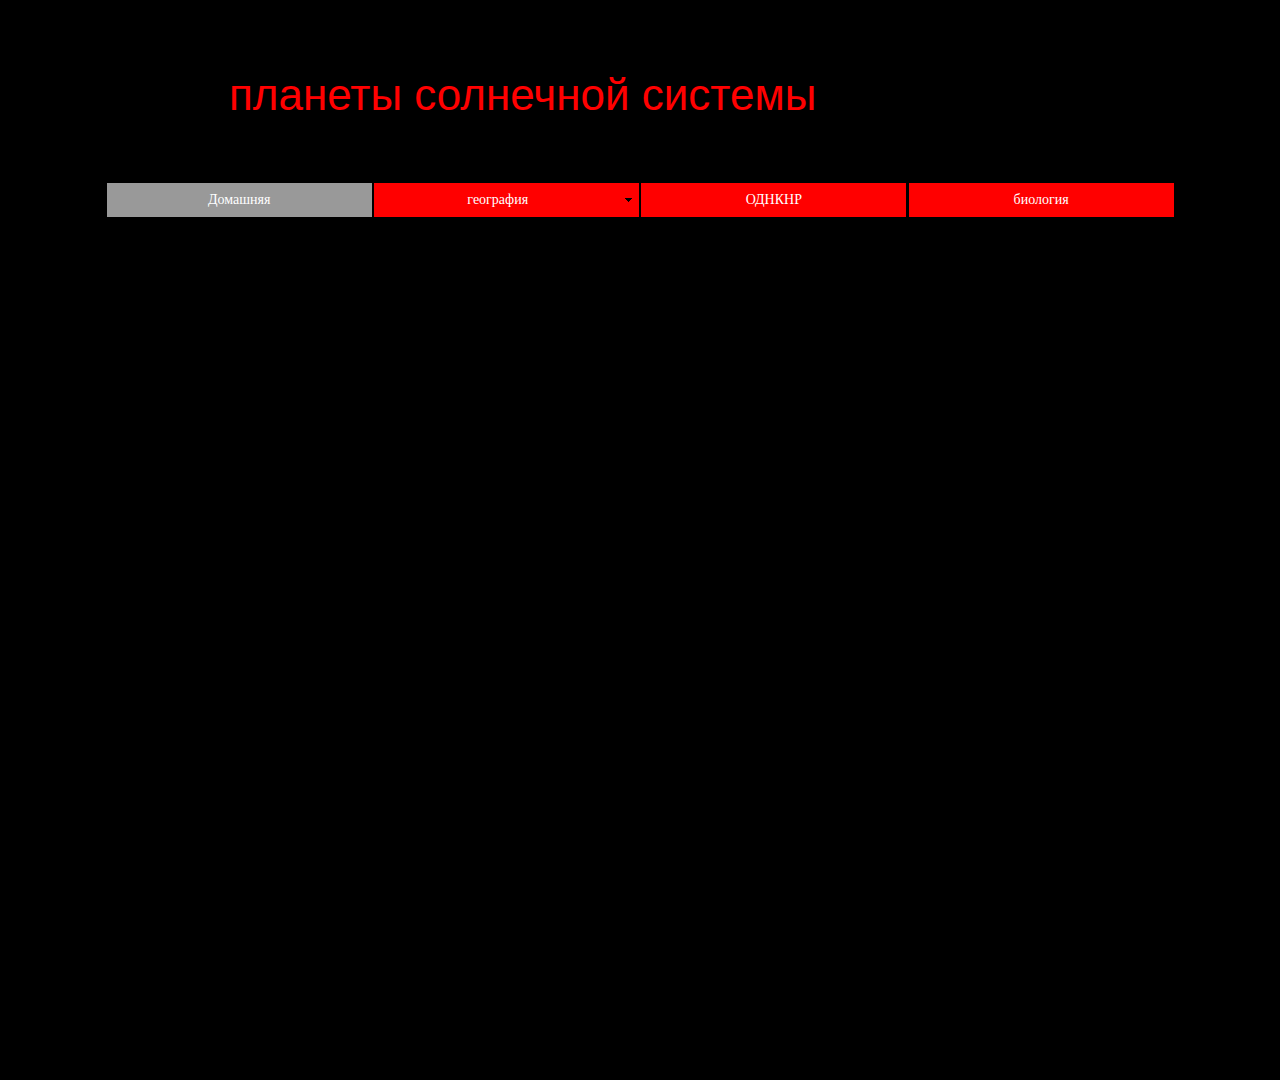
<file: index.html>
<!DOCTYPE html>
<html class="nojs html css_verticalspacer" lang="ru-RU">
 <head>

  <meta http-equiv="Content-type" content="text/html;charset=UTF-8"/>
  <meta name="generator" content="2017.0.0.363"/>
  <meta name="viewport" content="width=device-width, initial-scale=1.0"/>
  
  <script type="text/javascript">
   // Update the 'nojs'/'js' class on the html node
document.documentElement.className = document.documentElement.className.replace(/\bnojs\b/g, 'js');

// Check that all required assets are uploaded and up-to-date
if(typeof Muse == "undefined") window.Muse = {}; window.Muse.assets = {"required":["museutils.js", "museconfig.js", "jquery.musemenu.js", "jquery.watch.js", "require.js", "index.css"], "outOfDate":[]};
</script>
  
  <title>Домашняя</title>
  <!-- CSS -->
  <link rel="stylesheet" type="text/css" href="css/site_global.css?crc=443350757"/>
  <link rel="stylesheet" type="text/css" href="css/master_______-a.css?crc=315464184"/>
  <link rel="stylesheet" type="text/css" href="css/index.css?crc=4058286572" id="pagesheet"/>
  <!-- JS includes -->
  <!--[if lt IE 9]>
  <script src="scripts/html5shiv.js?crc=4241844378" type="text/javascript"></script>
  <![endif]-->
   </head>
 <body>

  <div class="clearfix borderbox" id="page"><!-- column -->
   <!-- m_editable region-id="editable-static-tag-U102-BP_infinity" template="index.html" data-type="html" data-ice-options="disableImageResize,link" -->
   <div class="clearfix colelem" id="u102-4" data-muse-uid="U102" data-muse-type="txt_frame"><!-- content -->
    <p><span id="u102">&nbsp;&nbsp;&nbsp;&nbsp;&nbsp;&nbsp;&nbsp;&nbsp;&nbsp; планеты солнечной системы</span></p>
   </div>
   <!-- /m_editable -->
   <nav class="MenuBar clearfix colelem" id="menuu448"><!-- horizontal box -->
    <div class="MenuItemContainer borderbox clearfix grpelem" id="u470"><!-- vertical box -->
     <a class="nonblock nontext MenuItem MenuItemWithSubMenu MuseMenuActive borderbox clearfix colelem" id="u471" href="index.html" data-href="page:U93"><!-- horizontal box --><div class="MenuItemLabel NoWrap borderbox clearfix grpelem" id="u473-4"><!-- content --><p>Домашняя</p></div></a>
    </div>
    <div class="MenuItemContainer borderbox clearfix grpelem" id="u855"><!-- vertical box -->
     <a class="nonblock nontext MenuItem MenuItemWithSubMenu borderbox clearfix colelem" id="u856" href="%d0%b3%d0%b5%d0%be%d0%b3%d1%80%d0%b0%d1%84%d0%b8%d1%8f.html" data-href="page:U854"><!-- horizontal box --><div class="MenuItemLabel NoWrap borderbox clearfix grpelem" id="u858-4"><!-- content --><p>география</p></div><div class="borderbox grpelem" id="u857"><!-- content --></div></a>
     <div class="SubMenu MenuLevel1 borderbox clearfix" id="u860"><!-- vertical box -->
      <ul class="SubMenuView borderbox clearfix colelem" id="u861"><!-- vertical box -->
       <li class="MenuItemContainer borderbox clearfix colelem" id="u954"><!-- horizontal box --><a class="nonblock nontext MenuItem MenuItemWithSubMenu borderbox clearfix grpelem" id="u956" href="%d0%bf%d0%bb%d0%b0%d0%bd%d0%b5%d1%82%d1%8b.html" data-href="page:U887"><!-- horizontal box --><div class="MenuItemLabel NoWrap borderbox clearfix grpelem" id="u960-4"><!-- content --><div id="u960-3"><p>планеты</p></div></div><div class="borderbox grpelem" id="u962"><!-- content --></div></a><div class="SubMenu MenuLevel2 borderbox clearfix" id="u964"><!-- vertical box --><ul class="SubMenuView borderbox clearfix colelem" id="u966"><!-- vertical box --><li class="MenuItemContainer borderbox clearfix colelem" id="u975"><!-- horizontal box --><a class="nonblock nontext MenuItem MenuItemWithSubMenu borderbox clearfix grpelem" id="u977" href="%d1%81%d0%b0%d1%82%d1%83%d1%80%d0%bd.html" data-href="page:U162"><!-- horizontal box --><div class="MenuItemLabel NoWrap borderbox clearfix grpelem" id="u981-4"><!-- content --><div id="u981-3"><p>сатурн</p></div></div><div class="borderbox grpelem" id="u983"><!-- content --></div></a><div class="SubMenu MenuLevel2 borderbox clearfix" id="u985"><!-- vertical box --><ul class="SubMenuView borderbox clearfix colelem" id="u987"><!-- vertical box --><li class="MenuItemContainer borderbox clearfix colelem" id="u996"><!-- horizontal box --><a class="nonblock nontext MenuItem MenuItemWithSubMenu borderbox clearfix grpelem" id="u998" href="%d1%8e%d0%bf%d0%b8%d1%82%d0%b5%d1%80.html" data-href="page:U195"><!-- horizontal box --><div class="MenuItemLabel NoWrap borderbox clearfix grpelem" id="u1002-4"><!-- content --><div id="u1002-3"><p>юпитер</p></div></div><div class="borderbox grpelem" id="u1004"><!-- content --></div></a><div class="SubMenu MenuLevel2 borderbox clearfix" id="u1006"><!-- vertical box --><ul class="SubMenuView borderbox clearfix colelem" id="u1008"><!-- vertical box --><li class="MenuItemContainer borderbox clearfix colelem" id="u1067"><!-- horizontal box --><a class="nonblock nontext MenuItem MenuItemWithSubMenu borderbox clearfix grpelem" id="u1070" href="%d0%bd%d0%b5%d0%bf%d1%82%d1%83%d0%bd.html" data-href="page:U261"><!-- horizontal box --><div class="MenuItemLabel NoWrap borderbox clearfix grpelem" id="u1072-4"><!-- content --><div id="u1072-3"><p>нептун</p></div></div><div class="borderbox grpelem" id="u1071"><!-- content --></div></a><div class="SubMenu MenuLevel2 borderbox clearfix" id="u1068"><!-- vertical box --><ul class="SubMenuView borderbox clearfix colelem" id="u1069"><!-- vertical box --><li class="MenuItemContainer borderbox clearfix colelem" id="u1088"><!-- horizontal box --><a class="nonblock nontext MenuItem MenuItemWithSubMenu borderbox clearfix grpelem" id="u1090" href="%d0%b2%d0%b5%d0%bd%d0%b5%d1%80%d0%b0.html" data-href="page:U228"><!-- horizontal box --><div class="MenuItemLabel NoWrap borderbox clearfix grpelem" id="u1094-4"><!-- content --><div id="u1094-3"><p>венера</p></div></div><div class="borderbox grpelem" id="u1096"><!-- content --></div></a><div class="SubMenu MenuLevel2 borderbox clearfix" id="u1098"><!-- vertical box --><ul class="SubMenuView borderbox clearfix colelem" id="u1100"><!-- vertical box --><li class="MenuItemContainer borderbox clearfix colelem" id="u1156"><!-- horizontal box --><a class="nonblock nontext MenuItem MenuItemWithSubMenu borderbox clearfix grpelem" id="u1158" href="%d1%83%d1%80%d0%b0%d0%bd.html" data-href="page:U294"><!-- horizontal box --><div class="MenuItemLabel NoWrap borderbox clearfix grpelem" id="u1162-4"><!-- content --><div id="u1162-3"><p>уран</p></div></div><div class="borderbox grpelem" id="u1164"><!-- content --></div></a><div class="SubMenu MenuLevel2 borderbox clearfix" id="u1166"><!-- vertical box --><ul class="SubMenuView borderbox clearfix colelem" id="u1168"><!-- vertical box --><li class="MenuItemContainer borderbox clearfix colelem" id="u1245"><!-- horizontal box --><a class="nonblock nontext MenuItem MenuItemWithSubMenu borderbox clearfix grpelem" id="u1247" href="%d0%b7%d0%b5%d0%bc%d0%bb%d1%8f.html" data-href="page:U360"><!-- horizontal box --><div class="MenuItemLabel NoWrap borderbox clearfix grpelem" id="u1251-4"><!-- content --><div id="u1251-3"><p>земля</p></div></div><div class="borderbox grpelem" id="u1253"><!-- content --></div></a><div class="SubMenu MenuLevel2 borderbox clearfix" id="u1255"><!-- vertical box --><ul class="SubMenuView borderbox clearfix colelem" id="u1257"><!-- vertical box --><li class="MenuItemContainer borderbox clearfix colelem" id="u1334"><!-- horizontal box --><a class="nonblock nontext MenuItem MenuItemWithSubMenu borderbox clearfix grpelem" id="u1336" href="%d0%bc%d0%b0%d1%80%d1%81.html" data-href="page:U426"><!-- horizontal box --><div class="MenuItemLabel NoWrap borderbox clearfix grpelem" id="u1340-4"><!-- content --><div id="u1340-3"><p>марс</p></div></div><div class="borderbox grpelem" id="u1342"><!-- content --></div></a><div class="SubMenu MenuLevel2 borderbox clearfix" id="u1344"><!-- vertical box --><ul class="SubMenuView borderbox clearfix colelem" id="u1346"><!-- vertical box --><li class="MenuItemContainer borderbox clearfix colelem" id="u1486"><!-- horizontal box --><a class="nonblock nontext MenuItem MenuItemWithSubMenu borderbox clearfix grpelem" id="u1488" href="%d0%bc%d0%b5%d1%80%d0%ba%d1%83%d1%80%d0%b8%d0%b9.html" data-href="page:U327"><!-- horizontal box --><div class="MenuItemLabel NoWrap borderbox clearfix grpelem" id="u1492-4"><!-- content --><div id="u1492-3"><p>меркурий</p></div></div></a></li></ul></div></li></ul></div></li></ul></div></li></ul></div></li></ul></div></li></ul></div></li></ul></div></li></ul></div></li>
      </ul>
     </div>
    </div>
    <div class="MenuItemContainer borderbox clearfix grpelem" id="u900"><!-- vertical box -->
     <a class="nonblock nontext MenuItem MenuItemWithSubMenu borderbox clearfix colelem" id="u901" href="%d0%be%d0%b4%d0%bd%d0%ba%d0%bd%d1%80.html" data-href="page:U899"><!-- horizontal box --><div class="MenuItemLabel NoWrap borderbox clearfix grpelem" id="u904-4"><!-- content --><p>ОДНКНР</p></div></a>
    </div>
    <div class="MenuItemContainer borderbox clearfix grpelem" id="u933"><!-- vertical box -->
     <a class="nonblock nontext MenuItem MenuItemWithSubMenu borderbox clearfix colelem" id="u936" href="%d0%b1%d0%b8%d0%be%d0%bb%d0%be%d0%b3%d0%b8%d1%8f.html" data-href="page:U932"><!-- horizontal box --><div class="MenuItemLabel NoWrap borderbox clearfix grpelem" id="u937-4"><!-- content --><p>биология</p></div></a>
    </div>
   </nav>
   <div class="verticalspacer" data-offset-top="132" data-content-above-spacer="217" data-content-below-spacer="863"></div>
  </div>
  <!-- Other scripts -->
  <script type="text/javascript">
   window.Muse.assets.check=function(d){if(!window.Muse.assets.checked){window.Muse.assets.checked=!0;var b={},c=function(a,b){if(window.getComputedStyle){var c=window.getComputedStyle(a,null);return c&&c.getPropertyValue(b)||c&&c[b]||""}if(document.documentElement.currentStyle)return(c=a.currentStyle)&&c[b]||a.style&&a.style[b]||"";return""},a=function(a){if(a.match(/^rgb/))return a=a.replace(/\s+/g,"").match(/([\d\,]+)/gi)[0].split(","),(parseInt(a[0])<<16)+(parseInt(a[1])<<8)+parseInt(a[2]);if(a.match(/^\#/))return parseInt(a.substr(1),
16);return 0},g=function(g){for(var f=document.getElementsByTagName("link"),h=0;h<f.length;h++)if("text/css"==f[h].type){var i=(f[h].href||"").match(/\/?css\/([\w\-]+\.css)\?crc=(\d+)/);if(!i||!i[1]||!i[2])break;b[i[1]]=i[2]}f=document.createElement("div");f.className="version";f.style.cssText="display:none; width:1px; height:1px;";document.getElementsByTagName("body")[0].appendChild(f);for(h=0;h<Muse.assets.required.length;){var i=Muse.assets.required[h],l=i.match(/([\w\-\.]+)\.(\w+)$/),k=l&&l[1]?
l[1]:null,l=l&&l[2]?l[2]:null;switch(l.toLowerCase()){case "css":k=k.replace(/\W/gi,"_").replace(/^([^a-z])/gi,"_$1");f.className+=" "+k;k=a(c(f,"color"));l=a(c(f,"backgroundColor"));k!=0||l!=0?(Muse.assets.required.splice(h,1),"undefined"!=typeof b[i]&&(k!=b[i]>>>24||l!=(b[i]&16777215))&&Muse.assets.outOfDate.push(i)):h++;f.className="version";break;case "js":h++;break;default:throw Error("Unsupported file type: "+l);}}d?d().jquery!="1.8.3"&&Muse.assets.outOfDate.push("jquery-1.8.3.min.js"):Muse.assets.required.push("jquery-1.8.3.min.js");
f.parentNode.removeChild(f);if(Muse.assets.outOfDate.length||Muse.assets.required.length)f="Некоторые файлы на сервере могут отсутствовать или быть некорректными. Очистите кэш-память браузера и повторите попытку. Если проблему не удается устранить, свяжитесь с разработчиками сайта.",g&&Muse.assets.outOfDate.length&&(f+="\nOut of date: "+Muse.assets.outOfDate.join(",")),g&&Muse.assets.required.length&&(f+="\nMissing: "+Muse.assets.required.join(",")),alert(f)};location&&location.search&&location.search.match&&location.search.match(/muse_debug/gi)?setTimeout(function(){g(!0)},5E3):g()}};
var muse_init=function(){require.config({baseUrl:""});require(["jquery","museutils","whatinput","jquery.musemenu","jquery.watch"],function(d){var $ = d;$(document).ready(function(){try{
window.Muse.assets.check($);/* body */
Muse.Utils.transformMarkupToFixBrowserProblemsPreInit();/* body */
Muse.Utils.prepHyperlinks(true);/* body */
Muse.Utils.fullPage('#page');/* 100% height page */
Muse.Utils.initWidget('.MenuBar', ['#bp_infinity'], function(elem) { return $(elem).museMenu(); });/* unifiedNavBar */
Muse.Utils.showWidgetsWhenReady();/* body */
Muse.Utils.transformMarkupToFixBrowserProblems();/* body */
}catch(b){if(b&&"function"==typeof b.notify?b.notify():Muse.Assert.fail("Error calling selector function: "+b),false)throw b;}})})};

</script>
  <!-- RequireJS script -->
  <script src="scripts/require.js?crc=244322403" type="text/javascript" async data-main="scripts/museconfig.js?crc=36584860" onload="if (requirejs) requirejs.onError = function(requireType, requireModule) { if (requireType && requireType.toString && requireType.toString().indexOf && 0 <= requireType.toString().indexOf('#scripterror')) window.Muse.assets.check(); }" onerror="window.Muse.assets.check();"></script>
   </body>
</html>
</file>
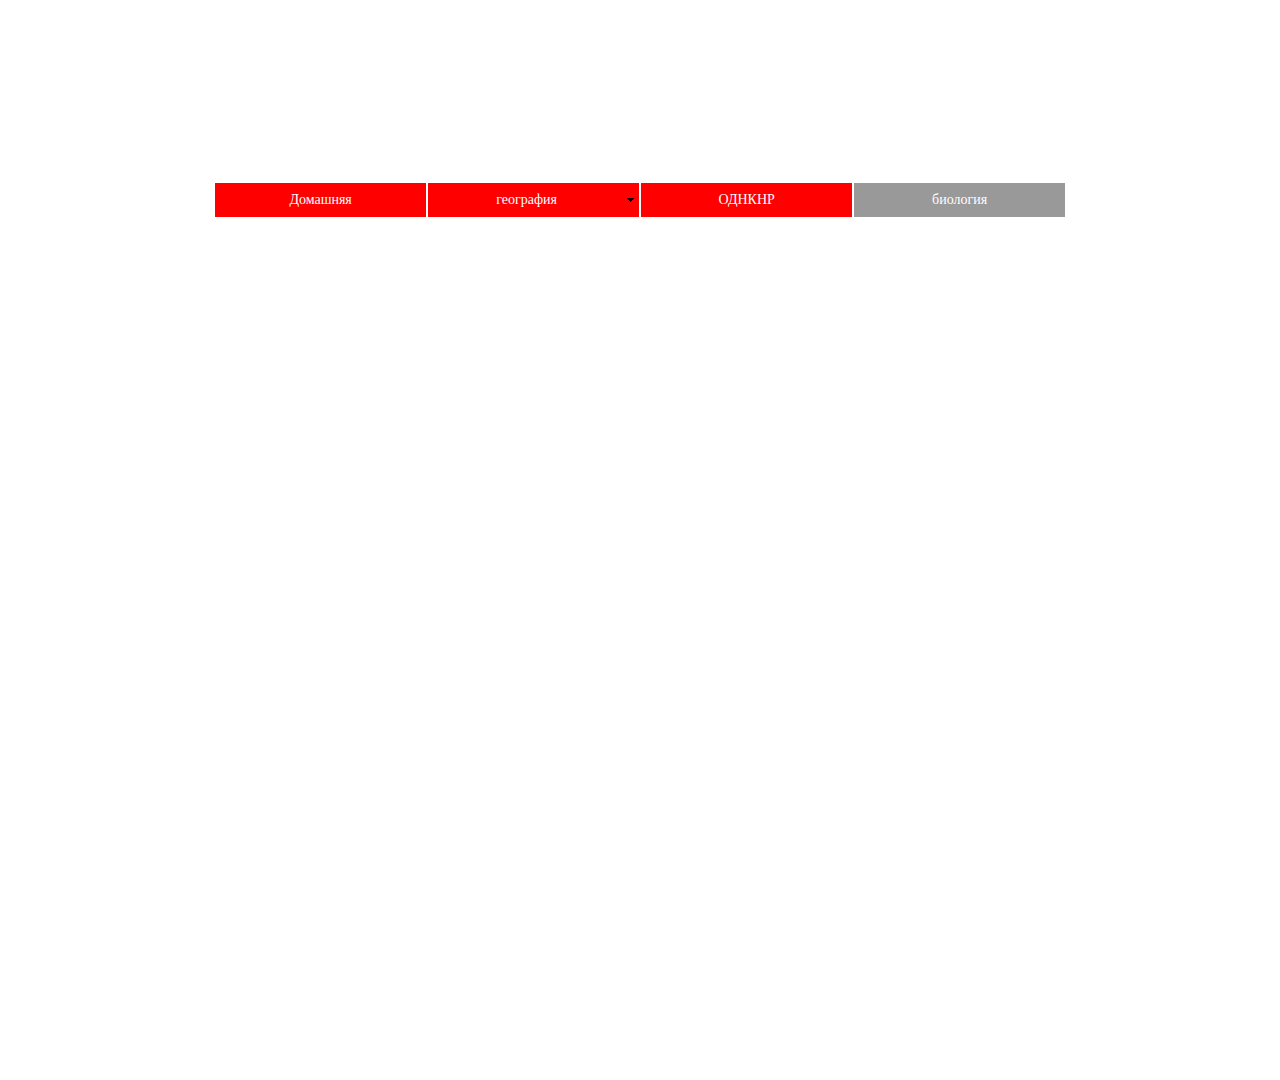
<file: биология.html>
<!DOCTYPE html>
<html class="nojs html css_verticalspacer" lang="ru-RU">
 <head>

  <meta http-equiv="Content-type" content="text/html;charset=UTF-8"/>
  <meta name="generator" content="2017.0.0.363"/>
  <meta name="viewport" content="width=device-width, initial-scale=1.0"/>
  
  <script type="text/javascript">
   // Update the 'nojs'/'js' class on the html node
document.documentElement.className = document.documentElement.className.replace(/\bnojs\b/g, 'js');

// Check that all required assets are uploaded and up-to-date
if(typeof Muse == "undefined") window.Muse = {}; window.Muse.assets = {"required":["museutils.js", "museconfig.js", "jquery.musemenu.js", "jquery.watch.js", "require.js", "________1.css"], "outOfDate":[]};
</script>
  
  <title>биология</title>
  <!-- CSS -->
  <link rel="stylesheet" type="text/css" href="css/site_global.css?crc=443350757"/>
  <link rel="stylesheet" type="text/css" href="css/master_______-a.css?crc=315464184"/>
  <link rel="stylesheet" type="text/css" href="css/________1.css?crc=409770607" id="pagesheet"/>
  <!-- JS includes -->
  <!--[if lt IE 9]>
  <script src="scripts/html5shiv.js?crc=4241844378" type="text/javascript"></script>
  <![endif]-->
   </head>
 <body>

  <div class="clearfix borderbox" id="page"><!-- column -->
   <nav class="MenuBar clearfix colelem" id="menuu448"><!-- horizontal box -->
    <div class="MenuItemContainer borderbox clearfix grpelem" id="u470"><!-- vertical box -->
     <a class="nonblock nontext MenuItem MenuItemWithSubMenu borderbox clearfix colelem" id="u471" href="index.html" data-href="page:U93"><!-- horizontal box --><div class="MenuItemLabel NoWrap borderbox clearfix grpelem" id="u473-4"><!-- content --><p>Домашняя</p></div></a>
    </div>
    <div class="MenuItemContainer borderbox clearfix grpelem" id="u855"><!-- vertical box -->
     <a class="nonblock nontext MenuItem MenuItemWithSubMenu borderbox clearfix colelem" id="u856" href="%d0%b3%d0%b5%d0%be%d0%b3%d1%80%d0%b0%d1%84%d0%b8%d1%8f.html" data-href="page:U854"><!-- horizontal box --><div class="MenuItemLabel NoWrap borderbox clearfix grpelem" id="u858-4"><!-- content --><p>география</p></div><div class="borderbox grpelem" id="u857"><!-- content --></div></a>
     <div class="SubMenu MenuLevel1 borderbox clearfix" id="u860"><!-- vertical box -->
      <ul class="SubMenuView borderbox clearfix colelem" id="u861"><!-- vertical box -->
       <li class="MenuItemContainer borderbox clearfix colelem" id="u954"><!-- horizontal box --><a class="nonblock nontext MenuItem MenuItemWithSubMenu borderbox clearfix grpelem" id="u956" href="%d0%bf%d0%bb%d0%b0%d0%bd%d0%b5%d1%82%d1%8b.html" data-href="page:U887"><!-- horizontal box --><div class="MenuItemLabel NoWrap borderbox clearfix grpelem" id="u960-4"><!-- content --><div id="u960-3"><p>планеты</p></div></div><div class="borderbox grpelem" id="u962"><!-- content --></div></a><div class="SubMenu MenuLevel2 borderbox clearfix" id="u964"><!-- vertical box --><ul class="SubMenuView borderbox clearfix colelem" id="u966"><!-- vertical box --><li class="MenuItemContainer borderbox clearfix colelem" id="u975"><!-- horizontal box --><a class="nonblock nontext MenuItem MenuItemWithSubMenu borderbox clearfix grpelem" id="u977" href="%d1%81%d0%b0%d1%82%d1%83%d1%80%d0%bd.html" data-href="page:U162"><!-- horizontal box --><div class="MenuItemLabel NoWrap borderbox clearfix grpelem" id="u981-4"><!-- content --><div id="u981-3"><p>сатурн</p></div></div><div class="borderbox grpelem" id="u983"><!-- content --></div></a><div class="SubMenu MenuLevel2 borderbox clearfix" id="u985"><!-- vertical box --><ul class="SubMenuView borderbox clearfix colelem" id="u987"><!-- vertical box --><li class="MenuItemContainer borderbox clearfix colelem" id="u996"><!-- horizontal box --><a class="nonblock nontext MenuItem MenuItemWithSubMenu borderbox clearfix grpelem" id="u998" href="%d1%8e%d0%bf%d0%b8%d1%82%d0%b5%d1%80.html" data-href="page:U195"><!-- horizontal box --><div class="MenuItemLabel NoWrap borderbox clearfix grpelem" id="u1002-4"><!-- content --><div id="u1002-3"><p>юпитер</p></div></div><div class="borderbox grpelem" id="u1004"><!-- content --></div></a><div class="SubMenu MenuLevel2 borderbox clearfix" id="u1006"><!-- vertical box --><ul class="SubMenuView borderbox clearfix colelem" id="u1008"><!-- vertical box --><li class="MenuItemContainer borderbox clearfix colelem" id="u1067"><!-- horizontal box --><a class="nonblock nontext MenuItem MenuItemWithSubMenu borderbox clearfix grpelem" id="u1070" href="%d0%bd%d0%b5%d0%bf%d1%82%d1%83%d0%bd.html" data-href="page:U261"><!-- horizontal box --><div class="MenuItemLabel NoWrap borderbox clearfix grpelem" id="u1072-4"><!-- content --><div id="u1072-3"><p>нептун</p></div></div><div class="borderbox grpelem" id="u1071"><!-- content --></div></a><div class="SubMenu MenuLevel2 borderbox clearfix" id="u1068"><!-- vertical box --><ul class="SubMenuView borderbox clearfix colelem" id="u1069"><!-- vertical box --><li class="MenuItemContainer borderbox clearfix colelem" id="u1088"><!-- horizontal box --><a class="nonblock nontext MenuItem MenuItemWithSubMenu borderbox clearfix grpelem" id="u1090" href="%d0%b2%d0%b5%d0%bd%d0%b5%d1%80%d0%b0.html" data-href="page:U228"><!-- horizontal box --><div class="MenuItemLabel NoWrap borderbox clearfix grpelem" id="u1094-4"><!-- content --><div id="u1094-3"><p>венера</p></div></div><div class="borderbox grpelem" id="u1096"><!-- content --></div></a><div class="SubMenu MenuLevel2 borderbox clearfix" id="u1098"><!-- vertical box --><ul class="SubMenuView borderbox clearfix colelem" id="u1100"><!-- vertical box --><li class="MenuItemContainer borderbox clearfix colelem" id="u1156"><!-- horizontal box --><a class="nonblock nontext MenuItem MenuItemWithSubMenu borderbox clearfix grpelem" id="u1158" href="%d1%83%d1%80%d0%b0%d0%bd.html" data-href="page:U294"><!-- horizontal box --><div class="MenuItemLabel NoWrap borderbox clearfix grpelem" id="u1162-4"><!-- content --><div id="u1162-3"><p>уран</p></div></div><div class="borderbox grpelem" id="u1164"><!-- content --></div></a><div class="SubMenu MenuLevel2 borderbox clearfix" id="u1166"><!-- vertical box --><ul class="SubMenuView borderbox clearfix colelem" id="u1168"><!-- vertical box --><li class="MenuItemContainer borderbox clearfix colelem" id="u1245"><!-- horizontal box --><a class="nonblock nontext MenuItem MenuItemWithSubMenu borderbox clearfix grpelem" id="u1247" href="%d0%b7%d0%b5%d0%bc%d0%bb%d1%8f.html" data-href="page:U360"><!-- horizontal box --><div class="MenuItemLabel NoWrap borderbox clearfix grpelem" id="u1251-4"><!-- content --><div id="u1251-3"><p>земля</p></div></div><div class="borderbox grpelem" id="u1253"><!-- content --></div></a><div class="SubMenu MenuLevel2 borderbox clearfix" id="u1255"><!-- vertical box --><ul class="SubMenuView borderbox clearfix colelem" id="u1257"><!-- vertical box --><li class="MenuItemContainer borderbox clearfix colelem" id="u1334"><!-- horizontal box --><a class="nonblock nontext MenuItem MenuItemWithSubMenu borderbox clearfix grpelem" id="u1336" href="%d0%bc%d0%b0%d1%80%d1%81.html" data-href="page:U426"><!-- horizontal box --><div class="MenuItemLabel NoWrap borderbox clearfix grpelem" id="u1340-4"><!-- content --><div id="u1340-3"><p>марс</p></div></div><div class="borderbox grpelem" id="u1342"><!-- content --></div></a><div class="SubMenu MenuLevel2 borderbox clearfix" id="u1344"><!-- vertical box --><ul class="SubMenuView borderbox clearfix colelem" id="u1346"><!-- vertical box --><li class="MenuItemContainer borderbox clearfix colelem" id="u1486"><!-- horizontal box --><a class="nonblock nontext MenuItem MenuItemWithSubMenu borderbox clearfix grpelem" id="u1488" href="%d0%bc%d0%b5%d1%80%d0%ba%d1%83%d1%80%d0%b8%d0%b9.html" data-href="page:U327"><!-- horizontal box --><div class="MenuItemLabel NoWrap borderbox clearfix grpelem" id="u1492-4"><!-- content --><div id="u1492-3"><p>меркурий</p></div></div></a></li></ul></div></li></ul></div></li></ul></div></li></ul></div></li></ul></div></li></ul></div></li></ul></div></li></ul></div></li>
      </ul>
     </div>
    </div>
    <div class="MenuItemContainer borderbox clearfix grpelem" id="u900"><!-- vertical box -->
     <a class="nonblock nontext MenuItem MenuItemWithSubMenu borderbox clearfix colelem" id="u901" href="%d0%be%d0%b4%d0%bd%d0%ba%d0%bd%d1%80.html" data-href="page:U899"><!-- horizontal box --><div class="MenuItemLabel NoWrap borderbox clearfix grpelem" id="u904-4"><!-- content --><p>ОДНКНР</p></div></a>
    </div>
    <div class="MenuItemContainer borderbox clearfix grpelem" id="u933"><!-- vertical box -->
     <a class="nonblock nontext MenuItem MenuItemWithSubMenu MuseMenuActive borderbox clearfix colelem" id="u936" href="%d0%b1%d0%b8%d0%be%d0%bb%d0%be%d0%b3%d0%b8%d1%8f.html" data-href="page:U932"><!-- horizontal box --><div class="MenuItemLabel NoWrap borderbox clearfix grpelem" id="u937-4"><!-- content --><p>биология</p></div></a>
    </div>
   </nav>
   <div class="verticalspacer" data-offset-top="0" data-content-above-spacer="217" data-content-below-spacer="863"></div>
  </div>
  <!-- Other scripts -->
  <script type="text/javascript">
   window.Muse.assets.check=function(d){if(!window.Muse.assets.checked){window.Muse.assets.checked=!0;var b={},c=function(a,b){if(window.getComputedStyle){var c=window.getComputedStyle(a,null);return c&&c.getPropertyValue(b)||c&&c[b]||""}if(document.documentElement.currentStyle)return(c=a.currentStyle)&&c[b]||a.style&&a.style[b]||"";return""},a=function(a){if(a.match(/^rgb/))return a=a.replace(/\s+/g,"").match(/([\d\,]+)/gi)[0].split(","),(parseInt(a[0])<<16)+(parseInt(a[1])<<8)+parseInt(a[2]);if(a.match(/^\#/))return parseInt(a.substr(1),
16);return 0},g=function(g){for(var f=document.getElementsByTagName("link"),h=0;h<f.length;h++)if("text/css"==f[h].type){var i=(f[h].href||"").match(/\/?css\/([\w\-]+\.css)\?crc=(\d+)/);if(!i||!i[1]||!i[2])break;b[i[1]]=i[2]}f=document.createElement("div");f.className="version";f.style.cssText="display:none; width:1px; height:1px;";document.getElementsByTagName("body")[0].appendChild(f);for(h=0;h<Muse.assets.required.length;){var i=Muse.assets.required[h],l=i.match(/([\w\-\.]+)\.(\w+)$/),k=l&&l[1]?
l[1]:null,l=l&&l[2]?l[2]:null;switch(l.toLowerCase()){case "css":k=k.replace(/\W/gi,"_").replace(/^([^a-z])/gi,"_$1");f.className+=" "+k;k=a(c(f,"color"));l=a(c(f,"backgroundColor"));k!=0||l!=0?(Muse.assets.required.splice(h,1),"undefined"!=typeof b[i]&&(k!=b[i]>>>24||l!=(b[i]&16777215))&&Muse.assets.outOfDate.push(i)):h++;f.className="version";break;case "js":h++;break;default:throw Error("Unsupported file type: "+l);}}d?d().jquery!="1.8.3"&&Muse.assets.outOfDate.push("jquery-1.8.3.min.js"):Muse.assets.required.push("jquery-1.8.3.min.js");
f.parentNode.removeChild(f);if(Muse.assets.outOfDate.length||Muse.assets.required.length)f="Некоторые файлы на сервере могут отсутствовать или быть некорректными. Очистите кэш-память браузера и повторите попытку. Если проблему не удается устранить, свяжитесь с разработчиками сайта.",g&&Muse.assets.outOfDate.length&&(f+="\nOut of date: "+Muse.assets.outOfDate.join(",")),g&&Muse.assets.required.length&&(f+="\nMissing: "+Muse.assets.required.join(",")),alert(f)};location&&location.search&&location.search.match&&location.search.match(/muse_debug/gi)?setTimeout(function(){g(!0)},5E3):g()}};
var muse_init=function(){require.config({baseUrl:""});require(["jquery","museutils","whatinput","jquery.musemenu","jquery.watch"],function(d){var $ = d;$(document).ready(function(){try{
window.Muse.assets.check($);/* body */
Muse.Utils.transformMarkupToFixBrowserProblemsPreInit();/* body */
Muse.Utils.prepHyperlinks(true);/* body */
Muse.Utils.fullPage('#page');/* 100% height page */
Muse.Utils.initWidget('.MenuBar', ['#bp_infinity'], function(elem) { return $(elem).museMenu(); });/* unifiedNavBar */
Muse.Utils.showWidgetsWhenReady();/* body */
Muse.Utils.transformMarkupToFixBrowserProblems();/* body */
}catch(b){if(b&&"function"==typeof b.notify?b.notify():Muse.Assert.fail("Error calling selector function: "+b),false)throw b;}})})};

</script>
  <!-- RequireJS script -->
  <script src="scripts/require.js?crc=244322403" type="text/javascript" async data-main="scripts/museconfig.js?crc=36584860" onload="if (requirejs) requirejs.onError = function(requireType, requireModule) { if (requireType && requireType.toString && requireType.toString().indexOf && 0 <= requireType.toString().indexOf('#scripterror')) window.Muse.assets.check(); }" onerror="window.Muse.assets.check();"></script>
   </body>
</html>
</file>
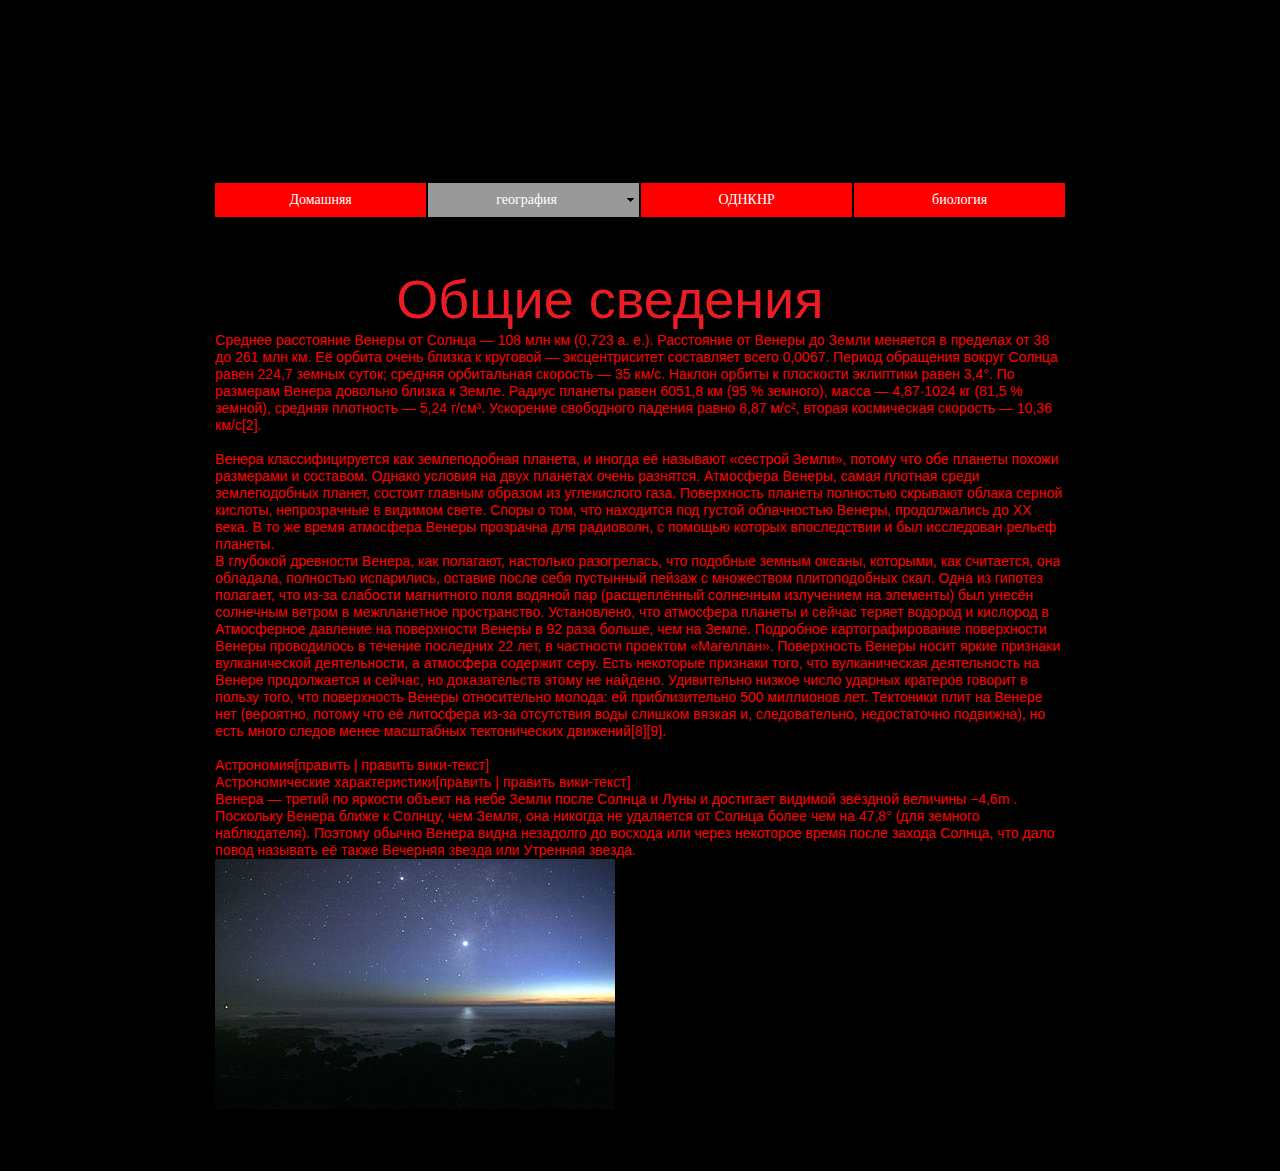
<file: венера.html>
<!DOCTYPE html>
<html class="nojs html css_verticalspacer" lang="ru-RU">
 <head>

  <meta http-equiv="Content-type" content="text/html;charset=UTF-8"/>
  <meta name="generator" content="2017.0.0.363"/>
  <meta name="viewport" content="width=device-width, initial-scale=1.0"/>
  
  <script type="text/javascript">
   // Update the 'nojs'/'js' class on the html node
document.documentElement.className = document.documentElement.className.replace(/\bnojs\b/g, 'js');

// Check that all required assets are uploaded and up-to-date
if(typeof Muse == "undefined") window.Muse = {}; window.Muse.assets = {"required":["museutils.js", "museconfig.js", "jquery.musemenu.js", "jquery.watch.js", "require.js", "______3.css"], "outOfDate":[]};
</script>
  
  <title>венера</title>
  <!-- CSS -->
  <link rel="stylesheet" type="text/css" href="css/site_global.css?crc=443350757"/>
  <link rel="stylesheet" type="text/css" href="css/master_______-a.css?crc=315464184"/>
  <link rel="stylesheet" type="text/css" href="css/______3.css?crc=91095760" id="pagesheet"/>
  <!-- JS includes -->
  <!--[if lt IE 9]>
  <script src="scripts/html5shiv.js?crc=4241844378" type="text/javascript"></script>
  <![endif]-->
   </head>
 <body>

  <div class="clearfix borderbox" id="page"><!-- column -->
   <nav class="MenuBar clearfix colelem" id="menuu448"><!-- horizontal box -->
    <div class="MenuItemContainer borderbox clearfix grpelem" id="u470"><!-- vertical box -->
     <a class="nonblock nontext MenuItem MenuItemWithSubMenu borderbox clearfix colelem" id="u471" href="index.html" data-href="page:U93"><!-- horizontal box --><div class="MenuItemLabel NoWrap borderbox clearfix grpelem" id="u473-4"><!-- content --><p>Домашняя</p></div></a>
    </div>
    <div class="MenuItemContainer borderbox clearfix grpelem" id="u855"><!-- vertical box -->
     <a class="nonblock nontext MenuItem MenuItemWithSubMenu borderbox clearfix colelem" id="u856" href="%d0%b3%d0%b5%d0%be%d0%b3%d1%80%d0%b0%d1%84%d0%b8%d1%8f.html" data-href="page:U854"><!-- horizontal box --><div class="MenuItemLabel NoWrap borderbox clearfix grpelem" id="u858-4"><!-- content --><p>география</p></div><div class="borderbox grpelem" id="u857"><!-- content --></div></a>
     <div class="SubMenu MenuLevel1 borderbox clearfix" id="u860"><!-- vertical box -->
      <ul class="SubMenuView borderbox clearfix colelem" id="u861"><!-- vertical box -->
       <li class="MenuItemContainer borderbox clearfix colelem" id="u954"><!-- horizontal box --><a class="nonblock nontext MenuItem MenuItemWithSubMenu borderbox clearfix grpelem" id="u956" href="%d0%bf%d0%bb%d0%b0%d0%bd%d0%b5%d1%82%d1%8b.html" data-href="page:U887"><!-- horizontal box --><div class="MenuItemLabel NoWrap borderbox clearfix grpelem" id="u960-4"><!-- content --><div id="u960-3"><p>планеты</p></div></div><div class="borderbox grpelem" id="u962"><!-- content --></div></a><div class="SubMenu MenuLevel2 borderbox clearfix" id="u964"><!-- vertical box --><ul class="SubMenuView borderbox clearfix colelem" id="u966"><!-- vertical box --><li class="MenuItemContainer borderbox clearfix colelem" id="u975"><!-- horizontal box --><a class="nonblock nontext MenuItem MenuItemWithSubMenu borderbox clearfix grpelem" id="u977" href="%d1%81%d0%b0%d1%82%d1%83%d1%80%d0%bd.html" data-href="page:U162"><!-- horizontal box --><div class="MenuItemLabel NoWrap borderbox clearfix grpelem" id="u981-4"><!-- content --><div id="u981-3"><p>сатурн</p></div></div><div class="borderbox grpelem" id="u983"><!-- content --></div></a><div class="SubMenu MenuLevel2 borderbox clearfix" id="u985"><!-- vertical box --><ul class="SubMenuView borderbox clearfix colelem" id="u987"><!-- vertical box --><li class="MenuItemContainer borderbox clearfix colelem" id="u996"><!-- horizontal box --><a class="nonblock nontext MenuItem MenuItemWithSubMenu borderbox clearfix grpelem" id="u998" href="%d1%8e%d0%bf%d0%b8%d1%82%d0%b5%d1%80.html" data-href="page:U195"><!-- horizontal box --><div class="MenuItemLabel NoWrap borderbox clearfix grpelem" id="u1002-4"><!-- content --><div id="u1002-3"><p>юпитер</p></div></div><div class="borderbox grpelem" id="u1004"><!-- content --></div></a><div class="SubMenu MenuLevel2 borderbox clearfix" id="u1006"><!-- vertical box --><ul class="SubMenuView borderbox clearfix colelem" id="u1008"><!-- vertical box --><li class="MenuItemContainer borderbox clearfix colelem" id="u1067"><!-- horizontal box --><a class="nonblock nontext MenuItem MenuItemWithSubMenu borderbox clearfix grpelem" id="u1070" href="%d0%bd%d0%b5%d0%bf%d1%82%d1%83%d0%bd.html" data-href="page:U261"><!-- horizontal box --><div class="MenuItemLabel NoWrap borderbox clearfix grpelem" id="u1072-4"><!-- content --><div id="u1072-3"><p>нептун</p></div></div><div class="borderbox grpelem" id="u1071"><!-- content --></div></a><div class="SubMenu MenuLevel2 borderbox clearfix" id="u1068"><!-- vertical box --><ul class="SubMenuView borderbox clearfix colelem" id="u1069"><!-- vertical box --><li class="MenuItemContainer borderbox clearfix colelem" id="u1088"><!-- horizontal box --><a class="nonblock nontext MenuItem MenuItemWithSubMenu MuseMenuActive borderbox clearfix grpelem" id="u1090" href="%d0%b2%d0%b5%d0%bd%d0%b5%d1%80%d0%b0.html" data-href="page:U228"><!-- horizontal box --><div class="MenuItemLabel NoWrap borderbox clearfix grpelem" id="u1094-4"><!-- content --><div id="u1094-3"><p>венера</p></div></div><div class="borderbox grpelem" id="u1096"><!-- content --></div></a><div class="SubMenu MenuLevel2 borderbox clearfix" id="u1098"><!-- vertical box --><ul class="SubMenuView borderbox clearfix colelem" id="u1100"><!-- vertical box --><li class="MenuItemContainer borderbox clearfix colelem" id="u1156"><!-- horizontal box --><a class="nonblock nontext MenuItem MenuItemWithSubMenu borderbox clearfix grpelem" id="u1158" href="%d1%83%d1%80%d0%b0%d0%bd.html" data-href="page:U294"><!-- horizontal box --><div class="MenuItemLabel NoWrap borderbox clearfix grpelem" id="u1162-4"><!-- content --><div id="u1162-3"><p>уран</p></div></div><div class="borderbox grpelem" id="u1164"><!-- content --></div></a><div class="SubMenu MenuLevel2 borderbox clearfix" id="u1166"><!-- vertical box --><ul class="SubMenuView borderbox clearfix colelem" id="u1168"><!-- vertical box --><li class="MenuItemContainer borderbox clearfix colelem" id="u1245"><!-- horizontal box --><a class="nonblock nontext MenuItem MenuItemWithSubMenu borderbox clearfix grpelem" id="u1247" href="%d0%b7%d0%b5%d0%bc%d0%bb%d1%8f.html" data-href="page:U360"><!-- horizontal box --><div class="MenuItemLabel NoWrap borderbox clearfix grpelem" id="u1251-4"><!-- content --><div id="u1251-3"><p>земля</p></div></div><div class="borderbox grpelem" id="u1253"><!-- content --></div></a><div class="SubMenu MenuLevel2 borderbox clearfix" id="u1255"><!-- vertical box --><ul class="SubMenuView borderbox clearfix colelem" id="u1257"><!-- vertical box --><li class="MenuItemContainer borderbox clearfix colelem" id="u1334"><!-- horizontal box --><a class="nonblock nontext MenuItem MenuItemWithSubMenu borderbox clearfix grpelem" id="u1336" href="%d0%bc%d0%b0%d1%80%d1%81.html" data-href="page:U426"><!-- horizontal box --><div class="MenuItemLabel NoWrap borderbox clearfix grpelem" id="u1340-4"><!-- content --><div id="u1340-3"><p>марс</p></div></div><div class="borderbox grpelem" id="u1342"><!-- content --></div></a><div class="SubMenu MenuLevel2 borderbox clearfix" id="u1344"><!-- vertical box --><ul class="SubMenuView borderbox clearfix colelem" id="u1346"><!-- vertical box --><li class="MenuItemContainer borderbox clearfix colelem" id="u1486"><!-- horizontal box --><a class="nonblock nontext MenuItem MenuItemWithSubMenu borderbox clearfix grpelem" id="u1488" href="%d0%bc%d0%b5%d1%80%d0%ba%d1%83%d1%80%d0%b8%d0%b9.html" data-href="page:U327"><!-- horizontal box --><div class="MenuItemLabel NoWrap borderbox clearfix grpelem" id="u1492-4"><!-- content --><div id="u1492-3"><p>меркурий</p></div></div></a></li></ul></div></li></ul></div></li></ul></div></li></ul></div></li></ul></div></li></ul></div></li></ul></div></li></ul></div></li>
      </ul>
     </div>
    </div>
    <div class="MenuItemContainer borderbox clearfix grpelem" id="u900"><!-- vertical box -->
     <a class="nonblock nontext MenuItem MenuItemWithSubMenu borderbox clearfix colelem" id="u901" href="%d0%be%d0%b4%d0%bd%d0%ba%d0%bd%d1%80.html" data-href="page:U899"><!-- horizontal box --><div class="MenuItemLabel NoWrap borderbox clearfix grpelem" id="u904-4"><!-- content --><p>ОДНКНР</p></div></a>
    </div>
    <div class="MenuItemContainer borderbox clearfix grpelem" id="u933"><!-- vertical box -->
     <a class="nonblock nontext MenuItem MenuItemWithSubMenu borderbox clearfix colelem" id="u936" href="%d0%b1%d0%b8%d0%be%d0%bb%d0%be%d0%b3%d0%b8%d1%8f.html" data-href="page:U932"><!-- horizontal box --><div class="MenuItemLabel NoWrap borderbox clearfix grpelem" id="u937-4"><!-- content --><p>биология</p></div></a>
    </div>
   </nav>
   <div class="clearfix colelem" id="pu782-21"><!-- group -->
    <!-- m_editable region-id="editable-static-tag-U782-BP_infinity" template="венера.html" data-type="html" data-ice-options="disableImageResize,link" -->
    <div class="clearfix grpelem" id="u782-21" data-muse-uid="U782" data-muse-type="txt_frame"><!-- content -->
     <p id="u782-3"><span id="u782">&nbsp;&nbsp;&nbsp;&nbsp;&nbsp;&nbsp;&nbsp; </span><span id="u782-2">&nbsp;&nbsp;&nbsp;&nbsp;&nbsp;&nbsp;&nbsp;&nbsp;&nbsp; Общие сведения</span></p>
     <p id="u782-5">Среднее расстояние Венеры от Солнца — 108 млн км (0,723 а. е.). Расстояние от Венеры до Земли меняется в пределах от 38 до 261 млн км. Её орбита очень близка к круговой — эксцентриситет составляет всего 0,0067. Период обращения вокруг Солнца равен 224,7 земных суток; средняя орбитальная скорость — 35 км/с. Наклон орбиты к плоскости эклиптики равен 3,4°. По размерам Венера довольно близка к Земле. Радиус планеты равен 6051,8 км (95 % земного), масса — 4,87·1024 кг (81,5 % земной), средняя плотность — 5,24 г/см³. Ускорение свободного падения равно 8,87 м/с², вторая космическая скорость — 10,36 км/с[2].</p>
     <p id="u782-6">&nbsp;</p>
     <p id="u782-8">Венера классифицируется как землеподобная планета, и иногда её называют «сестрой Земли», потому что обе планеты похожи размерами и составом. Однако условия на двух планетах очень разнятся. Атмосфера Венеры, самая плотная среди землеподобных планет, состоит главным образом из углекислого газа. Поверхность планеты полностью скрывают облака серной кислоты, непрозрачные в видимом свете. Споры о том, что находится под густой облачностью Венеры, продолжались до XX века. В то же время атмосфера Венеры прозрачна для радиоволн, с помощью которых впоследствии и был исследован рельеф планеты.</p>
     <p id="u782-10">В глубокой древности Венера, как полагают, настолько разогрелась, что подобные земным океаны, которыми, как считается, она обладала, полностью испарились, оставив после себя пустынный пейзаж с множеством плитоподобных скал. Одна из гипотез полагает, что из-за слабости магнитного поля водяной пар (расщеплённый солнечным излучением на элементы) был унесён солнечным ветром в межпланетное пространство. Установлено, что атмосфера планеты и сейчас теряет водород и кислород в Атмосферное давление на поверхности Венеры в 92 раза больше, чем на Земле. Подробное картографирование поверхности Венеры проводилось в течение последних 22 лет, в частности проектом «Магеллан». Поверхность Венеры носит яркие признаки вулканической деятельности, а атмосфера содержит серу. Есть некоторые признаки того, что вулканическая деятельность на Венере продолжается и сейчас, но доказательств этому не найдено. Удивительно низкое число ударных кратеров говорит в пользу того, что поверхность Венеры относительно молода: ей приблизительно 500 миллионов лет. Тектоники плит на Венере нет (вероятно, потому что её литосфера из-за отсутствия воды слишком вязкая и, следовательно, недостаточно подвижна), но есть много следов менее масштабных тектонических движений[8][9].</p>
     <p id="u782-11">&nbsp;</p>
     <p id="u782-13">Астрономия[править | править вики-текст]</p>
     <p id="u782-15">Астрономические характеристики[править | править вики-текст]</p>
     <p id="u782-17">Венера — третий по яркости объект на небе Земли после Солнца и Луны и достигает видимой звёздной величины −4,6m . Поскольку Венера ближе к Солнцу, чем Земля, она никогда не удаляется от Солнца более чем на 47,8° (для земного наблюдателя). Поэтому обычно Венера видна незадолго до восхода или через некоторое время после захода Солнца, что дало повод называть её также Вечерняя звезда или Утренняя звезда.</p>
     <p id="u782-18">&nbsp;</p>
     <p id="u782-19">&nbsp;</p>
    </div>
    <!-- /m_editable -->
    <!-- m_editable region-id="editable-static-tag-U785-BP_infinity" template="венера.html" data-type="image" -->
    <div class="clip_frame grpelem" id="u785" data-muse-uid="U785" data-muse-type="img_frame"><!-- image -->
     <img class="block" id="u785_img" src="images/400px-venus-pacific-levelled.jpg?crc=132971660" alt="" data-muse-src="images/400px-venus-pacific-levelled.jpg?crc=132971660" data-image-width="400" data-image-height="250"/>
    </div>
    <!-- /m_editable -->
   </div>
   <div class="verticalspacer" data-offset-top="1109" data-content-above-spacer="1109" data-content-below-spacer="62"></div>
  </div>
  <!-- Other scripts -->
  <script type="text/javascript">
   window.Muse.assets.check=function(d){if(!window.Muse.assets.checked){window.Muse.assets.checked=!0;var b={},c=function(a,b){if(window.getComputedStyle){var c=window.getComputedStyle(a,null);return c&&c.getPropertyValue(b)||c&&c[b]||""}if(document.documentElement.currentStyle)return(c=a.currentStyle)&&c[b]||a.style&&a.style[b]||"";return""},a=function(a){if(a.match(/^rgb/))return a=a.replace(/\s+/g,"").match(/([\d\,]+)/gi)[0].split(","),(parseInt(a[0])<<16)+(parseInt(a[1])<<8)+parseInt(a[2]);if(a.match(/^\#/))return parseInt(a.substr(1),
16);return 0},g=function(g){for(var f=document.getElementsByTagName("link"),h=0;h<f.length;h++)if("text/css"==f[h].type){var i=(f[h].href||"").match(/\/?css\/([\w\-]+\.css)\?crc=(\d+)/);if(!i||!i[1]||!i[2])break;b[i[1]]=i[2]}f=document.createElement("div");f.className="version";f.style.cssText="display:none; width:1px; height:1px;";document.getElementsByTagName("body")[0].appendChild(f);for(h=0;h<Muse.assets.required.length;){var i=Muse.assets.required[h],l=i.match(/([\w\-\.]+)\.(\w+)$/),k=l&&l[1]?
l[1]:null,l=l&&l[2]?l[2]:null;switch(l.toLowerCase()){case "css":k=k.replace(/\W/gi,"_").replace(/^([^a-z])/gi,"_$1");f.className+=" "+k;k=a(c(f,"color"));l=a(c(f,"backgroundColor"));k!=0||l!=0?(Muse.assets.required.splice(h,1),"undefined"!=typeof b[i]&&(k!=b[i]>>>24||l!=(b[i]&16777215))&&Muse.assets.outOfDate.push(i)):h++;f.className="version";break;case "js":h++;break;default:throw Error("Unsupported file type: "+l);}}d?d().jquery!="1.8.3"&&Muse.assets.outOfDate.push("jquery-1.8.3.min.js"):Muse.assets.required.push("jquery-1.8.3.min.js");
f.parentNode.removeChild(f);if(Muse.assets.outOfDate.length||Muse.assets.required.length)f="Некоторые файлы на сервере могут отсутствовать или быть некорректными. Очистите кэш-память браузера и повторите попытку. Если проблему не удается устранить, свяжитесь с разработчиками сайта.",g&&Muse.assets.outOfDate.length&&(f+="\nOut of date: "+Muse.assets.outOfDate.join(",")),g&&Muse.assets.required.length&&(f+="\nMissing: "+Muse.assets.required.join(",")),alert(f)};location&&location.search&&location.search.match&&location.search.match(/muse_debug/gi)?setTimeout(function(){g(!0)},5E3):g()}};
var muse_init=function(){require.config({baseUrl:""});require(["jquery","museutils","whatinput","jquery.musemenu","jquery.watch"],function(d){var $ = d;$(document).ready(function(){try{
window.Muse.assets.check($);/* body */
Muse.Utils.transformMarkupToFixBrowserProblemsPreInit();/* body */
Muse.Utils.prepHyperlinks(true);/* body */
Muse.Utils.fullPage('#page');/* 100% height page */
Muse.Utils.initWidget('.MenuBar', ['#bp_infinity'], function(elem) { return $(elem).museMenu(); });/* unifiedNavBar */
Muse.Utils.showWidgetsWhenReady();/* body */
Muse.Utils.transformMarkupToFixBrowserProblems();/* body */
}catch(b){if(b&&"function"==typeof b.notify?b.notify():Muse.Assert.fail("Error calling selector function: "+b),false)throw b;}})})};

</script>
  <!-- RequireJS script -->
  <script src="scripts/require.js?crc=244322403" type="text/javascript" async data-main="scripts/museconfig.js?crc=36584860" onload="if (requirejs) requirejs.onError = function(requireType, requireModule) { if (requireType && requireType.toString && requireType.toString().indexOf && 0 <= requireType.toString().indexOf('#scripterror')) window.Muse.assets.check(); }" onerror="window.Muse.assets.check();"></script>
   </body>
</html>
</file>
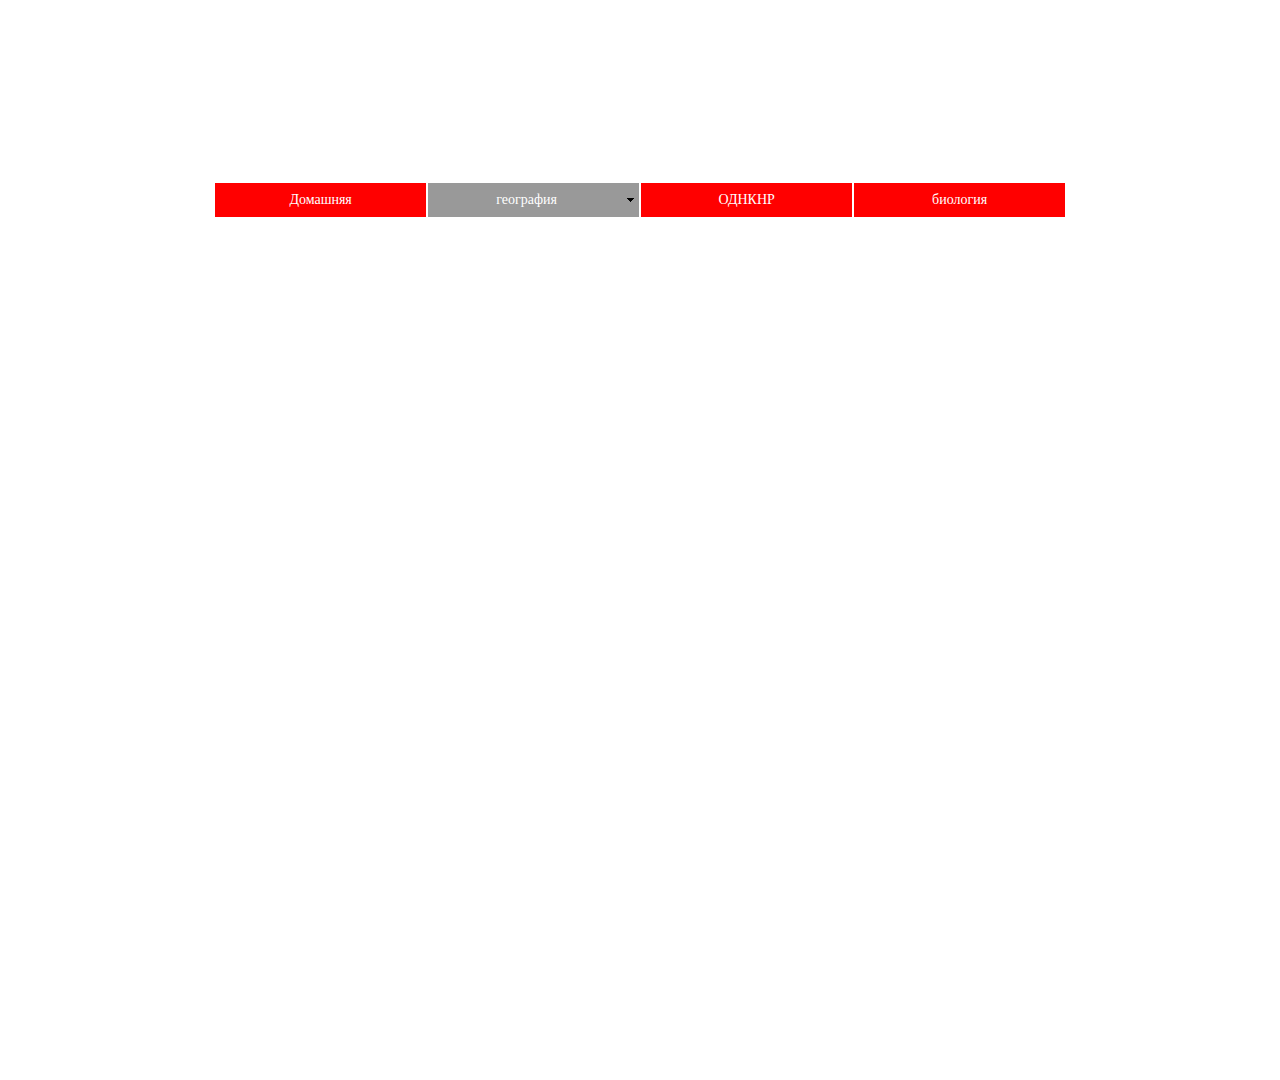
<file: география.html>
<!DOCTYPE html>
<html class="nojs html css_verticalspacer" lang="ru-RU">
 <head>

  <meta http-equiv="Content-type" content="text/html;charset=UTF-8"/>
  <meta name="generator" content="2017.0.0.363"/>
  <meta name="viewport" content="width=device-width, initial-scale=1.0"/>
  
  <script type="text/javascript">
   // Update the 'nojs'/'js' class on the html node
document.documentElement.className = document.documentElement.className.replace(/\bnojs\b/g, 'js');

// Check that all required assets are uploaded and up-to-date
if(typeof Muse == "undefined") window.Muse = {}; window.Muse.assets = {"required":["museutils.js", "museconfig.js", "jquery.musemenu.js", "jquery.watch.js", "require.js", "_________.css"], "outOfDate":[]};
</script>
  
  <title>география</title>
  <!-- CSS -->
  <link rel="stylesheet" type="text/css" href="css/site_global.css?crc=443350757"/>
  <link rel="stylesheet" type="text/css" href="css/master_______-a.css?crc=315464184"/>
  <link rel="stylesheet" type="text/css" href="css/_________.css?crc=409770607" id="pagesheet"/>
  <!-- JS includes -->
  <!--[if lt IE 9]>
  <script src="scripts/html5shiv.js?crc=4241844378" type="text/javascript"></script>
  <![endif]-->
   </head>
 <body>

  <div class="clearfix borderbox" id="page"><!-- column -->
   <nav class="MenuBar clearfix colelem" id="menuu448"><!-- horizontal box -->
    <div class="MenuItemContainer borderbox clearfix grpelem" id="u470"><!-- vertical box -->
     <a class="nonblock nontext MenuItem MenuItemWithSubMenu borderbox clearfix colelem" id="u471" href="index.html" data-href="page:U93"><!-- horizontal box --><div class="MenuItemLabel NoWrap borderbox clearfix grpelem" id="u473-4"><!-- content --><p>Домашняя</p></div></a>
    </div>
    <div class="MenuItemContainer borderbox clearfix grpelem" id="u855"><!-- vertical box -->
     <a class="nonblock nontext MenuItem MenuItemWithSubMenu MuseMenuActive borderbox clearfix colelem" id="u856" href="%d0%b3%d0%b5%d0%be%d0%b3%d1%80%d0%b0%d1%84%d0%b8%d1%8f.html" data-href="page:U854"><!-- horizontal box --><div class="MenuItemLabel NoWrap borderbox clearfix grpelem" id="u858-4"><!-- content --><p>география</p></div><div class="borderbox grpelem" id="u857"><!-- content --></div></a>
     <div class="SubMenu MenuLevel1 borderbox clearfix" id="u860"><!-- vertical box -->
      <ul class="SubMenuView borderbox clearfix colelem" id="u861"><!-- vertical box -->
       <li class="MenuItemContainer borderbox clearfix colelem" id="u954"><!-- horizontal box --><a class="nonblock nontext MenuItem MenuItemWithSubMenu borderbox clearfix grpelem" id="u956" href="%d0%bf%d0%bb%d0%b0%d0%bd%d0%b5%d1%82%d1%8b.html" data-href="page:U887"><!-- horizontal box --><div class="MenuItemLabel NoWrap borderbox clearfix grpelem" id="u960-4"><!-- content --><div id="u960-3"><p>планеты</p></div></div><div class="borderbox grpelem" id="u962"><!-- content --></div></a><div class="SubMenu MenuLevel2 borderbox clearfix" id="u964"><!-- vertical box --><ul class="SubMenuView borderbox clearfix colelem" id="u966"><!-- vertical box --><li class="MenuItemContainer borderbox clearfix colelem" id="u975"><!-- horizontal box --><a class="nonblock nontext MenuItem MenuItemWithSubMenu borderbox clearfix grpelem" id="u977" href="%d1%81%d0%b0%d1%82%d1%83%d1%80%d0%bd.html" data-href="page:U162"><!-- horizontal box --><div class="MenuItemLabel NoWrap borderbox clearfix grpelem" id="u981-4"><!-- content --><div id="u981-3"><p>сатурн</p></div></div><div class="borderbox grpelem" id="u983"><!-- content --></div></a><div class="SubMenu MenuLevel2 borderbox clearfix" id="u985"><!-- vertical box --><ul class="SubMenuView borderbox clearfix colelem" id="u987"><!-- vertical box --><li class="MenuItemContainer borderbox clearfix colelem" id="u996"><!-- horizontal box --><a class="nonblock nontext MenuItem MenuItemWithSubMenu borderbox clearfix grpelem" id="u998" href="%d1%8e%d0%bf%d0%b8%d1%82%d0%b5%d1%80.html" data-href="page:U195"><!-- horizontal box --><div class="MenuItemLabel NoWrap borderbox clearfix grpelem" id="u1002-4"><!-- content --><div id="u1002-3"><p>юпитер</p></div></div><div class="borderbox grpelem" id="u1004"><!-- content --></div></a><div class="SubMenu MenuLevel2 borderbox clearfix" id="u1006"><!-- vertical box --><ul class="SubMenuView borderbox clearfix colelem" id="u1008"><!-- vertical box --><li class="MenuItemContainer borderbox clearfix colelem" id="u1067"><!-- horizontal box --><a class="nonblock nontext MenuItem MenuItemWithSubMenu borderbox clearfix grpelem" id="u1070" href="%d0%bd%d0%b5%d0%bf%d1%82%d1%83%d0%bd.html" data-href="page:U261"><!-- horizontal box --><div class="MenuItemLabel NoWrap borderbox clearfix grpelem" id="u1072-4"><!-- content --><div id="u1072-3"><p>нептун</p></div></div><div class="borderbox grpelem" id="u1071"><!-- content --></div></a><div class="SubMenu MenuLevel2 borderbox clearfix" id="u1068"><!-- vertical box --><ul class="SubMenuView borderbox clearfix colelem" id="u1069"><!-- vertical box --><li class="MenuItemContainer borderbox clearfix colelem" id="u1088"><!-- horizontal box --><a class="nonblock nontext MenuItem MenuItemWithSubMenu borderbox clearfix grpelem" id="u1090" href="%d0%b2%d0%b5%d0%bd%d0%b5%d1%80%d0%b0.html" data-href="page:U228"><!-- horizontal box --><div class="MenuItemLabel NoWrap borderbox clearfix grpelem" id="u1094-4"><!-- content --><div id="u1094-3"><p>венера</p></div></div><div class="borderbox grpelem" id="u1096"><!-- content --></div></a><div class="SubMenu MenuLevel2 borderbox clearfix" id="u1098"><!-- vertical box --><ul class="SubMenuView borderbox clearfix colelem" id="u1100"><!-- vertical box --><li class="MenuItemContainer borderbox clearfix colelem" id="u1156"><!-- horizontal box --><a class="nonblock nontext MenuItem MenuItemWithSubMenu borderbox clearfix grpelem" id="u1158" href="%d1%83%d1%80%d0%b0%d0%bd.html" data-href="page:U294"><!-- horizontal box --><div class="MenuItemLabel NoWrap borderbox clearfix grpelem" id="u1162-4"><!-- content --><div id="u1162-3"><p>уран</p></div></div><div class="borderbox grpelem" id="u1164"><!-- content --></div></a><div class="SubMenu MenuLevel2 borderbox clearfix" id="u1166"><!-- vertical box --><ul class="SubMenuView borderbox clearfix colelem" id="u1168"><!-- vertical box --><li class="MenuItemContainer borderbox clearfix colelem" id="u1245"><!-- horizontal box --><a class="nonblock nontext MenuItem MenuItemWithSubMenu borderbox clearfix grpelem" id="u1247" href="%d0%b7%d0%b5%d0%bc%d0%bb%d1%8f.html" data-href="page:U360"><!-- horizontal box --><div class="MenuItemLabel NoWrap borderbox clearfix grpelem" id="u1251-4"><!-- content --><div id="u1251-3"><p>земля</p></div></div><div class="borderbox grpelem" id="u1253"><!-- content --></div></a><div class="SubMenu MenuLevel2 borderbox clearfix" id="u1255"><!-- vertical box --><ul class="SubMenuView borderbox clearfix colelem" id="u1257"><!-- vertical box --><li class="MenuItemContainer borderbox clearfix colelem" id="u1334"><!-- horizontal box --><a class="nonblock nontext MenuItem MenuItemWithSubMenu borderbox clearfix grpelem" id="u1336" href="%d0%bc%d0%b0%d1%80%d1%81.html" data-href="page:U426"><!-- horizontal box --><div class="MenuItemLabel NoWrap borderbox clearfix grpelem" id="u1340-4"><!-- content --><div id="u1340-3"><p>марс</p></div></div><div class="borderbox grpelem" id="u1342"><!-- content --></div></a><div class="SubMenu MenuLevel2 borderbox clearfix" id="u1344"><!-- vertical box --><ul class="SubMenuView borderbox clearfix colelem" id="u1346"><!-- vertical box --><li class="MenuItemContainer borderbox clearfix colelem" id="u1486"><!-- horizontal box --><a class="nonblock nontext MenuItem MenuItemWithSubMenu borderbox clearfix grpelem" id="u1488" href="%d0%bc%d0%b5%d1%80%d0%ba%d1%83%d1%80%d0%b8%d0%b9.html" data-href="page:U327"><!-- horizontal box --><div class="MenuItemLabel NoWrap borderbox clearfix grpelem" id="u1492-4"><!-- content --><div id="u1492-3"><p>меркурий</p></div></div></a></li></ul></div></li></ul></div></li></ul></div></li></ul></div></li></ul></div></li></ul></div></li></ul></div></li></ul></div></li>
      </ul>
     </div>
    </div>
    <div class="MenuItemContainer borderbox clearfix grpelem" id="u900"><!-- vertical box -->
     <a class="nonblock nontext MenuItem MenuItemWithSubMenu borderbox clearfix colelem" id="u901" href="%d0%be%d0%b4%d0%bd%d0%ba%d0%bd%d1%80.html" data-href="page:U899"><!-- horizontal box --><div class="MenuItemLabel NoWrap borderbox clearfix grpelem" id="u904-4"><!-- content --><p>ОДНКНР</p></div></a>
    </div>
    <div class="MenuItemContainer borderbox clearfix grpelem" id="u933"><!-- vertical box -->
     <a class="nonblock nontext MenuItem MenuItemWithSubMenu borderbox clearfix colelem" id="u936" href="%d0%b1%d0%b8%d0%be%d0%bb%d0%be%d0%b3%d0%b8%d1%8f.html" data-href="page:U932"><!-- horizontal box --><div class="MenuItemLabel NoWrap borderbox clearfix grpelem" id="u937-4"><!-- content --><p>биология</p></div></a>
    </div>
   </nav>
   <div class="verticalspacer" data-offset-top="0" data-content-above-spacer="217" data-content-below-spacer="863"></div>
  </div>
  <!-- Other scripts -->
  <script type="text/javascript">
   window.Muse.assets.check=function(d){if(!window.Muse.assets.checked){window.Muse.assets.checked=!0;var b={},c=function(a,b){if(window.getComputedStyle){var c=window.getComputedStyle(a,null);return c&&c.getPropertyValue(b)||c&&c[b]||""}if(document.documentElement.currentStyle)return(c=a.currentStyle)&&c[b]||a.style&&a.style[b]||"";return""},a=function(a){if(a.match(/^rgb/))return a=a.replace(/\s+/g,"").match(/([\d\,]+)/gi)[0].split(","),(parseInt(a[0])<<16)+(parseInt(a[1])<<8)+parseInt(a[2]);if(a.match(/^\#/))return parseInt(a.substr(1),
16);return 0},g=function(g){for(var f=document.getElementsByTagName("link"),h=0;h<f.length;h++)if("text/css"==f[h].type){var i=(f[h].href||"").match(/\/?css\/([\w\-]+\.css)\?crc=(\d+)/);if(!i||!i[1]||!i[2])break;b[i[1]]=i[2]}f=document.createElement("div");f.className="version";f.style.cssText="display:none; width:1px; height:1px;";document.getElementsByTagName("body")[0].appendChild(f);for(h=0;h<Muse.assets.required.length;){var i=Muse.assets.required[h],l=i.match(/([\w\-\.]+)\.(\w+)$/),k=l&&l[1]?
l[1]:null,l=l&&l[2]?l[2]:null;switch(l.toLowerCase()){case "css":k=k.replace(/\W/gi,"_").replace(/^([^a-z])/gi,"_$1");f.className+=" "+k;k=a(c(f,"color"));l=a(c(f,"backgroundColor"));k!=0||l!=0?(Muse.assets.required.splice(h,1),"undefined"!=typeof b[i]&&(k!=b[i]>>>24||l!=(b[i]&16777215))&&Muse.assets.outOfDate.push(i)):h++;f.className="version";break;case "js":h++;break;default:throw Error("Unsupported file type: "+l);}}d?d().jquery!="1.8.3"&&Muse.assets.outOfDate.push("jquery-1.8.3.min.js"):Muse.assets.required.push("jquery-1.8.3.min.js");
f.parentNode.removeChild(f);if(Muse.assets.outOfDate.length||Muse.assets.required.length)f="Некоторые файлы на сервере могут отсутствовать или быть некорректными. Очистите кэш-память браузера и повторите попытку. Если проблему не удается устранить, свяжитесь с разработчиками сайта.",g&&Muse.assets.outOfDate.length&&(f+="\nOut of date: "+Muse.assets.outOfDate.join(",")),g&&Muse.assets.required.length&&(f+="\nMissing: "+Muse.assets.required.join(",")),alert(f)};location&&location.search&&location.search.match&&location.search.match(/muse_debug/gi)?setTimeout(function(){g(!0)},5E3):g()}};
var muse_init=function(){require.config({baseUrl:""});require(["jquery","museutils","whatinput","jquery.musemenu","jquery.watch"],function(d){var $ = d;$(document).ready(function(){try{
window.Muse.assets.check($);/* body */
Muse.Utils.transformMarkupToFixBrowserProblemsPreInit();/* body */
Muse.Utils.prepHyperlinks(true);/* body */
Muse.Utils.fullPage('#page');/* 100% height page */
Muse.Utils.initWidget('.MenuBar', ['#bp_infinity'], function(elem) { return $(elem).museMenu(); });/* unifiedNavBar */
Muse.Utils.showWidgetsWhenReady();/* body */
Muse.Utils.transformMarkupToFixBrowserProblems();/* body */
}catch(b){if(b&&"function"==typeof b.notify?b.notify():Muse.Assert.fail("Error calling selector function: "+b),false)throw b;}})})};

</script>
  <!-- RequireJS script -->
  <script src="scripts/require.js?crc=244322403" type="text/javascript" async data-main="scripts/museconfig.js?crc=36584860" onload="if (requirejs) requirejs.onError = function(requireType, requireModule) { if (requireType && requireType.toString && requireType.toString().indexOf && 0 <= requireType.toString().indexOf('#scripterror')) window.Muse.assets.check(); }" onerror="window.Muse.assets.check();"></script>
   </body>
</html>
</file>
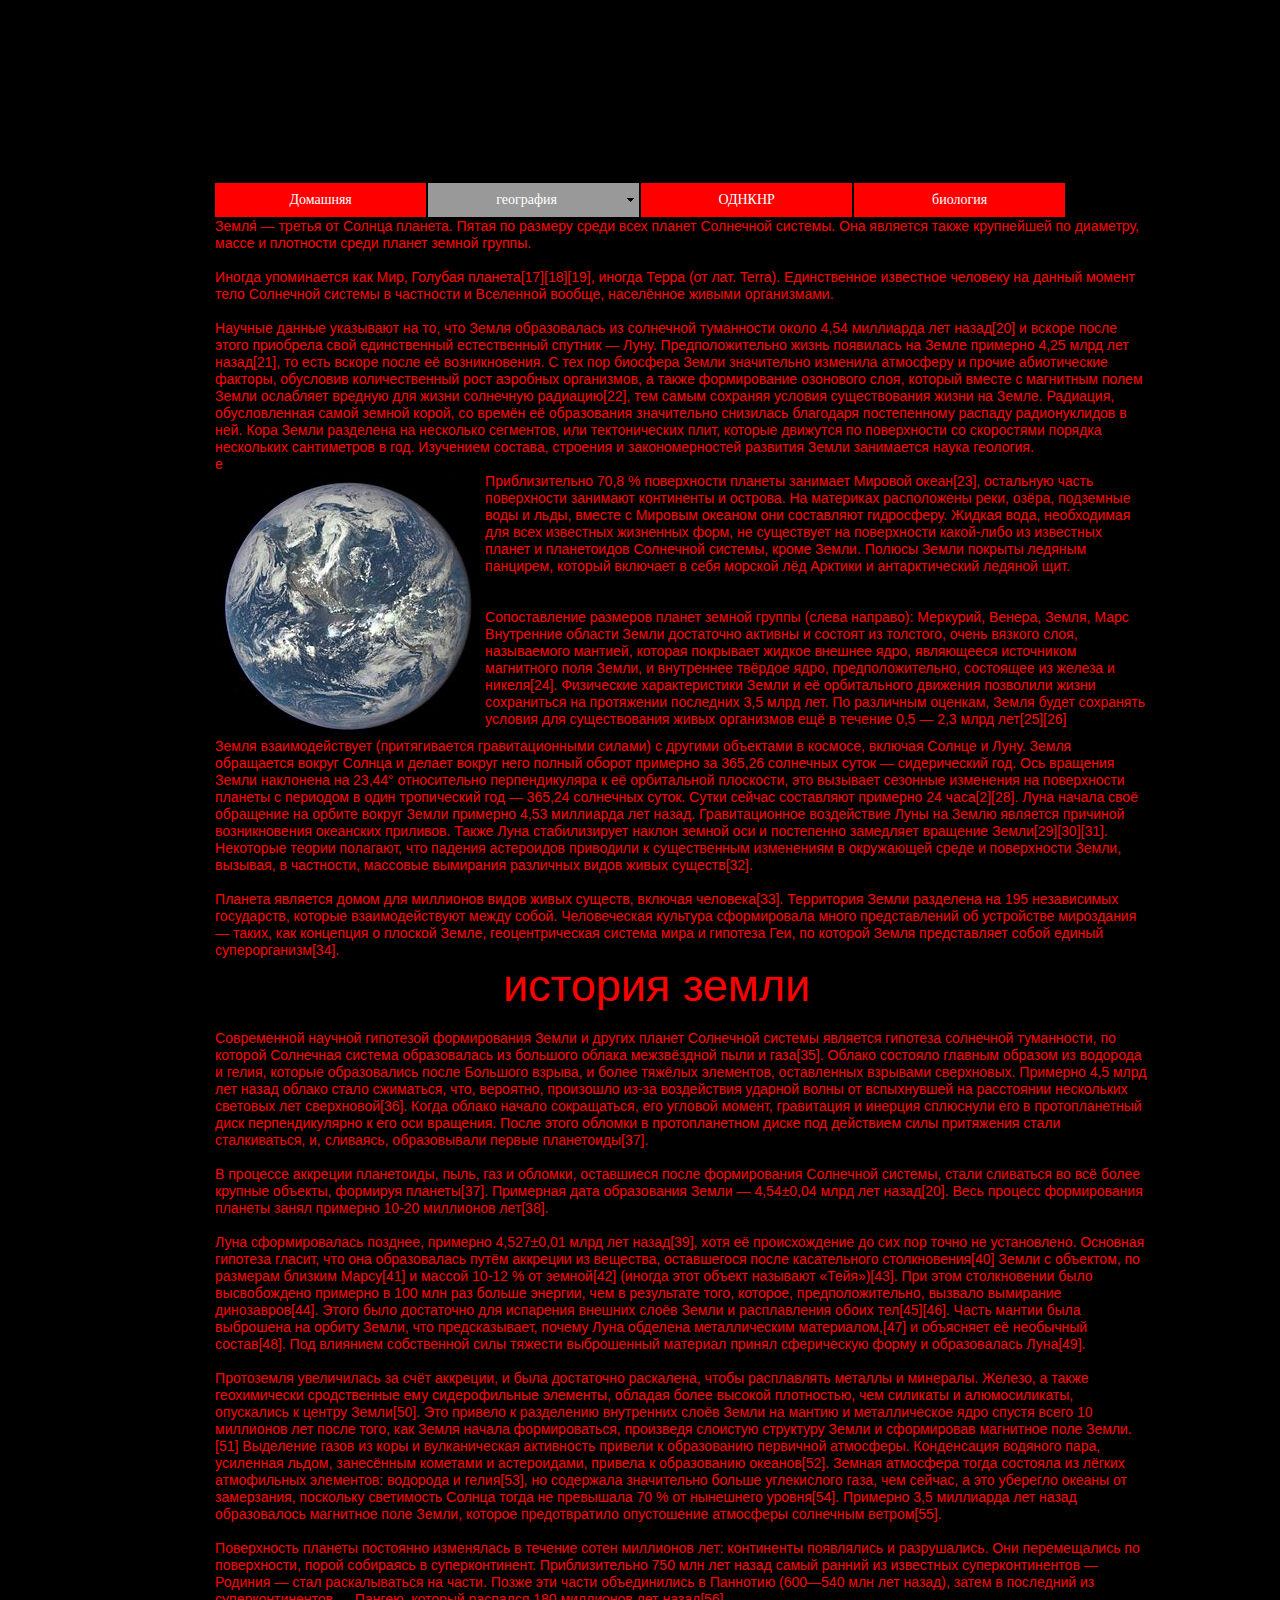
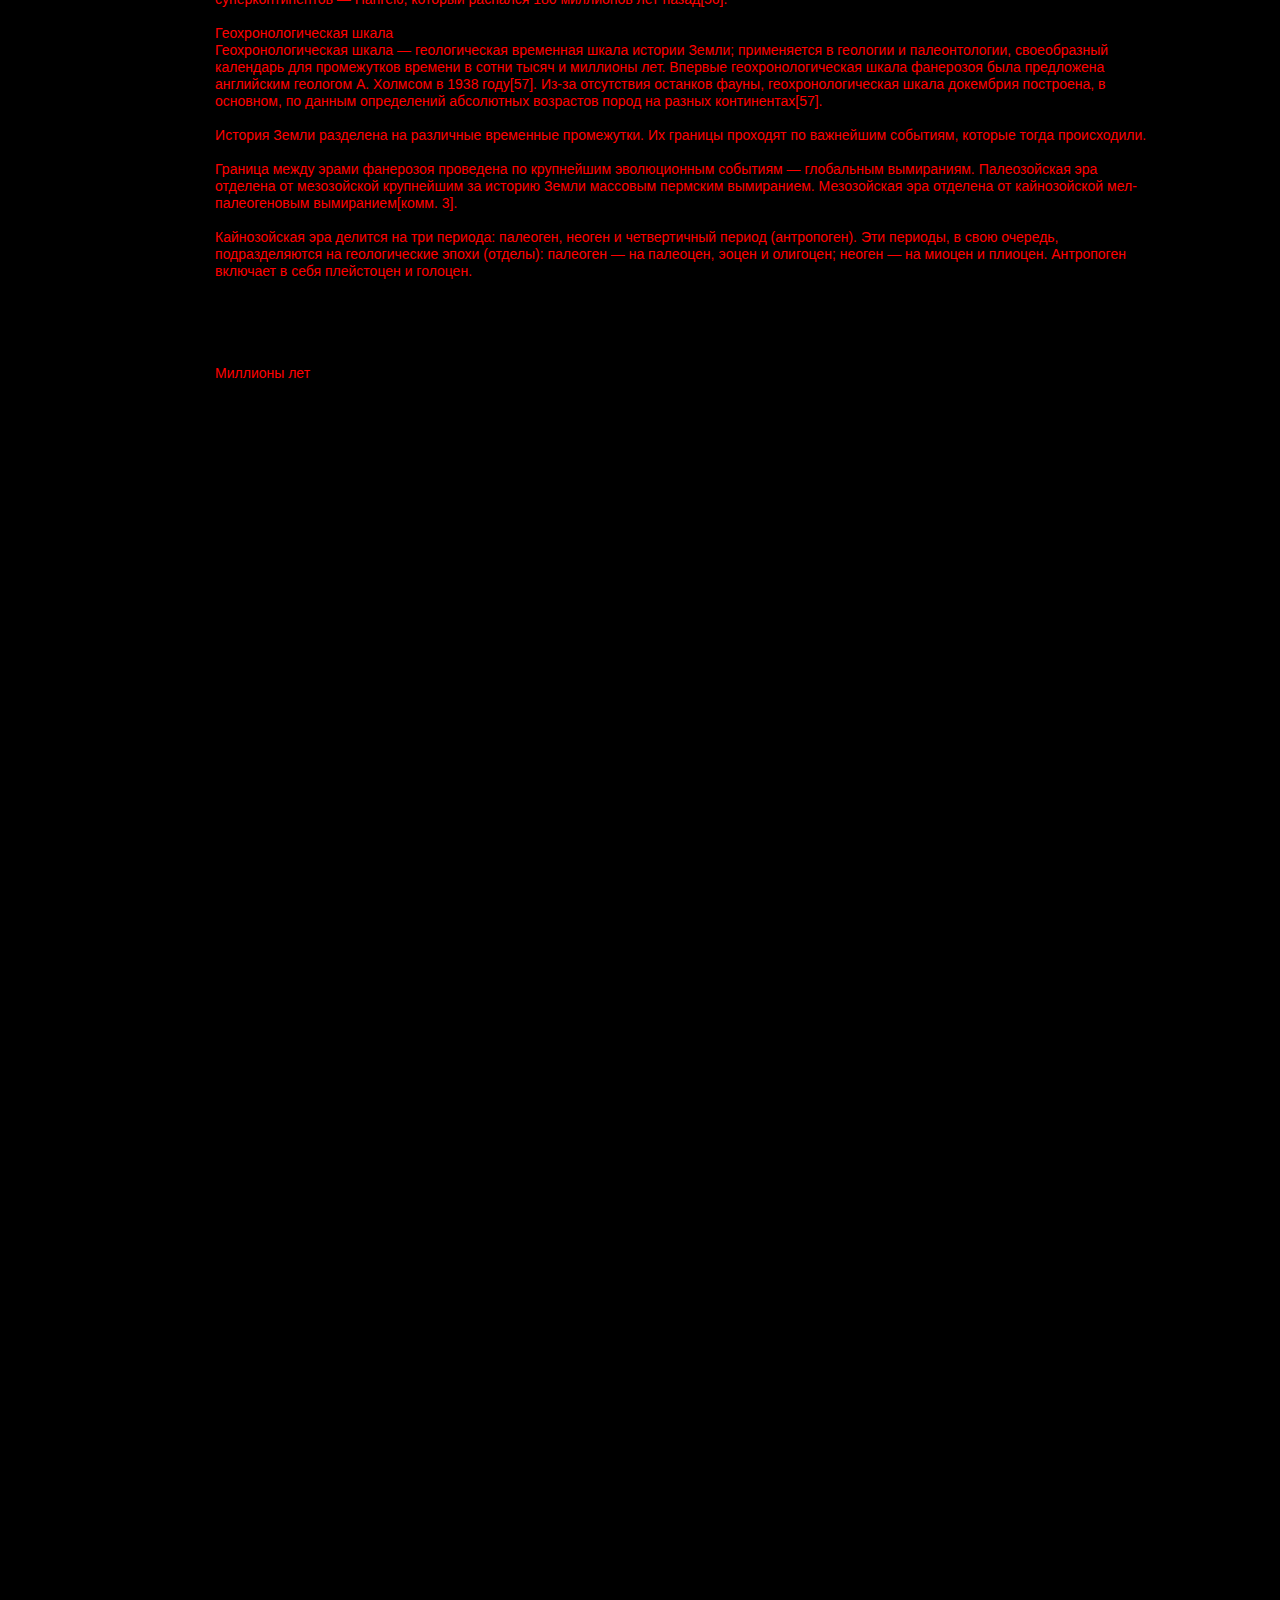
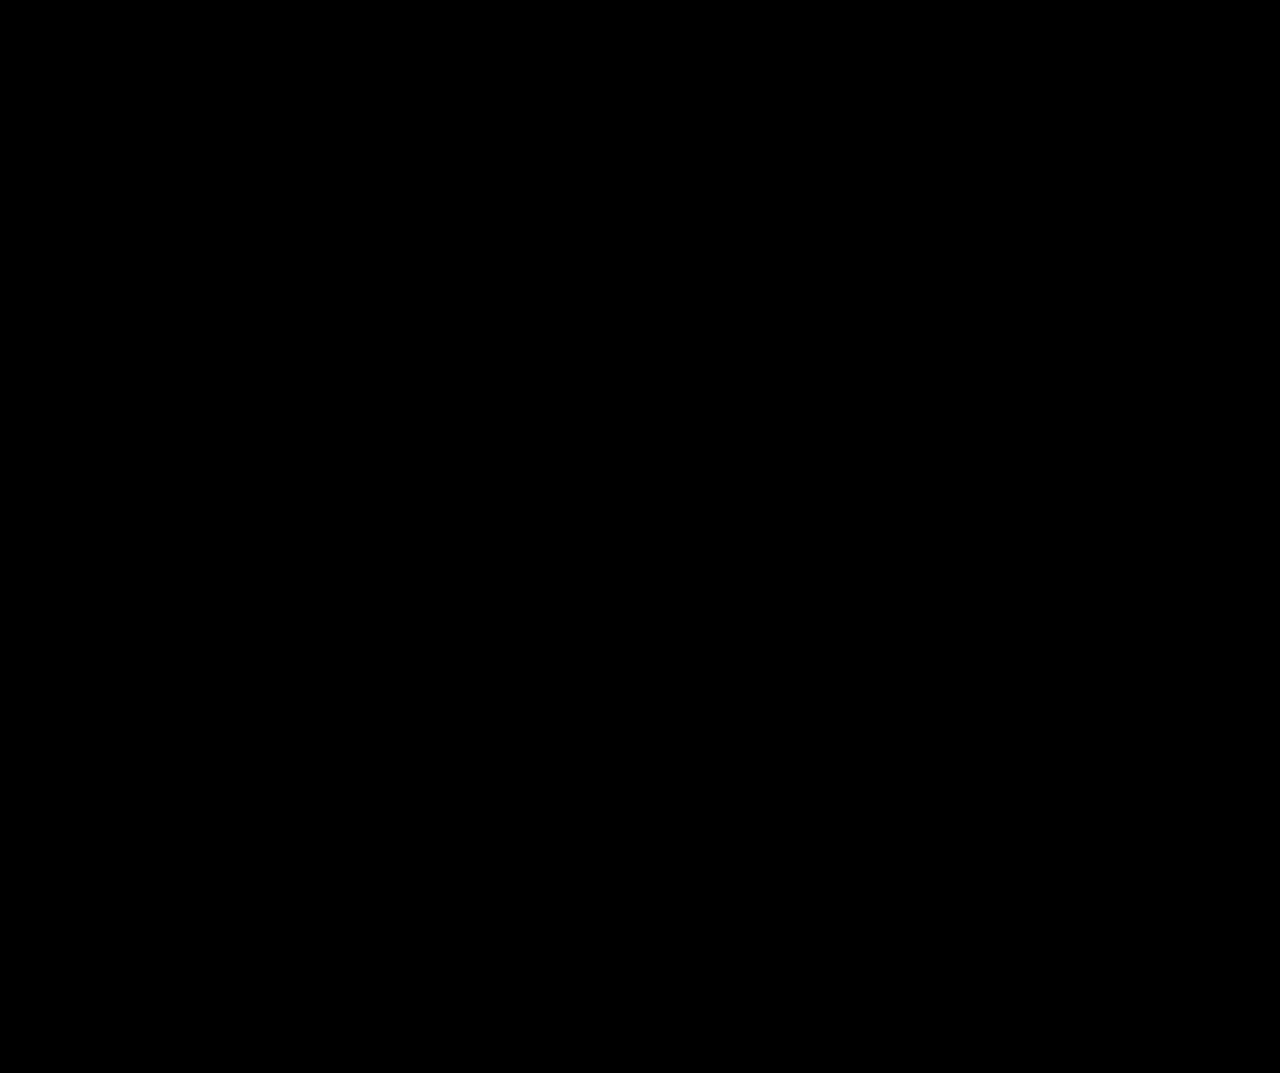
<file: земля.html>
<!DOCTYPE html>
<html class="nojs html css_verticalspacer" lang="ru-RU">
 <head>

  <meta http-equiv="Content-type" content="text/html;charset=UTF-8"/>
  <meta name="generator" content="2017.0.0.363"/>
  <meta name="viewport" content="width=device-width, initial-scale=1.0"/>
  
  <script type="text/javascript">
   // Update the 'nojs'/'js' class on the html node
document.documentElement.className = document.documentElement.className.replace(/\bnojs\b/g, 'js');

// Check that all required assets are uploaded and up-to-date
if(typeof Muse == "undefined") window.Muse = {}; window.Muse.assets = {"required":["museutils.js", "museconfig.js", "jquery.musemenu.js", "jquery.watch.js", "require.js", "_____.css"], "outOfDate":[]};
</script>
  
  <title>земля</title>
  <!-- CSS -->
  <link rel="stylesheet" type="text/css" href="css/site_global.css?crc=443350757"/>
  <link rel="stylesheet" type="text/css" href="css/master_______-a.css?crc=315464184"/>
  <link rel="stylesheet" type="text/css" href="css/_____.css?crc=127769315" id="pagesheet"/>
  <!-- JS includes -->
  <!--[if lt IE 9]>
  <script src="scripts/html5shiv.js?crc=4241844378" type="text/javascript"></script>
  <![endif]-->
   </head>
 <body>

  <div class="clearfix borderbox" id="page"><!-- column -->
   <nav class="MenuBar clearfix colelem" id="menuu448"><!-- horizontal box -->
    <div class="MenuItemContainer borderbox clearfix grpelem" id="u470"><!-- vertical box -->
     <a class="nonblock nontext MenuItem MenuItemWithSubMenu borderbox clearfix colelem" id="u471" href="index.html" data-href="page:U93"><!-- horizontal box --><div class="MenuItemLabel NoWrap borderbox clearfix grpelem" id="u473-4"><!-- content --><p>Домашняя</p></div></a>
    </div>
    <div class="MenuItemContainer borderbox clearfix grpelem" id="u855"><!-- vertical box -->
     <a class="nonblock nontext MenuItem MenuItemWithSubMenu borderbox clearfix colelem" id="u856" href="%d0%b3%d0%b5%d0%be%d0%b3%d1%80%d0%b0%d1%84%d0%b8%d1%8f.html" data-href="page:U854"><!-- horizontal box --><div class="MenuItemLabel NoWrap borderbox clearfix grpelem" id="u858-4"><!-- content --><p>география</p></div><div class="borderbox grpelem" id="u857"><!-- content --></div></a>
     <div class="SubMenu MenuLevel1 borderbox clearfix" id="u860"><!-- vertical box -->
      <ul class="SubMenuView borderbox clearfix colelem" id="u861"><!-- vertical box -->
       <li class="MenuItemContainer borderbox clearfix colelem" id="u954"><!-- horizontal box --><a class="nonblock nontext MenuItem MenuItemWithSubMenu borderbox clearfix grpelem" id="u956" href="%d0%bf%d0%bb%d0%b0%d0%bd%d0%b5%d1%82%d1%8b.html" data-href="page:U887"><!-- horizontal box --><div class="MenuItemLabel NoWrap borderbox clearfix grpelem" id="u960-4"><!-- content --><div id="u960-3"><p>планеты</p></div></div><div class="borderbox grpelem" id="u962"><!-- content --></div></a><div class="SubMenu MenuLevel2 borderbox clearfix" id="u964"><!-- vertical box --><ul class="SubMenuView borderbox clearfix colelem" id="u966"><!-- vertical box --><li class="MenuItemContainer borderbox clearfix colelem" id="u975"><!-- horizontal box --><a class="nonblock nontext MenuItem MenuItemWithSubMenu borderbox clearfix grpelem" id="u977" href="%d1%81%d0%b0%d1%82%d1%83%d1%80%d0%bd.html" data-href="page:U162"><!-- horizontal box --><div class="MenuItemLabel NoWrap borderbox clearfix grpelem" id="u981-4"><!-- content --><div id="u981-3"><p>сатурн</p></div></div><div class="borderbox grpelem" id="u983"><!-- content --></div></a><div class="SubMenu MenuLevel2 borderbox clearfix" id="u985"><!-- vertical box --><ul class="SubMenuView borderbox clearfix colelem" id="u987"><!-- vertical box --><li class="MenuItemContainer borderbox clearfix colelem" id="u996"><!-- horizontal box --><a class="nonblock nontext MenuItem MenuItemWithSubMenu borderbox clearfix grpelem" id="u998" href="%d1%8e%d0%bf%d0%b8%d1%82%d0%b5%d1%80.html" data-href="page:U195"><!-- horizontal box --><div class="MenuItemLabel NoWrap borderbox clearfix grpelem" id="u1002-4"><!-- content --><div id="u1002-3"><p>юпитер</p></div></div><div class="borderbox grpelem" id="u1004"><!-- content --></div></a><div class="SubMenu MenuLevel2 borderbox clearfix" id="u1006"><!-- vertical box --><ul class="SubMenuView borderbox clearfix colelem" id="u1008"><!-- vertical box --><li class="MenuItemContainer borderbox clearfix colelem" id="u1067"><!-- horizontal box --><a class="nonblock nontext MenuItem MenuItemWithSubMenu borderbox clearfix grpelem" id="u1070" href="%d0%bd%d0%b5%d0%bf%d1%82%d1%83%d0%bd.html" data-href="page:U261"><!-- horizontal box --><div class="MenuItemLabel NoWrap borderbox clearfix grpelem" id="u1072-4"><!-- content --><div id="u1072-3"><p>нептун</p></div></div><div class="borderbox grpelem" id="u1071"><!-- content --></div></a><div class="SubMenu MenuLevel2 borderbox clearfix" id="u1068"><!-- vertical box --><ul class="SubMenuView borderbox clearfix colelem" id="u1069"><!-- vertical box --><li class="MenuItemContainer borderbox clearfix colelem" id="u1088"><!-- horizontal box --><a class="nonblock nontext MenuItem MenuItemWithSubMenu borderbox clearfix grpelem" id="u1090" href="%d0%b2%d0%b5%d0%bd%d0%b5%d1%80%d0%b0.html" data-href="page:U228"><!-- horizontal box --><div class="MenuItemLabel NoWrap borderbox clearfix grpelem" id="u1094-4"><!-- content --><div id="u1094-3"><p>венера</p></div></div><div class="borderbox grpelem" id="u1096"><!-- content --></div></a><div class="SubMenu MenuLevel2 borderbox clearfix" id="u1098"><!-- vertical box --><ul class="SubMenuView borderbox clearfix colelem" id="u1100"><!-- vertical box --><li class="MenuItemContainer borderbox clearfix colelem" id="u1156"><!-- horizontal box --><a class="nonblock nontext MenuItem MenuItemWithSubMenu borderbox clearfix grpelem" id="u1158" href="%d1%83%d1%80%d0%b0%d0%bd.html" data-href="page:U294"><!-- horizontal box --><div class="MenuItemLabel NoWrap borderbox clearfix grpelem" id="u1162-4"><!-- content --><div id="u1162-3"><p>уран</p></div></div><div class="borderbox grpelem" id="u1164"><!-- content --></div></a><div class="SubMenu MenuLevel2 borderbox clearfix" id="u1166"><!-- vertical box --><ul class="SubMenuView borderbox clearfix colelem" id="u1168"><!-- vertical box --><li class="MenuItemContainer borderbox clearfix colelem" id="u1245"><!-- horizontal box --><a class="nonblock nontext MenuItem MenuItemWithSubMenu MuseMenuActive borderbox clearfix grpelem" id="u1247" href="%d0%b7%d0%b5%d0%bc%d0%bb%d1%8f.html" data-href="page:U360"><!-- horizontal box --><div class="MenuItemLabel NoWrap borderbox clearfix grpelem" id="u1251-4"><!-- content --><div id="u1251-3"><p>земля</p></div></div><div class="borderbox grpelem" id="u1253"><!-- content --></div></a><div class="SubMenu MenuLevel2 borderbox clearfix" id="u1255"><!-- vertical box --><ul class="SubMenuView borderbox clearfix colelem" id="u1257"><!-- vertical box --><li class="MenuItemContainer borderbox clearfix colelem" id="u1334"><!-- horizontal box --><a class="nonblock nontext MenuItem MenuItemWithSubMenu borderbox clearfix grpelem" id="u1336" href="%d0%bc%d0%b0%d1%80%d1%81.html" data-href="page:U426"><!-- horizontal box --><div class="MenuItemLabel NoWrap borderbox clearfix grpelem" id="u1340-4"><!-- content --><div id="u1340-3"><p>марс</p></div></div><div class="borderbox grpelem" id="u1342"><!-- content --></div></a><div class="SubMenu MenuLevel2 borderbox clearfix" id="u1344"><!-- vertical box --><ul class="SubMenuView borderbox clearfix colelem" id="u1346"><!-- vertical box --><li class="MenuItemContainer borderbox clearfix colelem" id="u1486"><!-- horizontal box --><a class="nonblock nontext MenuItem MenuItemWithSubMenu borderbox clearfix grpelem" id="u1488" href="%d0%bc%d0%b5%d1%80%d0%ba%d1%83%d1%80%d0%b8%d0%b9.html" data-href="page:U327"><!-- horizontal box --><div class="MenuItemLabel NoWrap borderbox clearfix grpelem" id="u1492-4"><!-- content --><div id="u1492-3"><p>меркурий</p></div></div></a></li></ul></div></li></ul></div></li></ul></div></li></ul></div></li></ul></div></li></ul></div></li></ul></div></li></ul></div></li>
      </ul>
     </div>
    </div>
    <div class="MenuItemContainer borderbox clearfix grpelem" id="u900"><!-- vertical box -->
     <a class="nonblock nontext MenuItem MenuItemWithSubMenu borderbox clearfix colelem" id="u901" href="%d0%be%d0%b4%d0%bd%d0%ba%d0%bd%d1%80.html" data-href="page:U899"><!-- horizontal box --><div class="MenuItemLabel NoWrap borderbox clearfix grpelem" id="u904-4"><!-- content --><p>ОДНКНР</p></div></a>
    </div>
    <div class="MenuItemContainer borderbox clearfix grpelem" id="u933"><!-- vertical box -->
     <a class="nonblock nontext MenuItem MenuItemWithSubMenu borderbox clearfix colelem" id="u936" href="%d0%b1%d0%b8%d0%be%d0%bb%d0%be%d0%b3%d0%b8%d1%8f.html" data-href="page:U932"><!-- horizontal box --><div class="MenuItemLabel NoWrap borderbox clearfix grpelem" id="u937-4"><!-- content --><p>биология</p></div></a>
    </div>
   </nav>
   <!-- m_editable region-id="editable-static-tag-U684-BP_infinity" template="земля.html" data-type="html" data-ice-options="disableImageResize,link" -->
   <div class="clearfix colelem" id="u684-12" data-muse-uid="U684" data-muse-type="txt_frame"><!-- content -->
    <p><span id="u684">Земля́ — третья от Солнца планета. Пятая по размеру среди всех планет Солнечной системы. Она является также крупнейшей по диаметру, массе и плотности среди планет земной группы.</span></p>
    <p>&nbsp;</p>
    <p>Иногда упоминается как Мир, Голубая планета[17][18][19], иногда Терра (от лат. Terra). Единственное известное человеку на данный момент тело Солнечной системы в частности и Вселенной вообще, населённое живыми организмами.</p>
    <p>&nbsp;</p>
    <p>Научные данные указывают на то, что Земля образовалась из солнечной туманности около 4,54 миллиарда лет назад[20] и вскоре после этого приобрела свой единственный естественный спутник — Луну. Предположительно жизнь появилась на Земле примерно 4,25 млрд лет назад[21], то есть вскоре после её возникновения. С тех пор биосфера Земли значительно изменила атмосферу и прочие абиотические факторы, обусловив количественный рост аэробных организмов, а также формирование озонового слоя, который вместе с магнитным полем Земли ослабляет вредную для жизни солнечную радиацию[22], тем самым сохраняя условия существования жизни на Земле. Радиация, обусловленная самой земной корой, со времён её образования значительно снизилась благодаря постепенному распаду радионуклидов в ней. Кора Земли разделена на несколько сегментов, или тектонических плит, которые движутся по поверхности со скоростями порядка нескольких сантиметров в год. Изучением состава, строения и закономерностей развития Земли занимается наука геология.</p>
    <p><span id="u684-9">е</span></p>
   </div>
   <!-- /m_editable -->
   <div class="clearfix colelem" id="pu674"><!-- group -->
    <!-- m_editable region-id="editable-static-tag-U674-BP_infinity" template="земля.html" data-type="image" -->
    <div class="clip_frame grpelem" id="u674" data-muse-uid="U674" data-muse-type="img_frame"><!-- image -->
     <img class="block" id="u674_img" src="images/earth-dscovr-20150706-ifv.jpg?crc=3803789035" alt="" data-muse-src="images/earth-dscovr-20150706-ifv.jpg?crc=3803789035" data-image-width="270" data-image-height="265"/>
    </div>
    <!-- /m_editable -->
    <!-- m_editable region-id="editable-static-tag-U687-BP_infinity" template="земля.html" data-type="html" data-ice-options="disableImageResize,link" -->
    <div class="clearfix grpelem" id="u687-12" data-muse-uid="U687" data-muse-type="txt_frame"><!-- content -->
     <p id="u687-2">Приблизительно 70,8 % поверхности планеты занимает Мировой океан[23], остальную часть поверхности занимают континенты и острова. На материках расположены реки, озёра, подземные воды и льды, вместе с Мировым океаном они составляют гидросферу. Жидкая вода, необходимая для всех известных жизненных форм, не существует на поверхности какой-либо из известных планет и планетоидов Солнечной системы, кроме Земли. Полюсы Земли покрыты ледяным панцирем, который включает в себя морской лёд Арктики и антарктический ледяной щит.</p>
     <p id="u687-3">&nbsp;</p>
     <p id="u687-4">&nbsp;</p>
     <p id="u687-6">Сопоставление размеров планет земной группы (слева направо): Меркурий, Венера, Земля, Марс</p>
     <p id="u687-8">Внутренние области Земли достаточно активны и состоят из толстого, очень вязкого слоя, называемого мантией, которая покрывает жидкое внешнее ядро, являющееся источником магнитного поля Земли, и внутреннее твёрдое ядро, предположительно, состоящее из железа и никеля[24]. Физические характеристики Земли и её орбитального движения позволили жизни сохраниться на протяжении последних 3,5 млрд лет. По различным оценкам, Земля будет сохранять условия для существования живых организмов ещё в течение 0,5 — 2,3 млрд лет[25][26]</p>
     <p id="u687-9">&nbsp;</p>
     <p>&nbsp;</p>
    </div>
    <!-- /m_editable -->
    <!-- m_editable region-id="editable-static-tag-U690-BP_infinity" template="земля.html" data-type="html" data-ice-options="disableImageResize,link" -->
    <div class="clearfix grpelem" id="u690-48" data-muse-uid="U690" data-muse-type="txt_frame"><!-- content -->
     <p id="u690-2">Земля взаимодействует (притягивается гравитационными силами) с другими объектами в космосе, включая Солнце и Луну. Земля обращается вокруг Солнца и делает вокруг него полный оборот примерно за 365,26 солнечных суток — сидерический год. Ось вращения Земли наклонена на 23,44° относительно перпендикуляра к её орбитальной плоскости, это вызывает сезонные изменения на поверхности планеты с периодом в один тропический год — 365,24 солнечных суток. Сутки сейчас составляют примерно 24 часа[2][28]. Луна начала своё обращение на орбите вокруг Земли примерно 4,53 миллиарда лет назад. Гравитационное воздействие Луны на Землю является причиной возникновения океанских приливов. Также Луна стабилизирует наклон земной оси и постепенно замедляет вращение Земли[29][30][31]. Некоторые теории полагают, что падения астероидов приводили к существенным изменениям в окружающей среде и поверхности Земли, вызывая, в частности, массовые вымирания различных видов живых существ[32].</p>
     <p id="u690-3">&nbsp;</p>
     <p id="u690-5">Планета является домом для миллионов видов живых существ, включая человека[33]. Территория Земли разделена на 195 независимых государств, которые взаимодействуют между собой. Человеческая культура сформировала много представлений об устройстве мироздания — таких, как концепция о плоской Земле, геоцентрическая система мира и гипотеза Геи, по которой Земля представляет собой единый суперорганизм[34].</p>
     <p id="u690-8"><span id="u690-6">&nbsp;&nbsp;&nbsp;&nbsp;&nbsp;&nbsp;&nbsp;&nbsp;&nbsp;&nbsp;&nbsp;&nbsp;&nbsp;&nbsp;&nbsp;&nbsp;&nbsp;&nbsp;&nbsp;&nbsp;&nbsp;&nbsp;&nbsp;&nbsp;&nbsp;&nbsp;&nbsp;&nbsp;&nbsp;&nbsp;&nbsp;&nbsp;&nbsp;&nbsp;&nbsp;&nbsp;&nbsp;&nbsp;&nbsp;&nbsp;&nbsp;&nbsp;&nbsp;&nbsp;&nbsp;&nbsp;&nbsp;&nbsp;&nbsp;&nbsp;&nbsp;&nbsp;&nbsp;&nbsp;&nbsp;&nbsp;&nbsp;&nbsp;&nbsp;&nbsp;&nbsp;&nbsp;&nbsp;&nbsp;&nbsp;&nbsp;&nbsp;&nbsp;&nbsp;&nbsp;&nbsp;&nbsp;&nbsp; </span><span id="u690-7">история земли</span></p>
     <p id="u690-9">&nbsp;</p>
     <p id="u690-11"><span id="u690-10">Современной научной гипотезой формирования Земли и других планет Солнечной системы является гипотеза солнечной туманности, по которой Солнечная система образовалась из большого облака межзвёздной пыли и газа[35]. Облако состояло главным образом из водорода и гелия, которые образовались после Большого взрыва, и более тяжёлых элементов, оставленных взрывами сверхновых. Примерно 4,5 млрд лет назад облако стало сжиматься, что, вероятно, произошло из-за воздействия ударной волны от вспыхнувшей на расстоянии нескольких световых лет сверхновой[36]. Когда облако начало сокращаться, его угловой момент, гравитация и инерция сплюснули его в протопланетный диск перпендикулярно к его оси вращения. После этого обломки в протопланетном диске под действием силы притяжения стали сталкиваться, и, сливаясь, образовывали первые планетоиды[37].</span></p>
     <p id="u690-12">&nbsp;</p>
     <p id="u690-14">В процессе аккреции планетоиды, пыль, газ и обломки, оставшиеся после формирования Солнечной системы, стали сливаться во всё более крупные объекты, формируя планеты[37]. Примерная дата образования Земли — 4,54±0,04 млрд лет назад[20]. Весь процесс формирования планеты занял примерно 10-20 миллионов лет[38].</p>
     <p id="u690-15">&nbsp;</p>
     <p id="u690-17">Луна сформировалась позднее, примерно 4,527±0,01 млрд лет назад[39], хотя её происхождение до сих пор точно не установлено. Основная гипотеза гласит, что она образовалась путём аккреции из вещества, оставшегося после касательного столкновения[40] Земли с объектом, по размерам близким Марсу[41] и массой 10-12 % от земной[42] (иногда этот объект называют «Тейя»)[43]. При этом столкновении было высвобождено примерно в 100 млн раз больше энергии, чем в результате того, которое, предположительно, вызвало вымирание динозавров[44]. Этого было достаточно для испарения внешних слоёв Земли и расплавления обоих тел[45][46]. Часть мантии была выброшена на орбиту Земли, что предсказывает, почему Луна обделена металлическим материалом,[47] и объясняет её необычный состав[48]. Под влиянием собственной силы тяжести выброшенный материал принял сферическую форму и образовалась Луна[49].</p>
     <p id="u690-18">&nbsp;</p>
     <p id="u690-20">Протоземля увеличилась за счёт аккреции, и была достаточно раскалена, чтобы расплавлять металлы и минералы. Железо, а также геохимически сродственные ему сидерофильные элементы, обладая более высокой плотностью, чем силикаты и алюмосиликаты, опускались к центру Земли[50]. Это привело к разделению внутренних слоёв Земли на мантию и металлическое ядро спустя всего 10 миллионов лет после того, как Земля начала формироваться, произведя слоистую структуру Земли и сформировав магнитное поле Земли.[51] Выделение газов из коры и вулканическая активность привели к образованию первичной атмосферы. Конденсация водяного пара, усиленная льдом, занесённым кометами и астероидами, привела к образованию океанов[52]. Земная атмосфера тогда состояла из лёгких атмофильных элементов: водорода и гелия[53], но содержала значительно больше углекислого газа, чем сейчас, а это уберегло океаны от замерзания, поскольку светимость Солнца тогда не превышала 70 % от нынешнего уровня[54]. Примерно 3,5 миллиарда лет назад образовалось магнитное поле Земли, которое предотвратило опустошение атмосферы солнечным ветром[55].</p>
     <p id="u690-21">&nbsp;</p>
     <p id="u690-23">Поверхность планеты постоянно изменялась в течение сотен миллионов лет: континенты появлялись и разрушались. Они перемещались по поверхности, порой собираясь в суперконтинент. Приблизительно 750 млн лет назад самый ранний из известных суперконтинентов — Родиния — стал раскалываться на части. Позже эти части объединились в Паннотию (600—540 млн лет назад), затем в последний из суперконтинентов — Пангею, который распался 180 миллионов лет назад[56].</p>
     <p id="u690-24">&nbsp;</p>
     <p id="u690-26">Геохронологическая шкала</p>
     <p id="u690-28">Геохронологическая шкала — геологическая временная шкала истории Земли; применяется в геологии и палеонтологии, своеобразный календарь для промежутков времени в сотни тысяч и миллионы лет. Впервые геохронологическая шкала фанерозоя была предложена английским геологом А. Холмсом в 1938 году[57]. Из-за отсутствия останков фауны, геохронологическая шкала докембрия построена, в основном, по данным определений абсолютных возрастов пород на разных континентах[57].</p>
     <p id="u690-29">&nbsp;</p>
     <p id="u690-31">История Земли разделена на различные временные промежутки. Их границы проходят по важнейшим событиям, которые тогда происходили.</p>
     <p id="u690-32">&nbsp;</p>
     <p id="u690-34">Граница между эрами фанерозоя проведена по крупнейшим эволюционным событиям — глобальным вымираниям. Палеозойская эра отделена от мезозойской крупнейшим за историю Земли массовым пермским вымиранием. Мезозойская эра отделена от кайнозойской мел-палеогеновым вымиранием[комм. 3].</p>
     <p id="u690-35">&nbsp;</p>
     <p id="u690-37">Кайнозойская эра делится на три периода: палеоген, неоген и четвертичный период (антропоген). Эти периоды, в свою очередь, подразделяются на геологические эпохи (отделы): палеоген — на палеоцен, эоцен и олигоцен; неоген — на миоцен и плиоцен. Антропоген включает в себя плейстоцен и голоцен.</p>
     <p id="u690-38">&nbsp;</p>
     <p id="u690-39">&nbsp;</p>
     <p id="u690-40">&nbsp;</p>
     <p id="u690-41">&nbsp;</p>
     <p id="u690-42">&nbsp;</p>
     <p id="u690-44">Миллионы лет</p>
     <p id="u690-45">&nbsp;</p>
     <p>&nbsp;</p>
    </div>
    <!-- /m_editable -->
   </div>
   <div class="verticalspacer" data-offset-top="2087" data-content-above-spacer="2087" data-content-below-spacer="2257"></div>
  </div>
  <!-- Other scripts -->
  <script type="text/javascript">
   window.Muse.assets.check=function(d){if(!window.Muse.assets.checked){window.Muse.assets.checked=!0;var b={},c=function(a,b){if(window.getComputedStyle){var c=window.getComputedStyle(a,null);return c&&c.getPropertyValue(b)||c&&c[b]||""}if(document.documentElement.currentStyle)return(c=a.currentStyle)&&c[b]||a.style&&a.style[b]||"";return""},a=function(a){if(a.match(/^rgb/))return a=a.replace(/\s+/g,"").match(/([\d\,]+)/gi)[0].split(","),(parseInt(a[0])<<16)+(parseInt(a[1])<<8)+parseInt(a[2]);if(a.match(/^\#/))return parseInt(a.substr(1),
16);return 0},g=function(g){for(var f=document.getElementsByTagName("link"),h=0;h<f.length;h++)if("text/css"==f[h].type){var i=(f[h].href||"").match(/\/?css\/([\w\-]+\.css)\?crc=(\d+)/);if(!i||!i[1]||!i[2])break;b[i[1]]=i[2]}f=document.createElement("div");f.className="version";f.style.cssText="display:none; width:1px; height:1px;";document.getElementsByTagName("body")[0].appendChild(f);for(h=0;h<Muse.assets.required.length;){var i=Muse.assets.required[h],l=i.match(/([\w\-\.]+)\.(\w+)$/),k=l&&l[1]?
l[1]:null,l=l&&l[2]?l[2]:null;switch(l.toLowerCase()){case "css":k=k.replace(/\W/gi,"_").replace(/^([^a-z])/gi,"_$1");f.className+=" "+k;k=a(c(f,"color"));l=a(c(f,"backgroundColor"));k!=0||l!=0?(Muse.assets.required.splice(h,1),"undefined"!=typeof b[i]&&(k!=b[i]>>>24||l!=(b[i]&16777215))&&Muse.assets.outOfDate.push(i)):h++;f.className="version";break;case "js":h++;break;default:throw Error("Unsupported file type: "+l);}}d?d().jquery!="1.8.3"&&Muse.assets.outOfDate.push("jquery-1.8.3.min.js"):Muse.assets.required.push("jquery-1.8.3.min.js");
f.parentNode.removeChild(f);if(Muse.assets.outOfDate.length||Muse.assets.required.length)f="Некоторые файлы на сервере могут отсутствовать или быть некорректными. Очистите кэш-память браузера и повторите попытку. Если проблему не удается устранить, свяжитесь с разработчиками сайта.",g&&Muse.assets.outOfDate.length&&(f+="\nOut of date: "+Muse.assets.outOfDate.join(",")),g&&Muse.assets.required.length&&(f+="\nMissing: "+Muse.assets.required.join(",")),alert(f)};location&&location.search&&location.search.match&&location.search.match(/muse_debug/gi)?setTimeout(function(){g(!0)},5E3):g()}};
var muse_init=function(){require.config({baseUrl:""});require(["jquery","museutils","whatinput","jquery.musemenu","jquery.watch"],function(d){var $ = d;$(document).ready(function(){try{
window.Muse.assets.check($);/* body */
Muse.Utils.transformMarkupToFixBrowserProblemsPreInit();/* body */
Muse.Utils.prepHyperlinks(true);/* body */
Muse.Utils.fullPage('#page');/* 100% height page */
Muse.Utils.initWidget('.MenuBar', ['#bp_infinity'], function(elem) { return $(elem).museMenu(); });/* unifiedNavBar */
Muse.Utils.showWidgetsWhenReady();/* body */
Muse.Utils.transformMarkupToFixBrowserProblems();/* body */
}catch(b){if(b&&"function"==typeof b.notify?b.notify():Muse.Assert.fail("Error calling selector function: "+b),false)throw b;}})})};

</script>
  <!-- RequireJS script -->
  <script src="scripts/require.js?crc=244322403" type="text/javascript" async data-main="scripts/museconfig.js?crc=36584860" onload="if (requirejs) requirejs.onError = function(requireType, requireModule) { if (requireType && requireType.toString && requireType.toString().indexOf && 0 <= requireType.toString().indexOf('#scripterror')) window.Muse.assets.check(); }" onerror="window.Muse.assets.check();"></script>
   </body>
</html>
</file>
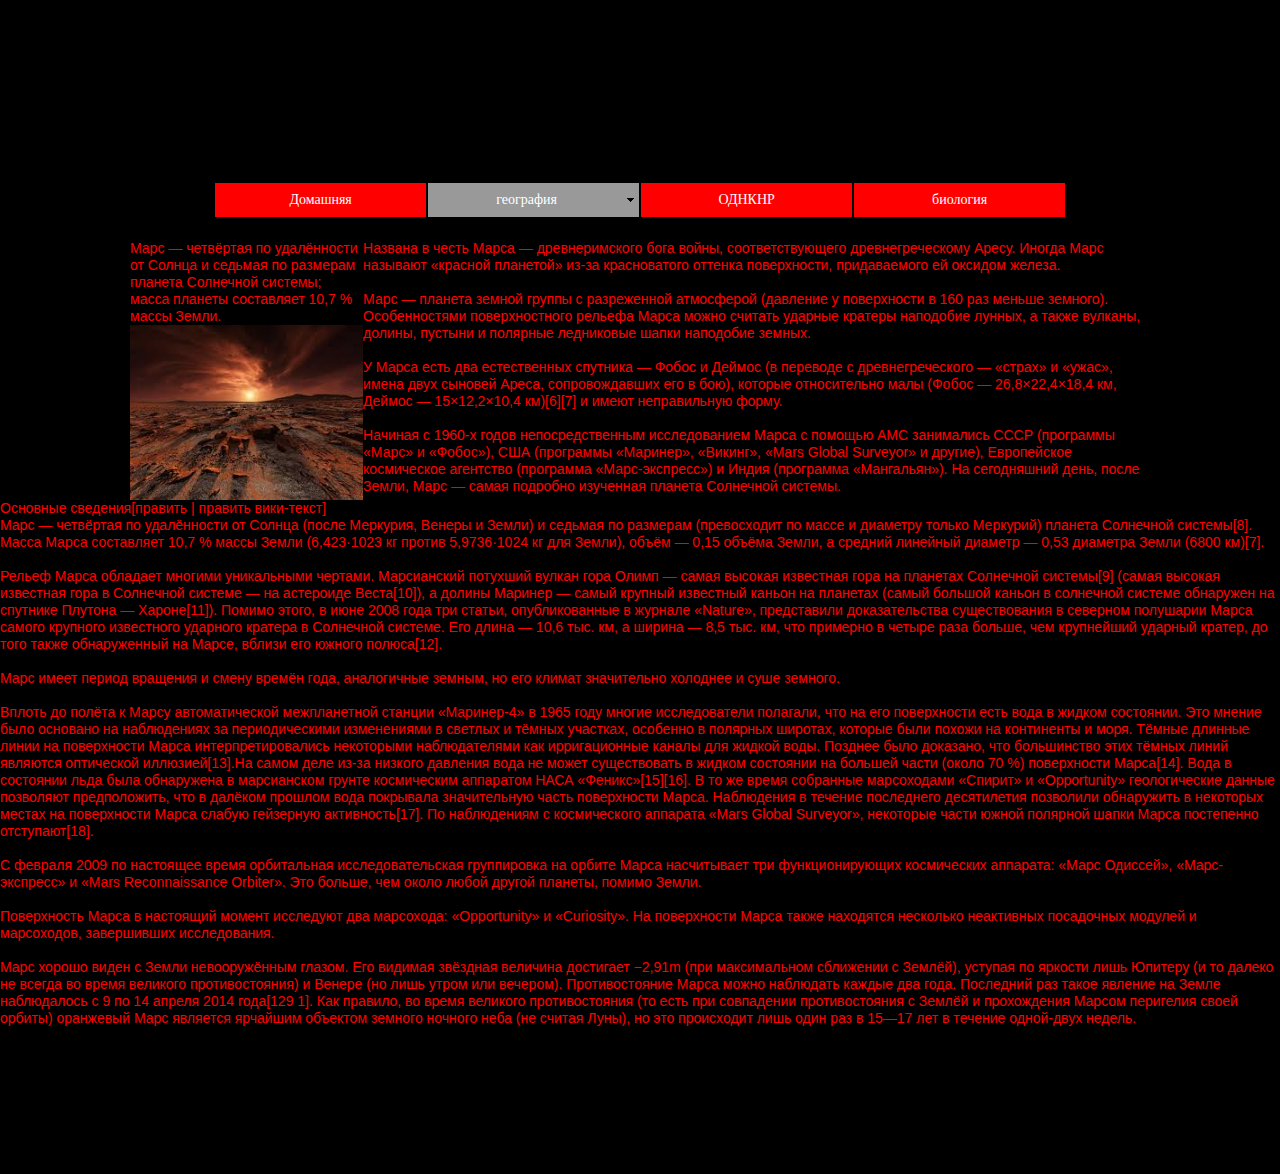
<file: марс.html>
<!DOCTYPE html>
<html class="nojs html css_verticalspacer" lang="ru-RU">
 <head>

  <meta http-equiv="Content-type" content="text/html;charset=UTF-8"/>
  <meta name="generator" content="2017.0.0.363"/>
  <meta name="viewport" content="width=device-width, initial-scale=1.0"/>
  
  <script type="text/javascript">
   // Update the 'nojs'/'js' class on the html node
document.documentElement.className = document.documentElement.className.replace(/\bnojs\b/g, 'js');

// Check that all required assets are uploaded and up-to-date
if(typeof Muse == "undefined") window.Muse = {}; window.Muse.assets = {"required":["museutils.js", "museconfig.js", "jquery.musemenu.js", "jquery.watch.js", "require.js", "____1.css"], "outOfDate":[]};
</script>
  
  <title>марс</title>
  <!-- CSS -->
  <link rel="stylesheet" type="text/css" href="css/site_global.css?crc=443350757"/>
  <link rel="stylesheet" type="text/css" href="css/master_______-a.css?crc=315464184"/>
  <link rel="stylesheet" type="text/css" href="css/____1.css?crc=4033182244" id="pagesheet"/>
  <!-- JS includes -->
  <!--[if lt IE 9]>
  <script src="scripts/html5shiv.js?crc=4241844378" type="text/javascript"></script>
  <![endif]-->
   </head>
 <body>

  <div class="clearfix borderbox" id="page"><!-- column -->
   <nav class="MenuBar clearfix colelem" id="menuu448"><!-- horizontal box -->
    <div class="MenuItemContainer borderbox clearfix grpelem" id="u470"><!-- vertical box -->
     <a class="nonblock nontext MenuItem MenuItemWithSubMenu borderbox clearfix colelem" id="u471" href="index.html" data-href="page:U93"><!-- horizontal box --><div class="MenuItemLabel NoWrap borderbox clearfix grpelem" id="u473-4"><!-- content --><p>Домашняя</p></div></a>
    </div>
    <div class="MenuItemContainer borderbox clearfix grpelem" id="u855"><!-- vertical box -->
     <a class="nonblock nontext MenuItem MenuItemWithSubMenu borderbox clearfix colelem" id="u856" href="%d0%b3%d0%b5%d0%be%d0%b3%d1%80%d0%b0%d1%84%d0%b8%d1%8f.html" data-href="page:U854"><!-- horizontal box --><div class="MenuItemLabel NoWrap borderbox clearfix grpelem" id="u858-4"><!-- content --><p>география</p></div><div class="borderbox grpelem" id="u857"><!-- content --></div></a>
     <div class="SubMenu MenuLevel1 borderbox clearfix" id="u860"><!-- vertical box -->
      <ul class="SubMenuView borderbox clearfix colelem" id="u861"><!-- vertical box -->
       <li class="MenuItemContainer borderbox clearfix colelem" id="u954"><!-- horizontal box --><a class="nonblock nontext MenuItem MenuItemWithSubMenu borderbox clearfix grpelem" id="u956" href="%d0%bf%d0%bb%d0%b0%d0%bd%d0%b5%d1%82%d1%8b.html" data-href="page:U887"><!-- horizontal box --><div class="MenuItemLabel NoWrap borderbox clearfix grpelem" id="u960-4"><!-- content --><div id="u960-3"><p>планеты</p></div></div><div class="borderbox grpelem" id="u962"><!-- content --></div></a><div class="SubMenu MenuLevel2 borderbox clearfix" id="u964"><!-- vertical box --><ul class="SubMenuView borderbox clearfix colelem" id="u966"><!-- vertical box --><li class="MenuItemContainer borderbox clearfix colelem" id="u975"><!-- horizontal box --><a class="nonblock nontext MenuItem MenuItemWithSubMenu borderbox clearfix grpelem" id="u977" href="%d1%81%d0%b0%d1%82%d1%83%d1%80%d0%bd.html" data-href="page:U162"><!-- horizontal box --><div class="MenuItemLabel NoWrap borderbox clearfix grpelem" id="u981-4"><!-- content --><div id="u981-3"><p>сатурн</p></div></div><div class="borderbox grpelem" id="u983"><!-- content --></div></a><div class="SubMenu MenuLevel2 borderbox clearfix" id="u985"><!-- vertical box --><ul class="SubMenuView borderbox clearfix colelem" id="u987"><!-- vertical box --><li class="MenuItemContainer borderbox clearfix colelem" id="u996"><!-- horizontal box --><a class="nonblock nontext MenuItem MenuItemWithSubMenu borderbox clearfix grpelem" id="u998" href="%d1%8e%d0%bf%d0%b8%d1%82%d0%b5%d1%80.html" data-href="page:U195"><!-- horizontal box --><div class="MenuItemLabel NoWrap borderbox clearfix grpelem" id="u1002-4"><!-- content --><div id="u1002-3"><p>юпитер</p></div></div><div class="borderbox grpelem" id="u1004"><!-- content --></div></a><div class="SubMenu MenuLevel2 borderbox clearfix" id="u1006"><!-- vertical box --><ul class="SubMenuView borderbox clearfix colelem" id="u1008"><!-- vertical box --><li class="MenuItemContainer borderbox clearfix colelem" id="u1067"><!-- horizontal box --><a class="nonblock nontext MenuItem MenuItemWithSubMenu borderbox clearfix grpelem" id="u1070" href="%d0%bd%d0%b5%d0%bf%d1%82%d1%83%d0%bd.html" data-href="page:U261"><!-- horizontal box --><div class="MenuItemLabel NoWrap borderbox clearfix grpelem" id="u1072-4"><!-- content --><div id="u1072-3"><p>нептун</p></div></div><div class="borderbox grpelem" id="u1071"><!-- content --></div></a><div class="SubMenu MenuLevel2 borderbox clearfix" id="u1068"><!-- vertical box --><ul class="SubMenuView borderbox clearfix colelem" id="u1069"><!-- vertical box --><li class="MenuItemContainer borderbox clearfix colelem" id="u1088"><!-- horizontal box --><a class="nonblock nontext MenuItem MenuItemWithSubMenu borderbox clearfix grpelem" id="u1090" href="%d0%b2%d0%b5%d0%bd%d0%b5%d1%80%d0%b0.html" data-href="page:U228"><!-- horizontal box --><div class="MenuItemLabel NoWrap borderbox clearfix grpelem" id="u1094-4"><!-- content --><div id="u1094-3"><p>венера</p></div></div><div class="borderbox grpelem" id="u1096"><!-- content --></div></a><div class="SubMenu MenuLevel2 borderbox clearfix" id="u1098"><!-- vertical box --><ul class="SubMenuView borderbox clearfix colelem" id="u1100"><!-- vertical box --><li class="MenuItemContainer borderbox clearfix colelem" id="u1156"><!-- horizontal box --><a class="nonblock nontext MenuItem MenuItemWithSubMenu borderbox clearfix grpelem" id="u1158" href="%d1%83%d1%80%d0%b0%d0%bd.html" data-href="page:U294"><!-- horizontal box --><div class="MenuItemLabel NoWrap borderbox clearfix grpelem" id="u1162-4"><!-- content --><div id="u1162-3"><p>уран</p></div></div><div class="borderbox grpelem" id="u1164"><!-- content --></div></a><div class="SubMenu MenuLevel2 borderbox clearfix" id="u1166"><!-- vertical box --><ul class="SubMenuView borderbox clearfix colelem" id="u1168"><!-- vertical box --><li class="MenuItemContainer borderbox clearfix colelem" id="u1245"><!-- horizontal box --><a class="nonblock nontext MenuItem MenuItemWithSubMenu borderbox clearfix grpelem" id="u1247" href="%d0%b7%d0%b5%d0%bc%d0%bb%d1%8f.html" data-href="page:U360"><!-- horizontal box --><div class="MenuItemLabel NoWrap borderbox clearfix grpelem" id="u1251-4"><!-- content --><div id="u1251-3"><p>земля</p></div></div><div class="borderbox grpelem" id="u1253"><!-- content --></div></a><div class="SubMenu MenuLevel2 borderbox clearfix" id="u1255"><!-- vertical box --><ul class="SubMenuView borderbox clearfix colelem" id="u1257"><!-- vertical box --><li class="MenuItemContainer borderbox clearfix colelem" id="u1334"><!-- horizontal box --><a class="nonblock nontext MenuItem MenuItemWithSubMenu MuseMenuActive borderbox clearfix grpelem" id="u1336" href="%d0%bc%d0%b0%d1%80%d1%81.html" data-href="page:U426"><!-- horizontal box --><div class="MenuItemLabel NoWrap borderbox clearfix grpelem" id="u1340-4"><!-- content --><div id="u1340-3"><p>марс</p></div></div><div class="borderbox grpelem" id="u1342"><!-- content --></div></a><div class="SubMenu MenuLevel2 borderbox clearfix" id="u1344"><!-- vertical box --><ul class="SubMenuView borderbox clearfix colelem" id="u1346"><!-- vertical box --><li class="MenuItemContainer borderbox clearfix colelem" id="u1486"><!-- horizontal box --><a class="nonblock nontext MenuItem MenuItemWithSubMenu borderbox clearfix grpelem" id="u1488" href="%d0%bc%d0%b5%d1%80%d0%ba%d1%83%d1%80%d0%b8%d0%b9.html" data-href="page:U327"><!-- horizontal box --><div class="MenuItemLabel NoWrap borderbox clearfix grpelem" id="u1492-4"><!-- content --><div id="u1492-3"><p>меркурий</p></div></div></a></li></ul></div></li></ul></div></li></ul></div></li></ul></div></li></ul></div></li></ul></div></li></ul></div></li></ul></div></li>
      </ul>
     </div>
    </div>
    <div class="MenuItemContainer borderbox clearfix grpelem" id="u900"><!-- vertical box -->
     <a class="nonblock nontext MenuItem MenuItemWithSubMenu borderbox clearfix colelem" id="u901" href="%d0%be%d0%b4%d0%bd%d0%ba%d0%bd%d1%80.html" data-href="page:U899"><!-- horizontal box --><div class="MenuItemLabel NoWrap borderbox clearfix grpelem" id="u904-4"><!-- content --><p>ОДНКНР</p></div></a>
    </div>
    <div class="MenuItemContainer borderbox clearfix grpelem" id="u933"><!-- vertical box -->
     <a class="nonblock nontext MenuItem MenuItemWithSubMenu borderbox clearfix colelem" id="u936" href="%d0%b1%d0%b8%d0%be%d0%bb%d0%be%d0%b3%d0%b8%d1%8f.html" data-href="page:U932"><!-- horizontal box --><div class="MenuItemLabel NoWrap borderbox clearfix grpelem" id="u937-4"><!-- content --><p>биология</p></div></a>
    </div>
   </nav>
   <div class="clearfix colelem" id="pu646"><!-- group -->
    <!-- m_editable region-id="editable-static-tag-U646-BP_infinity" template="марс.html" data-type="image" -->
    <div class="clip_frame grpelem" id="u646" data-muse-uid="U646" data-muse-type="img_frame"><!-- image -->
     <img class="block" id="u646_img" src="images/imgres.jpg?crc=216950020" alt="" data-muse-src="images/imgres.jpg?crc=216950020" data-image-width="233" data-image-height="175"/>
    </div>
    <!-- /m_editable -->
    <!-- m_editable region-id="editable-static-tag-U665-BP_infinity" template="марс.html" data-type="html" data-ice-options="disableImageResize,link" -->
    <div class="clearfix grpelem" id="u665-4" data-muse-uid="U665" data-muse-type="txt_frame"><!-- content -->
     <p>Марс — четвёртая по удалённости от Солнца и седьмая по размерам планета Солнечной системы; масса планеты составляет 10,7 % массы Земли.</p>
    </div>
    <!-- /m_editable -->
    <!-- m_editable region-id="editable-static-tag-U668-BP_infinity" template="марс.html" data-type="html" data-ice-options="disableImageResize,link" -->
    <div class="clearfix grpelem" id="u668-14" data-muse-uid="U668" data-muse-type="txt_frame"><!-- content -->
     <p id="u668-2">Названа в честь Марса — древнеримского бога войны, соответствующего древнегреческому Аресу. Иногда Марс называют «красной планетой» из-за красноватого оттенка поверхности, придаваемого ей оксидом железа.</p>
     <p id="u668-3">&nbsp;</p>
     <p id="u668-5">Марс — планета земной группы с разреженной атмосферой (давление у поверхности в 160 раз меньше земного). Особенностями поверхностного рельефа Марса можно считать ударные кратеры наподобие лунных, а также вулканы, долины, пустыни и полярные ледниковые шапки наподобие земных.</p>
     <p id="u668-6">&nbsp;</p>
     <p id="u668-8">У Марса есть два естественных спутника — Фобос и Деймос (в переводе с древнегреческого — «страх» и «ужас», имена двух сыновей Ареса, сопровождавших его в бою), которые относительно малы (Фобос — 26,8×22,4×18,4 км, Деймос — 15×12,2×10,4 км)[6][7] и имеют неправильную форму.</p>
     <p id="u668-9">&nbsp;</p>
     <p id="u668-11">Начиная с 1960-х годов непосредственным исследованием Марса с помощью АМС занимались СССР (программы «Марс» и «Фобос»), США (программы «Маринер», «Викинг», «Mars Global Surveyor» и другие), Европейское космическое агентство (программа «Марс-экспресс») и Индия (программа «Мангальян»). На сегодняшний день, после Земли, Марс — самая подробно изученная планета Солнечной системы.</p>
     <p>&nbsp;</p>
    </div>
    <!-- /m_editable -->
    <div class="browser_width grpelem" id="u671-29-bw">
     <!-- m_editable region-id="editable-static-tag-U671-BP_infinity" template="марс.html" data-type="html" data-ice-options="disableImageResize,link" -->
     <div class="clearfix" id="u671-29" data-muse-uid="U671" data-muse-type="txt_frame"><!-- content -->
      <p id="u671-2">Основные сведения[править | править вики-текст]</p>
      <p id="u671-4">Марс — четвёртая по удалённости от Солнца (после Меркурия, Венеры и Земли) и седьмая по размерам (превосходит по массе и диаметру только Меркурий) планета Солнечной системы[8]. Масса Марса составляет 10,7 % массы Земли (6,423·1023 кг против 5,9736·1024 кг для Земли), объём — 0,15 объёма Земли, а средний линейный диаметр — 0,53 диаметра Земли (6800 км)[7].</p>
      <p id="u671-5">&nbsp;</p>
      <p id="u671-7">Рельеф Марса обладает многими уникальными чертами. Марсианский потухший вулкан гора Олимп — самая высокая известная гора на планетах Солнечной системы[9] (самая высокая известная гора в Солнечной системе — на астероиде Веста[10]), а долины Маринер — самый крупный известный каньон на планетах (самый большой каньон в солнечной системе обнаружен на спутнике Плутона — Хароне[11]). Помимо этого, в июне 2008 года три статьи, опубликованные в журнале «Nature», представили доказательства существования в северном полушарии Марса самого крупного известного ударного кратера в Солнечной системе. Его длина — 10,6 тыс. км, а ширина — 8,5 тыс. км, что примерно в четыре раза больше, чем крупнейший ударный кратер, до того также обнаруженный на Марсе, вблизи его южного полюса[12].</p>
      <p id="u671-8">&nbsp;</p>
      <p id="u671-10">Марс имеет период вращения и смену времён года, аналогичные земным, но его климат значительно холоднее и суше земного.</p>
      <p id="u671-11">&nbsp;</p>
      <p id="u671-13">Вплоть до полёта к Марсу автоматической межпланетной станции «Маринер-4» в 1965 году многие исследователи полагали, что на его поверхности есть вода в жидком состоянии. Это мнение было основано на наблюдениях за периодическими изменениями в светлых и тёмных участках, особенно в полярных широтах, которые были похожи на континенты и моря. Тёмные длинные линии на поверхности Марса интерпретировались некоторыми наблюдателями как ирригационные каналы для жидкой воды. Позднее было доказано, что большинство этих тёмных линий являются оптической иллюзией[13].На самом деле из-за низкого давления вода не может существовать в жидком состоянии на большей части (около 70 %) поверхности Марса[14]. Вода в состоянии льда была обнаружена в марсианском грунте космическим аппаратом НАСА «Феникс»[15][16]. В то же время собранные марсоходами «Спирит» и «Opportunity» геологические данные позволяют предположить, что в далёком прошлом вода покрывала значительную часть поверхности Марса. Наблюдения в течение последнего десятилетия позволили обнаружить в некоторых местах на поверхности Марса слабую гейзерную активность[17]. По наблюдениям с космического аппарата «Mars Global Surveyor», некоторые части южной полярной шапки Марса постепенно отступают[18].</p>
      <p id="u671-14">&nbsp;</p>
      <p id="u671-16">С февраля 2009 по настоящее время орбитальная исследовательская группировка на орбите Марса насчитывает три функционирующих космических аппарата: «Марс Одиссей», «Марс-экспресс» и «Mars Reconnaissance Orbiter». Это больше, чем около любой другой планеты, помимо Земли.</p>
      <p id="u671-17">&nbsp;</p>
      <p id="u671-19">Поверхность Марса в настоящий момент исследуют два марсохода: «Opportunity» и «Curiosity». На поверхности Марса также находятся несколько неактивных посадочных модулей и марсоходов, завершивших исследования.</p>
      <p id="u671-20">&nbsp;</p>
      <p id="u671-22">Марс хорошо виден с Земли невооружённым глазом. Его видимая звёздная величина достигает −2,91m (при максимальном сближении с Землёй), уступая по яркости лишь Юпитеру (и то далеко не всегда во время великого противостояния) и Венере (но лишь утром или вечером). Противостояние Марса можно наблюдать каждые два года. Последний раз такое явление на Земле наблюдалось с 9 по 14 апреля 2014 года[129 1]. Как правило, во время великого противостояния (то есть при совпадении противостояния с Землёй и прохождения Марсом перигелия своей орбиты) оранжевый Марс является ярчайшим объектом земного ночного неба (не считая Луны), но это происходит лишь один раз в 15—17 лет в течение одной-двух недель.</p>
      <p id="u671-23">&nbsp;</p>
      <p id="u671-24">&nbsp;</p>
      <p id="u671-25">&nbsp;</p>
      <p id="u671-26">&nbsp;</p>
      <p>&nbsp;</p>
     </div>
     <!-- /m_editable -->
    </div>
   </div>
   <div class="verticalspacer" data-offset-top="1197" data-content-above-spacer="1196" data-content-below-spacer="62"></div>
  </div>
  <!-- Other scripts -->
  <script type="text/javascript">
   window.Muse.assets.check=function(d){if(!window.Muse.assets.checked){window.Muse.assets.checked=!0;var b={},c=function(a,b){if(window.getComputedStyle){var c=window.getComputedStyle(a,null);return c&&c.getPropertyValue(b)||c&&c[b]||""}if(document.documentElement.currentStyle)return(c=a.currentStyle)&&c[b]||a.style&&a.style[b]||"";return""},a=function(a){if(a.match(/^rgb/))return a=a.replace(/\s+/g,"").match(/([\d\,]+)/gi)[0].split(","),(parseInt(a[0])<<16)+(parseInt(a[1])<<8)+parseInt(a[2]);if(a.match(/^\#/))return parseInt(a.substr(1),
16);return 0},g=function(g){for(var f=document.getElementsByTagName("link"),h=0;h<f.length;h++)if("text/css"==f[h].type){var i=(f[h].href||"").match(/\/?css\/([\w\-]+\.css)\?crc=(\d+)/);if(!i||!i[1]||!i[2])break;b[i[1]]=i[2]}f=document.createElement("div");f.className="version";f.style.cssText="display:none; width:1px; height:1px;";document.getElementsByTagName("body")[0].appendChild(f);for(h=0;h<Muse.assets.required.length;){var i=Muse.assets.required[h],l=i.match(/([\w\-\.]+)\.(\w+)$/),k=l&&l[1]?
l[1]:null,l=l&&l[2]?l[2]:null;switch(l.toLowerCase()){case "css":k=k.replace(/\W/gi,"_").replace(/^([^a-z])/gi,"_$1");f.className+=" "+k;k=a(c(f,"color"));l=a(c(f,"backgroundColor"));k!=0||l!=0?(Muse.assets.required.splice(h,1),"undefined"!=typeof b[i]&&(k!=b[i]>>>24||l!=(b[i]&16777215))&&Muse.assets.outOfDate.push(i)):h++;f.className="version";break;case "js":h++;break;default:throw Error("Unsupported file type: "+l);}}d?d().jquery!="1.8.3"&&Muse.assets.outOfDate.push("jquery-1.8.3.min.js"):Muse.assets.required.push("jquery-1.8.3.min.js");
f.parentNode.removeChild(f);if(Muse.assets.outOfDate.length||Muse.assets.required.length)f="Некоторые файлы на сервере могут отсутствовать или быть некорректными. Очистите кэш-память браузера и повторите попытку. Если проблему не удается устранить, свяжитесь с разработчиками сайта.",g&&Muse.assets.outOfDate.length&&(f+="\nOut of date: "+Muse.assets.outOfDate.join(",")),g&&Muse.assets.required.length&&(f+="\nMissing: "+Muse.assets.required.join(",")),alert(f)};location&&location.search&&location.search.match&&location.search.match(/muse_debug/gi)?setTimeout(function(){g(!0)},5E3):g()}};
var muse_init=function(){require.config({baseUrl:""});require(["jquery","museutils","whatinput","jquery.musemenu","jquery.watch"],function(d){var $ = d;$(document).ready(function(){try{
window.Muse.assets.check($);/* body */
Muse.Utils.transformMarkupToFixBrowserProblemsPreInit();/* body */
Muse.Utils.prepHyperlinks(true);/* body */
Muse.Utils.resizeHeight('.browser_width');/* resize height */
Muse.Utils.requestAnimationFrame(function() { $('body').addClass('initialized'); });/* mark body as initialized */
Muse.Utils.fullPage('#page');/* 100% height page */
Muse.Utils.initWidget('.MenuBar', ['#bp_infinity'], function(elem) { return $(elem).museMenu(); });/* unifiedNavBar */
Muse.Utils.showWidgetsWhenReady();/* body */
Muse.Utils.transformMarkupToFixBrowserProblems();/* body */
}catch(b){if(b&&"function"==typeof b.notify?b.notify():Muse.Assert.fail("Error calling selector function: "+b),false)throw b;}})})};

</script>
  <!-- RequireJS script -->
  <script src="scripts/require.js?crc=244322403" type="text/javascript" async data-main="scripts/museconfig.js?crc=36584860" onload="if (requirejs) requirejs.onError = function(requireType, requireModule) { if (requireType && requireType.toString && requireType.toString().indexOf && 0 <= requireType.toString().indexOf('#scripterror')) window.Muse.assets.check(); }" onerror="window.Muse.assets.check();"></script>
   </body>
</html>
</file>
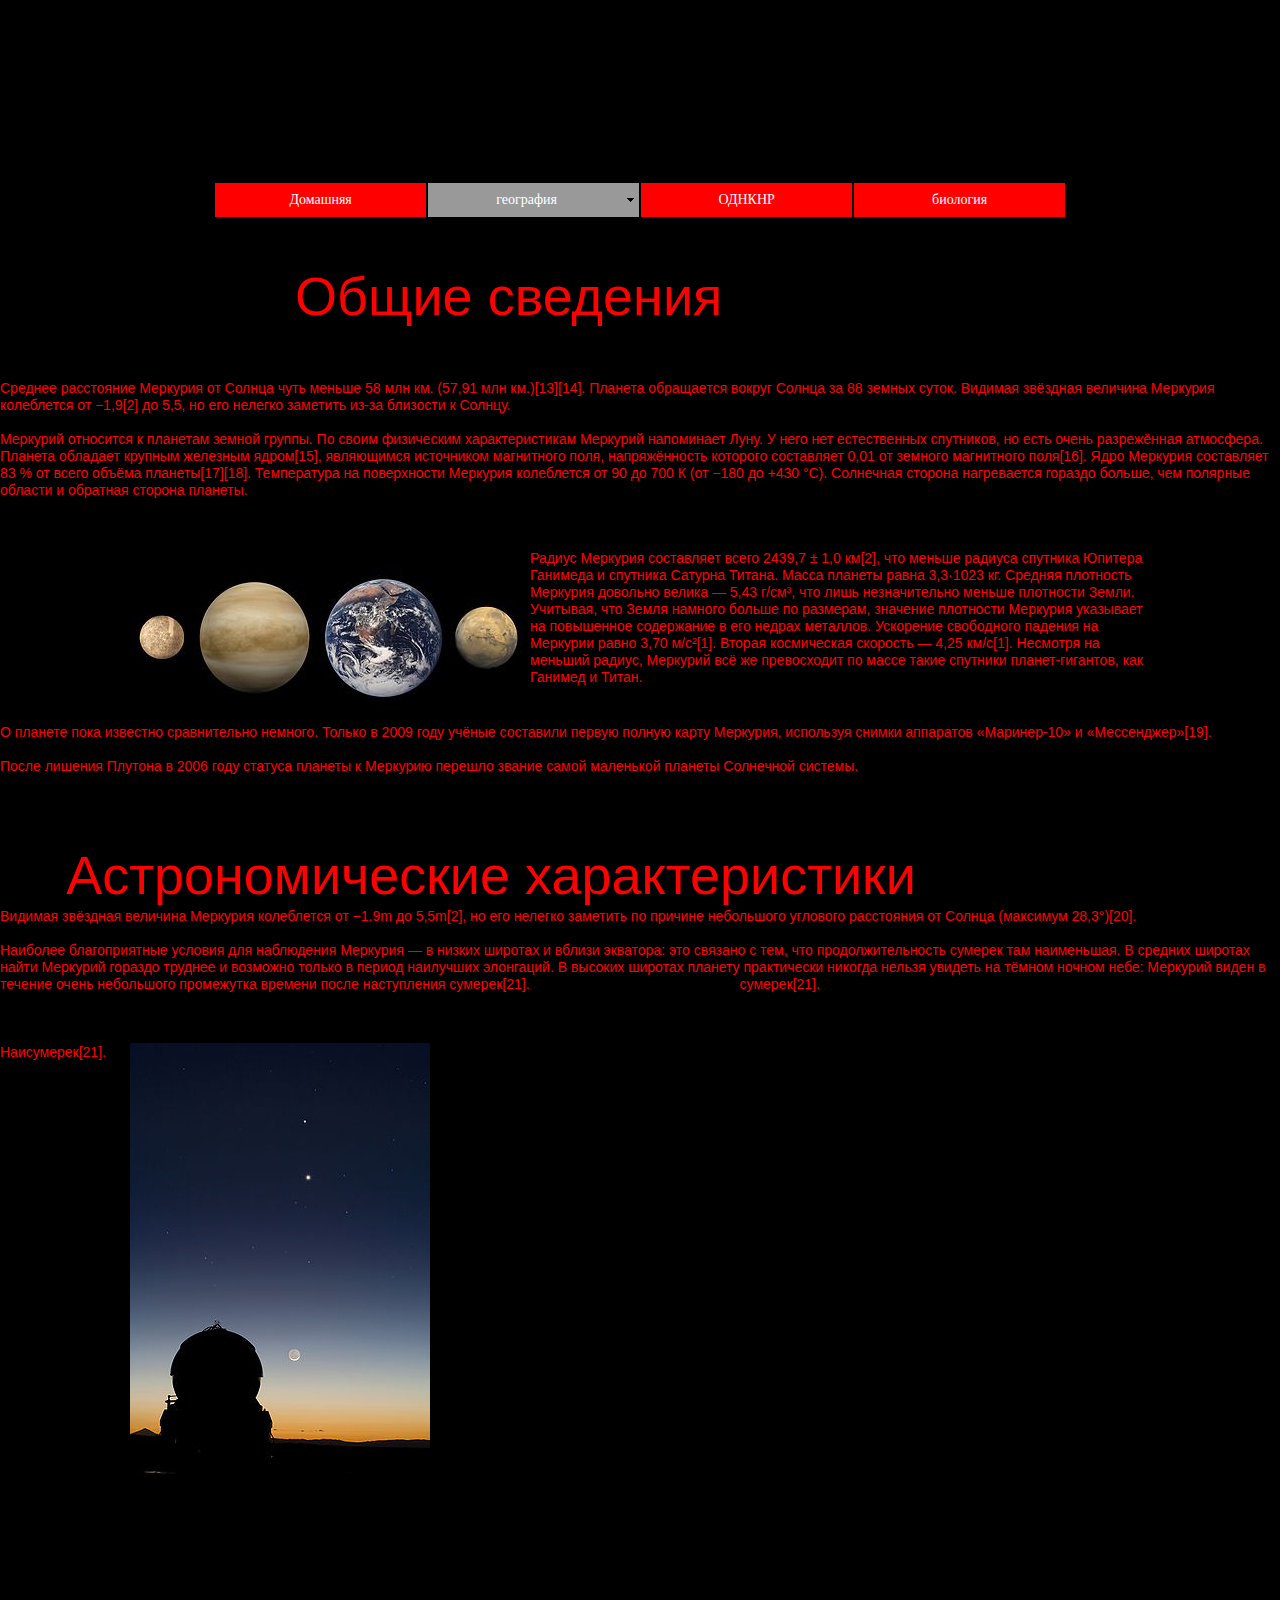
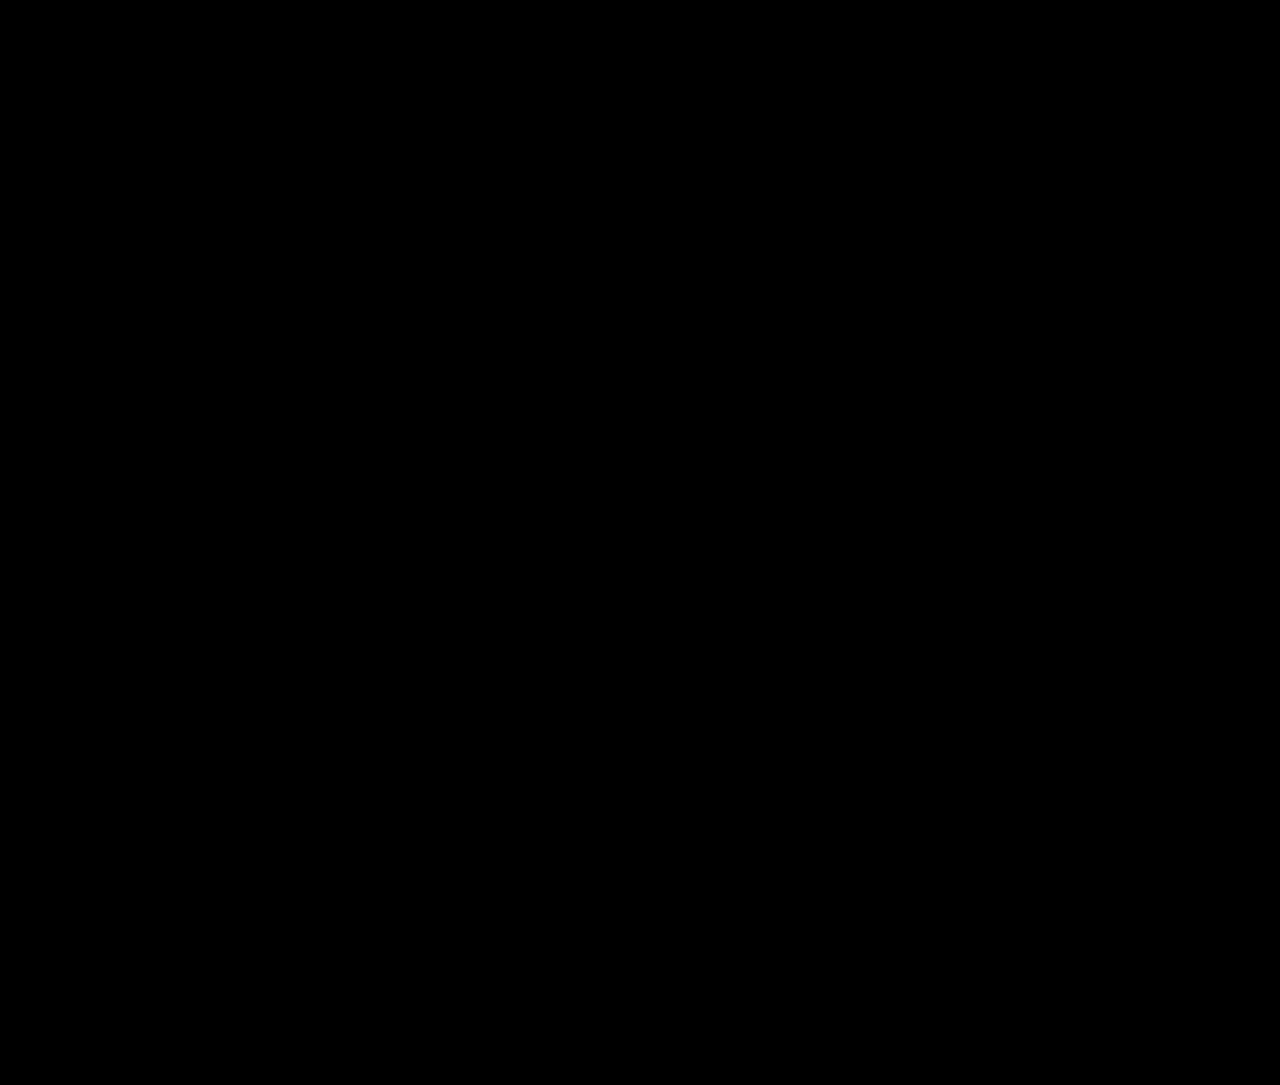
<file: меркурий.html>
<!DOCTYPE html>
<html class="nojs html css_verticalspacer" lang="ru-RU">
 <head>

  <meta http-equiv="Content-type" content="text/html;charset=UTF-8"/>
  <meta name="generator" content="2017.0.0.363"/>
  <meta name="viewport" content="width=device-width, initial-scale=1.0"/>
  
  <script type="text/javascript">
   // Update the 'nojs'/'js' class on the html node
document.documentElement.className = document.documentElement.className.replace(/\bnojs\b/g, 'js');

// Check that all required assets are uploaded and up-to-date
if(typeof Muse == "undefined") window.Muse = {}; window.Muse.assets = {"required":["museutils.js", "museconfig.js", "jquery.musemenu.js", "jquery.watch.js", "require.js", "________.css"], "outOfDate":[]};
</script>
  
  <title>меркурий</title>
  <!-- CSS -->
  <link rel="stylesheet" type="text/css" href="css/site_global.css?crc=443350757"/>
  <link rel="stylesheet" type="text/css" href="css/master_______-a.css?crc=315464184"/>
  <link rel="stylesheet" type="text/css" href="css/________.css?crc=4082350627" id="pagesheet"/>
  <!-- JS includes -->
  <!--[if lt IE 9]>
  <script src="scripts/html5shiv.js?crc=4241844378" type="text/javascript"></script>
  <![endif]-->
   </head>
 <body>

  <div class="clearfix borderbox" id="page"><!-- column -->
   <nav class="MenuBar clearfix colelem" id="menuu448"><!-- horizontal box -->
    <div class="MenuItemContainer borderbox clearfix grpelem" id="u470"><!-- vertical box -->
     <a class="nonblock nontext MenuItem MenuItemWithSubMenu borderbox clearfix colelem" id="u471" href="index.html" data-href="page:U93"><!-- horizontal box --><div class="MenuItemLabel NoWrap borderbox clearfix grpelem" id="u473-4"><!-- content --><p>Домашняя</p></div></a>
    </div>
    <div class="MenuItemContainer borderbox clearfix grpelem" id="u855"><!-- vertical box -->
     <a class="nonblock nontext MenuItem MenuItemWithSubMenu borderbox clearfix colelem" id="u856" href="%d0%b3%d0%b5%d0%be%d0%b3%d1%80%d0%b0%d1%84%d0%b8%d1%8f.html" data-href="page:U854"><!-- horizontal box --><div class="MenuItemLabel NoWrap borderbox clearfix grpelem" id="u858-4"><!-- content --><p>география</p></div><div class="borderbox grpelem" id="u857"><!-- content --></div></a>
     <div class="SubMenu MenuLevel1 borderbox clearfix" id="u860"><!-- vertical box -->
      <ul class="SubMenuView borderbox clearfix colelem" id="u861"><!-- vertical box -->
       <li class="MenuItemContainer borderbox clearfix colelem" id="u954"><!-- horizontal box --><a class="nonblock nontext MenuItem MenuItemWithSubMenu borderbox clearfix grpelem" id="u956" href="%d0%bf%d0%bb%d0%b0%d0%bd%d0%b5%d1%82%d1%8b.html" data-href="page:U887"><!-- horizontal box --><div class="MenuItemLabel NoWrap borderbox clearfix grpelem" id="u960-4"><!-- content --><div id="u960-3"><p>планеты</p></div></div><div class="borderbox grpelem" id="u962"><!-- content --></div></a><div class="SubMenu MenuLevel2 borderbox clearfix" id="u964"><!-- vertical box --><ul class="SubMenuView borderbox clearfix colelem" id="u966"><!-- vertical box --><li class="MenuItemContainer borderbox clearfix colelem" id="u975"><!-- horizontal box --><a class="nonblock nontext MenuItem MenuItemWithSubMenu borderbox clearfix grpelem" id="u977" href="%d1%81%d0%b0%d1%82%d1%83%d1%80%d0%bd.html" data-href="page:U162"><!-- horizontal box --><div class="MenuItemLabel NoWrap borderbox clearfix grpelem" id="u981-4"><!-- content --><div id="u981-3"><p>сатурн</p></div></div><div class="borderbox grpelem" id="u983"><!-- content --></div></a><div class="SubMenu MenuLevel2 borderbox clearfix" id="u985"><!-- vertical box --><ul class="SubMenuView borderbox clearfix colelem" id="u987"><!-- vertical box --><li class="MenuItemContainer borderbox clearfix colelem" id="u996"><!-- horizontal box --><a class="nonblock nontext MenuItem MenuItemWithSubMenu borderbox clearfix grpelem" id="u998" href="%d1%8e%d0%bf%d0%b8%d1%82%d0%b5%d1%80.html" data-href="page:U195"><!-- horizontal box --><div class="MenuItemLabel NoWrap borderbox clearfix grpelem" id="u1002-4"><!-- content --><div id="u1002-3"><p>юпитер</p></div></div><div class="borderbox grpelem" id="u1004"><!-- content --></div></a><div class="SubMenu MenuLevel2 borderbox clearfix" id="u1006"><!-- vertical box --><ul class="SubMenuView borderbox clearfix colelem" id="u1008"><!-- vertical box --><li class="MenuItemContainer borderbox clearfix colelem" id="u1067"><!-- horizontal box --><a class="nonblock nontext MenuItem MenuItemWithSubMenu borderbox clearfix grpelem" id="u1070" href="%d0%bd%d0%b5%d0%bf%d1%82%d1%83%d0%bd.html" data-href="page:U261"><!-- horizontal box --><div class="MenuItemLabel NoWrap borderbox clearfix grpelem" id="u1072-4"><!-- content --><div id="u1072-3"><p>нептун</p></div></div><div class="borderbox grpelem" id="u1071"><!-- content --></div></a><div class="SubMenu MenuLevel2 borderbox clearfix" id="u1068"><!-- vertical box --><ul class="SubMenuView borderbox clearfix colelem" id="u1069"><!-- vertical box --><li class="MenuItemContainer borderbox clearfix colelem" id="u1088"><!-- horizontal box --><a class="nonblock nontext MenuItem MenuItemWithSubMenu borderbox clearfix grpelem" id="u1090" href="%d0%b2%d0%b5%d0%bd%d0%b5%d1%80%d0%b0.html" data-href="page:U228"><!-- horizontal box --><div class="MenuItemLabel NoWrap borderbox clearfix grpelem" id="u1094-4"><!-- content --><div id="u1094-3"><p>венера</p></div></div><div class="borderbox grpelem" id="u1096"><!-- content --></div></a><div class="SubMenu MenuLevel2 borderbox clearfix" id="u1098"><!-- vertical box --><ul class="SubMenuView borderbox clearfix colelem" id="u1100"><!-- vertical box --><li class="MenuItemContainer borderbox clearfix colelem" id="u1156"><!-- horizontal box --><a class="nonblock nontext MenuItem MenuItemWithSubMenu borderbox clearfix grpelem" id="u1158" href="%d1%83%d1%80%d0%b0%d0%bd.html" data-href="page:U294"><!-- horizontal box --><div class="MenuItemLabel NoWrap borderbox clearfix grpelem" id="u1162-4"><!-- content --><div id="u1162-3"><p>уран</p></div></div><div class="borderbox grpelem" id="u1164"><!-- content --></div></a><div class="SubMenu MenuLevel2 borderbox clearfix" id="u1166"><!-- vertical box --><ul class="SubMenuView borderbox clearfix colelem" id="u1168"><!-- vertical box --><li class="MenuItemContainer borderbox clearfix colelem" id="u1245"><!-- horizontal box --><a class="nonblock nontext MenuItem MenuItemWithSubMenu borderbox clearfix grpelem" id="u1247" href="%d0%b7%d0%b5%d0%bc%d0%bb%d1%8f.html" data-href="page:U360"><!-- horizontal box --><div class="MenuItemLabel NoWrap borderbox clearfix grpelem" id="u1251-4"><!-- content --><div id="u1251-3"><p>земля</p></div></div><div class="borderbox grpelem" id="u1253"><!-- content --></div></a><div class="SubMenu MenuLevel2 borderbox clearfix" id="u1255"><!-- vertical box --><ul class="SubMenuView borderbox clearfix colelem" id="u1257"><!-- vertical box --><li class="MenuItemContainer borderbox clearfix colelem" id="u1334"><!-- horizontal box --><a class="nonblock nontext MenuItem MenuItemWithSubMenu borderbox clearfix grpelem" id="u1336" href="%d0%bc%d0%b0%d1%80%d1%81.html" data-href="page:U426"><!-- horizontal box --><div class="MenuItemLabel NoWrap borderbox clearfix grpelem" id="u1340-4"><!-- content --><div id="u1340-3"><p>марс</p></div></div><div class="borderbox grpelem" id="u1342"><!-- content --></div></a><div class="SubMenu MenuLevel2 borderbox clearfix" id="u1344"><!-- vertical box --><ul class="SubMenuView borderbox clearfix colelem" id="u1346"><!-- vertical box --><li class="MenuItemContainer borderbox clearfix colelem" id="u1486"><!-- horizontal box --><a class="nonblock nontext MenuItem MenuItemWithSubMenu MuseMenuActive borderbox clearfix grpelem" id="u1488" href="%d0%bc%d0%b5%d1%80%d0%ba%d1%83%d1%80%d0%b8%d0%b9.html" data-href="page:U327"><!-- horizontal box --><div class="MenuItemLabel NoWrap borderbox clearfix grpelem" id="u1492-4"><!-- content --><div id="u1492-3"><p>меркурий</p></div></div></a></li></ul></div></li></ul></div></li></ul></div></li></ul></div></li></ul></div></li></ul></div></li></ul></div></li></ul></div></li>
      </ul>
     </div>
    </div>
    <div class="MenuItemContainer borderbox clearfix grpelem" id="u900"><!-- vertical box -->
     <a class="nonblock nontext MenuItem MenuItemWithSubMenu borderbox clearfix colelem" id="u901" href="%d0%be%d0%b4%d0%bd%d0%ba%d0%bd%d1%80.html" data-href="page:U899"><!-- horizontal box --><div class="MenuItemLabel NoWrap borderbox clearfix grpelem" id="u904-4"><!-- content --><p>ОДНКНР</p></div></a>
    </div>
    <div class="MenuItemContainer borderbox clearfix grpelem" id="u933"><!-- vertical box -->
     <a class="nonblock nontext MenuItem MenuItemWithSubMenu borderbox clearfix colelem" id="u936" href="%d0%b1%d0%b8%d0%be%d0%bb%d0%be%d0%b3%d0%b8%d1%8f.html" data-href="page:U932"><!-- horizontal box --><div class="MenuItemLabel NoWrap borderbox clearfix grpelem" id="u937-4"><!-- content --><p>биология</p></div></a>
    </div>
   </nav>
   <div class="browser_width colelem" id="u693-16-bw">
    <!-- m_editable region-id="editable-static-tag-U693-BP_infinity" template="меркурий.html" data-type="html" data-ice-options="disableImageResize,link" -->
    <div class="clearfix" id="u693-16" data-muse-uid="U693" data-muse-type="txt_frame"><!-- content -->
     <p id="u693-3"><span id="u693">&nbsp;&nbsp;&nbsp;&nbsp;&nbsp;&nbsp;&nbsp;&nbsp;&nbsp;&nbsp;&nbsp;&nbsp;&nbsp;&nbsp;&nbsp;&nbsp;&nbsp;&nbsp;&nbsp;&nbsp;&nbsp;&nbsp;&nbsp;&nbsp;&nbsp;&nbsp;&nbsp;&nbsp;&nbsp;&nbsp;&nbsp;&nbsp;&nbsp;&nbsp;&nbsp;&nbsp;&nbsp;&nbsp;&nbsp;&nbsp;&nbsp;&nbsp;&nbsp;&nbsp; </span><span id="u693-2">&nbsp;&nbsp;&nbsp;&nbsp;&nbsp;&nbsp;&nbsp; Общие сведения</span></p>
     <p>&nbsp;</p>
     <p>&nbsp;</p>
     <p>&nbsp;</p>
     <p>Среднее расстояние Меркурия от Солнца чуть меньше 58 млн км. (57,91 млн км.)[13][14]. Планета обращается вокруг Солнца за 88 земных суток. Видимая звёздная величина Меркурия колеблется от −1,9[2] до 5,5, но его нелегко заметить из-за близости к Солнцу.</p>
     <p>&nbsp;</p>
     <p>Меркурий относится к планетам земной группы. По своим физическим характеристикам Меркурий напоминает Луну. У него нет естественных спутников, но есть очень разрежённая атмосфера. Планета обладает крупным железным ядром[15], являющимся источником магнитного поля, напряжённость которого составляет 0,01 от земного магнитного поля[16]. Ядро Меркурия составляет 83 % от всего объёма планеты[17][18]. Температура на поверхности Меркурия колеблется от 90 до 700 К (от −180 до +430 °C). Солнечная сторона нагревается гораздо больше, чем полярные области и обратная сторона планеты.</p>
     <p>&nbsp;</p>
     <p>&nbsp;</p>
     <p>&nbsp;</p>
    </div>
    <!-- /m_editable -->
   </div>
   <div class="clearfix colelem" id="pu696"><!-- group -->
    <!-- m_editable region-id="editable-static-tag-U696-BP_infinity" template="меркурий.html" data-type="image" -->
    <div class="clip_frame grpelem" id="u696" data-muse-uid="U696" data-muse-type="img_frame"><!-- image -->
     <img class="block" id="u696_img" src="images/400px-terrestrial_planet_size_comparisons.jpg?crc=141006200" alt="" data-muse-src="images/400px-terrestrial_planet_size_comparisons.jpg?crc=141006200" data-image-width="400" data-image-height="174"/>
    </div>
    <!-- /m_editable -->
    <!-- m_editable region-id="editable-static-tag-U706-BP_infinity" template="меркурий.html" data-type="html" data-ice-options="disableImageResize,link" -->
    <div class="clearfix grpelem" id="u706-7" data-muse-uid="U706" data-muse-type="txt_frame"><!-- content -->
     <p><span id="u706">Радиус Меркурия составляет всего 2439,7 ± 1,0 км[2], что меньше радиуса спутника Юпитера Ганимеда и спутника Сатурна Титана. Масса планеты равна 3,3·1023 кг. Средняя плотность Меркурия довольно велика — 5,43 г/см³, что лишь незначительно меньше плотности Земли. Учитывая, что Земля намного больше по размерам, значение плотности Меркурия указывает на повышенное содержание в его недрах металлов. Ускорение свободного падения на Меркурии равно 3,70 м/с²[1]. Вторая космическая скорость — 4,25 км/с[1]. Несмотря на меньший радиус, Меркурий всё же превосходит по массе такие спутники планет-гигантов, как Ганимед и Титан.</span></p>
     <p>&nbsp;</p>
     <p>&nbsp;</p>
     <p>&nbsp;</p>
    </div>
    <!-- /m_editable -->
    <div class="browser_width grpelem" id="u709-36-bw">
     <!-- m_editable region-id="editable-static-tag-U709-BP_infinity" template="меркурий.html" data-type="html" data-ice-options="disableImageResize,link" -->
     <div class="clearfix" id="u709-36" data-muse-uid="U709" data-muse-type="txt_frame"><!-- content -->
      <p>О планете пока известно сравнительно немного. Только в 2009 году учёные составили первую полную карту Меркурия, используя снимки аппаратов «Маринер-10» и «Мессенджер»[19].</p>
      <p>&nbsp;</p>
      <p>После лишения Плутона в 2006 году статуса планеты к Меркурию перешло звание самой маленькой планеты Солнечной системы.</p>
      <p>&nbsp;</p>
      <p>&nbsp;</p>
      <p>&nbsp;</p>
      <p>&nbsp;</p>
      <p id="u709-12"><span id="u709-10">&nbsp;&nbsp;&nbsp;&nbsp;&nbsp;&nbsp;&nbsp;&nbsp;&nbsp;&nbsp;&nbsp;&nbsp;&nbsp;&nbsp;&nbsp;&nbsp; </span><span id="u709-11"> Астрономические характеристики</span></p>
      <p>Видимая звёздная величина Меркурия колеблется от −1.9m до 5,5m[2], но его нелегко заметить по причине небольшого углового расстояния от Солнца (максимум 28,3°)[20].</p>
      <p id="u709-15">&nbsp;</p>
      <p>Наиболее благоприятные условия для наблюдения Меркурия — в низких широтах и вблизи экватора: это связано с тем, что продолжительность сумерек там наименьшая. В средних широтах найти Меркурий гораздо труднее и возможно только в период наилучших элонгаций. В высоких широтах планету практически никогда нельзя увидеть на тёмном ночном небе: Меркурий виден в течение очень небольшого промежутка времени после наступления сумерек[21].&nbsp;&nbsp;&nbsp;&nbsp;&nbsp;&nbsp;&nbsp;&nbsp;&nbsp;&nbsp;&nbsp;&nbsp;&nbsp;&nbsp;&nbsp;&nbsp;&nbsp;&nbsp;&nbsp;&nbsp;&nbsp;&nbsp;&nbsp;&nbsp;&nbsp;&nbsp;&nbsp;&nbsp;&nbsp;&nbsp;&nbsp;&nbsp;&nbsp;&nbsp;&nbsp;&nbsp;&nbsp;&nbsp;&nbsp;&nbsp;&nbsp;&nbsp;&nbsp;&nbsp;&nbsp;&nbsp;&nbsp;&nbsp;&nbsp;&nbsp;&nbsp;&nbsp;&nbsp; сумерек[21].</p>
      <p>&nbsp;</p>
      <p>&nbsp;</p>
      <p>&nbsp;</p>
      <p>Наисумерек[21].</p>
      <p>&nbsp;</p>
      <p>&nbsp;</p>
      <p>&nbsp;</p>
      <p>&nbsp;</p>
      <p>&nbsp;</p>
      <p>&nbsp;</p>
      <p>&nbsp;</p>
      <p>&nbsp;</p>
      <p>&nbsp;</p>
      <p>&nbsp;</p>
      <p id="u709-33">&nbsp;</p>
      <p id="u709-34">&nbsp;</p>
     </div>
     <!-- /m_editable -->
    </div>
    <!-- m_editable region-id="editable-static-tag-U712-BP_infinity" template="меркурий.html" data-type="image" -->
    <div class="clip_frame grpelem" id="u712" data-muse-uid="U712" data-muse-type="img_frame"><!-- image -->
     <img class="block" id="u712_img" src="images/300px-mercury%2c_venus_and_the_moon_align.jpg?crc=220778236" alt="" data-muse-src="images/300px-mercury%2c_venus_and_the_moon_align.jpg?crc=220778236" data-image-width="300" data-image-height="444"/>
    </div>
    <!-- /m_editable -->
   </div>
   <div class="verticalspacer" data-offset-top="2640" data-content-above-spacer="2640" data-content-below-spacer="62"></div>
  </div>
  <!-- Other scripts -->
  <script type="text/javascript">
   window.Muse.assets.check=function(d){if(!window.Muse.assets.checked){window.Muse.assets.checked=!0;var b={},c=function(a,b){if(window.getComputedStyle){var c=window.getComputedStyle(a,null);return c&&c.getPropertyValue(b)||c&&c[b]||""}if(document.documentElement.currentStyle)return(c=a.currentStyle)&&c[b]||a.style&&a.style[b]||"";return""},a=function(a){if(a.match(/^rgb/))return a=a.replace(/\s+/g,"").match(/([\d\,]+)/gi)[0].split(","),(parseInt(a[0])<<16)+(parseInt(a[1])<<8)+parseInt(a[2]);if(a.match(/^\#/))return parseInt(a.substr(1),
16);return 0},g=function(g){for(var f=document.getElementsByTagName("link"),h=0;h<f.length;h++)if("text/css"==f[h].type){var i=(f[h].href||"").match(/\/?css\/([\w\-]+\.css)\?crc=(\d+)/);if(!i||!i[1]||!i[2])break;b[i[1]]=i[2]}f=document.createElement("div");f.className="version";f.style.cssText="display:none; width:1px; height:1px;";document.getElementsByTagName("body")[0].appendChild(f);for(h=0;h<Muse.assets.required.length;){var i=Muse.assets.required[h],l=i.match(/([\w\-\.]+)\.(\w+)$/),k=l&&l[1]?
l[1]:null,l=l&&l[2]?l[2]:null;switch(l.toLowerCase()){case "css":k=k.replace(/\W/gi,"_").replace(/^([^a-z])/gi,"_$1");f.className+=" "+k;k=a(c(f,"color"));l=a(c(f,"backgroundColor"));k!=0||l!=0?(Muse.assets.required.splice(h,1),"undefined"!=typeof b[i]&&(k!=b[i]>>>24||l!=(b[i]&16777215))&&Muse.assets.outOfDate.push(i)):h++;f.className="version";break;case "js":h++;break;default:throw Error("Unsupported file type: "+l);}}d?d().jquery!="1.8.3"&&Muse.assets.outOfDate.push("jquery-1.8.3.min.js"):Muse.assets.required.push("jquery-1.8.3.min.js");
f.parentNode.removeChild(f);if(Muse.assets.outOfDate.length||Muse.assets.required.length)f="Некоторые файлы на сервере могут отсутствовать или быть некорректными. Очистите кэш-память браузера и повторите попытку. Если проблему не удается устранить, свяжитесь с разработчиками сайта.",g&&Muse.assets.outOfDate.length&&(f+="\nOut of date: "+Muse.assets.outOfDate.join(",")),g&&Muse.assets.required.length&&(f+="\nMissing: "+Muse.assets.required.join(",")),alert(f)};location&&location.search&&location.search.match&&location.search.match(/muse_debug/gi)?setTimeout(function(){g(!0)},5E3):g()}};
var muse_init=function(){require.config({baseUrl:""});require(["jquery","museutils","whatinput","jquery.musemenu","jquery.watch"],function(d){var $ = d;$(document).ready(function(){try{
window.Muse.assets.check($);/* body */
Muse.Utils.transformMarkupToFixBrowserProblemsPreInit();/* body */
Muse.Utils.prepHyperlinks(true);/* body */
Muse.Utils.resizeHeight('.browser_width');/* resize height */
Muse.Utils.requestAnimationFrame(function() { $('body').addClass('initialized'); });/* mark body as initialized */
Muse.Utils.fullPage('#page');/* 100% height page */
Muse.Utils.initWidget('.MenuBar', ['#bp_infinity'], function(elem) { return $(elem).museMenu(); });/* unifiedNavBar */
Muse.Utils.showWidgetsWhenReady();/* body */
Muse.Utils.transformMarkupToFixBrowserProblems();/* body */
}catch(b){if(b&&"function"==typeof b.notify?b.notify():Muse.Assert.fail("Error calling selector function: "+b),false)throw b;}})})};

</script>
  <!-- RequireJS script -->
  <script src="scripts/require.js?crc=244322403" type="text/javascript" async data-main="scripts/museconfig.js?crc=36584860" onload="if (requirejs) requirejs.onError = function(requireType, requireModule) { if (requireType && requireType.toString && requireType.toString().indexOf && 0 <= requireType.toString().indexOf('#scripterror')) window.Muse.assets.check(); }" onerror="window.Muse.assets.check();"></script>
   </body>
</html>
</file>
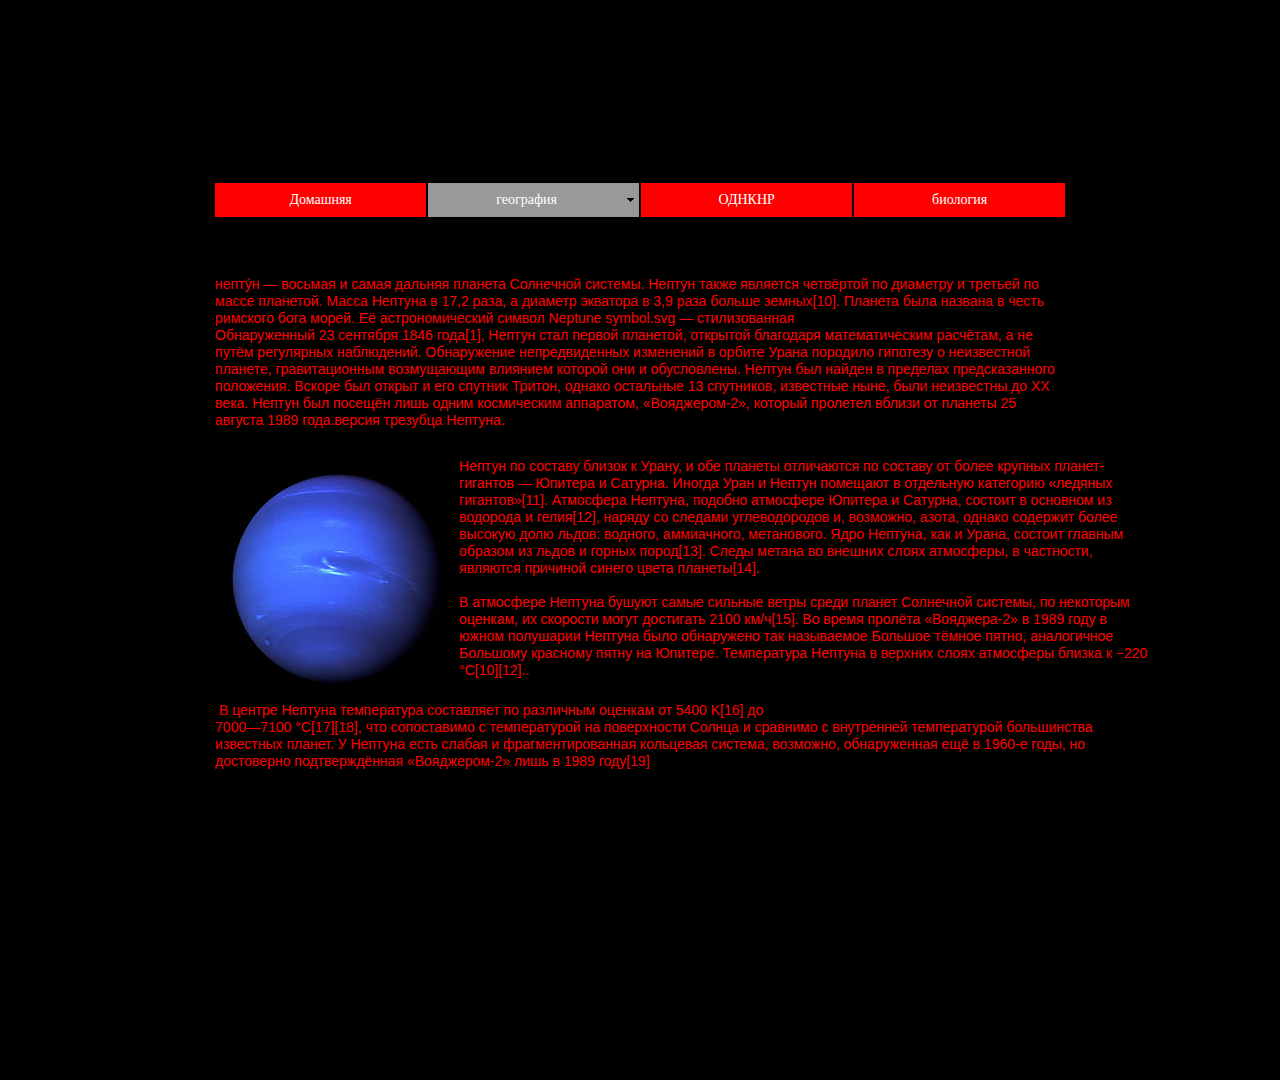
<file: нептун.html>
<!DOCTYPE html>
<html class="nojs html css_verticalspacer" lang="ru-RU">
 <head>

  <meta http-equiv="Content-type" content="text/html;charset=UTF-8"/>
  <meta name="generator" content="2017.0.0.363"/>
  <meta name="viewport" content="width=device-width, initial-scale=1.0"/>
  
  <script type="text/javascript">
   // Update the 'nojs'/'js' class on the html node
document.documentElement.className = document.documentElement.className.replace(/\bnojs\b/g, 'js');

// Check that all required assets are uploaded and up-to-date
if(typeof Muse == "undefined") window.Muse = {}; window.Muse.assets = {"required":["museutils.js", "museconfig.js", "jquery.musemenu.js", "jquery.watch.js", "require.js", "______2.css"], "outOfDate":[]};
</script>
  
  <title>нептун</title>
  <!-- CSS -->
  <link rel="stylesheet" type="text/css" href="css/site_global.css?crc=443350757"/>
  <link rel="stylesheet" type="text/css" href="css/master_______-a.css?crc=315464184"/>
  <link rel="stylesheet" type="text/css" href="css/______2.css?crc=137773404" id="pagesheet"/>
  <!-- JS includes -->
  <!--[if lt IE 9]>
  <script src="scripts/html5shiv.js?crc=4241844378" type="text/javascript"></script>
  <![endif]-->
   </head>
 <body>

  <div class="clearfix borderbox" id="page"><!-- column -->
   <nav class="MenuBar clearfix colelem" id="menuu448"><!-- horizontal box -->
    <div class="MenuItemContainer borderbox clearfix grpelem" id="u470"><!-- vertical box -->
     <a class="nonblock nontext MenuItem MenuItemWithSubMenu borderbox clearfix colelem" id="u471" href="index.html" data-href="page:U93"><!-- horizontal box --><div class="MenuItemLabel NoWrap borderbox clearfix grpelem" id="u473-4"><!-- content --><p>Домашняя</p></div></a>
    </div>
    <div class="MenuItemContainer borderbox clearfix grpelem" id="u855"><!-- vertical box -->
     <a class="nonblock nontext MenuItem MenuItemWithSubMenu borderbox clearfix colelem" id="u856" href="%d0%b3%d0%b5%d0%be%d0%b3%d1%80%d0%b0%d1%84%d0%b8%d1%8f.html" data-href="page:U854"><!-- horizontal box --><div class="MenuItemLabel NoWrap borderbox clearfix grpelem" id="u858-4"><!-- content --><p>география</p></div><div class="borderbox grpelem" id="u857"><!-- content --></div></a>
     <div class="SubMenu MenuLevel1 borderbox clearfix" id="u860"><!-- vertical box -->
      <ul class="SubMenuView borderbox clearfix colelem" id="u861"><!-- vertical box -->
       <li class="MenuItemContainer borderbox clearfix colelem" id="u954"><!-- horizontal box --><a class="nonblock nontext MenuItem MenuItemWithSubMenu borderbox clearfix grpelem" id="u956" href="%d0%bf%d0%bb%d0%b0%d0%bd%d0%b5%d1%82%d1%8b.html" data-href="page:U887"><!-- horizontal box --><div class="MenuItemLabel NoWrap borderbox clearfix grpelem" id="u960-4"><!-- content --><div id="u960-3"><p>планеты</p></div></div><div class="borderbox grpelem" id="u962"><!-- content --></div></a><div class="SubMenu MenuLevel2 borderbox clearfix" id="u964"><!-- vertical box --><ul class="SubMenuView borderbox clearfix colelem" id="u966"><!-- vertical box --><li class="MenuItemContainer borderbox clearfix colelem" id="u975"><!-- horizontal box --><a class="nonblock nontext MenuItem MenuItemWithSubMenu borderbox clearfix grpelem" id="u977" href="%d1%81%d0%b0%d1%82%d1%83%d1%80%d0%bd.html" data-href="page:U162"><!-- horizontal box --><div class="MenuItemLabel NoWrap borderbox clearfix grpelem" id="u981-4"><!-- content --><div id="u981-3"><p>сатурн</p></div></div><div class="borderbox grpelem" id="u983"><!-- content --></div></a><div class="SubMenu MenuLevel2 borderbox clearfix" id="u985"><!-- vertical box --><ul class="SubMenuView borderbox clearfix colelem" id="u987"><!-- vertical box --><li class="MenuItemContainer borderbox clearfix colelem" id="u996"><!-- horizontal box --><a class="nonblock nontext MenuItem MenuItemWithSubMenu borderbox clearfix grpelem" id="u998" href="%d1%8e%d0%bf%d0%b8%d1%82%d0%b5%d1%80.html" data-href="page:U195"><!-- horizontal box --><div class="MenuItemLabel NoWrap borderbox clearfix grpelem" id="u1002-4"><!-- content --><div id="u1002-3"><p>юпитер</p></div></div><div class="borderbox grpelem" id="u1004"><!-- content --></div></a><div class="SubMenu MenuLevel2 borderbox clearfix" id="u1006"><!-- vertical box --><ul class="SubMenuView borderbox clearfix colelem" id="u1008"><!-- vertical box --><li class="MenuItemContainer borderbox clearfix colelem" id="u1067"><!-- horizontal box --><a class="nonblock nontext MenuItem MenuItemWithSubMenu MuseMenuActive borderbox clearfix grpelem" id="u1070" href="%d0%bd%d0%b5%d0%bf%d1%82%d1%83%d0%bd.html" data-href="page:U261"><!-- horizontal box --><div class="MenuItemLabel NoWrap borderbox clearfix grpelem" id="u1072-4"><!-- content --><div id="u1072-3"><p>нептун</p></div></div><div class="borderbox grpelem" id="u1071"><!-- content --></div></a><div class="SubMenu MenuLevel2 borderbox clearfix" id="u1068"><!-- vertical box --><ul class="SubMenuView borderbox clearfix colelem" id="u1069"><!-- vertical box --><li class="MenuItemContainer borderbox clearfix colelem" id="u1088"><!-- horizontal box --><a class="nonblock nontext MenuItem MenuItemWithSubMenu borderbox clearfix grpelem" id="u1090" href="%d0%b2%d0%b5%d0%bd%d0%b5%d1%80%d0%b0.html" data-href="page:U228"><!-- horizontal box --><div class="MenuItemLabel NoWrap borderbox clearfix grpelem" id="u1094-4"><!-- content --><div id="u1094-3"><p>венера</p></div></div><div class="borderbox grpelem" id="u1096"><!-- content --></div></a><div class="SubMenu MenuLevel2 borderbox clearfix" id="u1098"><!-- vertical box --><ul class="SubMenuView borderbox clearfix colelem" id="u1100"><!-- vertical box --><li class="MenuItemContainer borderbox clearfix colelem" id="u1156"><!-- horizontal box --><a class="nonblock nontext MenuItem MenuItemWithSubMenu borderbox clearfix grpelem" id="u1158" href="%d1%83%d1%80%d0%b0%d0%bd.html" data-href="page:U294"><!-- horizontal box --><div class="MenuItemLabel NoWrap borderbox clearfix grpelem" id="u1162-4"><!-- content --><div id="u1162-3"><p>уран</p></div></div><div class="borderbox grpelem" id="u1164"><!-- content --></div></a><div class="SubMenu MenuLevel2 borderbox clearfix" id="u1166"><!-- vertical box --><ul class="SubMenuView borderbox clearfix colelem" id="u1168"><!-- vertical box --><li class="MenuItemContainer borderbox clearfix colelem" id="u1245"><!-- horizontal box --><a class="nonblock nontext MenuItem MenuItemWithSubMenu borderbox clearfix grpelem" id="u1247" href="%d0%b7%d0%b5%d0%bc%d0%bb%d1%8f.html" data-href="page:U360"><!-- horizontal box --><div class="MenuItemLabel NoWrap borderbox clearfix grpelem" id="u1251-4"><!-- content --><div id="u1251-3"><p>земля</p></div></div><div class="borderbox grpelem" id="u1253"><!-- content --></div></a><div class="SubMenu MenuLevel2 borderbox clearfix" id="u1255"><!-- vertical box --><ul class="SubMenuView borderbox clearfix colelem" id="u1257"><!-- vertical box --><li class="MenuItemContainer borderbox clearfix colelem" id="u1334"><!-- horizontal box --><a class="nonblock nontext MenuItem MenuItemWithSubMenu borderbox clearfix grpelem" id="u1336" href="%d0%bc%d0%b0%d1%80%d1%81.html" data-href="page:U426"><!-- horizontal box --><div class="MenuItemLabel NoWrap borderbox clearfix grpelem" id="u1340-4"><!-- content --><div id="u1340-3"><p>марс</p></div></div><div class="borderbox grpelem" id="u1342"><!-- content --></div></a><div class="SubMenu MenuLevel2 borderbox clearfix" id="u1344"><!-- vertical box --><ul class="SubMenuView borderbox clearfix colelem" id="u1346"><!-- vertical box --><li class="MenuItemContainer borderbox clearfix colelem" id="u1486"><!-- horizontal box --><a class="nonblock nontext MenuItem MenuItemWithSubMenu borderbox clearfix grpelem" id="u1488" href="%d0%bc%d0%b5%d1%80%d0%ba%d1%83%d1%80%d0%b8%d0%b9.html" data-href="page:U327"><!-- horizontal box --><div class="MenuItemLabel NoWrap borderbox clearfix grpelem" id="u1492-4"><!-- content --><div id="u1492-3"><p>меркурий</p></div></div></a></li></ul></div></li></ul></div></li></ul></div></li></ul></div></li></ul></div></li></ul></div></li></ul></div></li></ul></div></li>
      </ul>
     </div>
    </div>
    <div class="MenuItemContainer borderbox clearfix grpelem" id="u900"><!-- vertical box -->
     <a class="nonblock nontext MenuItem MenuItemWithSubMenu borderbox clearfix colelem" id="u901" href="%d0%be%d0%b4%d0%bd%d0%ba%d0%bd%d1%80.html" data-href="page:U899"><!-- horizontal box --><div class="MenuItemLabel NoWrap borderbox clearfix grpelem" id="u904-4"><!-- content --><p>ОДНКНР</p></div></a>
    </div>
    <div class="MenuItemContainer borderbox clearfix grpelem" id="u933"><!-- vertical box -->
     <a class="nonblock nontext MenuItem MenuItemWithSubMenu borderbox clearfix colelem" id="u936" href="%d0%b1%d0%b8%d0%be%d0%bb%d0%be%d0%b3%d0%b8%d1%8f.html" data-href="page:U932"><!-- horizontal box --><div class="MenuItemLabel NoWrap borderbox clearfix grpelem" id="u937-4"><!-- content --><p>биология</p></div></a>
    </div>
   </nav>
   <!-- m_editable region-id="editable-static-tag-U763-BP_infinity" template="нептун.html" data-type="html" data-ice-options="disableImageResize,link" -->
   <div class="clearfix colelem" id="u763-6" data-muse-uid="U763" data-muse-type="txt_frame"><!-- content -->
    <p>непту́н — восьмая и самая дальняя планета Солнечной системы. Нептун также является четвёртой по диаметру и третьей по массе планетой. Масса Нептуна в 17,2 раза, а диаметр экватора в 3,9 раза больше земных[10]. Планета была названа в честь римского бога морей. Её астрономический символ Neptune symbol.svg — стилизованная</p>
    <p>Обнаруженный 23 сентября 1846 года[1], Нептун стал первой планетой, открытой благодаря математическим расчётам, а не путём регулярных наблюдений. Обнаружение непредвиденных изменений в орбите Урана породило гипотезу о неизвестной планете, гравитационным возмущающим влиянием которой они и обусловлены. Нептун был найден в пределах предсказанного положения. Вскоре был открыт и его спутник Тритон, однако остальные 13 спутников, известные ныне, были неизвестны до XX века. Нептун был посещён лишь одним космическим аппаратом, «Вояджером-2», который пролетел вблизи от планеты 25 августа 1989 года.версия трезубца Нептуна.</p>
   </div>
   <!-- /m_editable -->
   <div class="clearfix colelem" id="pu766"><!-- group -->
    <!-- m_editable region-id="editable-static-tag-U766-BP_infinity" template="нептун.html" data-type="image" -->
    <div class="clip_frame grpelem" id="u766" data-muse-uid="U766" data-muse-type="img_frame"><!-- image -->
     <img class="block" id="u766_img" src="images/neptune_full.jpg?crc=4181451777" alt="" data-muse-src="images/neptune_full.jpg?crc=4181451777" data-image-width="240" data-image-height="240"/>
    </div>
    <!-- /m_editable -->
    <!-- m_editable region-id="editable-static-tag-U776-BP_infinity" template="нептун.html" data-type="html" data-ice-options="disableImageResize,link" -->
    <div class="clearfix grpelem" id="u776-9" data-muse-uid="U776" data-muse-type="txt_frame"><!-- content -->
     <p>Нептун по составу близок к Урану, и обе планеты отличаются по составу от более крупных планет-гигантов — Юпитера и Сатурна. Иногда Уран и Нептун помещают в отдельную категорию «ледяных гигантов»[11]. Атмосфера Нептуна, подобно атмосфере Юпитера и Сатурна, состоит в основном из водорода и гелия[12], наряду со следами углеводородов и, возможно, азота, однако содержит более высокую долю льдов: водного, аммиачного, метанового. Ядро Нептуна, как и Урана, состоит главным образом из льдов и горных пород[13]. Следы метана во внешних слоях атмосферы, в частности, являются причиной синего цвета планеты[14].</p>
     <p>&nbsp;</p>
     <p>В атмосфере Нептуна бушуют самые сильные ветры среди планет Солнечной системы, по некоторым оценкам, их скорости могут достигать 2100 км/ч[15]. Во время пролёта «Вояджера-2» в 1989 году в южном полушарии Нептуна было обнаружено так называемое Большое тёмное пятно, аналогичное Большому красному пятну на Юпитере. Температура Нептуна в верхних слоях атмосферы близка к −220 °C[10][12]..</p>
     <p>&nbsp;</p>
     <p>&nbsp;</p>
    </div>
    <!-- /m_editable -->
    <!-- m_editable region-id="editable-static-tag-U779-BP_infinity" template="нептун.html" data-type="html" data-ice-options="disableImageResize,link" -->
    <div class="clearfix grpelem" id="u779-6" data-muse-uid="U779" data-muse-type="txt_frame"><!-- content -->
     <p>&nbsp;В центре Нептуна температура составляет по различным оценкам от 5400 K[16] до</p>
     <p>7000—7100 °C[17][18], что сопоставимо с температурой на поверхности Солнца и сравнимо с внутренней температурой большинства известных планет. У Нептуна есть слабая и фрагментированная кольцевая система, возможно, обнаруженная ещё в 1960-е годы, но достоверно подтверждённая «Вояджером-2» лишь в 1989 году[19]</p>
    </div>
    <!-- /m_editable -->
   </div>
   <div class="verticalspacer" data-offset-top="930" data-content-above-spacer="930" data-content-below-spacer="150"></div>
  </div>
  <!-- Other scripts -->
  <script type="text/javascript">
   window.Muse.assets.check=function(d){if(!window.Muse.assets.checked){window.Muse.assets.checked=!0;var b={},c=function(a,b){if(window.getComputedStyle){var c=window.getComputedStyle(a,null);return c&&c.getPropertyValue(b)||c&&c[b]||""}if(document.documentElement.currentStyle)return(c=a.currentStyle)&&c[b]||a.style&&a.style[b]||"";return""},a=function(a){if(a.match(/^rgb/))return a=a.replace(/\s+/g,"").match(/([\d\,]+)/gi)[0].split(","),(parseInt(a[0])<<16)+(parseInt(a[1])<<8)+parseInt(a[2]);if(a.match(/^\#/))return parseInt(a.substr(1),
16);return 0},g=function(g){for(var f=document.getElementsByTagName("link"),h=0;h<f.length;h++)if("text/css"==f[h].type){var i=(f[h].href||"").match(/\/?css\/([\w\-]+\.css)\?crc=(\d+)/);if(!i||!i[1]||!i[2])break;b[i[1]]=i[2]}f=document.createElement("div");f.className="version";f.style.cssText="display:none; width:1px; height:1px;";document.getElementsByTagName("body")[0].appendChild(f);for(h=0;h<Muse.assets.required.length;){var i=Muse.assets.required[h],l=i.match(/([\w\-\.]+)\.(\w+)$/),k=l&&l[1]?
l[1]:null,l=l&&l[2]?l[2]:null;switch(l.toLowerCase()){case "css":k=k.replace(/\W/gi,"_").replace(/^([^a-z])/gi,"_$1");f.className+=" "+k;k=a(c(f,"color"));l=a(c(f,"backgroundColor"));k!=0||l!=0?(Muse.assets.required.splice(h,1),"undefined"!=typeof b[i]&&(k!=b[i]>>>24||l!=(b[i]&16777215))&&Muse.assets.outOfDate.push(i)):h++;f.className="version";break;case "js":h++;break;default:throw Error("Unsupported file type: "+l);}}d?d().jquery!="1.8.3"&&Muse.assets.outOfDate.push("jquery-1.8.3.min.js"):Muse.assets.required.push("jquery-1.8.3.min.js");
f.parentNode.removeChild(f);if(Muse.assets.outOfDate.length||Muse.assets.required.length)f="Некоторые файлы на сервере могут отсутствовать или быть некорректными. Очистите кэш-память браузера и повторите попытку. Если проблему не удается устранить, свяжитесь с разработчиками сайта.",g&&Muse.assets.outOfDate.length&&(f+="\nOut of date: "+Muse.assets.outOfDate.join(",")),g&&Muse.assets.required.length&&(f+="\nMissing: "+Muse.assets.required.join(",")),alert(f)};location&&location.search&&location.search.match&&location.search.match(/muse_debug/gi)?setTimeout(function(){g(!0)},5E3):g()}};
var muse_init=function(){require.config({baseUrl:""});require(["jquery","museutils","whatinput","jquery.musemenu","jquery.watch"],function(d){var $ = d;$(document).ready(function(){try{
window.Muse.assets.check($);/* body */
Muse.Utils.transformMarkupToFixBrowserProblemsPreInit();/* body */
Muse.Utils.prepHyperlinks(true);/* body */
Muse.Utils.fullPage('#page');/* 100% height page */
Muse.Utils.initWidget('.MenuBar', ['#bp_infinity'], function(elem) { return $(elem).museMenu(); });/* unifiedNavBar */
Muse.Utils.showWidgetsWhenReady();/* body */
Muse.Utils.transformMarkupToFixBrowserProblems();/* body */
}catch(b){if(b&&"function"==typeof b.notify?b.notify():Muse.Assert.fail("Error calling selector function: "+b),false)throw b;}})})};

</script>
  <!-- RequireJS script -->
  <script src="scripts/require.js?crc=244322403" type="text/javascript" async data-main="scripts/museconfig.js?crc=36584860" onload="if (requirejs) requirejs.onError = function(requireType, requireModule) { if (requireType && requireType.toString && requireType.toString().indexOf && 0 <= requireType.toString().indexOf('#scripterror')) window.Muse.assets.check(); }" onerror="window.Muse.assets.check();"></script>
   </body>
</html>
</file>
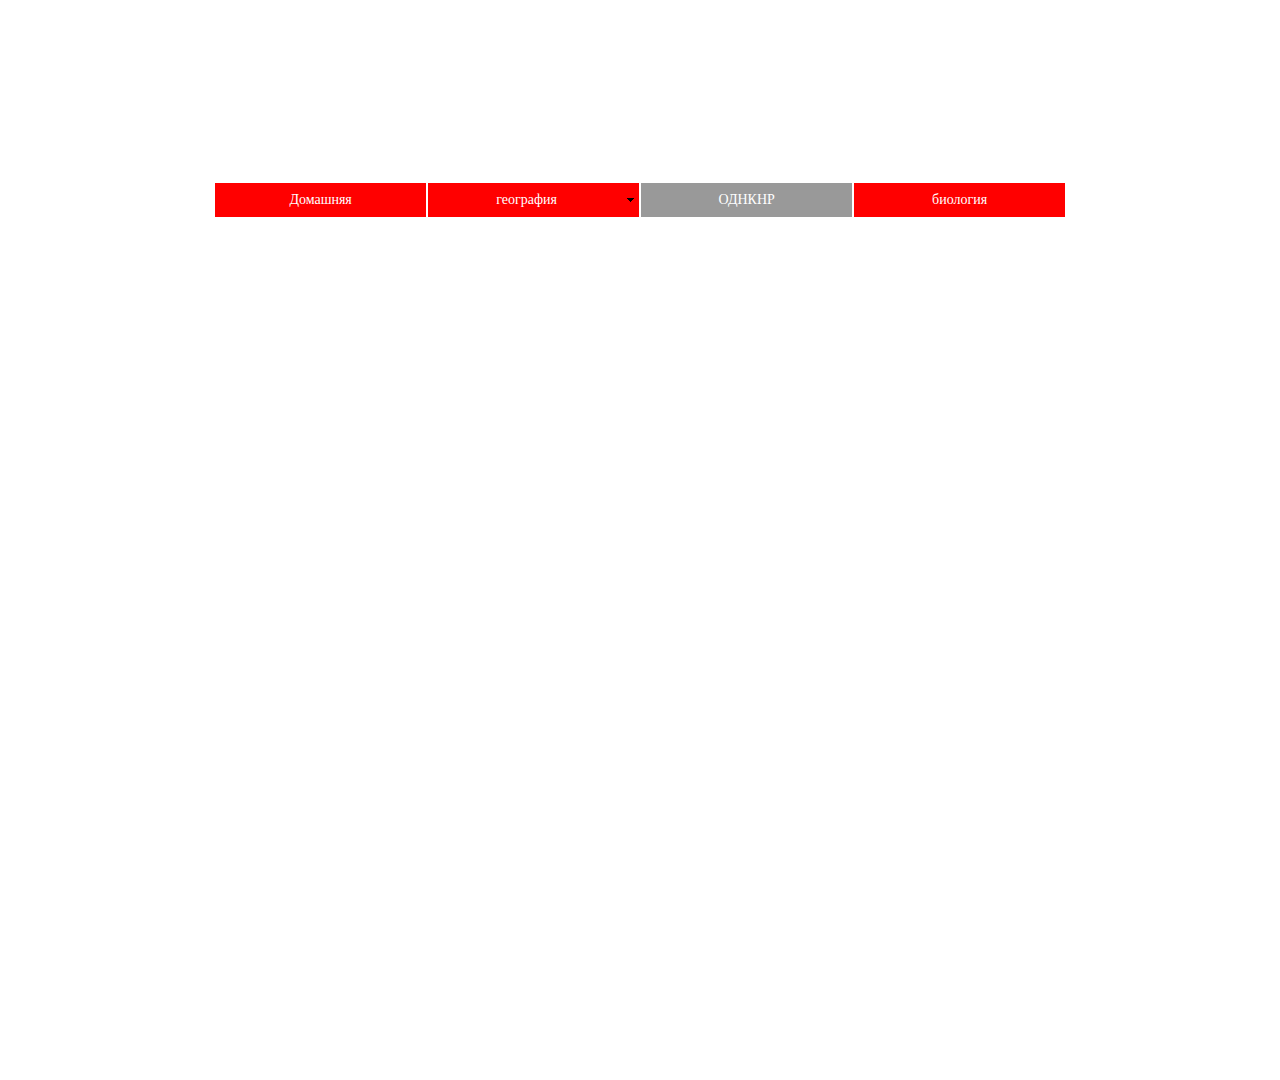
<file: однкнр.html>
<!DOCTYPE html>
<html class="nojs html css_verticalspacer" lang="ru-RU">
 <head>

  <meta http-equiv="Content-type" content="text/html;charset=UTF-8"/>
  <meta name="generator" content="2017.0.0.363"/>
  <meta name="viewport" content="width=device-width, initial-scale=1.0"/>
  
  <script type="text/javascript">
   // Update the 'nojs'/'js' class on the html node
document.documentElement.className = document.documentElement.className.replace(/\bnojs\b/g, 'js');

// Check that all required assets are uploaded and up-to-date
if(typeof Muse == "undefined") window.Muse = {}; window.Muse.assets = {"required":["museutils.js", "museconfig.js", "jquery.musemenu.js", "jquery.watch.js", "require.js", "______4.css"], "outOfDate":[]};
</script>
  
  <title>ОДНКНР</title>
  <!-- CSS -->
  <link rel="stylesheet" type="text/css" href="css/site_global.css?crc=443350757"/>
  <link rel="stylesheet" type="text/css" href="css/master_______-a.css?crc=315464184"/>
  <link rel="stylesheet" type="text/css" href="css/______4.css?crc=409770607" id="pagesheet"/>
  <!-- JS includes -->
  <!--[if lt IE 9]>
  <script src="scripts/html5shiv.js?crc=4241844378" type="text/javascript"></script>
  <![endif]-->
   </head>
 <body>

  <div class="clearfix borderbox" id="page"><!-- column -->
   <nav class="MenuBar clearfix colelem" id="menuu448"><!-- horizontal box -->
    <div class="MenuItemContainer borderbox clearfix grpelem" id="u470"><!-- vertical box -->
     <a class="nonblock nontext MenuItem MenuItemWithSubMenu borderbox clearfix colelem" id="u471" href="index.html" data-href="page:U93"><!-- horizontal box --><div class="MenuItemLabel NoWrap borderbox clearfix grpelem" id="u473-4"><!-- content --><p>Домашняя</p></div></a>
    </div>
    <div class="MenuItemContainer borderbox clearfix grpelem" id="u855"><!-- vertical box -->
     <a class="nonblock nontext MenuItem MenuItemWithSubMenu borderbox clearfix colelem" id="u856" href="%d0%b3%d0%b5%d0%be%d0%b3%d1%80%d0%b0%d1%84%d0%b8%d1%8f.html" data-href="page:U854"><!-- horizontal box --><div class="MenuItemLabel NoWrap borderbox clearfix grpelem" id="u858-4"><!-- content --><p>география</p></div><div class="borderbox grpelem" id="u857"><!-- content --></div></a>
     <div class="SubMenu MenuLevel1 borderbox clearfix" id="u860"><!-- vertical box -->
      <ul class="SubMenuView borderbox clearfix colelem" id="u861"><!-- vertical box -->
       <li class="MenuItemContainer borderbox clearfix colelem" id="u954"><!-- horizontal box --><a class="nonblock nontext MenuItem MenuItemWithSubMenu borderbox clearfix grpelem" id="u956" href="%d0%bf%d0%bb%d0%b0%d0%bd%d0%b5%d1%82%d1%8b.html" data-href="page:U887"><!-- horizontal box --><div class="MenuItemLabel NoWrap borderbox clearfix grpelem" id="u960-4"><!-- content --><div id="u960-3"><p>планеты</p></div></div><div class="borderbox grpelem" id="u962"><!-- content --></div></a><div class="SubMenu MenuLevel2 borderbox clearfix" id="u964"><!-- vertical box --><ul class="SubMenuView borderbox clearfix colelem" id="u966"><!-- vertical box --><li class="MenuItemContainer borderbox clearfix colelem" id="u975"><!-- horizontal box --><a class="nonblock nontext MenuItem MenuItemWithSubMenu borderbox clearfix grpelem" id="u977" href="%d1%81%d0%b0%d1%82%d1%83%d1%80%d0%bd.html" data-href="page:U162"><!-- horizontal box --><div class="MenuItemLabel NoWrap borderbox clearfix grpelem" id="u981-4"><!-- content --><div id="u981-3"><p>сатурн</p></div></div><div class="borderbox grpelem" id="u983"><!-- content --></div></a><div class="SubMenu MenuLevel2 borderbox clearfix" id="u985"><!-- vertical box --><ul class="SubMenuView borderbox clearfix colelem" id="u987"><!-- vertical box --><li class="MenuItemContainer borderbox clearfix colelem" id="u996"><!-- horizontal box --><a class="nonblock nontext MenuItem MenuItemWithSubMenu borderbox clearfix grpelem" id="u998" href="%d1%8e%d0%bf%d0%b8%d1%82%d0%b5%d1%80.html" data-href="page:U195"><!-- horizontal box --><div class="MenuItemLabel NoWrap borderbox clearfix grpelem" id="u1002-4"><!-- content --><div id="u1002-3"><p>юпитер</p></div></div><div class="borderbox grpelem" id="u1004"><!-- content --></div></a><div class="SubMenu MenuLevel2 borderbox clearfix" id="u1006"><!-- vertical box --><ul class="SubMenuView borderbox clearfix colelem" id="u1008"><!-- vertical box --><li class="MenuItemContainer borderbox clearfix colelem" id="u1067"><!-- horizontal box --><a class="nonblock nontext MenuItem MenuItemWithSubMenu borderbox clearfix grpelem" id="u1070" href="%d0%bd%d0%b5%d0%bf%d1%82%d1%83%d0%bd.html" data-href="page:U261"><!-- horizontal box --><div class="MenuItemLabel NoWrap borderbox clearfix grpelem" id="u1072-4"><!-- content --><div id="u1072-3"><p>нептун</p></div></div><div class="borderbox grpelem" id="u1071"><!-- content --></div></a><div class="SubMenu MenuLevel2 borderbox clearfix" id="u1068"><!-- vertical box --><ul class="SubMenuView borderbox clearfix colelem" id="u1069"><!-- vertical box --><li class="MenuItemContainer borderbox clearfix colelem" id="u1088"><!-- horizontal box --><a class="nonblock nontext MenuItem MenuItemWithSubMenu borderbox clearfix grpelem" id="u1090" href="%d0%b2%d0%b5%d0%bd%d0%b5%d1%80%d0%b0.html" data-href="page:U228"><!-- horizontal box --><div class="MenuItemLabel NoWrap borderbox clearfix grpelem" id="u1094-4"><!-- content --><div id="u1094-3"><p>венера</p></div></div><div class="borderbox grpelem" id="u1096"><!-- content --></div></a><div class="SubMenu MenuLevel2 borderbox clearfix" id="u1098"><!-- vertical box --><ul class="SubMenuView borderbox clearfix colelem" id="u1100"><!-- vertical box --><li class="MenuItemContainer borderbox clearfix colelem" id="u1156"><!-- horizontal box --><a class="nonblock nontext MenuItem MenuItemWithSubMenu borderbox clearfix grpelem" id="u1158" href="%d1%83%d1%80%d0%b0%d0%bd.html" data-href="page:U294"><!-- horizontal box --><div class="MenuItemLabel NoWrap borderbox clearfix grpelem" id="u1162-4"><!-- content --><div id="u1162-3"><p>уран</p></div></div><div class="borderbox grpelem" id="u1164"><!-- content --></div></a><div class="SubMenu MenuLevel2 borderbox clearfix" id="u1166"><!-- vertical box --><ul class="SubMenuView borderbox clearfix colelem" id="u1168"><!-- vertical box --><li class="MenuItemContainer borderbox clearfix colelem" id="u1245"><!-- horizontal box --><a class="nonblock nontext MenuItem MenuItemWithSubMenu borderbox clearfix grpelem" id="u1247" href="%d0%b7%d0%b5%d0%bc%d0%bb%d1%8f.html" data-href="page:U360"><!-- horizontal box --><div class="MenuItemLabel NoWrap borderbox clearfix grpelem" id="u1251-4"><!-- content --><div id="u1251-3"><p>земля</p></div></div><div class="borderbox grpelem" id="u1253"><!-- content --></div></a><div class="SubMenu MenuLevel2 borderbox clearfix" id="u1255"><!-- vertical box --><ul class="SubMenuView borderbox clearfix colelem" id="u1257"><!-- vertical box --><li class="MenuItemContainer borderbox clearfix colelem" id="u1334"><!-- horizontal box --><a class="nonblock nontext MenuItem MenuItemWithSubMenu borderbox clearfix grpelem" id="u1336" href="%d0%bc%d0%b0%d1%80%d1%81.html" data-href="page:U426"><!-- horizontal box --><div class="MenuItemLabel NoWrap borderbox clearfix grpelem" id="u1340-4"><!-- content --><div id="u1340-3"><p>марс</p></div></div><div class="borderbox grpelem" id="u1342"><!-- content --></div></a><div class="SubMenu MenuLevel2 borderbox clearfix" id="u1344"><!-- vertical box --><ul class="SubMenuView borderbox clearfix colelem" id="u1346"><!-- vertical box --><li class="MenuItemContainer borderbox clearfix colelem" id="u1486"><!-- horizontal box --><a class="nonblock nontext MenuItem MenuItemWithSubMenu borderbox clearfix grpelem" id="u1488" href="%d0%bc%d0%b5%d1%80%d0%ba%d1%83%d1%80%d0%b8%d0%b9.html" data-href="page:U327"><!-- horizontal box --><div class="MenuItemLabel NoWrap borderbox clearfix grpelem" id="u1492-4"><!-- content --><div id="u1492-3"><p>меркурий</p></div></div></a></li></ul></div></li></ul></div></li></ul></div></li></ul></div></li></ul></div></li></ul></div></li></ul></div></li></ul></div></li>
      </ul>
     </div>
    </div>
    <div class="MenuItemContainer borderbox clearfix grpelem" id="u900"><!-- vertical box -->
     <a class="nonblock nontext MenuItem MenuItemWithSubMenu MuseMenuActive borderbox clearfix colelem" id="u901" href="%d0%be%d0%b4%d0%bd%d0%ba%d0%bd%d1%80.html" data-href="page:U899"><!-- horizontal box --><div class="MenuItemLabel NoWrap borderbox clearfix grpelem" id="u904-4"><!-- content --><p>ОДНКНР</p></div></a>
    </div>
    <div class="MenuItemContainer borderbox clearfix grpelem" id="u933"><!-- vertical box -->
     <a class="nonblock nontext MenuItem MenuItemWithSubMenu borderbox clearfix colelem" id="u936" href="%d0%b1%d0%b8%d0%be%d0%bb%d0%be%d0%b3%d0%b8%d1%8f.html" data-href="page:U932"><!-- horizontal box --><div class="MenuItemLabel NoWrap borderbox clearfix grpelem" id="u937-4"><!-- content --><p>биология</p></div></a>
    </div>
   </nav>
   <div class="verticalspacer" data-offset-top="0" data-content-above-spacer="217" data-content-below-spacer="863"></div>
  </div>
  <!-- Other scripts -->
  <script type="text/javascript">
   window.Muse.assets.check=function(d){if(!window.Muse.assets.checked){window.Muse.assets.checked=!0;var b={},c=function(a,b){if(window.getComputedStyle){var c=window.getComputedStyle(a,null);return c&&c.getPropertyValue(b)||c&&c[b]||""}if(document.documentElement.currentStyle)return(c=a.currentStyle)&&c[b]||a.style&&a.style[b]||"";return""},a=function(a){if(a.match(/^rgb/))return a=a.replace(/\s+/g,"").match(/([\d\,]+)/gi)[0].split(","),(parseInt(a[0])<<16)+(parseInt(a[1])<<8)+parseInt(a[2]);if(a.match(/^\#/))return parseInt(a.substr(1),
16);return 0},g=function(g){for(var f=document.getElementsByTagName("link"),h=0;h<f.length;h++)if("text/css"==f[h].type){var i=(f[h].href||"").match(/\/?css\/([\w\-]+\.css)\?crc=(\d+)/);if(!i||!i[1]||!i[2])break;b[i[1]]=i[2]}f=document.createElement("div");f.className="version";f.style.cssText="display:none; width:1px; height:1px;";document.getElementsByTagName("body")[0].appendChild(f);for(h=0;h<Muse.assets.required.length;){var i=Muse.assets.required[h],l=i.match(/([\w\-\.]+)\.(\w+)$/),k=l&&l[1]?
l[1]:null,l=l&&l[2]?l[2]:null;switch(l.toLowerCase()){case "css":k=k.replace(/\W/gi,"_").replace(/^([^a-z])/gi,"_$1");f.className+=" "+k;k=a(c(f,"color"));l=a(c(f,"backgroundColor"));k!=0||l!=0?(Muse.assets.required.splice(h,1),"undefined"!=typeof b[i]&&(k!=b[i]>>>24||l!=(b[i]&16777215))&&Muse.assets.outOfDate.push(i)):h++;f.className="version";break;case "js":h++;break;default:throw Error("Unsupported file type: "+l);}}d?d().jquery!="1.8.3"&&Muse.assets.outOfDate.push("jquery-1.8.3.min.js"):Muse.assets.required.push("jquery-1.8.3.min.js");
f.parentNode.removeChild(f);if(Muse.assets.outOfDate.length||Muse.assets.required.length)f="Некоторые файлы на сервере могут отсутствовать или быть некорректными. Очистите кэш-память браузера и повторите попытку. Если проблему не удается устранить, свяжитесь с разработчиками сайта.",g&&Muse.assets.outOfDate.length&&(f+="\nOut of date: "+Muse.assets.outOfDate.join(",")),g&&Muse.assets.required.length&&(f+="\nMissing: "+Muse.assets.required.join(",")),alert(f)};location&&location.search&&location.search.match&&location.search.match(/muse_debug/gi)?setTimeout(function(){g(!0)},5E3):g()}};
var muse_init=function(){require.config({baseUrl:""});require(["jquery","museutils","whatinput","jquery.musemenu","jquery.watch"],function(d){var $ = d;$(document).ready(function(){try{
window.Muse.assets.check($);/* body */
Muse.Utils.transformMarkupToFixBrowserProblemsPreInit();/* body */
Muse.Utils.prepHyperlinks(true);/* body */
Muse.Utils.fullPage('#page');/* 100% height page */
Muse.Utils.initWidget('.MenuBar', ['#bp_infinity'], function(elem) { return $(elem).museMenu(); });/* unifiedNavBar */
Muse.Utils.showWidgetsWhenReady();/* body */
Muse.Utils.transformMarkupToFixBrowserProblems();/* body */
}catch(b){if(b&&"function"==typeof b.notify?b.notify():Muse.Assert.fail("Error calling selector function: "+b),false)throw b;}})})};

</script>
  <!-- RequireJS script -->
  <script src="scripts/require.js?crc=244322403" type="text/javascript" async data-main="scripts/museconfig.js?crc=36584860" onload="if (requirejs) requirejs.onError = function(requireType, requireModule) { if (requireType && requireType.toString && requireType.toString().indexOf && 0 <= requireType.toString().indexOf('#scripterror')) window.Muse.assets.check(); }" onerror="window.Muse.assets.check();"></script>
   </body>
</html>
</file>
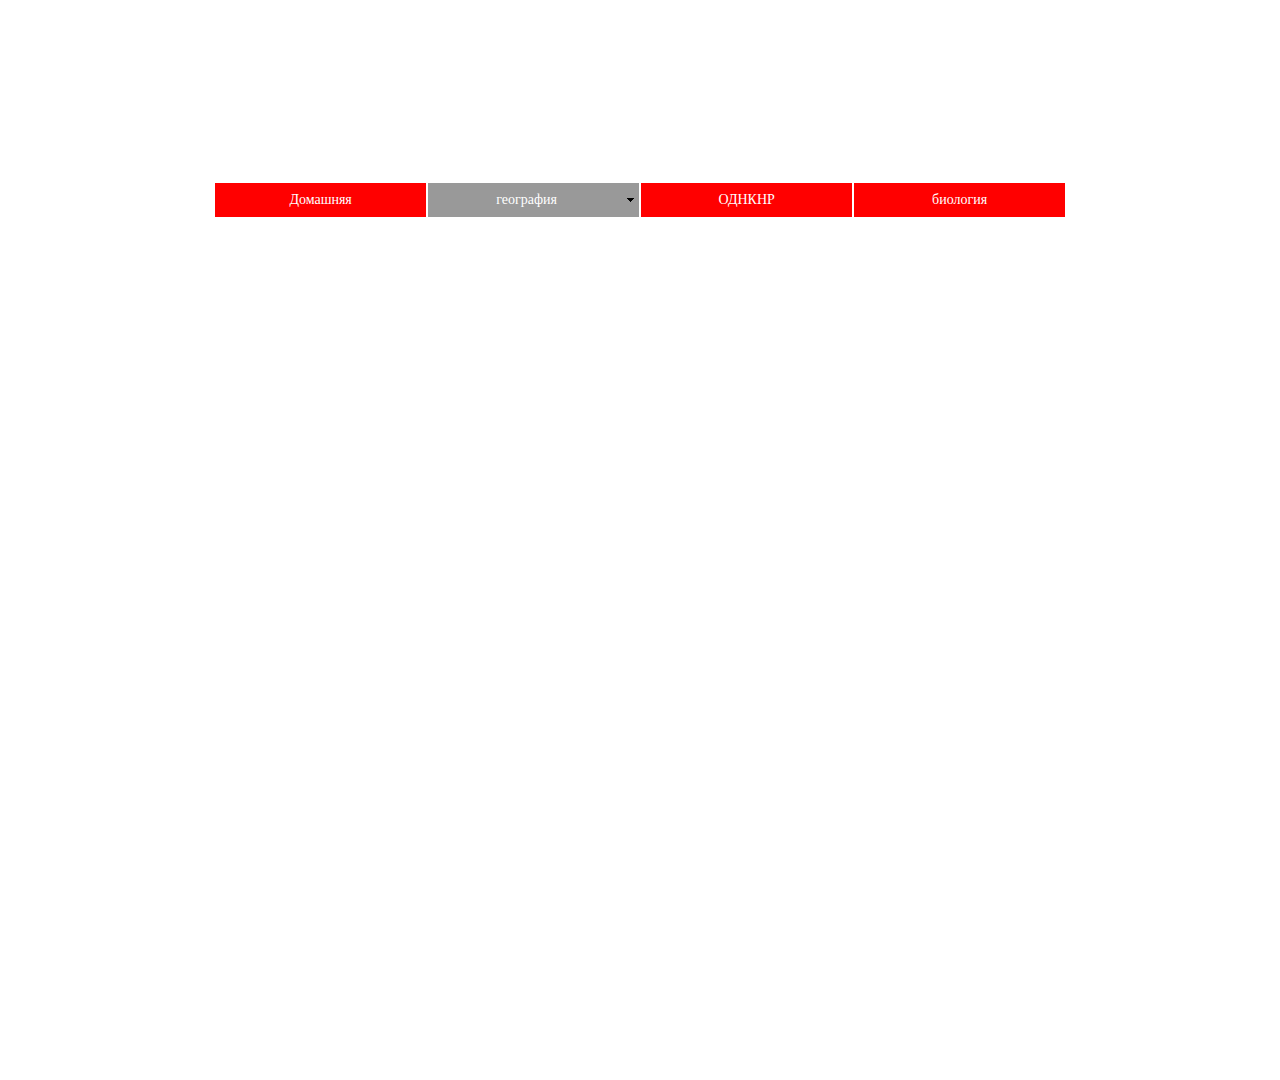
<file: планеты.html>
<!DOCTYPE html>
<html class="nojs html css_verticalspacer" lang="ru-RU">
 <head>

  <meta http-equiv="Content-type" content="text/html;charset=UTF-8"/>
  <meta name="generator" content="2017.0.0.363"/>
  <meta name="viewport" content="width=device-width, initial-scale=1.0"/>
  
  <script type="text/javascript">
   // Update the 'nojs'/'js' class on the html node
document.documentElement.className = document.documentElement.className.replace(/\bnojs\b/g, 'js');

// Check that all required assets are uploaded and up-to-date
if(typeof Muse == "undefined") window.Muse = {}; window.Muse.assets = {"required":["museutils.js", "museconfig.js", "jquery.musemenu.js", "jquery.watch.js", "require.js", "_______.css"], "outOfDate":[]};
</script>
  
  <title>планеты</title>
  <!-- CSS -->
  <link rel="stylesheet" type="text/css" href="css/site_global.css?crc=443350757"/>
  <link rel="stylesheet" type="text/css" href="css/master_______-a.css?crc=315464184"/>
  <link rel="stylesheet" type="text/css" href="css/_______.css?crc=409770607" id="pagesheet"/>
  <!-- JS includes -->
  <!--[if lt IE 9]>
  <script src="scripts/html5shiv.js?crc=4241844378" type="text/javascript"></script>
  <![endif]-->
   </head>
 <body>

  <div class="clearfix borderbox" id="page"><!-- column -->
   <nav class="MenuBar clearfix colelem" id="menuu448"><!-- horizontal box -->
    <div class="MenuItemContainer borderbox clearfix grpelem" id="u470"><!-- vertical box -->
     <a class="nonblock nontext MenuItem MenuItemWithSubMenu borderbox clearfix colelem" id="u471" href="index.html" data-href="page:U93"><!-- horizontal box --><div class="MenuItemLabel NoWrap borderbox clearfix grpelem" id="u473-4"><!-- content --><p>Домашняя</p></div></a>
    </div>
    <div class="MenuItemContainer borderbox clearfix grpelem" id="u855"><!-- vertical box -->
     <a class="nonblock nontext MenuItem MenuItemWithSubMenu borderbox clearfix colelem" id="u856" href="%d0%b3%d0%b5%d0%be%d0%b3%d1%80%d0%b0%d1%84%d0%b8%d1%8f.html" data-href="page:U854"><!-- horizontal box --><div class="MenuItemLabel NoWrap borderbox clearfix grpelem" id="u858-4"><!-- content --><p>география</p></div><div class="borderbox grpelem" id="u857"><!-- content --></div></a>
     <div class="SubMenu MenuLevel1 borderbox clearfix" id="u860"><!-- vertical box -->
      <ul class="SubMenuView borderbox clearfix colelem" id="u861"><!-- vertical box -->
       <li class="MenuItemContainer borderbox clearfix colelem" id="u954"><!-- horizontal box --><a class="nonblock nontext MenuItem MenuItemWithSubMenu MuseMenuActive borderbox clearfix grpelem" id="u956" href="%d0%bf%d0%bb%d0%b0%d0%bd%d0%b5%d1%82%d1%8b.html" data-href="page:U887"><!-- horizontal box --><div class="MenuItemLabel NoWrap borderbox clearfix grpelem" id="u960-4"><!-- content --><div id="u960-3"><p>планеты</p></div></div><div class="borderbox grpelem" id="u962"><!-- content --></div></a><div class="SubMenu MenuLevel2 borderbox clearfix" id="u964"><!-- vertical box --><ul class="SubMenuView borderbox clearfix colelem" id="u966"><!-- vertical box --><li class="MenuItemContainer borderbox clearfix colelem" id="u975"><!-- horizontal box --><a class="nonblock nontext MenuItem MenuItemWithSubMenu borderbox clearfix grpelem" id="u977" href="%d1%81%d0%b0%d1%82%d1%83%d1%80%d0%bd.html" data-href="page:U162"><!-- horizontal box --><div class="MenuItemLabel NoWrap borderbox clearfix grpelem" id="u981-4"><!-- content --><div id="u981-3"><p>сатурн</p></div></div><div class="borderbox grpelem" id="u983"><!-- content --></div></a><div class="SubMenu MenuLevel2 borderbox clearfix" id="u985"><!-- vertical box --><ul class="SubMenuView borderbox clearfix colelem" id="u987"><!-- vertical box --><li class="MenuItemContainer borderbox clearfix colelem" id="u996"><!-- horizontal box --><a class="nonblock nontext MenuItem MenuItemWithSubMenu borderbox clearfix grpelem" id="u998" href="%d1%8e%d0%bf%d0%b8%d1%82%d0%b5%d1%80.html" data-href="page:U195"><!-- horizontal box --><div class="MenuItemLabel NoWrap borderbox clearfix grpelem" id="u1002-4"><!-- content --><div id="u1002-3"><p>юпитер</p></div></div><div class="borderbox grpelem" id="u1004"><!-- content --></div></a><div class="SubMenu MenuLevel2 borderbox clearfix" id="u1006"><!-- vertical box --><ul class="SubMenuView borderbox clearfix colelem" id="u1008"><!-- vertical box --><li class="MenuItemContainer borderbox clearfix colelem" id="u1067"><!-- horizontal box --><a class="nonblock nontext MenuItem MenuItemWithSubMenu borderbox clearfix grpelem" id="u1070" href="%d0%bd%d0%b5%d0%bf%d1%82%d1%83%d0%bd.html" data-href="page:U261"><!-- horizontal box --><div class="MenuItemLabel NoWrap borderbox clearfix grpelem" id="u1072-4"><!-- content --><div id="u1072-3"><p>нептун</p></div></div><div class="borderbox grpelem" id="u1071"><!-- content --></div></a><div class="SubMenu MenuLevel2 borderbox clearfix" id="u1068"><!-- vertical box --><ul class="SubMenuView borderbox clearfix colelem" id="u1069"><!-- vertical box --><li class="MenuItemContainer borderbox clearfix colelem" id="u1088"><!-- horizontal box --><a class="nonblock nontext MenuItem MenuItemWithSubMenu borderbox clearfix grpelem" id="u1090" href="%d0%b2%d0%b5%d0%bd%d0%b5%d1%80%d0%b0.html" data-href="page:U228"><!-- horizontal box --><div class="MenuItemLabel NoWrap borderbox clearfix grpelem" id="u1094-4"><!-- content --><div id="u1094-3"><p>венера</p></div></div><div class="borderbox grpelem" id="u1096"><!-- content --></div></a><div class="SubMenu MenuLevel2 borderbox clearfix" id="u1098"><!-- vertical box --><ul class="SubMenuView borderbox clearfix colelem" id="u1100"><!-- vertical box --><li class="MenuItemContainer borderbox clearfix colelem" id="u1156"><!-- horizontal box --><a class="nonblock nontext MenuItem MenuItemWithSubMenu borderbox clearfix grpelem" id="u1158" href="%d1%83%d1%80%d0%b0%d0%bd.html" data-href="page:U294"><!-- horizontal box --><div class="MenuItemLabel NoWrap borderbox clearfix grpelem" id="u1162-4"><!-- content --><div id="u1162-3"><p>уран</p></div></div><div class="borderbox grpelem" id="u1164"><!-- content --></div></a><div class="SubMenu MenuLevel2 borderbox clearfix" id="u1166"><!-- vertical box --><ul class="SubMenuView borderbox clearfix colelem" id="u1168"><!-- vertical box --><li class="MenuItemContainer borderbox clearfix colelem" id="u1245"><!-- horizontal box --><a class="nonblock nontext MenuItem MenuItemWithSubMenu borderbox clearfix grpelem" id="u1247" href="%d0%b7%d0%b5%d0%bc%d0%bb%d1%8f.html" data-href="page:U360"><!-- horizontal box --><div class="MenuItemLabel NoWrap borderbox clearfix grpelem" id="u1251-4"><!-- content --><div id="u1251-3"><p>земля</p></div></div><div class="borderbox grpelem" id="u1253"><!-- content --></div></a><div class="SubMenu MenuLevel2 borderbox clearfix" id="u1255"><!-- vertical box --><ul class="SubMenuView borderbox clearfix colelem" id="u1257"><!-- vertical box --><li class="MenuItemContainer borderbox clearfix colelem" id="u1334"><!-- horizontal box --><a class="nonblock nontext MenuItem MenuItemWithSubMenu borderbox clearfix grpelem" id="u1336" href="%d0%bc%d0%b0%d1%80%d1%81.html" data-href="page:U426"><!-- horizontal box --><div class="MenuItemLabel NoWrap borderbox clearfix grpelem" id="u1340-4"><!-- content --><div id="u1340-3"><p>марс</p></div></div><div class="borderbox grpelem" id="u1342"><!-- content --></div></a><div class="SubMenu MenuLevel2 borderbox clearfix" id="u1344"><!-- vertical box --><ul class="SubMenuView borderbox clearfix colelem" id="u1346"><!-- vertical box --><li class="MenuItemContainer borderbox clearfix colelem" id="u1486"><!-- horizontal box --><a class="nonblock nontext MenuItem MenuItemWithSubMenu borderbox clearfix grpelem" id="u1488" href="%d0%bc%d0%b5%d1%80%d0%ba%d1%83%d1%80%d0%b8%d0%b9.html" data-href="page:U327"><!-- horizontal box --><div class="MenuItemLabel NoWrap borderbox clearfix grpelem" id="u1492-4"><!-- content --><div id="u1492-3"><p>меркурий</p></div></div></a></li></ul></div></li></ul></div></li></ul></div></li></ul></div></li></ul></div></li></ul></div></li></ul></div></li></ul></div></li>
      </ul>
     </div>
    </div>
    <div class="MenuItemContainer borderbox clearfix grpelem" id="u900"><!-- vertical box -->
     <a class="nonblock nontext MenuItem MenuItemWithSubMenu borderbox clearfix colelem" id="u901" href="%d0%be%d0%b4%d0%bd%d0%ba%d0%bd%d1%80.html" data-href="page:U899"><!-- horizontal box --><div class="MenuItemLabel NoWrap borderbox clearfix grpelem" id="u904-4"><!-- content --><p>ОДНКНР</p></div></a>
    </div>
    <div class="MenuItemContainer borderbox clearfix grpelem" id="u933"><!-- vertical box -->
     <a class="nonblock nontext MenuItem MenuItemWithSubMenu borderbox clearfix colelem" id="u936" href="%d0%b1%d0%b8%d0%be%d0%bb%d0%be%d0%b3%d0%b8%d1%8f.html" data-href="page:U932"><!-- horizontal box --><div class="MenuItemLabel NoWrap borderbox clearfix grpelem" id="u937-4"><!-- content --><p>биология</p></div></a>
    </div>
   </nav>
   <div class="verticalspacer" data-offset-top="0" data-content-above-spacer="217" data-content-below-spacer="863"></div>
  </div>
  <!-- Other scripts -->
  <script type="text/javascript">
   window.Muse.assets.check=function(d){if(!window.Muse.assets.checked){window.Muse.assets.checked=!0;var b={},c=function(a,b){if(window.getComputedStyle){var c=window.getComputedStyle(a,null);return c&&c.getPropertyValue(b)||c&&c[b]||""}if(document.documentElement.currentStyle)return(c=a.currentStyle)&&c[b]||a.style&&a.style[b]||"";return""},a=function(a){if(a.match(/^rgb/))return a=a.replace(/\s+/g,"").match(/([\d\,]+)/gi)[0].split(","),(parseInt(a[0])<<16)+(parseInt(a[1])<<8)+parseInt(a[2]);if(a.match(/^\#/))return parseInt(a.substr(1),
16);return 0},g=function(g){for(var f=document.getElementsByTagName("link"),h=0;h<f.length;h++)if("text/css"==f[h].type){var i=(f[h].href||"").match(/\/?css\/([\w\-]+\.css)\?crc=(\d+)/);if(!i||!i[1]||!i[2])break;b[i[1]]=i[2]}f=document.createElement("div");f.className="version";f.style.cssText="display:none; width:1px; height:1px;";document.getElementsByTagName("body")[0].appendChild(f);for(h=0;h<Muse.assets.required.length;){var i=Muse.assets.required[h],l=i.match(/([\w\-\.]+)\.(\w+)$/),k=l&&l[1]?
l[1]:null,l=l&&l[2]?l[2]:null;switch(l.toLowerCase()){case "css":k=k.replace(/\W/gi,"_").replace(/^([^a-z])/gi,"_$1");f.className+=" "+k;k=a(c(f,"color"));l=a(c(f,"backgroundColor"));k!=0||l!=0?(Muse.assets.required.splice(h,1),"undefined"!=typeof b[i]&&(k!=b[i]>>>24||l!=(b[i]&16777215))&&Muse.assets.outOfDate.push(i)):h++;f.className="version";break;case "js":h++;break;default:throw Error("Unsupported file type: "+l);}}d?d().jquery!="1.8.3"&&Muse.assets.outOfDate.push("jquery-1.8.3.min.js"):Muse.assets.required.push("jquery-1.8.3.min.js");
f.parentNode.removeChild(f);if(Muse.assets.outOfDate.length||Muse.assets.required.length)f="Некоторые файлы на сервере могут отсутствовать или быть некорректными. Очистите кэш-память браузера и повторите попытку. Если проблему не удается устранить, свяжитесь с разработчиками сайта.",g&&Muse.assets.outOfDate.length&&(f+="\nOut of date: "+Muse.assets.outOfDate.join(",")),g&&Muse.assets.required.length&&(f+="\nMissing: "+Muse.assets.required.join(",")),alert(f)};location&&location.search&&location.search.match&&location.search.match(/muse_debug/gi)?setTimeout(function(){g(!0)},5E3):g()}};
var muse_init=function(){require.config({baseUrl:""});require(["jquery","museutils","whatinput","jquery.musemenu","jquery.watch"],function(d){var $ = d;$(document).ready(function(){try{
window.Muse.assets.check($);/* body */
Muse.Utils.transformMarkupToFixBrowserProblemsPreInit();/* body */
Muse.Utils.prepHyperlinks(true);/* body */
Muse.Utils.fullPage('#page');/* 100% height page */
Muse.Utils.initWidget('.MenuBar', ['#bp_infinity'], function(elem) { return $(elem).museMenu(); });/* unifiedNavBar */
Muse.Utils.showWidgetsWhenReady();/* body */
Muse.Utils.transformMarkupToFixBrowserProblems();/* body */
}catch(b){if(b&&"function"==typeof b.notify?b.notify():Muse.Assert.fail("Error calling selector function: "+b),false)throw b;}})})};

</script>
  <!-- RequireJS script -->
  <script src="scripts/require.js?crc=244322403" type="text/javascript" async data-main="scripts/museconfig.js?crc=36584860" onload="if (requirejs) requirejs.onError = function(requireType, requireModule) { if (requireType && requireType.toString && requireType.toString().indexOf && 0 <= requireType.toString().indexOf('#scripterror')) window.Muse.assets.check(); }" onerror="window.Muse.assets.check();"></script>
   </body>
</html>
</file>
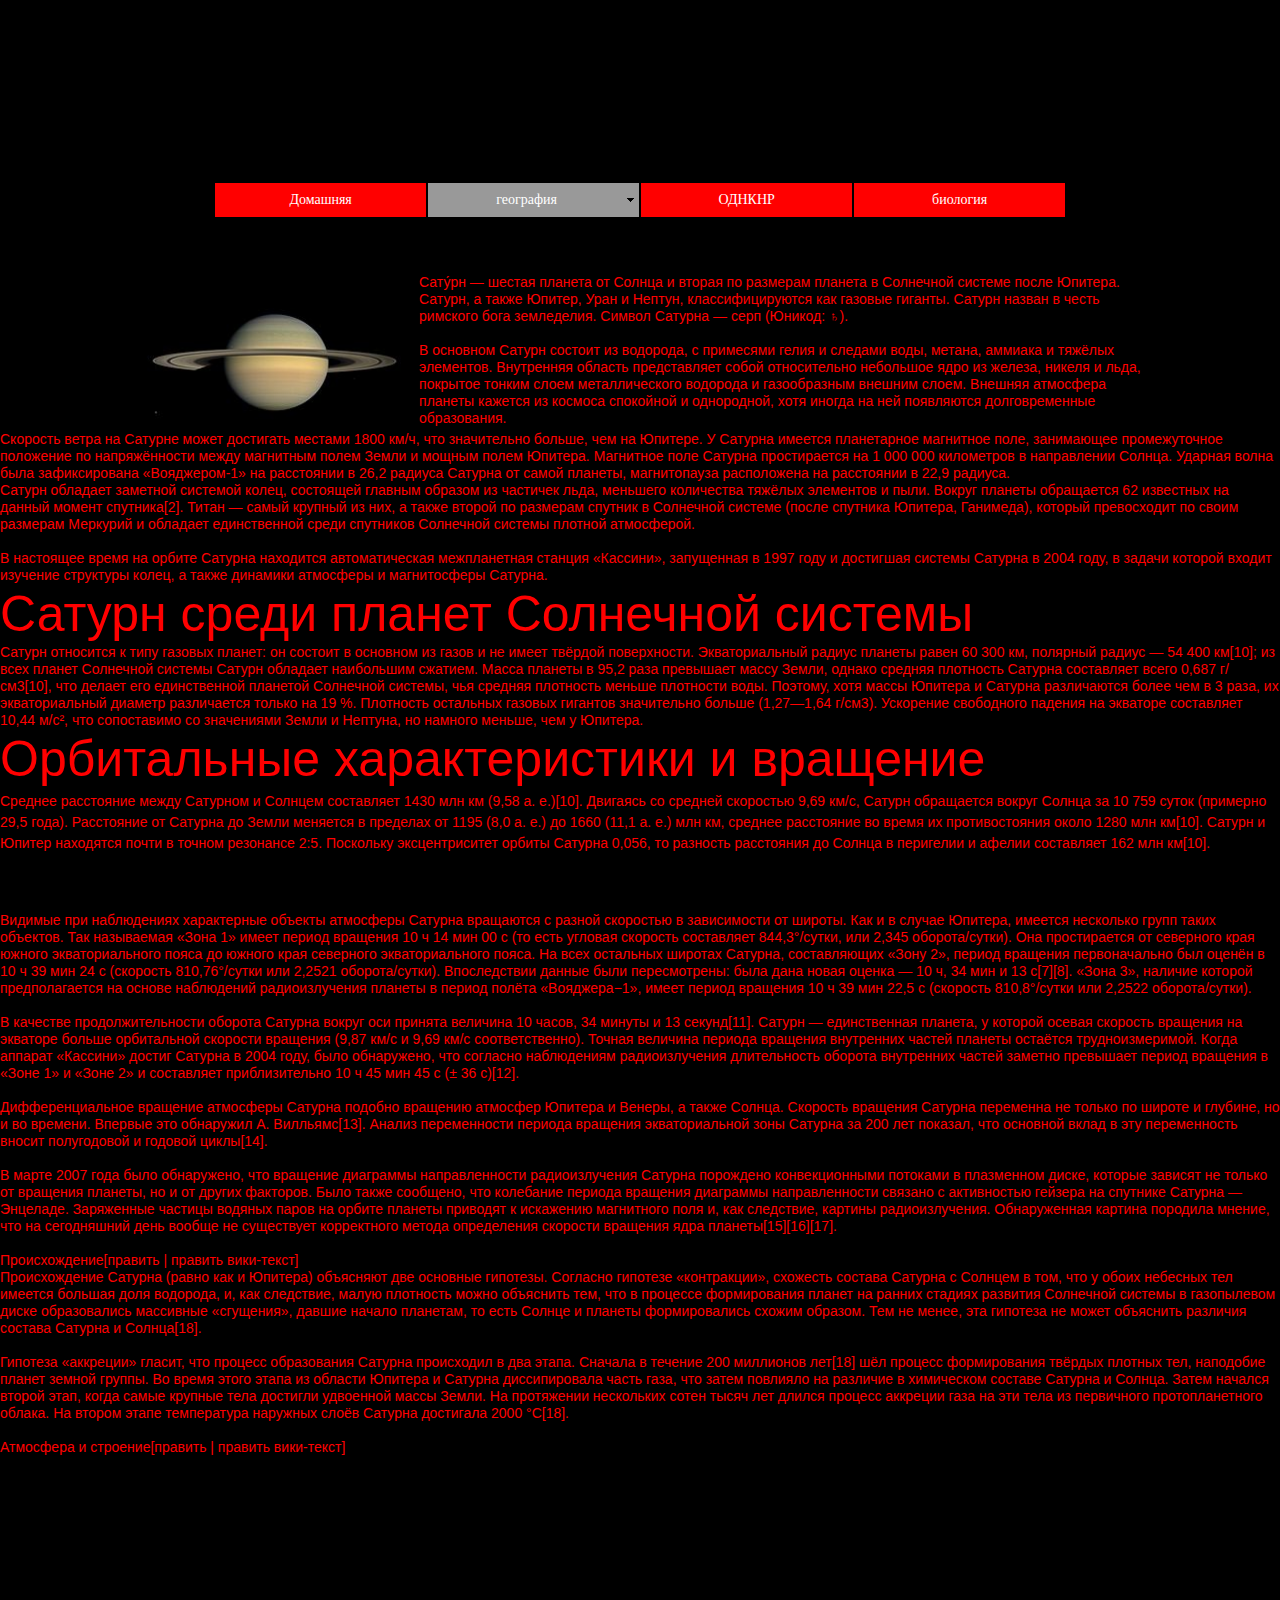
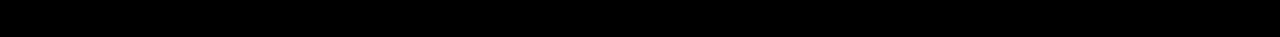
<file: сатурн.html>
<!DOCTYPE html>
<html class="nojs html css_verticalspacer" lang="ru-RU">
 <head>

  <meta http-equiv="Content-type" content="text/html;charset=UTF-8"/>
  <meta name="generator" content="2017.0.0.363"/>
  <meta name="viewport" content="width=device-width, initial-scale=1.0"/>
  
  <script type="text/javascript">
   // Update the 'nojs'/'js' class on the html node
document.documentElement.className = document.documentElement.className.replace(/\bnojs\b/g, 'js');

// Check that all required assets are uploaded and up-to-date
if(typeof Muse == "undefined") window.Muse = {}; window.Muse.assets = {"required":["museutils.js", "museconfig.js", "jquery.musemenu.js", "jquery.watch.js", "require.js", "______.css"], "outOfDate":[]};
</script>
  
  <title>сатурн</title>
  <!-- CSS -->
  <link rel="stylesheet" type="text/css" href="css/site_global.css?crc=443350757"/>
  <link rel="stylesheet" type="text/css" href="css/master_______-a.css?crc=315464184"/>
  <link rel="stylesheet" type="text/css" href="css/______.css?crc=78919797" id="pagesheet"/>
  <!-- JS includes -->
  <!--[if lt IE 9]>
  <script src="scripts/html5shiv.js?crc=4241844378" type="text/javascript"></script>
  <![endif]-->
   </head>
 <body>

  <div class="clearfix borderbox" id="page"><!-- column -->
   <nav class="MenuBar clearfix colelem" id="menuu448"><!-- horizontal box -->
    <div class="MenuItemContainer borderbox clearfix grpelem" id="u470"><!-- vertical box -->
     <a class="nonblock nontext MenuItem MenuItemWithSubMenu borderbox clearfix colelem" id="u471" href="index.html" data-href="page:U93"><!-- horizontal box --><div class="MenuItemLabel NoWrap borderbox clearfix grpelem" id="u473-4"><!-- content --><p>Домашняя</p></div></a>
    </div>
    <div class="MenuItemContainer borderbox clearfix grpelem" id="u855"><!-- vertical box -->
     <a class="nonblock nontext MenuItem MenuItemWithSubMenu borderbox clearfix colelem" id="u856" href="%d0%b3%d0%b5%d0%be%d0%b3%d1%80%d0%b0%d1%84%d0%b8%d1%8f.html" data-href="page:U854"><!-- horizontal box --><div class="MenuItemLabel NoWrap borderbox clearfix grpelem" id="u858-4"><!-- content --><p>география</p></div><div class="borderbox grpelem" id="u857"><!-- content --></div></a>
     <div class="SubMenu MenuLevel1 borderbox clearfix" id="u860"><!-- vertical box -->
      <ul class="SubMenuView borderbox clearfix colelem" id="u861"><!-- vertical box -->
       <li class="MenuItemContainer borderbox clearfix colelem" id="u954"><!-- horizontal box --><a class="nonblock nontext MenuItem MenuItemWithSubMenu borderbox clearfix grpelem" id="u956" href="%d0%bf%d0%bb%d0%b0%d0%bd%d0%b5%d1%82%d1%8b.html" data-href="page:U887"><!-- horizontal box --><div class="MenuItemLabel NoWrap borderbox clearfix grpelem" id="u960-4"><!-- content --><div id="u960-3"><p>планеты</p></div></div><div class="borderbox grpelem" id="u962"><!-- content --></div></a><div class="SubMenu MenuLevel2 borderbox clearfix" id="u964"><!-- vertical box --><ul class="SubMenuView borderbox clearfix colelem" id="u966"><!-- vertical box --><li class="MenuItemContainer borderbox clearfix colelem" id="u975"><!-- horizontal box --><a class="nonblock nontext MenuItem MenuItemWithSubMenu MuseMenuActive borderbox clearfix grpelem" id="u977" href="%d1%81%d0%b0%d1%82%d1%83%d1%80%d0%bd.html" data-href="page:U162"><!-- horizontal box --><div class="MenuItemLabel NoWrap borderbox clearfix grpelem" id="u981-4"><!-- content --><div id="u981-3"><p>сатурн</p></div></div><div class="borderbox grpelem" id="u983"><!-- content --></div></a><div class="SubMenu MenuLevel2 borderbox clearfix" id="u985"><!-- vertical box --><ul class="SubMenuView borderbox clearfix colelem" id="u987"><!-- vertical box --><li class="MenuItemContainer borderbox clearfix colelem" id="u996"><!-- horizontal box --><a class="nonblock nontext MenuItem MenuItemWithSubMenu borderbox clearfix grpelem" id="u998" href="%d1%8e%d0%bf%d0%b8%d1%82%d0%b5%d1%80.html" data-href="page:U195"><!-- horizontal box --><div class="MenuItemLabel NoWrap borderbox clearfix grpelem" id="u1002-4"><!-- content --><div id="u1002-3"><p>юпитер</p></div></div><div class="borderbox grpelem" id="u1004"><!-- content --></div></a><div class="SubMenu MenuLevel2 borderbox clearfix" id="u1006"><!-- vertical box --><ul class="SubMenuView borderbox clearfix colelem" id="u1008"><!-- vertical box --><li class="MenuItemContainer borderbox clearfix colelem" id="u1067"><!-- horizontal box --><a class="nonblock nontext MenuItem MenuItemWithSubMenu borderbox clearfix grpelem" id="u1070" href="%d0%bd%d0%b5%d0%bf%d1%82%d1%83%d0%bd.html" data-href="page:U261"><!-- horizontal box --><div class="MenuItemLabel NoWrap borderbox clearfix grpelem" id="u1072-4"><!-- content --><div id="u1072-3"><p>нептун</p></div></div><div class="borderbox grpelem" id="u1071"><!-- content --></div></a><div class="SubMenu MenuLevel2 borderbox clearfix" id="u1068"><!-- vertical box --><ul class="SubMenuView borderbox clearfix colelem" id="u1069"><!-- vertical box --><li class="MenuItemContainer borderbox clearfix colelem" id="u1088"><!-- horizontal box --><a class="nonblock nontext MenuItem MenuItemWithSubMenu borderbox clearfix grpelem" id="u1090" href="%d0%b2%d0%b5%d0%bd%d0%b5%d1%80%d0%b0.html" data-href="page:U228"><!-- horizontal box --><div class="MenuItemLabel NoWrap borderbox clearfix grpelem" id="u1094-4"><!-- content --><div id="u1094-3"><p>венера</p></div></div><div class="borderbox grpelem" id="u1096"><!-- content --></div></a><div class="SubMenu MenuLevel2 borderbox clearfix" id="u1098"><!-- vertical box --><ul class="SubMenuView borderbox clearfix colelem" id="u1100"><!-- vertical box --><li class="MenuItemContainer borderbox clearfix colelem" id="u1156"><!-- horizontal box --><a class="nonblock nontext MenuItem MenuItemWithSubMenu borderbox clearfix grpelem" id="u1158" href="%d1%83%d1%80%d0%b0%d0%bd.html" data-href="page:U294"><!-- horizontal box --><div class="MenuItemLabel NoWrap borderbox clearfix grpelem" id="u1162-4"><!-- content --><div id="u1162-3"><p>уран</p></div></div><div class="borderbox grpelem" id="u1164"><!-- content --></div></a><div class="SubMenu MenuLevel2 borderbox clearfix" id="u1166"><!-- vertical box --><ul class="SubMenuView borderbox clearfix colelem" id="u1168"><!-- vertical box --><li class="MenuItemContainer borderbox clearfix colelem" id="u1245"><!-- horizontal box --><a class="nonblock nontext MenuItem MenuItemWithSubMenu borderbox clearfix grpelem" id="u1247" href="%d0%b7%d0%b5%d0%bc%d0%bb%d1%8f.html" data-href="page:U360"><!-- horizontal box --><div class="MenuItemLabel NoWrap borderbox clearfix grpelem" id="u1251-4"><!-- content --><div id="u1251-3"><p>земля</p></div></div><div class="borderbox grpelem" id="u1253"><!-- content --></div></a><div class="SubMenu MenuLevel2 borderbox clearfix" id="u1255"><!-- vertical box --><ul class="SubMenuView borderbox clearfix colelem" id="u1257"><!-- vertical box --><li class="MenuItemContainer borderbox clearfix colelem" id="u1334"><!-- horizontal box --><a class="nonblock nontext MenuItem MenuItemWithSubMenu borderbox clearfix grpelem" id="u1336" href="%d0%bc%d0%b0%d1%80%d1%81.html" data-href="page:U426"><!-- horizontal box --><div class="MenuItemLabel NoWrap borderbox clearfix grpelem" id="u1340-4"><!-- content --><div id="u1340-3"><p>марс</p></div></div><div class="borderbox grpelem" id="u1342"><!-- content --></div></a><div class="SubMenu MenuLevel2 borderbox clearfix" id="u1344"><!-- vertical box --><ul class="SubMenuView borderbox clearfix colelem" id="u1346"><!-- vertical box --><li class="MenuItemContainer borderbox clearfix colelem" id="u1486"><!-- horizontal box --><a class="nonblock nontext MenuItem MenuItemWithSubMenu borderbox clearfix grpelem" id="u1488" href="%d0%bc%d0%b5%d1%80%d0%ba%d1%83%d1%80%d0%b8%d0%b9.html" data-href="page:U327"><!-- horizontal box --><div class="MenuItemLabel NoWrap borderbox clearfix grpelem" id="u1492-4"><!-- content --><div id="u1492-3"><p>меркурий</p></div></div></a></li></ul></div></li></ul></div></li></ul></div></li></ul></div></li></ul></div></li></ul></div></li></ul></div></li></ul></div></li>
      </ul>
     </div>
    </div>
    <div class="MenuItemContainer borderbox clearfix grpelem" id="u900"><!-- vertical box -->
     <a class="nonblock nontext MenuItem MenuItemWithSubMenu borderbox clearfix colelem" id="u901" href="%d0%be%d0%b4%d0%bd%d0%ba%d0%bd%d1%80.html" data-href="page:U899"><!-- horizontal box --><div class="MenuItemLabel NoWrap borderbox clearfix grpelem" id="u904-4"><!-- content --><p>ОДНКНР</p></div></a>
    </div>
    <div class="MenuItemContainer borderbox clearfix grpelem" id="u933"><!-- vertical box -->
     <a class="nonblock nontext MenuItem MenuItemWithSubMenu borderbox clearfix colelem" id="u936" href="%d0%b1%d0%b8%d0%be%d0%bb%d0%be%d0%b3%d0%b8%d1%8f.html" data-href="page:U932"><!-- horizontal box --><div class="MenuItemLabel NoWrap borderbox clearfix grpelem" id="u937-4"><!-- content --><p>биология</p></div></a>
    </div>
   </nav>
   <div class="clearfix colelem" id="pu827"><!-- group -->
    <!-- m_editable region-id="editable-static-tag-U827-BP_infinity" template="сатурн.html" data-type="image" -->
    <div class="clip_frame grpelem" id="u827" data-muse-uid="U827" data-muse-type="img_frame"><!-- image -->
     <img class="block" id="u827_img" src="images/saturn_during_equinox.jpg?crc=3864236657" alt="" data-muse-src="images/saturn_during_equinox.jpg?crc=3864236657" data-image-width="288" data-image-height="139"/>
    </div>
    <!-- /m_editable -->
    <!-- m_editable region-id="editable-static-tag-U837-BP_infinity" template="сатурн.html" data-type="html" data-ice-options="disableImageResize,link" -->
    <div class="clearfix grpelem" id="u837-7" data-muse-uid="U837" data-muse-type="txt_frame"><!-- content -->
     <p>Сату́рн — шестая планета от Солнца и вторая по размерам планета в Солнечной системе после Юпитера. Сатурн, а также Юпитер, Уран и Нептун, классифицируются как газовые гиганты. Сатурн назван в честь римского бога земледелия. Символ Сатурна — серп (Юникод: ♄).</p>
     <p>&nbsp;</p>
     <p>В основном Сатурн состоит из водорода, с примесями гелия и следами воды, метана, аммиака и тяжёлых элементов. Внутренняя область представляет собой относительно небольшое ядро из железа, никеля и льда, покрытое тонким слоем металлического водорода и газообразным внешним слоем. Внешняя атмосфера планеты кажется из космоса спокойной и однородной, хотя иногда на ней появляются долговременные образования.</p>
    </div>
    <!-- /m_editable -->
   </div>
   <div class="browser_width colelem" id="u840-47-bw">
    <!-- m_editable region-id="editable-static-tag-U840-BP_infinity" template="сатурн.html" data-type="html" data-ice-options="disableImageResize,link" -->
    <div class="clearfix" id="u840-47" data-muse-uid="U840" data-muse-type="txt_frame"><!-- content -->
     <p>Скорость ветра на Сатурне может достигать местами 1800 км/ч, что значительно больше, чем на Юпитере. У Сатурна имеется планетарное магнитное поле, занимающее промежуточное положение по напряжённости между магнитным полем Земли и мощным полем Юпитера. Магнитное поле Сатурна простирается на 1 000 000 километров в направлении Солнца. Ударная волна была зафиксирована «Вояджером-1» на расстоянии в 26,2 радиуса Сатурна от самой планеты, магнитопауза расположена на расстоянии в 22,9 радиуса.</p>
     <p>Сатурн обладает заметной системой колец, состоящей главным образом из частичек льда, меньшего количества тяжёлых элементов и пыли. Вокруг планеты обращается 62 известных на данный момент спутника[2]. Титан — самый крупный из них, а также второй по размерам спутник в Солнечной системе (после спутника Юпитера, Ганимеда), который превосходит по своим размерам Меркурий и обладает единственной среди спутников Солнечной системы плотной атмосферой.</p>
     <p>&nbsp;</p>
     <p>В настоящее время на орбите Сатурна находится автоматическая межпланетная станция «Кассини», запущенная в 1997 году и достигшая системы Сатурна в 2004 году, в задачи которой входит изучение структуры колец, а также динамики атмосферы и магнитосферы Сатурна.</p>
     <p id="u840-9">Сатурн среди планет Солнечной системы</p>
     <p id="u840-11">Сатурн относится к типу газовых планет: он состоит в основном из газов и не имеет твёрдой поверхности. Экваториальный радиус планеты равен 60 300 км, полярный радиус — 54 400 км[10]; из всех планет Солнечной системы Сатурн обладает наибольшим сжатием. Масса планеты в 95,2 раза превышает массу Земли, однако средняя плотность Сатурна составляет всего 0,687 г/см3[10], что делает его единственной планетой Солнечной системы, чья средняя плотность меньше плотности воды. Поэтому, хотя массы Юпитера и Сатурна различаются более чем в 3 раза, их экваториальный диаметр различается только на 19 %. Плотность остальных газовых гигантов значительно больше (1,27—1,64 г/см3). Ускорение свободного падения на экваторе составляет 10,44 м/с², что сопоставимо со значениями Земли и Нептуна, но намного меньше, чем у Юпитера.</p>
     <p id="u840-13">Орбитальные характеристики и вращение</p>
     <p id="u840-15"><span id="u840-14">Среднее расстояние между Сатурном и Солнцем составляет 1430 млн км (9,58 а. е.)[10]. Двигаясь со средней скоростью 9,69 км/с, Сатурн обращается вокруг Солнца за 10 759 суток (примерно 29,5 года). Расстояние от Сатурна до Земли меняется в пределах от 1195 (8,0 а. е.) до 1660 (11,1 а. е.) млн км, среднее расстояние во время их противостояния около 1280 млн км[10]. Сатурн и Юпитер находятся почти в точном резонансе 2:5. Поскольку эксцентриситет орбиты Сатурна 0,056, то разность расстояния до Солнца в перигелии и афелии составляет 162 млн км[10].</span></p>
     <p id="u840-16">&nbsp;</p>
     <p id="u840-18">Видимые при наблюдениях характерные объекты атмосферы Сатурна вращаются с разной скоростью в зависимости от широты. Как и в случае Юпитера, имеется несколько групп таких объектов. Так называемая «Зона 1» имеет период вращения 10 ч 14 мин 00 с (то есть угловая скорость составляет 844,3°/сутки, или 2,345 оборота/сутки). Она простирается от северного края южного экваториального пояса до южного края северного экваториального пояса. На всех остальных широтах Сатурна, составляющих «Зону 2», период вращения первоначально был оценён в 10 ч 39 мин 24 с (скорость 810,76°/сутки или 2,2521 оборота/сутки). Впоследствии данные были пересмотрены: была дана новая оценка — 10 ч, 34 мин и 13 с[7][8]. «Зона 3», наличие которой предполагается на основе наблюдений радиоизлучения планеты в период полёта «Вояджера−1», имеет период вращения 10 ч 39 мин 22,5 с (скорость 810,8°/сутки или 2,2522 оборота/сутки).</p>
     <p id="u840-19">&nbsp;</p>
     <p id="u840-21">В качестве продолжительности оборота Сатурна вокруг оси принята величина 10 часов, 34 минуты и 13 секунд[11]. Сатурн — единственная планета, у которой осевая скорость вращения на экваторе больше орбитальной скорости вращения (9,87 км/с и 9,69 км/с соответственно). Точная величина периода вращения внутренних частей планеты остаётся трудноизмеримой. Когда аппарат «Кассини» достиг Сатурна в 2004 году, было обнаружено, что согласно наблюдениям радиоизлучения длительность оборота внутренних частей заметно превышает период вращения в «Зоне 1» и «Зоне 2» и составляет приблизительно 10 ч 45 мин 45 с (± 36 с)[12].</p>
     <p id="u840-22">&nbsp;</p>
     <p id="u840-24">Дифференциальное вращение атмосферы Сатурна подобно вращению атмосфер Юпитера и Венеры, а также Солнца. Скорость вращения Сатурна переменна не только по широте и глубине, но и во времени. Впервые это обнаружил А. Вилльямс[13]. Анализ переменности периода вращения экваториальной зоны Сатурна за 200 лет показал, что основной вклад в эту переменность вносит полугодовой и годовой циклы[14].</p>
     <p id="u840-25">&nbsp;</p>
     <p id="u840-27">В марте 2007 года было обнаружено, что вращение диаграммы направленности радиоизлучения Сатурна порождено конвекционными потоками в плазменном диске, которые зависят не только от вращения планеты, но и от других факторов. Было также сообщено, что колебание периода вращения диаграммы направленности связано с активностью гейзера на спутнике Сатурна — Энцеладе. Заряженные частицы водяных паров на орбите планеты приводят к искажению магнитного поля и, как следствие, картины радиоизлучения. Обнаруженная картина породила мнение, что на сегодняшний день вообще не существует корректного метода определения скорости вращения ядра планеты[15][16][17].</p>
     <p id="u840-28">&nbsp;</p>
     <p id="u840-30">Происхождение[править | править вики-текст]</p>
     <p id="u840-32">Происхождение Сатурна (равно как и Юпитера) объясняют две основные гипотезы. Согласно гипотезе «контракции», схожесть состава Сатурна с Солнцем в том, что у обоих небесных тел имеется большая доля водорода, и, как следствие, малую плотность можно объяснить тем, что в процессе формирования планет на ранних стадиях развития Солнечной системы в газопылевом диске образовались массивные «сгущения», давшие начало планетам, то есть Солнце и планеты формировались схожим образом. Тем не менее, эта гипотеза не может объяснить различия состава Сатурна и Солнца[18].</p>
     <p id="u840-33">&nbsp;</p>
     <p id="u840-35">Гипотеза «аккреции» гласит, что процесс образования Сатурна происходил в два этапа. Сначала в течение 200 миллионов лет[18] шёл процесс формирования твёрдых плотных тел, наподобие планет земной группы. Во время этого этапа из области Юпитера и Сатурна диссипировала часть газа, что затем повлияло на различие в химическом составе Сатурна и Солнца. Затем начался второй этап, когда самые крупные тела достигли удвоенной массы Земли. На протяжении нескольких сотен тысяч лет длился процесс аккреции газа на эти тела из первичного протопланетного облака. На втором этапе температура наружных слоёв Сатурна достигала 2000 °C[18].</p>
     <p id="u840-36">&nbsp;</p>
     <p id="u840-38">Атмосфера и строение[править | править вики-текст]</p>
     <p id="u840-39">&nbsp;</p>
     <p id="u840-40">&nbsp;</p>
     <p id="u840-41">&nbsp;</p>
     <p id="u840-42">&nbsp;</p>
     <p>&nbsp;</p>
     <p>&nbsp;</p>
     <p>&nbsp;</p>
    </div>
    <!-- /m_editable -->
   </div>
   <div class="verticalspacer" data-offset-top="1733" data-content-above-spacer="1733" data-content-below-spacer="62"></div>
  </div>
  <!-- Other scripts -->
  <script type="text/javascript">
   window.Muse.assets.check=function(d){if(!window.Muse.assets.checked){window.Muse.assets.checked=!0;var b={},c=function(a,b){if(window.getComputedStyle){var c=window.getComputedStyle(a,null);return c&&c.getPropertyValue(b)||c&&c[b]||""}if(document.documentElement.currentStyle)return(c=a.currentStyle)&&c[b]||a.style&&a.style[b]||"";return""},a=function(a){if(a.match(/^rgb/))return a=a.replace(/\s+/g,"").match(/([\d\,]+)/gi)[0].split(","),(parseInt(a[0])<<16)+(parseInt(a[1])<<8)+parseInt(a[2]);if(a.match(/^\#/))return parseInt(a.substr(1),
16);return 0},g=function(g){for(var f=document.getElementsByTagName("link"),h=0;h<f.length;h++)if("text/css"==f[h].type){var i=(f[h].href||"").match(/\/?css\/([\w\-]+\.css)\?crc=(\d+)/);if(!i||!i[1]||!i[2])break;b[i[1]]=i[2]}f=document.createElement("div");f.className="version";f.style.cssText="display:none; width:1px; height:1px;";document.getElementsByTagName("body")[0].appendChild(f);for(h=0;h<Muse.assets.required.length;){var i=Muse.assets.required[h],l=i.match(/([\w\-\.]+)\.(\w+)$/),k=l&&l[1]?
l[1]:null,l=l&&l[2]?l[2]:null;switch(l.toLowerCase()){case "css":k=k.replace(/\W/gi,"_").replace(/^([^a-z])/gi,"_$1");f.className+=" "+k;k=a(c(f,"color"));l=a(c(f,"backgroundColor"));k!=0||l!=0?(Muse.assets.required.splice(h,1),"undefined"!=typeof b[i]&&(k!=b[i]>>>24||l!=(b[i]&16777215))&&Muse.assets.outOfDate.push(i)):h++;f.className="version";break;case "js":h++;break;default:throw Error("Unsupported file type: "+l);}}d?d().jquery!="1.8.3"&&Muse.assets.outOfDate.push("jquery-1.8.3.min.js"):Muse.assets.required.push("jquery-1.8.3.min.js");
f.parentNode.removeChild(f);if(Muse.assets.outOfDate.length||Muse.assets.required.length)f="Некоторые файлы на сервере могут отсутствовать или быть некорректными. Очистите кэш-память браузера и повторите попытку. Если проблему не удается устранить, свяжитесь с разработчиками сайта.",g&&Muse.assets.outOfDate.length&&(f+="\nOut of date: "+Muse.assets.outOfDate.join(",")),g&&Muse.assets.required.length&&(f+="\nMissing: "+Muse.assets.required.join(",")),alert(f)};location&&location.search&&location.search.match&&location.search.match(/muse_debug/gi)?setTimeout(function(){g(!0)},5E3):g()}};
var muse_init=function(){require.config({baseUrl:""});require(["jquery","museutils","whatinput","jquery.musemenu","jquery.watch"],function(d){var $ = d;$(document).ready(function(){try{
window.Muse.assets.check($);/* body */
Muse.Utils.transformMarkupToFixBrowserProblemsPreInit();/* body */
Muse.Utils.prepHyperlinks(true);/* body */
Muse.Utils.resizeHeight('.browser_width');/* resize height */
Muse.Utils.requestAnimationFrame(function() { $('body').addClass('initialized'); });/* mark body as initialized */
Muse.Utils.fullPage('#page');/* 100% height page */
Muse.Utils.initWidget('.MenuBar', ['#bp_infinity'], function(elem) { return $(elem).museMenu(); });/* unifiedNavBar */
Muse.Utils.showWidgetsWhenReady();/* body */
Muse.Utils.transformMarkupToFixBrowserProblems();/* body */
}catch(b){if(b&&"function"==typeof b.notify?b.notify():Muse.Assert.fail("Error calling selector function: "+b),false)throw b;}})})};

</script>
  <!-- RequireJS script -->
  <script src="scripts/require.js?crc=244322403" type="text/javascript" async data-main="scripts/museconfig.js?crc=36584860" onload="if (requirejs) requirejs.onError = function(requireType, requireModule) { if (requireType && requireType.toString && requireType.toString().indexOf && 0 <= requireType.toString().indexOf('#scripterror')) window.Muse.assets.check(); }" onerror="window.Muse.assets.check();"></script>
   </body>
</html>
</file>
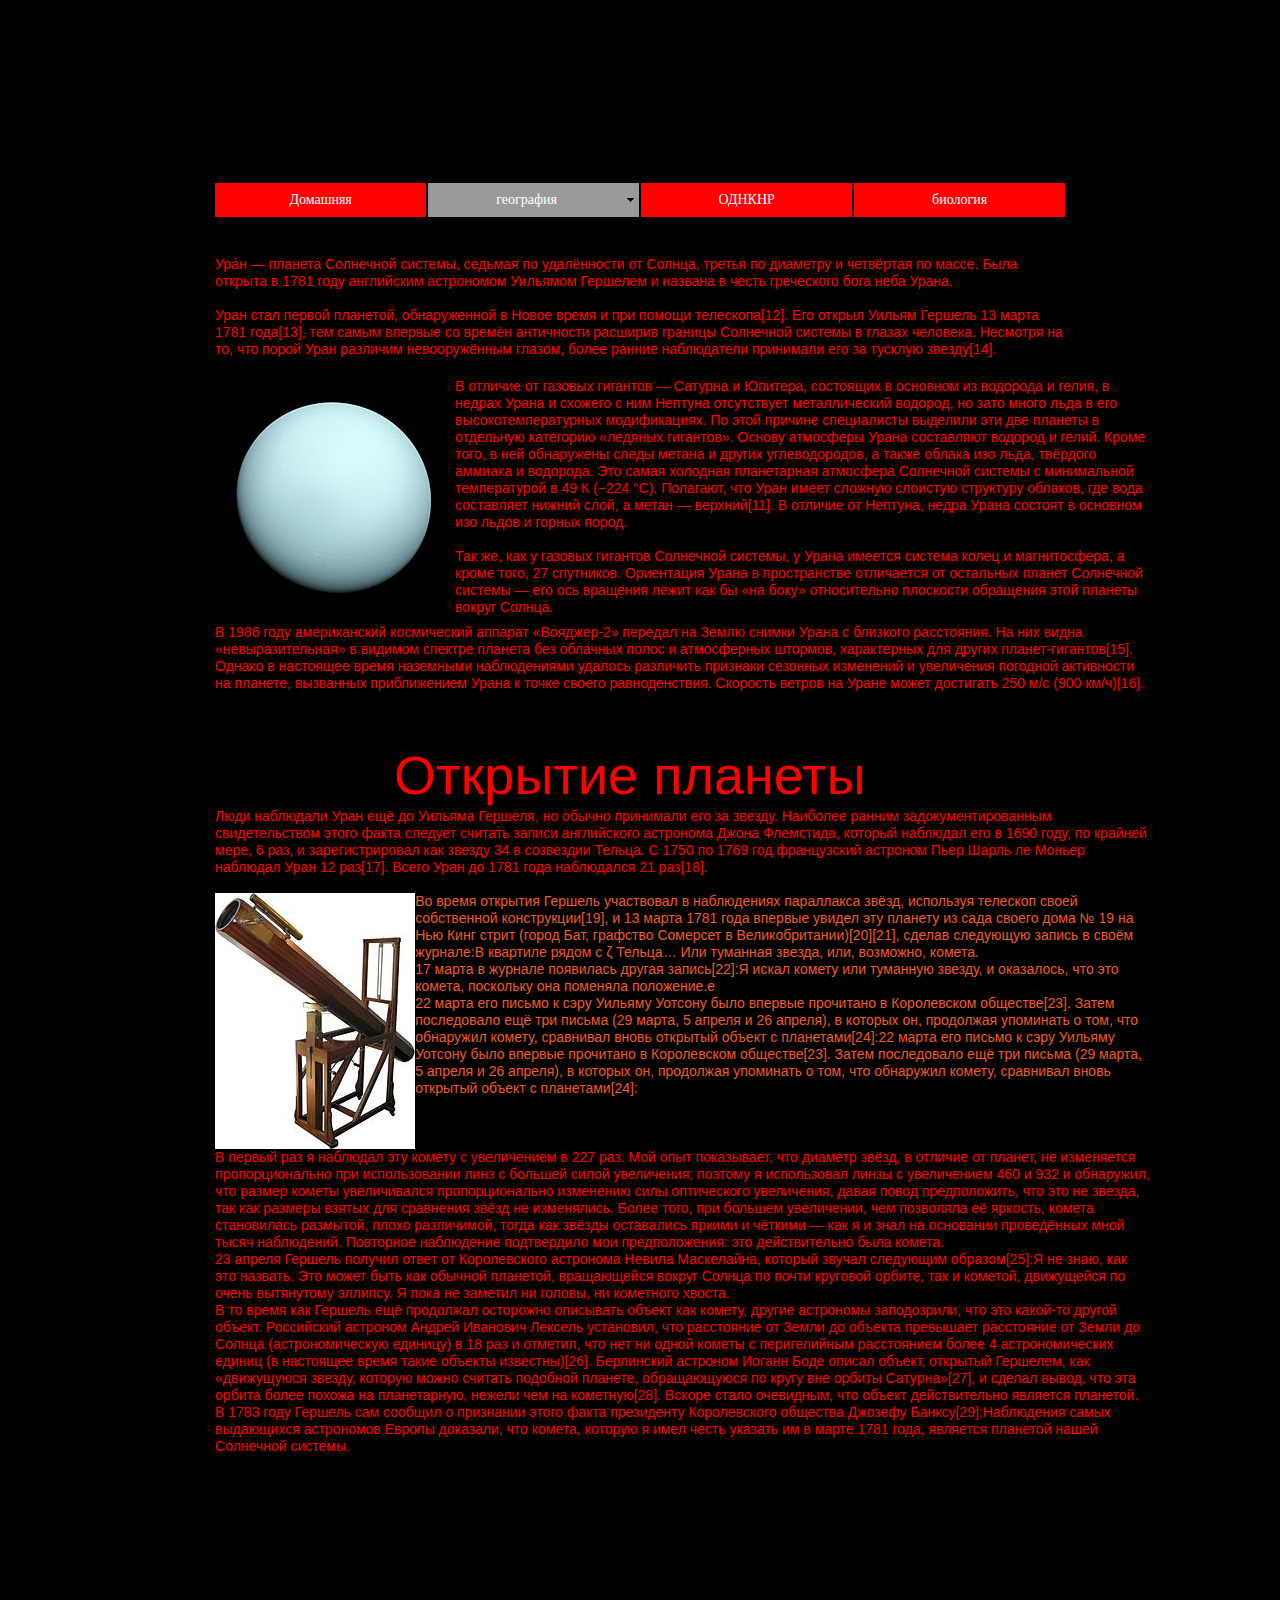
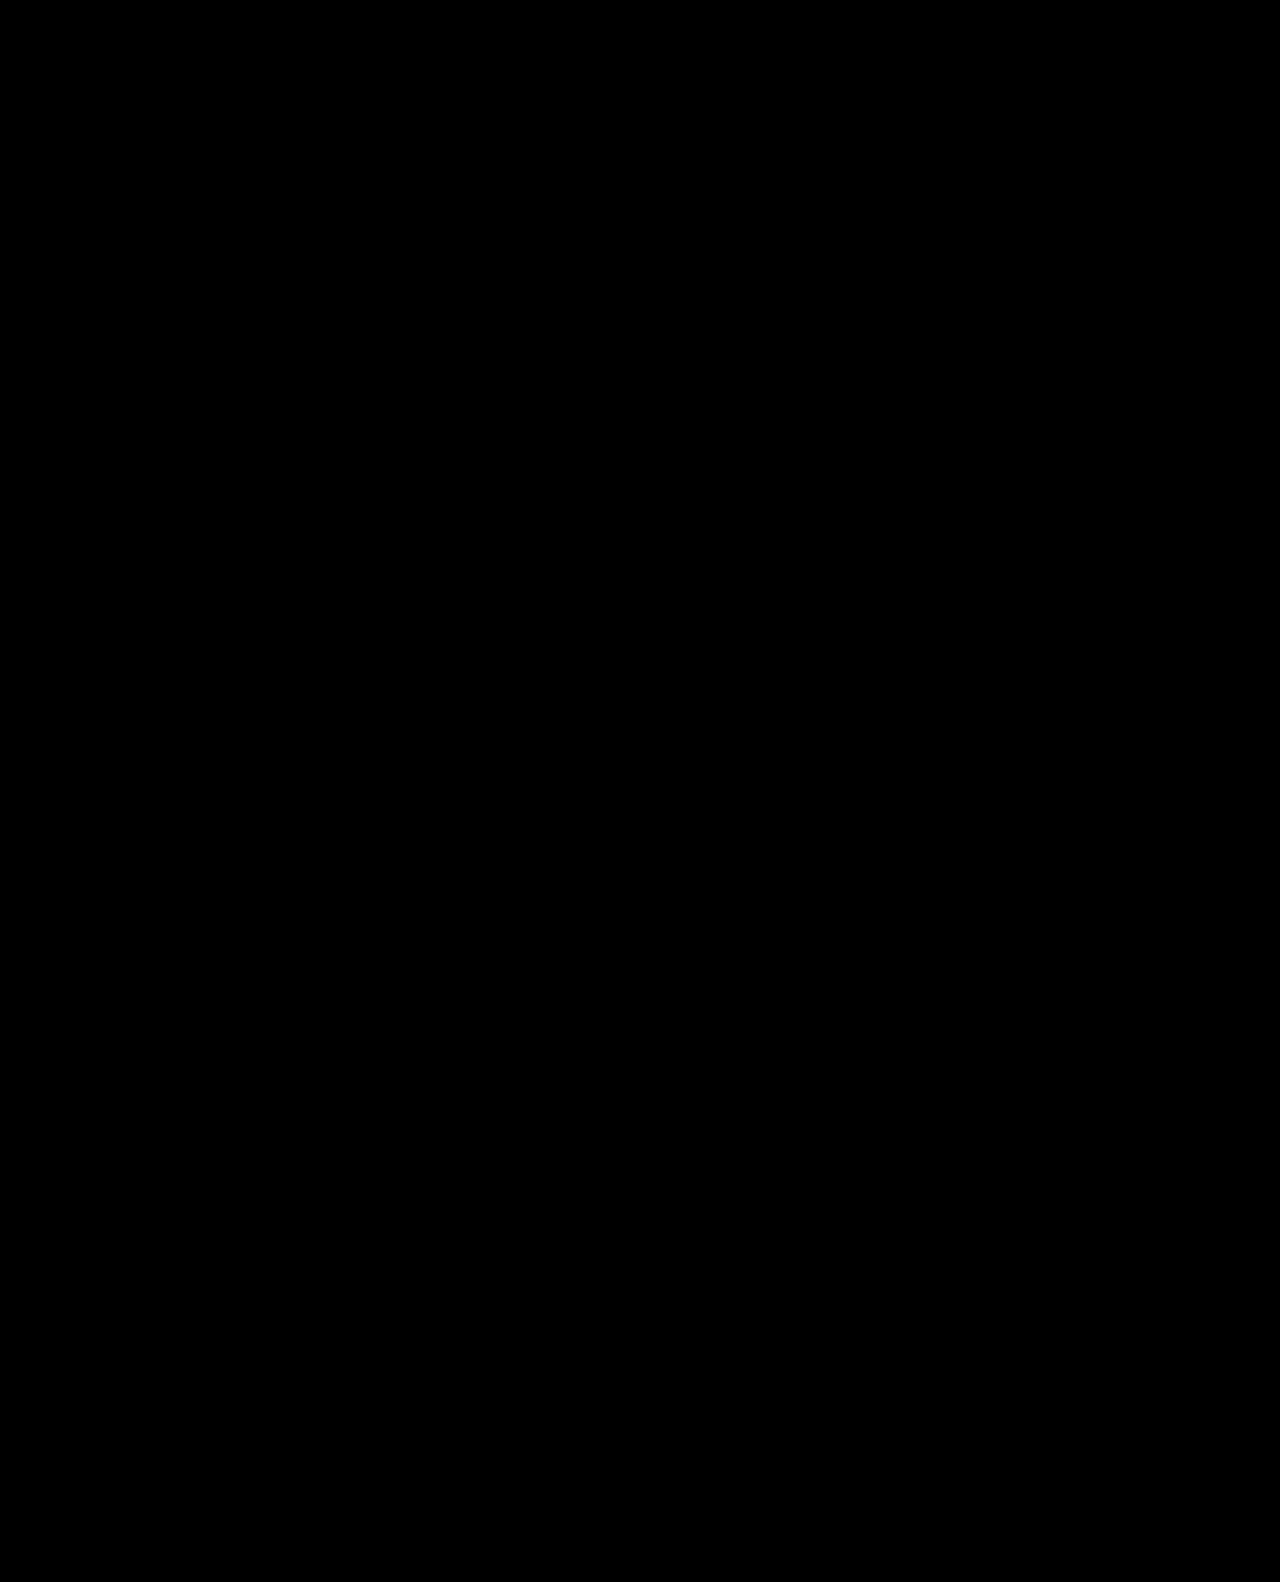
<file: уран.html>
<!DOCTYPE html>
<html class="nojs html css_verticalspacer" lang="ru-RU">
 <head>

  <meta http-equiv="Content-type" content="text/html;charset=UTF-8"/>
  <meta name="generator" content="2017.0.0.363"/>
  <meta name="viewport" content="width=device-width, initial-scale=1.0"/>
  
  <script type="text/javascript">
   // Update the 'nojs'/'js' class on the html node
document.documentElement.className = document.documentElement.className.replace(/\bnojs\b/g, 'js');

// Check that all required assets are uploaded and up-to-date
if(typeof Muse == "undefined") window.Muse = {}; window.Muse.assets = {"required":["museutils.js", "museconfig.js", "jquery.musemenu.js", "jquery.watch.js", "require.js", "____.css"], "outOfDate":[]};
</script>
  
  <title>уран</title>
  <!-- CSS -->
  <link rel="stylesheet" type="text/css" href="css/site_global.css?crc=443350757"/>
  <link rel="stylesheet" type="text/css" href="css/master_______-a.css?crc=315464184"/>
  <link rel="stylesheet" type="text/css" href="css/____.css?crc=261433252" id="pagesheet"/>
  <!-- JS includes -->
  <!--[if lt IE 9]>
  <script src="scripts/html5shiv.js?crc=4241844378" type="text/javascript"></script>
  <![endif]-->
   </head>
 <body>

  <div class="clearfix borderbox" id="page"><!-- column -->
   <nav class="MenuBar clearfix colelem" id="menuu448"><!-- horizontal box -->
    <div class="MenuItemContainer borderbox clearfix grpelem" id="u470"><!-- vertical box -->
     <a class="nonblock nontext MenuItem MenuItemWithSubMenu borderbox clearfix colelem" id="u471" href="index.html" data-href="page:U93"><!-- horizontal box --><div class="MenuItemLabel NoWrap borderbox clearfix grpelem" id="u473-4"><!-- content --><p>Домашняя</p></div></a>
    </div>
    <div class="MenuItemContainer borderbox clearfix grpelem" id="u855"><!-- vertical box -->
     <a class="nonblock nontext MenuItem MenuItemWithSubMenu borderbox clearfix colelem" id="u856" href="%d0%b3%d0%b5%d0%be%d0%b3%d1%80%d0%b0%d1%84%d0%b8%d1%8f.html" data-href="page:U854"><!-- horizontal box --><div class="MenuItemLabel NoWrap borderbox clearfix grpelem" id="u858-4"><!-- content --><p>география</p></div><div class="borderbox grpelem" id="u857"><!-- content --></div></a>
     <div class="SubMenu MenuLevel1 borderbox clearfix" id="u860"><!-- vertical box -->
      <ul class="SubMenuView borderbox clearfix colelem" id="u861"><!-- vertical box -->
       <li class="MenuItemContainer borderbox clearfix colelem" id="u954"><!-- horizontal box --><a class="nonblock nontext MenuItem MenuItemWithSubMenu borderbox clearfix grpelem" id="u956" href="%d0%bf%d0%bb%d0%b0%d0%bd%d0%b5%d1%82%d1%8b.html" data-href="page:U887"><!-- horizontal box --><div class="MenuItemLabel NoWrap borderbox clearfix grpelem" id="u960-4"><!-- content --><div id="u960-3"><p>планеты</p></div></div><div class="borderbox grpelem" id="u962"><!-- content --></div></a><div class="SubMenu MenuLevel2 borderbox clearfix" id="u964"><!-- vertical box --><ul class="SubMenuView borderbox clearfix colelem" id="u966"><!-- vertical box --><li class="MenuItemContainer borderbox clearfix colelem" id="u975"><!-- horizontal box --><a class="nonblock nontext MenuItem MenuItemWithSubMenu borderbox clearfix grpelem" id="u977" href="%d1%81%d0%b0%d1%82%d1%83%d1%80%d0%bd.html" data-href="page:U162"><!-- horizontal box --><div class="MenuItemLabel NoWrap borderbox clearfix grpelem" id="u981-4"><!-- content --><div id="u981-3"><p>сатурн</p></div></div><div class="borderbox grpelem" id="u983"><!-- content --></div></a><div class="SubMenu MenuLevel2 borderbox clearfix" id="u985"><!-- vertical box --><ul class="SubMenuView borderbox clearfix colelem" id="u987"><!-- vertical box --><li class="MenuItemContainer borderbox clearfix colelem" id="u996"><!-- horizontal box --><a class="nonblock nontext MenuItem MenuItemWithSubMenu borderbox clearfix grpelem" id="u998" href="%d1%8e%d0%bf%d0%b8%d1%82%d0%b5%d1%80.html" data-href="page:U195"><!-- horizontal box --><div class="MenuItemLabel NoWrap borderbox clearfix grpelem" id="u1002-4"><!-- content --><div id="u1002-3"><p>юпитер</p></div></div><div class="borderbox grpelem" id="u1004"><!-- content --></div></a><div class="SubMenu MenuLevel2 borderbox clearfix" id="u1006"><!-- vertical box --><ul class="SubMenuView borderbox clearfix colelem" id="u1008"><!-- vertical box --><li class="MenuItemContainer borderbox clearfix colelem" id="u1067"><!-- horizontal box --><a class="nonblock nontext MenuItem MenuItemWithSubMenu borderbox clearfix grpelem" id="u1070" href="%d0%bd%d0%b5%d0%bf%d1%82%d1%83%d0%bd.html" data-href="page:U261"><!-- horizontal box --><div class="MenuItemLabel NoWrap borderbox clearfix grpelem" id="u1072-4"><!-- content --><div id="u1072-3"><p>нептун</p></div></div><div class="borderbox grpelem" id="u1071"><!-- content --></div></a><div class="SubMenu MenuLevel2 borderbox clearfix" id="u1068"><!-- vertical box --><ul class="SubMenuView borderbox clearfix colelem" id="u1069"><!-- vertical box --><li class="MenuItemContainer borderbox clearfix colelem" id="u1088"><!-- horizontal box --><a class="nonblock nontext MenuItem MenuItemWithSubMenu borderbox clearfix grpelem" id="u1090" href="%d0%b2%d0%b5%d0%bd%d0%b5%d1%80%d0%b0.html" data-href="page:U228"><!-- horizontal box --><div class="MenuItemLabel NoWrap borderbox clearfix grpelem" id="u1094-4"><!-- content --><div id="u1094-3"><p>венера</p></div></div><div class="borderbox grpelem" id="u1096"><!-- content --></div></a><div class="SubMenu MenuLevel2 borderbox clearfix" id="u1098"><!-- vertical box --><ul class="SubMenuView borderbox clearfix colelem" id="u1100"><!-- vertical box --><li class="MenuItemContainer borderbox clearfix colelem" id="u1156"><!-- horizontal box --><a class="nonblock nontext MenuItem MenuItemWithSubMenu MuseMenuActive borderbox clearfix grpelem" id="u1158" href="%d1%83%d1%80%d0%b0%d0%bd.html" data-href="page:U294"><!-- horizontal box --><div class="MenuItemLabel NoWrap borderbox clearfix grpelem" id="u1162-4"><!-- content --><div id="u1162-3"><p>уран</p></div></div><div class="borderbox grpelem" id="u1164"><!-- content --></div></a><div class="SubMenu MenuLevel2 borderbox clearfix" id="u1166"><!-- vertical box --><ul class="SubMenuView borderbox clearfix colelem" id="u1168"><!-- vertical box --><li class="MenuItemContainer borderbox clearfix colelem" id="u1245"><!-- horizontal box --><a class="nonblock nontext MenuItem MenuItemWithSubMenu borderbox clearfix grpelem" id="u1247" href="%d0%b7%d0%b5%d0%bc%d0%bb%d1%8f.html" data-href="page:U360"><!-- horizontal box --><div class="MenuItemLabel NoWrap borderbox clearfix grpelem" id="u1251-4"><!-- content --><div id="u1251-3"><p>земля</p></div></div><div class="borderbox grpelem" id="u1253"><!-- content --></div></a><div class="SubMenu MenuLevel2 borderbox clearfix" id="u1255"><!-- vertical box --><ul class="SubMenuView borderbox clearfix colelem" id="u1257"><!-- vertical box --><li class="MenuItemContainer borderbox clearfix colelem" id="u1334"><!-- horizontal box --><a class="nonblock nontext MenuItem MenuItemWithSubMenu borderbox clearfix grpelem" id="u1336" href="%d0%bc%d0%b0%d1%80%d1%81.html" data-href="page:U426"><!-- horizontal box --><div class="MenuItemLabel NoWrap borderbox clearfix grpelem" id="u1340-4"><!-- content --><div id="u1340-3"><p>марс</p></div></div><div class="borderbox grpelem" id="u1342"><!-- content --></div></a><div class="SubMenu MenuLevel2 borderbox clearfix" id="u1344"><!-- vertical box --><ul class="SubMenuView borderbox clearfix colelem" id="u1346"><!-- vertical box --><li class="MenuItemContainer borderbox clearfix colelem" id="u1486"><!-- horizontal box --><a class="nonblock nontext MenuItem MenuItemWithSubMenu borderbox clearfix grpelem" id="u1488" href="%d0%bc%d0%b5%d1%80%d0%ba%d1%83%d1%80%d0%b8%d0%b9.html" data-href="page:U327"><!-- horizontal box --><div class="MenuItemLabel NoWrap borderbox clearfix grpelem" id="u1492-4"><!-- content --><div id="u1492-3"><p>меркурий</p></div></div></a></li></ul></div></li></ul></div></li></ul></div></li></ul></div></li></ul></div></li></ul></div></li></ul></div></li></ul></div></li>
      </ul>
     </div>
    </div>
    <div class="MenuItemContainer borderbox clearfix grpelem" id="u900"><!-- vertical box -->
     <a class="nonblock nontext MenuItem MenuItemWithSubMenu borderbox clearfix colelem" id="u901" href="%d0%be%d0%b4%d0%bd%d0%ba%d0%bd%d1%80.html" data-href="page:U899"><!-- horizontal box --><div class="MenuItemLabel NoWrap borderbox clearfix grpelem" id="u904-4"><!-- content --><p>ОДНКНР</p></div></a>
    </div>
    <div class="MenuItemContainer borderbox clearfix grpelem" id="u933"><!-- vertical box -->
     <a class="nonblock nontext MenuItem MenuItemWithSubMenu borderbox clearfix colelem" id="u936" href="%d0%b1%d0%b8%d0%be%d0%bb%d0%be%d0%b3%d0%b8%d1%8f.html" data-href="page:U932"><!-- horizontal box --><div class="MenuItemLabel NoWrap borderbox clearfix grpelem" id="u937-4"><!-- content --><p>биология</p></div></a>
    </div>
   </nav>
   <!-- m_editable region-id="editable-static-tag-U722-BP_infinity" template="уран.html" data-type="html" data-ice-options="disableImageResize,link" -->
   <div class="clearfix colelem" id="u722-8" data-muse-uid="U722" data-muse-type="txt_frame"><!-- content -->
    <p>Ура́н — планета Солнечной системы, седьмая по удалённости от Солнца, третья по диаметру и четвёртая по массе. Была открыта в 1781 году английским астрономом Уильямом Гершелем и названа в честь греческого бога неба Урана.</p>
    <p>&nbsp;</p>
    <p>Уран стал первой планетой, обнаруженной в Новое время и при помощи телескопа[12]. Его открыл Уильям Гершель 13 марта 1781 года[13], тем самым впервые со времён античности расширив границы Солнечной системы в глазах человека. Несмотря на то, что порой Уран различим невооружённым глазом, более ранние наблюдатели принимали его за тусклую звезду[14].</p>
    <p>&nbsp;</p>
   </div>
   <!-- /m_editable -->
   <div class="clearfix colelem" id="pu725"><!-- group -->
    <!-- m_editable region-id="editable-static-tag-U725-BP_infinity" template="уран.html" data-type="image" -->
    <div class="clip_frame grpelem" id="u725" data-muse-uid="U725" data-muse-type="img_frame"><!-- image -->
     <img class="block" id="u725_img" src="images/240px-uranus2.jpg?crc=4103641642" alt="" data-muse-src="images/240px-uranus2.jpg?crc=4103641642" data-image-width="240" data-image-height="240"/>
    </div>
    <!-- /m_editable -->
    <!-- m_editable region-id="editable-static-tag-U738-BP_infinity" template="уран.html" data-type="html" data-ice-options="disableImageResize,link" -->
    <div class="clearfix grpelem" id="u738-7" data-muse-uid="U738" data-muse-type="txt_frame"><!-- content -->
     <p>В отличие от газовых гигантов — Сатурна и Юпитера, состоящих в основном из водорода и гелия, в недрах Урана и схожего с ним Нептуна отсутствует металлический водород, но зато много льда в его высокотемпературных модификациях. По этой причине специалисты выделили эти две планеты в отдельную категорию «ледяных гигантов». Основу атмосферы Урана составляют водород и гелий. Кроме того, в ней обнаружены следы метана и других углеводородов, а также облака изо льда, твёрдого аммиака и водорода. Это самая холодная планетарная атмосфера Солнечной системы с минимальной температурой в 49 К (−224 °C). Полагают, что Уран имеет сложную слоистую структуру облаков, где вода составляет нижний слой, а метан — верхний[11]. В отличие от Нептуна, недра Урана состоят в основном изо льдов и горных пород.</p>
     <p>&nbsp;</p>
     <p>Так же, как у газовых гигантов Солнечной системы, у Урана имеется система колец и магнитосфера, а кроме того, 27 спутников. Ориентация Урана в пространстве отличается от остальных планет Солнечной системы — его ось вращения лежит как бы «на боку» относительно плоскости обращения этой планеты вокруг Солнца.</p>
    </div>
    <!-- /m_editable -->
   </div>
   <!-- m_editable region-id="editable-static-tag-U741-BP_infinity" template="уран.html" data-type="html" data-ice-options="disableImageResize,link" -->
   <div class="clearfix colelem" id="u741-13" data-muse-uid="U741" data-muse-type="txt_frame"><!-- content -->
    <p>В 1986 году американский космический аппарат «Вояджер-2» передал на Землю снимки Урана с близкого расстояния. На них видна «невыразительная» в видимом спектре планета без облачных полос и атмосферных штормов, характерных для других планет-гигантов[15]. Однако в настоящее время наземными наблюдениями удалось различить признаки сезонных изменений и увеличения погодной активности на планете, вызванных приближением Урана к точке своего равноденствия. Скорость ветров на Уране может достигать 250 м/с (900 км/ч)[16].</p>
    <p>&nbsp;</p>
    <p>&nbsp;</p>
    <p>&nbsp;</p>
    <p id="u741-8"><span id="u741-6">&nbsp;&nbsp;&nbsp;&nbsp;&nbsp;&nbsp;&nbsp;&nbsp;&nbsp;&nbsp;&nbsp;&nbsp;&nbsp;&nbsp;&nbsp;&nbsp;&nbsp;&nbsp;&nbsp;&nbsp;&nbsp;&nbsp;&nbsp;&nbsp;&nbsp;&nbsp;&nbsp;&nbsp;&nbsp;&nbsp;&nbsp;&nbsp;&nbsp;&nbsp;&nbsp;&nbsp;&nbsp;&nbsp;&nbsp;&nbsp;&nbsp;&nbsp;&nbsp;&nbsp;&nbsp; </span><span id="u741-7"> Открытие планеты</span></p>
    <p>Люди наблюдали Уран ещё до Уильяма Гершеля, но обычно принимали его за звезду. Наиболее ранним задокументированным свидетельством этого факта следует считать записи английского астронома Джона Флемстида, который наблюдал его в 1690 году, по крайней мере, 6 раз, и зарегистрировал как звезду 34 в созвездии Тельца. С 1750 по 1769 год французский астроном Пьер Шарль ле Моньер наблюдал Уран 12 раз[17]. Всего Уран до 1781 года наблюдался 21 раз[18].</p>
    <p>&nbsp;</p>
   </div>
   <!-- /m_editable -->
   <div class="clearfix colelem" id="pu744"><!-- group -->
    <!-- m_editable region-id="editable-static-tag-U744-BP_infinity" template="уран.html" data-type="image" -->
    <div class="clip_frame grpelem" id="u744" data-muse-uid="U744" data-muse-type="img_frame"><!-- image -->
     <img class="block" id="u744_img" src="images/200px-herscheltelescope.jpg?crc=396862210" alt="" data-muse-src="images/200px-herscheltelescope.jpg?crc=396862210" data-image-width="200" data-image-height="256"/>
    </div>
    <!-- /m_editable -->
    <!-- m_editable region-id="editable-static-tag-U757-BP_infinity" template="уран.html" data-type="html" data-ice-options="disableImageResize,link" -->
    <div class="clearfix grpelem" id="u757-12" data-muse-uid="U757" data-muse-type="txt_frame"><!-- content -->
     <p id="u757-2">Во время открытия Гершель участвовал в наблюдениях параллакса звёзд, используя телескоп своей собственной конструкции[19], и 13 марта 1781 года впервые увидел эту планету из сада своего дома № 19 на Нью Кинг стрит (город Бат, графство Сомерсет в Великобритании)[20][21], сделав следующую запись в своём</p>
     <p id="u757-4">журнале:В квартиле рядом с ζ Тельца… Или туманная звезда, или, возможно, комета.</p>
     <p id="u757-6">17 марта в журнале появилась другая запись[22]:Я искал комету или туманную звезду, и оказалось, что это комета, поскольку она поменяла положение.е</p>
     <p id="u757-8">22 марта его письмо к сэру Уильяму Уотсону было впервые прочитано в Королевском обществе[23]. Затем последовало ещё три письма (29 марта, 5 апреля и 26 апреля), в которых он, продолжая упоминать о том, что обнаружил комету, сравнивал вновь открытый объект с планетами[24]:22 марта его письмо к сэру Уильяму Уотсону было впервые прочитано в Королевском обществе[23]. Затем последовало ещё три письма (29 марта, 5 апреля и 26 апреля), в которых он, продолжая упоминать о том, что обнаружил комету, сравнивал вновь открытый объект с планетами[24]:</p>
     <p>&nbsp;</p>
     <p>&nbsp;</p>
    </div>
    <!-- /m_editable -->
   </div>
   <!-- m_editable region-id="editable-static-tag-U760-BP_infinity" template="уран.html" data-type="html" data-ice-options="disableImageResize,link" -->
   <div class="clearfix colelem" id="u760-35" data-muse-uid="U760" data-muse-type="txt_frame"><!-- content -->
    <p>В первый раз я наблюдал эту комету с увеличением в 227 раз. Мой опыт показывает, что диаметр звёзд, в отличие от планет, не изменяется пропорционально при использовании линз с большей силой увеличения; поэтому я использовал линзы с увеличением 460 и 932 и обнаружил, что размер кометы увеличивался пропорционально изменению силы оптического увеличения, давая повод предположить, что это не звезда, так как размеры взятых для сравнения звёзд не изменялись. Более того, при большем увеличении, чем позволяла её яркость, комета становилась размытой, плохо различимой, тогда как звёзды оставались яркими и чёткими — как я и знал на основании проведённых мной тысяч наблюдений. Повторное наблюдение подтвердило мои предположения: это действительно была комета.</p>
    <p>23 апреля Гершель получил ответ от Королевского астронома Невила Маскелайна, который звучал следующим образом[25]:Я не знаю, как это назвать. Это может быть как обычной планетой, вращающейся вокруг Солнца по почти круговой орбите, так и кометой, движущейся по очень вытянутому эллипсу. Я пока не заметил ни головы, ни кометного хвоста.</p>
    <p>В то время как Гершель ещё продолжал осторожно описывать объект как комету, другие астрономы заподозрили, что это какой-то другой объект. Российский астроном Андрей Иванович Лексель установил, что расстояние от Земли до объекта превышает расстояние от Земли до Солнца (астрономическую единицу) в 18 раз и отметил, что нет ни одной кометы с перигелийным расстоянием более 4 астрономических единиц (в настоящее время такие объекты известны)[26]. Берлинский астроном Иоганн Боде описал объект, открытый Гершелем, как «движущуюся звезду, которую можно считать подобной планете, обращающуюся по кругу вне орбиты Сатурна»[27], и сделал вывод, что эта орбита более похожа на планетарную, нежели чем на кометную[28]. Вскоре стало очевидным, что объект действительно является планетой. В 1783 году Гершель сам сообщил о признании этого факта президенту Королевского общества Джозефу Банксу[29]:Наблюдения самых выдающихся астрономов Европы доказали, что комета, которую я имел честь указать им в марте 1781 года, является планетой нашей Солнечной системы.</p>
    <p>&nbsp;</p>
    <p>&nbsp;</p>
    <p>&nbsp;</p>
    <p>&nbsp;</p>
    <p>&nbsp;</p>
    <p>&nbsp;</p>
    <p>&nbsp;</p>
    <p>&nbsp;</p>
    <p>&nbsp;</p>
    <p>&nbsp;</p>
    <p>&nbsp;</p>
    <p>&nbsp;</p>
    <p>&nbsp;</p>
    <p>&nbsp;</p>
    <p>&nbsp;</p>
    <p>&nbsp;</p>
    <p>&nbsp;</p>
    <p>&nbsp;</p>
    <p>&nbsp;</p>
    <p>&nbsp;</p>
    <p>&nbsp;</p>
    <p>&nbsp;</p>
    <p>&nbsp;</p>
    <p>&nbsp;</p>
    <p>&nbsp;</p>
    <p>&nbsp;</p>
    <p>&nbsp;</p>
   </div>
   <!-- /m_editable -->
   <div class="verticalspacer" data-offset-top="1979" data-content-above-spacer="1979" data-content-below-spacer="1268"></div>
  </div>
  <!-- Other scripts -->
  <script type="text/javascript">
   window.Muse.assets.check=function(d){if(!window.Muse.assets.checked){window.Muse.assets.checked=!0;var b={},c=function(a,b){if(window.getComputedStyle){var c=window.getComputedStyle(a,null);return c&&c.getPropertyValue(b)||c&&c[b]||""}if(document.documentElement.currentStyle)return(c=a.currentStyle)&&c[b]||a.style&&a.style[b]||"";return""},a=function(a){if(a.match(/^rgb/))return a=a.replace(/\s+/g,"").match(/([\d\,]+)/gi)[0].split(","),(parseInt(a[0])<<16)+(parseInt(a[1])<<8)+parseInt(a[2]);if(a.match(/^\#/))return parseInt(a.substr(1),
16);return 0},g=function(g){for(var f=document.getElementsByTagName("link"),h=0;h<f.length;h++)if("text/css"==f[h].type){var i=(f[h].href||"").match(/\/?css\/([\w\-]+\.css)\?crc=(\d+)/);if(!i||!i[1]||!i[2])break;b[i[1]]=i[2]}f=document.createElement("div");f.className="version";f.style.cssText="display:none; width:1px; height:1px;";document.getElementsByTagName("body")[0].appendChild(f);for(h=0;h<Muse.assets.required.length;){var i=Muse.assets.required[h],l=i.match(/([\w\-\.]+)\.(\w+)$/),k=l&&l[1]?
l[1]:null,l=l&&l[2]?l[2]:null;switch(l.toLowerCase()){case "css":k=k.replace(/\W/gi,"_").replace(/^([^a-z])/gi,"_$1");f.className+=" "+k;k=a(c(f,"color"));l=a(c(f,"backgroundColor"));k!=0||l!=0?(Muse.assets.required.splice(h,1),"undefined"!=typeof b[i]&&(k!=b[i]>>>24||l!=(b[i]&16777215))&&Muse.assets.outOfDate.push(i)):h++;f.className="version";break;case "js":h++;break;default:throw Error("Unsupported file type: "+l);}}d?d().jquery!="1.8.3"&&Muse.assets.outOfDate.push("jquery-1.8.3.min.js"):Muse.assets.required.push("jquery-1.8.3.min.js");
f.parentNode.removeChild(f);if(Muse.assets.outOfDate.length||Muse.assets.required.length)f="Некоторые файлы на сервере могут отсутствовать или быть некорректными. Очистите кэш-память браузера и повторите попытку. Если проблему не удается устранить, свяжитесь с разработчиками сайта.",g&&Muse.assets.outOfDate.length&&(f+="\nOut of date: "+Muse.assets.outOfDate.join(",")),g&&Muse.assets.required.length&&(f+="\nMissing: "+Muse.assets.required.join(",")),alert(f)};location&&location.search&&location.search.match&&location.search.match(/muse_debug/gi)?setTimeout(function(){g(!0)},5E3):g()}};
var muse_init=function(){require.config({baseUrl:""});require(["jquery","museutils","whatinput","jquery.musemenu","jquery.watch"],function(d){var $ = d;$(document).ready(function(){try{
window.Muse.assets.check($);/* body */
Muse.Utils.transformMarkupToFixBrowserProblemsPreInit();/* body */
Muse.Utils.prepHyperlinks(true);/* body */
Muse.Utils.fullPage('#page');/* 100% height page */
Muse.Utils.initWidget('.MenuBar', ['#bp_infinity'], function(elem) { return $(elem).museMenu(); });/* unifiedNavBar */
Muse.Utils.showWidgetsWhenReady();/* body */
Muse.Utils.transformMarkupToFixBrowserProblems();/* body */
}catch(b){if(b&&"function"==typeof b.notify?b.notify():Muse.Assert.fail("Error calling selector function: "+b),false)throw b;}})})};

</script>
  <!-- RequireJS script -->
  <script src="scripts/require.js?crc=244322403" type="text/javascript" async data-main="scripts/museconfig.js?crc=36584860" onload="if (requirejs) requirejs.onError = function(requireType, requireModule) { if (requireType && requireType.toString && requireType.toString().indexOf && 0 <= requireType.toString().indexOf('#scripterror')) window.Muse.assets.check(); }" onerror="window.Muse.assets.check();"></script>
   </body>
</html>
</file>
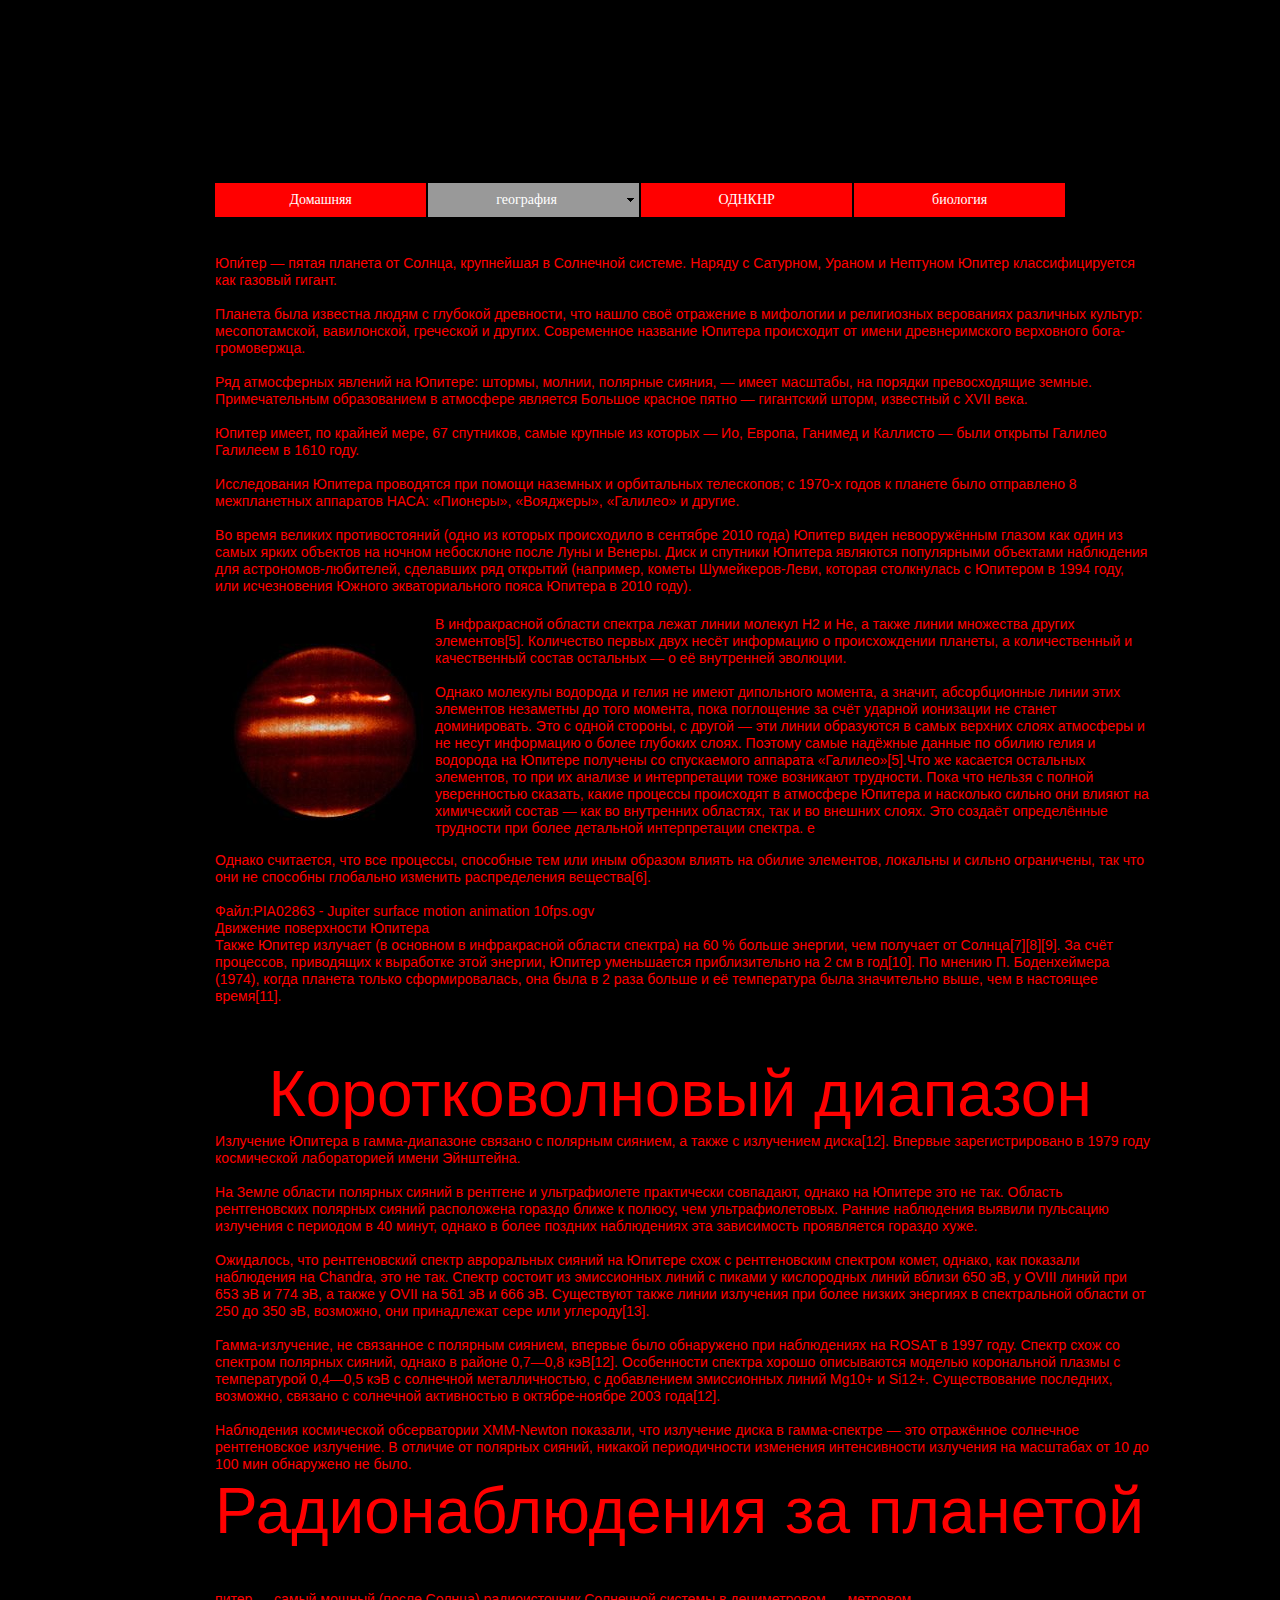
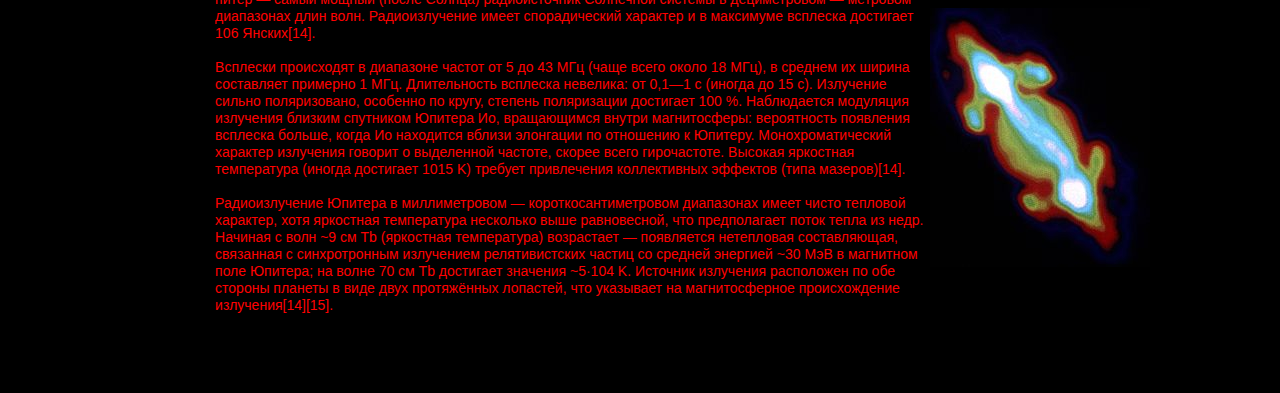
<file: юпитер.html>
<!DOCTYPE html>
<html class="nojs html css_verticalspacer" lang="ru-RU">
 <head>

  <meta http-equiv="Content-type" content="text/html;charset=UTF-8"/>
  <meta name="generator" content="2017.0.0.363"/>
  <meta name="viewport" content="width=device-width, initial-scale=1.0"/>
  
  <script type="text/javascript">
   // Update the 'nojs'/'js' class on the html node
document.documentElement.className = document.documentElement.className.replace(/\bnojs\b/g, 'js');

// Check that all required assets are uploaded and up-to-date
if(typeof Muse == "undefined") window.Muse = {}; window.Muse.assets = {"required":["museutils.js", "museconfig.js", "jquery.musemenu.js", "jquery.watch.js", "require.js", "______1.css"], "outOfDate":[]};
</script>
  
  <title>юпитер</title>
  <!-- CSS -->
  <link rel="stylesheet" type="text/css" href="css/site_global.css?crc=443350757"/>
  <link rel="stylesheet" type="text/css" href="css/master_______-a.css?crc=315464184"/>
  <link rel="stylesheet" type="text/css" href="css/______1.css?crc=85827624" id="pagesheet"/>
  <!-- JS includes -->
  <!--[if lt IE 9]>
  <script src="scripts/html5shiv.js?crc=4241844378" type="text/javascript"></script>
  <![endif]-->
   </head>
 <body>

  <div class="clearfix borderbox" id="page"><!-- column -->
   <nav class="MenuBar clearfix colelem" id="menuu448"><!-- horizontal box -->
    <div class="MenuItemContainer borderbox clearfix grpelem" id="u470"><!-- vertical box -->
     <a class="nonblock nontext MenuItem MenuItemWithSubMenu borderbox clearfix colelem" id="u471" href="index.html" data-href="page:U93"><!-- horizontal box --><div class="MenuItemLabel NoWrap borderbox clearfix grpelem" id="u473-4"><!-- content --><p>Домашняя</p></div></a>
    </div>
    <div class="MenuItemContainer borderbox clearfix grpelem" id="u855"><!-- vertical box -->
     <a class="nonblock nontext MenuItem MenuItemWithSubMenu borderbox clearfix colelem" id="u856" href="%d0%b3%d0%b5%d0%be%d0%b3%d1%80%d0%b0%d1%84%d0%b8%d1%8f.html" data-href="page:U854"><!-- horizontal box --><div class="MenuItemLabel NoWrap borderbox clearfix grpelem" id="u858-4"><!-- content --><p>география</p></div><div class="borderbox grpelem" id="u857"><!-- content --></div></a>
     <div class="SubMenu MenuLevel1 borderbox clearfix" id="u860"><!-- vertical box -->
      <ul class="SubMenuView borderbox clearfix colelem" id="u861"><!-- vertical box -->
       <li class="MenuItemContainer borderbox clearfix colelem" id="u954"><!-- horizontal box --><a class="nonblock nontext MenuItem MenuItemWithSubMenu borderbox clearfix grpelem" id="u956" href="%d0%bf%d0%bb%d0%b0%d0%bd%d0%b5%d1%82%d1%8b.html" data-href="page:U887"><!-- horizontal box --><div class="MenuItemLabel NoWrap borderbox clearfix grpelem" id="u960-4"><!-- content --><div id="u960-3"><p>планеты</p></div></div><div class="borderbox grpelem" id="u962"><!-- content --></div></a><div class="SubMenu MenuLevel2 borderbox clearfix" id="u964"><!-- vertical box --><ul class="SubMenuView borderbox clearfix colelem" id="u966"><!-- vertical box --><li class="MenuItemContainer borderbox clearfix colelem" id="u975"><!-- horizontal box --><a class="nonblock nontext MenuItem MenuItemWithSubMenu borderbox clearfix grpelem" id="u977" href="%d1%81%d0%b0%d1%82%d1%83%d1%80%d0%bd.html" data-href="page:U162"><!-- horizontal box --><div class="MenuItemLabel NoWrap borderbox clearfix grpelem" id="u981-4"><!-- content --><div id="u981-3"><p>сатурн</p></div></div><div class="borderbox grpelem" id="u983"><!-- content --></div></a><div class="SubMenu MenuLevel2 borderbox clearfix" id="u985"><!-- vertical box --><ul class="SubMenuView borderbox clearfix colelem" id="u987"><!-- vertical box --><li class="MenuItemContainer borderbox clearfix colelem" id="u996"><!-- horizontal box --><a class="nonblock nontext MenuItem MenuItemWithSubMenu MuseMenuActive borderbox clearfix grpelem" id="u998" href="%d1%8e%d0%bf%d0%b8%d1%82%d0%b5%d1%80.html" data-href="page:U195"><!-- horizontal box --><div class="MenuItemLabel NoWrap borderbox clearfix grpelem" id="u1002-4"><!-- content --><div id="u1002-3"><p>юпитер</p></div></div><div class="borderbox grpelem" id="u1004"><!-- content --></div></a><div class="SubMenu MenuLevel2 borderbox clearfix" id="u1006"><!-- vertical box --><ul class="SubMenuView borderbox clearfix colelem" id="u1008"><!-- vertical box --><li class="MenuItemContainer borderbox clearfix colelem" id="u1067"><!-- horizontal box --><a class="nonblock nontext MenuItem MenuItemWithSubMenu borderbox clearfix grpelem" id="u1070" href="%d0%bd%d0%b5%d0%bf%d1%82%d1%83%d0%bd.html" data-href="page:U261"><!-- horizontal box --><div class="MenuItemLabel NoWrap borderbox clearfix grpelem" id="u1072-4"><!-- content --><div id="u1072-3"><p>нептун</p></div></div><div class="borderbox grpelem" id="u1071"><!-- content --></div></a><div class="SubMenu MenuLevel2 borderbox clearfix" id="u1068"><!-- vertical box --><ul class="SubMenuView borderbox clearfix colelem" id="u1069"><!-- vertical box --><li class="MenuItemContainer borderbox clearfix colelem" id="u1088"><!-- horizontal box --><a class="nonblock nontext MenuItem MenuItemWithSubMenu borderbox clearfix grpelem" id="u1090" href="%d0%b2%d0%b5%d0%bd%d0%b5%d1%80%d0%b0.html" data-href="page:U228"><!-- horizontal box --><div class="MenuItemLabel NoWrap borderbox clearfix grpelem" id="u1094-4"><!-- content --><div id="u1094-3"><p>венера</p></div></div><div class="borderbox grpelem" id="u1096"><!-- content --></div></a><div class="SubMenu MenuLevel2 borderbox clearfix" id="u1098"><!-- vertical box --><ul class="SubMenuView borderbox clearfix colelem" id="u1100"><!-- vertical box --><li class="MenuItemContainer borderbox clearfix colelem" id="u1156"><!-- horizontal box --><a class="nonblock nontext MenuItem MenuItemWithSubMenu borderbox clearfix grpelem" id="u1158" href="%d1%83%d1%80%d0%b0%d0%bd.html" data-href="page:U294"><!-- horizontal box --><div class="MenuItemLabel NoWrap borderbox clearfix grpelem" id="u1162-4"><!-- content --><div id="u1162-3"><p>уран</p></div></div><div class="borderbox grpelem" id="u1164"><!-- content --></div></a><div class="SubMenu MenuLevel2 borderbox clearfix" id="u1166"><!-- vertical box --><ul class="SubMenuView borderbox clearfix colelem" id="u1168"><!-- vertical box --><li class="MenuItemContainer borderbox clearfix colelem" id="u1245"><!-- horizontal box --><a class="nonblock nontext MenuItem MenuItemWithSubMenu borderbox clearfix grpelem" id="u1247" href="%d0%b7%d0%b5%d0%bc%d0%bb%d1%8f.html" data-href="page:U360"><!-- horizontal box --><div class="MenuItemLabel NoWrap borderbox clearfix grpelem" id="u1251-4"><!-- content --><div id="u1251-3"><p>земля</p></div></div><div class="borderbox grpelem" id="u1253"><!-- content --></div></a><div class="SubMenu MenuLevel2 borderbox clearfix" id="u1255"><!-- vertical box --><ul class="SubMenuView borderbox clearfix colelem" id="u1257"><!-- vertical box --><li class="MenuItemContainer borderbox clearfix colelem" id="u1334"><!-- horizontal box --><a class="nonblock nontext MenuItem MenuItemWithSubMenu borderbox clearfix grpelem" id="u1336" href="%d0%bc%d0%b0%d1%80%d1%81.html" data-href="page:U426"><!-- horizontal box --><div class="MenuItemLabel NoWrap borderbox clearfix grpelem" id="u1340-4"><!-- content --><div id="u1340-3"><p>марс</p></div></div><div class="borderbox grpelem" id="u1342"><!-- content --></div></a><div class="SubMenu MenuLevel2 borderbox clearfix" id="u1344"><!-- vertical box --><ul class="SubMenuView borderbox clearfix colelem" id="u1346"><!-- vertical box --><li class="MenuItemContainer borderbox clearfix colelem" id="u1486"><!-- horizontal box --><a class="nonblock nontext MenuItem MenuItemWithSubMenu borderbox clearfix grpelem" id="u1488" href="%d0%bc%d0%b5%d1%80%d0%ba%d1%83%d1%80%d0%b8%d0%b9.html" data-href="page:U327"><!-- horizontal box --><div class="MenuItemLabel NoWrap borderbox clearfix grpelem" id="u1492-4"><!-- content --><div id="u1492-3"><p>меркурий</p></div></div></a></li></ul></div></li></ul></div></li></ul></div></li></ul></div></li></ul></div></li></ul></div></li></ul></div></li></ul></div></li>
      </ul>
     </div>
    </div>
    <div class="MenuItemContainer borderbox clearfix grpelem" id="u900"><!-- vertical box -->
     <a class="nonblock nontext MenuItem MenuItemWithSubMenu borderbox clearfix colelem" id="u901" href="%d0%be%d0%b4%d0%bd%d0%ba%d0%bd%d1%80.html" data-href="page:U899"><!-- horizontal box --><div class="MenuItemLabel NoWrap borderbox clearfix grpelem" id="u904-4"><!-- content --><p>ОДНКНР</p></div></a>
    </div>
    <div class="MenuItemContainer borderbox clearfix grpelem" id="u933"><!-- vertical box -->
     <a class="nonblock nontext MenuItem MenuItemWithSubMenu borderbox clearfix colelem" id="u936" href="%d0%b1%d0%b8%d0%be%d0%bb%d0%be%d0%b3%d0%b8%d1%8f.html" data-href="page:U932"><!-- horizontal box --><div class="MenuItemLabel NoWrap borderbox clearfix grpelem" id="u937-4"><!-- content --><p>биология</p></div></a>
    </div>
   </nav>
   <!-- m_editable region-id="editable-static-tag-U795-BP_infinity" template="юпитер.html" data-type="html" data-ice-options="disableImageResize,link" -->
   <div class="clearfix colelem" id="u795-20" data-muse-uid="U795" data-muse-type="txt_frame"><!-- content -->
    <p id="u795-2">Юпи́тер — пятая планета от Солнца, крупнейшая в Солнечной системе. Наряду с Сатурном, Ураном и Нептуном Юпитер классифицируется как газовый гигант.</p>
    <p id="u795-3">&nbsp;</p>
    <p id="u795-5">Планета была известна людям с глубокой древности, что нашло своё отражение в мифологии и религиозных верованиях различных культур: месопотамской, вавилонской, греческой и других. Современное название Юпитера происходит от имени древнеримского верховного бога-громовержца.</p>
    <p id="u795-6">&nbsp;</p>
    <p id="u795-8">Ряд атмосферных явлений на Юпитере: штормы, молнии, полярные сияния, — имеет масштабы, на порядки превосходящие земные. Примечательным образованием в атмосфере является Большое красное пятно — гигантский шторм, известный с XVII века.</p>
    <p id="u795-9">&nbsp;</p>
    <p id="u795-11">Юпитер имеет, по крайней мере, 67 спутников, самые крупные из которых — Ио, Европа, Ганимед и Каллисто — были открыты Галилео Галилеем в 1610 году.</p>
    <p id="u795-12">&nbsp;</p>
    <p id="u795-14">Исследования Юпитера проводятся при помощи наземных и орбитальных телескопов; с 1970-х годов к планете было отправлено 8 межпланетных аппаратов НАСА: «Пионеры», «Вояджеры», «Галилео» и другие.</p>
    <p id="u795-15">&nbsp;</p>
    <p id="u795-17">Во время великих противостояний (одно из которых происходило в сентябре 2010 года) Юпитер виден невооружённым глазом как один из самых ярких объектов на ночном небосклоне после Луны и Венеры. Диск и спутники Юпитера являются популярными объектами наблюдения для астрономов-любителей, сделавших ряд открытий (например, кометы Шумейкеров-Леви, которая столкнулась с Юпитером в 1994 году, или исчезновения Южного экваториального пояса Юпитера в 2010 году).</p>
    <p>&nbsp;</p>
   </div>
   <!-- /m_editable -->
   <div class="clearfix colelem" id="pu798"><!-- group -->
    <!-- m_editable region-id="editable-static-tag-U798-BP_infinity" template="юпитер.html" data-type="image" -->
    <div class="clip_frame grpelem" id="u798" data-muse-uid="U798" data-muse-type="img_frame"><!-- image -->
     <img class="block" id="u798_img" src="images/220px-thermal_emission_of_jupiter.jpg?crc=3914578914" alt="" data-muse-src="images/220px-thermal_emission_of_jupiter.jpg?crc=3914578914" data-image-width="220" data-image-height="240"/>
    </div>
    <!-- /m_editable -->
    <!-- m_editable region-id="editable-static-tag-U808-BP_infinity" template="юпитер.html" data-type="html" data-ice-options="disableImageResize,link" -->
    <div class="clearfix grpelem" id="u808-8" data-muse-uid="U808" data-muse-type="txt_frame"><!-- content -->
     <p>В инфракрасной области спектра лежат линии молекул H2 и He, а также линии множества других элементов[5]. Количество первых двух несёт информацию о происхождении планеты, а количественный и качественный состав остальных — о её внутренней эволюции.</p>
     <p>&nbsp;</p>
     <p>Однако молекулы водорода и гелия не имеют дипольного момента, а значит, абсорбционные линии этих элементов незаметны до того момента, пока поглощение за счёт ударной ионизации не станет доминировать. Это с одной стороны, с другой — эти линии образуются в самых верхних слоях атмосферы и не несут информацию о более глубоких слоях. Поэтому самые надёжные данные по обилию гелия и водорода на Юпитере получены со спускаемого аппарата «Галилео»[5].Что же касается остальных элементов, то при их анализе и интерпретации тоже возникают трудности. Пока что нельзя с полной уверенностью сказать, какие процессы происходят в атмосфере Юпитера и насколько сильно они влияют на химический состав — как во внутренних областях, так и во внешних слоях. Это создаёт определённые трудности при более детальной интерпретации спектра. е</p>
     <p>&nbsp;</p>
    </div>
    <!-- /m_editable -->
   </div>
   <!-- m_editable region-id="editable-static-tag-U811-BP_infinity" template="юпитер.html" data-type="html" data-ice-options="disableImageResize,link" -->
   <div class="clearfix colelem" id="u811-33" data-muse-uid="U811" data-muse-type="txt_frame"><!-- content -->
    <p>Однако считается, что все процессы, способные тем или иным образом влиять на обилие элементов, локальны и сильно ограничены, так что они не способны глобально изменить распределения вещества[6].</p>
    <p>&nbsp;</p>
    <p>Файл:PIA02863 - Jupiter surface motion animation 10fps.ogv</p>
    <p>Движение поверхности Юпитера</p>
    <p>Также Юпитер излучает (в основном в инфракрасной области спектра) на 60 % больше энергии, чем получает от Солнца[7][8][9]. За счёт процессов, приводящих к выработке этой энергии, Юпитер уменьшается приблизительно на 2 см в год[10]. По мнению П. Боденхеймера (1974), когда планета только сформировалась, она была в 2 раза больше и её температура была значительно выше, чем в настоящее время[11].</p>
    <p>&nbsp;</p>
    <p>&nbsp;</p>
    <p>&nbsp;</p>
    <p id="u811-14">&nbsp;&nbsp; Коротковолновый диапазон</p>
    <p id="u811-16">Излучение Юпитера в гамма-диапазоне связано с полярным сиянием, а также с излучением диска[12]. Впервые зарегистрировано в 1979 году космической лабораторией имени Эйнштейна.</p>
    <p id="u811-17">&nbsp;</p>
    <p id="u811-19">На Земле области полярных сияний в рентгене и ультрафиолете практически совпадают, однако на Юпитере это не так. Область рентгеновских полярных сияний расположена гораздо ближе к полюсу, чем ультрафиолетовых. Ранние наблюдения выявили пульсацию излучения с периодом в 40 минут, однако в более поздних наблюдениях эта зависимость проявляется гораздо хуже.</p>
    <p id="u811-20">&nbsp;</p>
    <p id="u811-22">Ожидалось, что рентгеновский спектр авроральных сияний на Юпитере схож с рентгеновским спектром комет, однако, как показали наблюдения на Chandra, это не так. Спектр состоит из эмиссионных линий с пиками у кислородных линий вблизи 650 эВ, у OVIII линий при 653 эВ и 774 эВ, а также у OVII на 561 эВ и 666 эВ. Существуют также линии излучения при более низких энергиях в спектральной области от 250 до 350 эВ, возможно, они принадлежат сере или углероду[13].</p>
    <p id="u811-23">&nbsp;</p>
    <p id="u811-25">Гамма-излучение, не связанное с полярным сиянием, впервые было обнаружено при наблюдениях на ROSAT в 1997 году. Спектр схож со спектром полярных сияний, однако в районе 0,7—0,8 кэВ[12]. Особенности спектра хорошо описываются моделью корональной плазмы с температурой 0,4—0,5 кэВ с солнечной металличностью, с добавлением эмиссионных линий Mg10+ и Si12+. Существование последних, возможно, связано с солнечной активностью в октябре-ноябре 2003 года[12].</p>
    <p id="u811-26">&nbsp;</p>
    <p id="u811-28">Наблюдения космической обсерватории XMM-Newton показали, что излучение диска в гамма-спектре — это отражённое солнечное рентгеновское излучение. В отличие от полярных сияний, никакой периодичности изменения интенсивности излучения на масштабах от 10 до 100 мин обнаружено не было.</p>
    <p id="u811-30">Радионаблюдения за планетой</p>
    <p>&nbsp;</p>
   </div>
   <!-- /m_editable -->
   <div class="clearfix colelem" id="pu824-11"><!-- group -->
    <!-- m_editable region-id="editable-static-tag-U824-BP_infinity" template="юпитер.html" data-type="html" data-ice-options="disableImageResize,link" -->
    <div class="clearfix grpelem" id="u824-11" data-muse-uid="U824" data-muse-type="txt_frame"><!-- content -->
     <p id="u824-2">питер — самый мощный (после Солнца) радиоисточник Солнечной системы в дециметровом — метровом диапазонах длин волн. Радиоизлучение имеет спорадический характер и в максимуме всплеска достигает 106 Янских[14].</p>
     <p id="u824-3">&nbsp;</p>
     <p id="u824-5">Всплески происходят в диапазоне частот от 5 до 43 МГц (чаще всего около 18 МГц), в среднем их ширина составляет примерно 1 МГц. Длительность всплеска невелика: от 0,1—1 с (иногда до 15 с). Излучение сильно поляризовано, особенно по кругу, степень поляризации достигает 100 %. Наблюдается модуляция излучения близким спутником Юпитера Ио, вращающимся внутри магнитосферы: вероятность появления всплеска больше, когда Ио находится вблизи элонгации по отношению к Юпитеру. Монохроматический характер излучения говорит о выделенной частоте, скорее всего гирочастоте. Высокая яркостная температура (иногда достигает 1015 K) требует привлечения коллективных эффектов (типа мазеров)[14].</p>
     <p id="u824-6">&nbsp;</p>
     <p id="u824-8">Радиоизлучение Юпитера в миллиметровом — короткосантиметровом диапазонах имеет чисто тепловой характер, хотя яркостная температура несколько выше равновесной, что предполагает поток тепла из недр. Начиная с волн ~9 см Tb (яркостная температура) возрастает — появляется нетепловая составляющая, связанная с синхротронным излучением релятивистских частиц со средней энергией ~30 МэВ в магнитном поле Юпитера; на волне 70 см Tb достигает значения ~5·104 K. Источник излучения расположен по обе стороны планеты в виде двух протяжённых лопастей, что указывает на магнитосферное происхождение излучения[14][15].</p>
     <p>&nbsp;</p>
    </div>
    <!-- /m_editable -->
    <!-- m_editable region-id="editable-static-tag-U814-BP_infinity" template="юпитер.html" data-type="image" -->
    <div class="clip_frame grpelem" id="u814" data-muse-uid="U814" data-muse-type="img_frame"><!-- image -->
     <img class="block" id="u814_img" src="images/220px-jupiterradiovlal.jpg?crc=169649390" alt="" data-muse-src="images/220px-jupiterradiovlal.jpg?crc=169649390" data-image-width="220" data-image-height="259"/>
    </div>
    <!-- /m_editable -->
   </div>
   <div class="verticalspacer" data-offset-top="1931" data-content-above-spacer="1931" data-content-below-spacer="62"></div>
  </div>
  <!-- Other scripts -->
  <script type="text/javascript">
   window.Muse.assets.check=function(d){if(!window.Muse.assets.checked){window.Muse.assets.checked=!0;var b={},c=function(a,b){if(window.getComputedStyle){var c=window.getComputedStyle(a,null);return c&&c.getPropertyValue(b)||c&&c[b]||""}if(document.documentElement.currentStyle)return(c=a.currentStyle)&&c[b]||a.style&&a.style[b]||"";return""},a=function(a){if(a.match(/^rgb/))return a=a.replace(/\s+/g,"").match(/([\d\,]+)/gi)[0].split(","),(parseInt(a[0])<<16)+(parseInt(a[1])<<8)+parseInt(a[2]);if(a.match(/^\#/))return parseInt(a.substr(1),
16);return 0},g=function(g){for(var f=document.getElementsByTagName("link"),h=0;h<f.length;h++)if("text/css"==f[h].type){var i=(f[h].href||"").match(/\/?css\/([\w\-]+\.css)\?crc=(\d+)/);if(!i||!i[1]||!i[2])break;b[i[1]]=i[2]}f=document.createElement("div");f.className="version";f.style.cssText="display:none; width:1px; height:1px;";document.getElementsByTagName("body")[0].appendChild(f);for(h=0;h<Muse.assets.required.length;){var i=Muse.assets.required[h],l=i.match(/([\w\-\.]+)\.(\w+)$/),k=l&&l[1]?
l[1]:null,l=l&&l[2]?l[2]:null;switch(l.toLowerCase()){case "css":k=k.replace(/\W/gi,"_").replace(/^([^a-z])/gi,"_$1");f.className+=" "+k;k=a(c(f,"color"));l=a(c(f,"backgroundColor"));k!=0||l!=0?(Muse.assets.required.splice(h,1),"undefined"!=typeof b[i]&&(k!=b[i]>>>24||l!=(b[i]&16777215))&&Muse.assets.outOfDate.push(i)):h++;f.className="version";break;case "js":h++;break;default:throw Error("Unsupported file type: "+l);}}d?d().jquery!="1.8.3"&&Muse.assets.outOfDate.push("jquery-1.8.3.min.js"):Muse.assets.required.push("jquery-1.8.3.min.js");
f.parentNode.removeChild(f);if(Muse.assets.outOfDate.length||Muse.assets.required.length)f="Некоторые файлы на сервере могут отсутствовать или быть некорректными. Очистите кэш-память браузера и повторите попытку. Если проблему не удается устранить, свяжитесь с разработчиками сайта.",g&&Muse.assets.outOfDate.length&&(f+="\nOut of date: "+Muse.assets.outOfDate.join(",")),g&&Muse.assets.required.length&&(f+="\nMissing: "+Muse.assets.required.join(",")),alert(f)};location&&location.search&&location.search.match&&location.search.match(/muse_debug/gi)?setTimeout(function(){g(!0)},5E3):g()}};
var muse_init=function(){require.config({baseUrl:""});require(["jquery","museutils","whatinput","jquery.musemenu","jquery.watch"],function(d){var $ = d;$(document).ready(function(){try{
window.Muse.assets.check($);/* body */
Muse.Utils.transformMarkupToFixBrowserProblemsPreInit();/* body */
Muse.Utils.prepHyperlinks(true);/* body */
Muse.Utils.fullPage('#page');/* 100% height page */
Muse.Utils.initWidget('.MenuBar', ['#bp_infinity'], function(elem) { return $(elem).museMenu(); });/* unifiedNavBar */
Muse.Utils.showWidgetsWhenReady();/* body */
Muse.Utils.transformMarkupToFixBrowserProblems();/* body */
}catch(b){if(b&&"function"==typeof b.notify?b.notify():Muse.Assert.fail("Error calling selector function: "+b),false)throw b;}})})};

</script>
  <!-- RequireJS script -->
  <script src="scripts/require.js?crc=244322403" type="text/javascript" async data-main="scripts/museconfig.js?crc=36584860" onload="if (requirejs) requirejs.onError = function(requireType, requireModule) { if (requireType && requireType.toString && requireType.toString().indexOf && 0 <= requireType.toString().indexOf('#scripterror')) window.Muse.assets.check(); }" onerror="window.Muse.assets.check();"></script>
   </body>
</html>
</file>
<file: css/site_global.css>
html{min-height:100%;min-width:100%;-ms-text-size-adjust:none;}body,div,dl,dt,dd,ul,ol,li,nav,h1,h2,h3,h4,h5,h6,pre,code,form,fieldset,legend,input,button,textarea,p,blockquote,th,td,a{margin:0px;padding:0px;border-width:0px;border-style:solid;border-color:transparent;-webkit-transform-origin:left top;-ms-transform-origin:left top;-o-transform-origin:left top;transform-origin:left top;background-repeat:no-repeat;}button.submit-btn{-moz-box-sizing:content-box;-webkit-box-sizing:content-box;box-sizing:content-box;}.transition{-webkit-transition-property:background-image,background-position,background-color,border-color,border-radius,color,font-size,font-style,font-weight,letter-spacing,line-height,text-align,box-shadow,text-shadow,opacity;transition-property:background-image,background-position,background-color,border-color,border-radius,color,font-size,font-style,font-weight,letter-spacing,line-height,text-align,box-shadow,text-shadow,opacity;}.transition *{-webkit-transition:inherit;transition:inherit;}table{border-collapse:collapse;border-spacing:0px;}fieldset,img{border:0px;border-style:solid;-webkit-transform-origin:left top;-ms-transform-origin:left top;-o-transform-origin:left top;transform-origin:left top;}address,caption,cite,code,dfn,em,strong,th,var,optgroup{font-style:inherit;font-weight:inherit;}del,ins{text-decoration:none;}li{list-style:none;}caption,th{text-align:left;}h1,h2,h3,h4,h5,h6{font-size:100%;font-weight:inherit;}input,button,textarea,select,optgroup,option{font-family:inherit;font-size:inherit;font-style:inherit;font-weight:inherit;}.form-grp input,.form-grp textarea{-webkit-appearance:none;-webkit-border-radius:0;}body{font-family:Arial, Helvetica Neue, Helvetica, sans-serif;text-align:left;font-size:14px;line-height:17px;word-wrap:break-word;text-rendering:optimizeLegibility;-moz-font-feature-settings:'liga';-ms-font-feature-settings:'liga';-webkit-font-feature-settings:'liga';font-feature-settings:'liga';}a:link{color:#0000FF;text-decoration:underline;}a:visited{color:#800080;text-decoration:underline;}a:hover{color:#0000FF;text-decoration:underline;}a:active{color:#EE0000;text-decoration:underline;}a.nontext{color:black;text-decoration:none;font-style:normal;font-weight:normal;}.normal_text{color:#000000;direction:ltr;font-family:Arial, Helvetica Neue, Helvetica, sans-serif;font-size:14px;font-style:normal;font-weight:normal;letter-spacing:0px;line-height:17px;text-align:left;text-decoration:none;text-indent:0px;text-transform:none;vertical-align:0px;padding:0px;}.list0 li:before{position:absolute;right:100%;letter-spacing:0px;text-decoration:none;font-weight:normal;font-style:normal;}.rtl-list li:before{right:auto;left:100%;}.nls-None > li:before,.nls-None .list3 > li:before,.nls-None .list6 > li:before{margin-right:6px;content:'•';}.nls-None .list1 > li:before,.nls-None .list4 > li:before,.nls-None .list7 > li:before{margin-right:6px;content:'○';}.nls-None,.nls-None .list1,.nls-None .list2,.nls-None .list3,.nls-None .list4,.nls-None .list5,.nls-None .list6,.nls-None .list7,.nls-None .list8{padding-left:34px;}.nls-None.rtl-list,.nls-None .list1.rtl-list,.nls-None .list2.rtl-list,.nls-None .list3.rtl-list,.nls-None .list4.rtl-list,.nls-None .list5.rtl-list,.nls-None .list6.rtl-list,.nls-None .list7.rtl-list,.nls-None .list8.rtl-list{padding-left:0px;padding-right:34px;}.nls-None .list2 > li:before,.nls-None .list5 > li:before,.nls-None .list8 > li:before{margin-right:6px;content:'-';}.nls-None.rtl-list > li:before,.nls-None .list1.rtl-list > li:before,.nls-None .list2.rtl-list > li:before,.nls-None .list3.rtl-list > li:before,.nls-None .list4.rtl-list > li:before,.nls-None .list5.rtl-list > li:before,.nls-None .list6.rtl-list > li:before,.nls-None .list7.rtl-list > li:before,.nls-None .list8.rtl-list > li:before{margin-right:0px;margin-left:6px;}.TabbedPanelsTab{white-space:nowrap;}.MenuBar .MenuBarView,.MenuBar .SubMenuView{display:block;list-style:none;}.MenuBar .SubMenu{display:none;position:absolute;}.NoWrap{white-space:nowrap;word-wrap:normal;}.rootelem{margin-left:auto;margin-right:auto;}.colelem{display:inline;float:left;clear:both;}.clearfix:after{content:"\0020";visibility:hidden;display:block;height:0px;clear:both;}*:first-child+html .clearfix{zoom:1;}.clip_frame{overflow:hidden;}.popup_anchor{position:relative;width:0px;height:0px;}.popup_element{z-index:100000;}.svg{display:block;vertical-align:top;}span.wrap{content:'';clear:left;display:block;}span.actAsInlineDiv{display:inline-block;}.position_content,.excludeFromNormalFlow{float:left;}.preload_images{position:absolute;overflow:hidden;left:-9999px;top:-9999px;height:1px;width:1px;}.preload{height:1px;width:1px;}.animateStates{-webkit-transition:0.3s ease-in-out;-moz-transition:0.3s ease-in-out;-o-transition:0.3s ease-in-out;transition:0.3s ease-in-out;}[data-whatinput="mouse"] *:focus,[data-whatinput="touch"] *:focus,input:focus,textarea:focus{outline:none;}textarea{resize:none;overflow:auto;}.fld-prompt{pointer-events:none;}.wrapped-input{position:absolute;top:0px;left:0px;background:transparent;border:none;}.submit-btn{z-index:50000;cursor:pointer;}.anchor_item{width:22px;height:18px;}.MenuBar .SubMenuVisible,.MenuBarVertical .SubMenuVisible,.MenuBar .SubMenu .SubMenuVisible,.popup_element.Active,span.actAsPara,.actAsDiv,a.nonblock.nontext,img.block{display:block;}.widget_invisible,.js .invi,.js .mse_pre_init{visibility:hidden;}.ose_ei{visibility:hidden;z-index:0;}.no_vert_scroll{overflow-y:hidden;}.always_vert_scroll{overflow-y:scroll;}.always_horz_scroll{overflow-x:scroll;}.fullscreen{overflow:hidden;left:0px;top:0px;position:fixed;height:100%;width:100%;-moz-box-sizing:border-box;-webkit-box-sizing:border-box;-ms-box-sizing:border-box;box-sizing:border-box;}.fullwidth{position:absolute;}.borderbox{-moz-box-sizing:border-box;-webkit-box-sizing:border-box;-ms-box-sizing:border-box;box-sizing:border-box;}.scroll_wrapper{position:absolute;overflow:auto;left:0px;right:0px;top:0px;bottom:0px;padding-top:0px;padding-bottom:0px;margin-top:0px;margin-bottom:0px;}.browser_width > *{position:absolute;left:0px;right:0px;}.grpelem,.accordion_wrapper{display:inline;float:left;}.fld-checkbox input[type=checkbox],.fld-radiobutton input[type=radio]{position:absolute;overflow:hidden;clip:rect(0px, 0px, 0px, 0px);height:1px;width:1px;margin:-1px;padding:0px;border:0px;}.fld-checkbox input[type=checkbox] + label,.fld-radiobutton input[type=radio] + label{display:inline-block;background-repeat:no-repeat;cursor:pointer;float:left;width:100%;height:100%;}.pointer_cursor,.fld-recaptcha-mode,.fld-recaptcha-refresh,.fld-recaptcha-help{cursor:pointer;}p,h1,h2,h3,h4,h5,h6,ol,ul,span.actAsPara{max-height:1000000px;}.superscript{vertical-align:super;font-size:66%;line-height:0px;}.subscript{vertical-align:sub;font-size:66%;line-height:0px;}.horizontalSlideShow{-ms-touch-action:pan-y;touch-action:pan-y;}.verticalSlideShow{-ms-touch-action:pan-x;touch-action:pan-x;}.colelem100,.verticalspacer{clear:both;}.list0 li,.MenuBar .MenuItemContainer,.SlideShowContentPanel .fullscreen img,.css_verticalspacer .verticalspacer{position:relative;}.popup_element.Inactive,.js .disn,.js .an_invi,.hidden,.breakpoint{display:none;}#muse_css_mq{position:absolute;display:none;background-color:#FFFFFE;}.fluid_height_spacer{width:0.01px;}.muse_check_css{display:none;position:fixed;}@media screen and (-webkit-min-device-pixel-ratio:0){body{text-rendering:auto;}}
</file>
<file: css/master_______-a.css>
#menuu448{border-width:0px;border-color:transparent;background-color:transparent;}#u471{background-color:#FF0000;}#u471:hover{background-color:#973A00;}#u471:active{background-color:#F15A24;}#u473-4{border-width:0px;border-color:transparent;background-color:transparent;text-align:center;color:#FFFFFF;font-family:Georgia, Palatino, Palatino Linotype, Times, Times New Roman, serif;}#u856{background-color:#FF0000;}#u856:hover{background-color:#973A00;}#u856:active{background-color:#F15A24;}#u858-4{border-width:0px;border-color:transparent;background-color:transparent;text-align:center;color:#FFFFFF;font-family:Georgia, Palatino, Palatino Linotype, Times, Times New Roman, serif;}#u857{opacity:1;-ms-filter:"progid:DXImageTransform.Microsoft.Alpha(Opacity=100)";filter:alpha(opacity=100);background:transparent url("../images/arrowmenudown.png?crc=345214036") no-repeat center center;}#u856:hover #u857{background-repeat:no-repeat;background-position:center center;}#u856:active #u857{background-repeat:no-repeat;background-position:center center;}#u956{border-style:solid;border-width:1px;border-color:#777777;background-color:#FFFFFF;}#u956:hover{background-color:#AAAAAA;}#u470,#u855,#u860,#u861,#u954,#u960-4{background-color:transparent;}#u962{opacity:1;-ms-filter:"progid:DXImageTransform.Microsoft.Alpha(Opacity=100)";filter:alpha(opacity=100);background:transparent url("../images/arrowmenuright.png?crc=4175204551") no-repeat center center;}#u856.MuseMenuActive #u857,#u956:hover #u962{background-repeat:no-repeat;background-position:center center;}#u977{border-style:solid;border-width:1px;border-color:#777777;background-color:#FFFFFF;}#u977:hover{background-color:#AAAAAA;}#u964,#u966,#u975,#u981-4{background-color:transparent;}#u983{opacity:1;-ms-filter:"progid:DXImageTransform.Microsoft.Alpha(Opacity=100)";filter:alpha(opacity=100);background:transparent url("../images/arrowmenuright.png?crc=4175204551") no-repeat center center;}#u956.MuseMenuActive #u962,#u977:hover #u983{background-repeat:no-repeat;background-position:center center;}#u998{border-style:solid;border-width:1px;border-color:#777777;background-color:#FFFFFF;}#u998:hover{background-color:#AAAAAA;}#u985,#u987,#u996,#u1002-4{background-color:transparent;}#u1004{opacity:1;-ms-filter:"progid:DXImageTransform.Microsoft.Alpha(Opacity=100)";filter:alpha(opacity=100);background:transparent url("../images/arrowmenuright.png?crc=4175204551") no-repeat center center;}#u977.MuseMenuActive #u983,#u998:hover #u1004{background-repeat:no-repeat;background-position:center center;}#u1070{border-style:solid;border-width:1px;border-color:#777777;background-color:#FFFFFF;}#u1070:hover{background-color:#AAAAAA;}#u1006,#u1008,#u1067,#u1072-4{background-color:transparent;}#u1071{opacity:1;-ms-filter:"progid:DXImageTransform.Microsoft.Alpha(Opacity=100)";filter:alpha(opacity=100);background:transparent url("../images/arrowmenuright.png?crc=4175204551") no-repeat center center;}#u998.MuseMenuActive #u1004,#u1070:hover #u1071{background-repeat:no-repeat;background-position:center center;}#u1090{border-style:solid;border-width:1px;border-color:#777777;background-color:#FFFFFF;}#u1090:hover{background-color:#AAAAAA;}#u1068,#u1069,#u1088,#u1094-4{background-color:transparent;}#u1096{opacity:1;-ms-filter:"progid:DXImageTransform.Microsoft.Alpha(Opacity=100)";filter:alpha(opacity=100);background:transparent url("../images/arrowmenuright.png?crc=4175204551") no-repeat center center;}#u1070.MuseMenuActive #u1071,#u1090:hover #u1096{background-repeat:no-repeat;background-position:center center;}#u1158{border-style:solid;border-width:1px;border-color:#777777;background-color:#FFFFFF;}#u1158:hover{background-color:#AAAAAA;}#u1098,#u1100,#u1156,#u1162-4{background-color:transparent;}#u1164{opacity:1;-ms-filter:"progid:DXImageTransform.Microsoft.Alpha(Opacity=100)";filter:alpha(opacity=100);background:transparent url("../images/arrowmenuright.png?crc=4175204551") no-repeat center center;}#u1090.MuseMenuActive #u1096,#u1158:hover #u1164{background-repeat:no-repeat;background-position:center center;}#u1247{border-style:solid;border-width:1px;border-color:#777777;background-color:#FFFFFF;}#u1247:hover{background-color:#AAAAAA;}#u1166,#u1168,#u1245,#u1251-4{background-color:transparent;}#u1253{opacity:1;-ms-filter:"progid:DXImageTransform.Microsoft.Alpha(Opacity=100)";filter:alpha(opacity=100);background:transparent url("../images/arrowmenuright.png?crc=4175204551") no-repeat center center;}#u1158.MuseMenuActive #u1164,#u1247:hover #u1253{background-repeat:no-repeat;background-position:center center;}#u1336{border-style:solid;border-width:1px;border-color:#777777;background-color:#FFFFFF;}#u1336:hover{background-color:#AAAAAA;}#u1255,#u1257,#u1334,#u1340-4{background-color:transparent;}#u1342{opacity:1;-ms-filter:"progid:DXImageTransform.Microsoft.Alpha(Opacity=100)";filter:alpha(opacity=100);background:transparent url("../images/arrowmenuright.png?crc=4175204551") no-repeat center center;}#u1247.MuseMenuActive #u1253,#u1336:hover #u1342{background-repeat:no-repeat;background-position:center center;}#u1336.MuseMenuActive #u1342{background-repeat:no-repeat;background-position:center center;}#u1488{border-style:solid;border-width:1px;border-color:#777777;background-color:#FFFFFF;}#u1488:hover{background-color:#AAAAAA;}#u956.MuseMenuActive,#u977.MuseMenuActive,#u998.MuseMenuActive,#u1070.MuseMenuActive,#u1090.MuseMenuActive,#u1158.MuseMenuActive,#u1247.MuseMenuActive,#u1336.MuseMenuActive,#u1488.MuseMenuActive{background-color:#666666;}#u1344,#u1346,#u1486,#u1492-4{background-color:transparent;}#u960-3,#u981-3,#u1002-3,#u1072-3,#u1094-3,#u1162-3,#u1251-3,#u1340-3,#u1492-3{text-align:center;font-size:11px;line-height:13px;}#u901{background-color:#FF0000;}#u901:hover{background-color:#973A00;}#u901:active{background-color:#F15A24;}#u904-4{border-width:0px;border-color:transparent;background-color:transparent;text-align:center;color:#FFFFFF;font-family:Georgia, Palatino, Palatino Linotype, Times, Times New Roman, serif;}#u900,#u933{background-color:transparent;}#u936{background-color:#FF0000;}#u936:hover{background-color:#973A00;}#u936:active{background-color:#F15A24;}#u471.MuseMenuActive,#u856.MuseMenuActive,#u901.MuseMenuActive,#u936.MuseMenuActive{background-color:#999999;}#u937-4{border-width:0px;border-color:transparent;background-color:transparent;text-align:center;color:#FFFFFF;font-family:Georgia, Palatino, Palatino Linotype, Times, Times New Roman, serif;}.MenuItem{cursor:pointer;}
</file>
<file: css/index.css>
.version.index{color:#0000F1;background-color:#E489EC;}#muse_css_mq{background-color:#FFFFFF;}#page{z-index:1;min-height:149px;background-image:none;border-width:0px;border-color:#000000;background-color:transparent;padding-top:68px;padding-bottom:863px;width:100%;margin-left:auto;margin-right:auto;}#u102-4{z-index:108;min-height:64px;background-color:transparent;font-size:44px;line-height:53px;color:#FF0000;position:relative;width:83.34%;margin-left:8.34%;}#u102{font-size:44px;}#menuu448{z-index:2;margin-top:51px;position:relative;width:83.34%;margin-left:8.34%;}#u470{min-height:34px;position:relative;margin-right:-10000px;width:24.83%;}#u471{padding-bottom:17px;position:relative;width:100%;}#u471:hover{min-height:0px;width:100%;margin:0px 0px 0px 0%;}#u471:active{min-height:0px;width:100%;margin:0px 0px 0px 0%;}#u473-4{min-height:17px;position:relative;margin-right:-10000px;top:8px;width:100%;}#u471:hover #u473-4{padding-top:0px;padding-bottom:0px;min-height:17px;width:100%;margin:0px -10000px 0px 0%;}#u471:active #u473-4{padding-top:0px;padding-bottom:0px;min-height:17px;width:100%;margin:0px -10000px 0px 0%;}#u855{min-height:34px;position:relative;margin-right:-10000px;width:24.83%;left:25.06%;}#u856{padding-bottom:17px;position:relative;width:100%;}#u471.MuseMenuActive,#u856:hover{min-height:0px;width:100%;margin:0px 0px 0px 0%;}#u856:active{min-height:0px;width:100%;margin:0px 0px 0px 0%;}#u858-4{min-height:17px;position:relative;margin-right:-10000px;top:8px;width:93.37%;}#u856:hover #u858-4{padding-top:0px;padding-bottom:0px;min-height:17px;width:93.37%;margin:0px -10000px 0px 0%;}#u856:active #u858-4{padding-top:0px;padding-bottom:0px;min-height:17px;width:93.37%;margin:0px -10000px 0px 0%;}#u856.MuseMenuActive #u858-4{padding-top:0px;padding-bottom:0px;min-height:17px;width:93.37%;margin:0px -10000px 0px 0%;}#u857{z-index:15;height:14px;position:relative;margin-right:-10000px;top:10px;width:6.64%;left:93.37%;}#u856:hover #u857{height:14px;min-height:0px;width:6.64%;margin:0px -10000px 0px 0%;}#u856:active #u857{height:14px;min-height:0px;width:6.64%;margin:0px -10000px 0px 0%;}#u856.MuseMenuActive #u857{height:14px;min-height:0px;width:6.64%;margin:0px -10000px 0px 0%;}#u860{top:34px;width:56.88%;}#u956{padding-bottom:6px;position:relative;margin-right:-10000px;width:100%;}#u956:hover{min-height:0px;width:100%;margin:0px -10000px 0px 0%;}#u960-4{min-height:13px;padding-top:4px;position:relative;margin-right:-10000px;top:3px;width:81.67%;left:2.5%;}#u956:hover #u960-4{padding-top:4px;padding-bottom:0px;min-height:13px;width:81.67%;margin:0px -10000px 0px 0%;}#u962{z-index:24;height:14px;position:relative;margin-right:-10000px;top:5px;width:11.67%;left:85%;}#u956:hover #u962{height:14px;min-height:0px;width:11.67%;margin:0px -10000px 0px 0%;}#u977{padding-bottom:6px;position:relative;margin-right:-10000px;width:100%;}#u956.MuseMenuActive,#u977:hover{min-height:0px;width:100%;margin:0px -10000px 0px 0%;}#u981-4{min-height:13px;padding-top:4px;position:relative;margin-right:-10000px;top:3px;width:81.67%;left:2.5%;}#u956.MuseMenuActive #u960-4,#u977:hover #u981-4{padding-top:4px;padding-bottom:0px;min-height:13px;width:81.67%;margin:0px -10000px 0px 0%;}#u983{z-index:33;height:14px;position:relative;margin-right:-10000px;top:5px;width:11.67%;left:85%;}#u956.MuseMenuActive #u962,#u977:hover #u983{height:14px;min-height:0px;width:11.67%;margin:0px -10000px 0px 0%;}#u998{padding-bottom:6px;position:relative;margin-right:-10000px;width:100%;}#u977.MuseMenuActive,#u998:hover{min-height:0px;width:100%;margin:0px -10000px 0px 0%;}#u1002-4{min-height:13px;padding-top:4px;position:relative;margin-right:-10000px;top:3px;width:81.67%;left:2.5%;}#u977.MuseMenuActive #u981-4,#u998:hover #u1002-4{padding-top:4px;padding-bottom:0px;min-height:13px;width:81.67%;margin:0px -10000px 0px 0%;}#u1004{z-index:42;height:14px;position:relative;margin-right:-10000px;top:5px;width:11.67%;left:85%;}#u977.MuseMenuActive #u983,#u998:hover #u1004{height:14px;min-height:0px;width:11.67%;margin:0px -10000px 0px 0%;}#u1070{padding-bottom:6px;position:relative;margin-right:-10000px;width:100%;}#u998.MuseMenuActive,#u1070:hover{min-height:0px;width:100%;margin:0px -10000px 0px 0%;}#u1072-4{min-height:13px;padding-top:4px;position:relative;margin-right:-10000px;top:3px;width:81.67%;left:2.5%;}#u998.MuseMenuActive #u1002-4,#u1070:hover #u1072-4{padding-top:4px;padding-bottom:0px;min-height:13px;width:81.67%;margin:0px -10000px 0px 0%;}#u1071{z-index:51;height:14px;position:relative;margin-right:-10000px;top:5px;width:11.67%;left:85%;}#u998.MuseMenuActive #u1004,#u1070:hover #u1071{height:14px;min-height:0px;width:11.67%;margin:0px -10000px 0px 0%;}#u1090{padding-bottom:6px;position:relative;margin-right:-10000px;width:100%;}#u1070.MuseMenuActive,#u1090:hover{min-height:0px;width:100%;margin:0px -10000px 0px 0%;}#u1094-4{min-height:13px;padding-top:4px;position:relative;margin-right:-10000px;top:3px;width:81.67%;left:2.5%;}#u1070.MuseMenuActive #u1072-4,#u1090:hover #u1094-4{padding-top:4px;padding-bottom:0px;min-height:13px;width:81.67%;margin:0px -10000px 0px 0%;}#u1096{z-index:60;height:14px;position:relative;margin-right:-10000px;top:5px;width:11.67%;left:85%;}#u1070.MuseMenuActive #u1071,#u1090:hover #u1096{height:14px;min-height:0px;width:11.67%;margin:0px -10000px 0px 0%;}#u1158{padding-bottom:6px;position:relative;margin-right:-10000px;width:100%;}#u1090.MuseMenuActive,#u1158:hover{min-height:0px;width:100%;margin:0px -10000px 0px 0%;}#u1162-4{min-height:13px;padding-top:4px;position:relative;margin-right:-10000px;top:3px;width:81.67%;left:2.5%;}#u1090.MuseMenuActive #u1094-4,#u1158:hover #u1162-4{padding-top:4px;padding-bottom:0px;min-height:13px;width:81.67%;margin:0px -10000px 0px 0%;}#u1164{z-index:69;height:14px;position:relative;margin-right:-10000px;top:5px;width:11.67%;left:85%;}#u1090.MuseMenuActive #u1096,#u1158:hover #u1164{height:14px;min-height:0px;width:11.67%;margin:0px -10000px 0px 0%;}#u1247{padding-bottom:6px;position:relative;margin-right:-10000px;width:100%;}#u1158.MuseMenuActive,#u1247:hover{min-height:0px;width:100%;margin:0px -10000px 0px 0%;}#u1251-4{min-height:13px;padding-top:4px;position:relative;margin-right:-10000px;top:3px;width:81.67%;left:2.5%;}#u1158.MuseMenuActive #u1162-4,#u1247:hover #u1251-4{padding-top:4px;padding-bottom:0px;min-height:13px;width:81.67%;margin:0px -10000px 0px 0%;}#u1253{z-index:78;height:14px;position:relative;margin-right:-10000px;top:5px;width:11.67%;left:85%;}#u1158.MuseMenuActive #u1164,#u1247:hover #u1253{height:14px;min-height:0px;width:11.67%;margin:0px -10000px 0px 0%;}#u1336{padding-bottom:6px;position:relative;margin-right:-10000px;width:100%;}#u1247.MuseMenuActive,#u1336:hover{min-height:0px;width:100%;margin:0px -10000px 0px 0%;}#u1340-4{min-height:13px;padding-top:4px;position:relative;margin-right:-10000px;top:3px;width:81.67%;left:2.5%;}#u1247.MuseMenuActive #u1251-4,#u1336:hover #u1340-4{padding-top:4px;padding-bottom:0px;min-height:13px;width:81.67%;margin:0px -10000px 0px 0%;}#u1336.MuseMenuActive #u1340-4{padding-top:4px;padding-bottom:0px;min-height:13px;width:81.67%;margin:0px -10000px 0px 0%;}#u1342{z-index:87;height:14px;position:relative;margin-right:-10000px;top:5px;width:11.67%;left:85%;}#u1247.MuseMenuActive #u1253,#u1336:hover #u1342{height:14px;min-height:0px;width:11.67%;margin:0px -10000px 0px 0%;}#u1336.MuseMenuActive #u1342{height:14px;min-height:0px;width:11.67%;margin:0px -10000px 0px 0%;}#u964,#u985,#u1006,#u1068,#u1098,#u1166,#u1255,#u1344{width:100%;left:100%;}#u861,#u954,#u966,#u975,#u987,#u996,#u1008,#u1067,#u1069,#u1088,#u1100,#u1156,#u1168,#u1245,#u1257,#u1334,#u1346,#u1486{position:relative;width:100%;}#u1488{padding-bottom:6px;position:relative;margin-right:-10000px;width:100%;}#u1336.MuseMenuActive,#u1488:hover{min-height:0px;width:100%;margin:0px -10000px 0px 0%;}#u1488.MuseMenuActive{min-height:0px;width:100%;margin:0px -10000px 0px 0%;}#u1492-4{min-height:13px;padding-top:4px;position:relative;margin-right:-10000px;top:3px;width:94.17%;left:2.5%;}#u1488:hover #u1492-4{padding-top:4px;padding-bottom:0px;min-height:13px;width:94.17%;margin:0px -10000px 0px 0%;}#u1488.MuseMenuActive #u1492-4{padding-top:4px;padding-bottom:0px;min-height:13px;width:94.17%;margin:0px -10000px 0px 0%;}#u960-3,#u981-3,#u1002-3,#u1072-3,#u1094-3,#u1162-3,#u1251-3,#u1340-3,#u1492-3{margin-left:2px;margin-right:2px;}#u900{min-height:34px;position:relative;margin-right:-10000px;width:24.83%;left:50.12%;}#u901{padding-bottom:17px;position:relative;width:100%;}#u856.MuseMenuActive,#u901:hover{min-height:0px;width:100%;margin:0px 0px 0px 0%;}#u901:active{min-height:0px;width:100%;margin:0px 0px 0px 0%;}#u904-4{min-height:17px;position:relative;margin-right:-10000px;top:8px;width:100%;}#u471.MuseMenuActive #u473-4,#u901:hover #u904-4{padding-top:0px;padding-bottom:0px;min-height:17px;width:100%;margin:0px -10000px 0px 0%;}#u901:active #u904-4{padding-top:0px;padding-bottom:0px;min-height:17px;width:100%;margin:0px -10000px 0px 0%;}#u933{min-height:34px;position:relative;margin-right:-10000px;width:24.83%;left:75.18%;}#u936{padding-bottom:17px;position:relative;width:100%;}#u901.MuseMenuActive,#u936:hover{min-height:0px;width:100%;margin:0px 0px 0px 0%;}#u936:active{min-height:0px;width:100%;margin:0px 0px 0px 0%;}#u936.MuseMenuActive{min-height:0px;width:100%;margin:0px 0px 0px 0%;}#u937-4{min-height:17px;position:relative;margin-right:-10000px;top:8px;width:100%;}#u901.MuseMenuActive #u904-4,#u936:hover #u937-4{padding-top:0px;padding-bottom:0px;min-height:17px;width:100%;margin:0px -10000px 0px 0%;}#u936:active #u937-4{padding-top:0px;padding-bottom:0px;min-height:17px;width:100%;margin:0px -10000px 0px 0%;}#u936.MuseMenuActive #u937-4{padding-top:0px;padding-bottom:0px;min-height:17px;width:100%;margin:0px -10000px 0px 0%;}.css_verticalspacer .verticalspacer{height:calc(100vh - 1080px);}.html{background-color:#000000;}body{position:relative;min-width:1020px;}
</file>
<file: css/________1.css>
.version._________1{color:#000018;background-color:#6C9A6F;}#page{z-index:1;min-height:34px;background-image:none;border-width:0px;border-color:#000000;background-color:transparent;padding-top:183px;padding-bottom:863px;width:100%;max-width:1020px;margin-left:auto;margin-right:auto;}#menuu448{z-index:2;position:relative;width:83.34%;margin-left:8.34%;}#u470{min-height:34px;position:relative;margin-right:-10000px;width:24.83%;}#u471{padding-bottom:17px;position:relative;width:100%;}#u471:hover{min-height:0px;width:100%;margin:0px 0px 0px 0%;}#u471:active{min-height:0px;width:100%;margin:0px 0px 0px 0%;}#u473-4{min-height:17px;position:relative;margin-right:-10000px;top:8px;width:100%;}#u471:hover #u473-4{padding-top:0px;padding-bottom:0px;min-height:17px;width:100%;margin:0px -10000px 0px 0%;}#u471:active #u473-4{padding-top:0px;padding-bottom:0px;min-height:17px;width:100%;margin:0px -10000px 0px 0%;}#u855{min-height:34px;position:relative;margin-right:-10000px;width:24.83%;left:25.06%;}#u856{padding-bottom:17px;position:relative;width:100%;}#u471.MuseMenuActive,#u856:hover{min-height:0px;width:100%;margin:0px 0px 0px 0%;}#u856:active{min-height:0px;width:100%;margin:0px 0px 0px 0%;}#u858-4{min-height:17px;position:relative;margin-right:-10000px;top:8px;width:93.37%;}#u856:hover #u858-4{padding-top:0px;padding-bottom:0px;min-height:17px;width:93.37%;margin:0px -10000px 0px 0%;}#u856:active #u858-4{padding-top:0px;padding-bottom:0px;min-height:17px;width:93.37%;margin:0px -10000px 0px 0%;}#u856.MuseMenuActive #u858-4{padding-top:0px;padding-bottom:0px;min-height:17px;width:93.37%;margin:0px -10000px 0px 0%;}#u857{z-index:15;height:14px;position:relative;margin-right:-10000px;top:10px;width:6.64%;left:93.37%;}#u856:hover #u857{height:14px;min-height:0px;width:6.64%;margin:0px -10000px 0px 0%;}#u856:active #u857{height:14px;min-height:0px;width:6.64%;margin:0px -10000px 0px 0%;}#u856.MuseMenuActive #u857{height:14px;min-height:0px;width:6.64%;margin:0px -10000px 0px 0%;}#u860{top:34px;width:56.88%;}#u956{padding-bottom:6px;position:relative;margin-right:-10000px;width:100%;}#u956:hover{min-height:0px;width:100%;margin:0px -10000px 0px 0%;}#u960-4{min-height:13px;padding-top:4px;position:relative;margin-right:-10000px;top:3px;width:81.67%;left:2.5%;}#u956:hover #u960-4{padding-top:4px;padding-bottom:0px;min-height:13px;width:81.67%;margin:0px -10000px 0px 0%;}#u962{z-index:24;height:14px;position:relative;margin-right:-10000px;top:5px;width:11.67%;left:85%;}#u956:hover #u962{height:14px;min-height:0px;width:11.67%;margin:0px -10000px 0px 0%;}#u977{padding-bottom:6px;position:relative;margin-right:-10000px;width:100%;}#u956.MuseMenuActive,#u977:hover{min-height:0px;width:100%;margin:0px -10000px 0px 0%;}#u981-4{min-height:13px;padding-top:4px;position:relative;margin-right:-10000px;top:3px;width:81.67%;left:2.5%;}#u956.MuseMenuActive #u960-4,#u977:hover #u981-4{padding-top:4px;padding-bottom:0px;min-height:13px;width:81.67%;margin:0px -10000px 0px 0%;}#u983{z-index:33;height:14px;position:relative;margin-right:-10000px;top:5px;width:11.67%;left:85%;}#u956.MuseMenuActive #u962,#u977:hover #u983{height:14px;min-height:0px;width:11.67%;margin:0px -10000px 0px 0%;}#u998{padding-bottom:6px;position:relative;margin-right:-10000px;width:100%;}#u977.MuseMenuActive,#u998:hover{min-height:0px;width:100%;margin:0px -10000px 0px 0%;}#u1002-4{min-height:13px;padding-top:4px;position:relative;margin-right:-10000px;top:3px;width:81.67%;left:2.5%;}#u977.MuseMenuActive #u981-4,#u998:hover #u1002-4{padding-top:4px;padding-bottom:0px;min-height:13px;width:81.67%;margin:0px -10000px 0px 0%;}#u1004{z-index:42;height:14px;position:relative;margin-right:-10000px;top:5px;width:11.67%;left:85%;}#u977.MuseMenuActive #u983,#u998:hover #u1004{height:14px;min-height:0px;width:11.67%;margin:0px -10000px 0px 0%;}#u1070{padding-bottom:6px;position:relative;margin-right:-10000px;width:100%;}#u998.MuseMenuActive,#u1070:hover{min-height:0px;width:100%;margin:0px -10000px 0px 0%;}#u1072-4{min-height:13px;padding-top:4px;position:relative;margin-right:-10000px;top:3px;width:81.67%;left:2.5%;}#u998.MuseMenuActive #u1002-4,#u1070:hover #u1072-4{padding-top:4px;padding-bottom:0px;min-height:13px;width:81.67%;margin:0px -10000px 0px 0%;}#u1071{z-index:51;height:14px;position:relative;margin-right:-10000px;top:5px;width:11.67%;left:85%;}#u998.MuseMenuActive #u1004,#u1070:hover #u1071{height:14px;min-height:0px;width:11.67%;margin:0px -10000px 0px 0%;}#u1090{padding-bottom:6px;position:relative;margin-right:-10000px;width:100%;}#u1070.MuseMenuActive,#u1090:hover{min-height:0px;width:100%;margin:0px -10000px 0px 0%;}#u1094-4{min-height:13px;padding-top:4px;position:relative;margin-right:-10000px;top:3px;width:81.67%;left:2.5%;}#u1070.MuseMenuActive #u1072-4,#u1090:hover #u1094-4{padding-top:4px;padding-bottom:0px;min-height:13px;width:81.67%;margin:0px -10000px 0px 0%;}#u1096{z-index:60;height:14px;position:relative;margin-right:-10000px;top:5px;width:11.67%;left:85%;}#u1070.MuseMenuActive #u1071,#u1090:hover #u1096{height:14px;min-height:0px;width:11.67%;margin:0px -10000px 0px 0%;}#u1158{padding-bottom:6px;position:relative;margin-right:-10000px;width:100%;}#u1090.MuseMenuActive,#u1158:hover{min-height:0px;width:100%;margin:0px -10000px 0px 0%;}#u1162-4{min-height:13px;padding-top:4px;position:relative;margin-right:-10000px;top:3px;width:81.67%;left:2.5%;}#u1090.MuseMenuActive #u1094-4,#u1158:hover #u1162-4{padding-top:4px;padding-bottom:0px;min-height:13px;width:81.67%;margin:0px -10000px 0px 0%;}#u1164{z-index:69;height:14px;position:relative;margin-right:-10000px;top:5px;width:11.67%;left:85%;}#u1090.MuseMenuActive #u1096,#u1158:hover #u1164{height:14px;min-height:0px;width:11.67%;margin:0px -10000px 0px 0%;}#u1247{padding-bottom:6px;position:relative;margin-right:-10000px;width:100%;}#u1158.MuseMenuActive,#u1247:hover{min-height:0px;width:100%;margin:0px -10000px 0px 0%;}#u1251-4{min-height:13px;padding-top:4px;position:relative;margin-right:-10000px;top:3px;width:81.67%;left:2.5%;}#u1158.MuseMenuActive #u1162-4,#u1247:hover #u1251-4{padding-top:4px;padding-bottom:0px;min-height:13px;width:81.67%;margin:0px -10000px 0px 0%;}#u1253{z-index:78;height:14px;position:relative;margin-right:-10000px;top:5px;width:11.67%;left:85%;}#u1158.MuseMenuActive #u1164,#u1247:hover #u1253{height:14px;min-height:0px;width:11.67%;margin:0px -10000px 0px 0%;}#u1336{padding-bottom:6px;position:relative;margin-right:-10000px;width:100%;}#u1247.MuseMenuActive,#u1336:hover{min-height:0px;width:100%;margin:0px -10000px 0px 0%;}#u1340-4{min-height:13px;padding-top:4px;position:relative;margin-right:-10000px;top:3px;width:81.67%;left:2.5%;}#u1247.MuseMenuActive #u1251-4,#u1336:hover #u1340-4{padding-top:4px;padding-bottom:0px;min-height:13px;width:81.67%;margin:0px -10000px 0px 0%;}#u1336.MuseMenuActive #u1340-4{padding-top:4px;padding-bottom:0px;min-height:13px;width:81.67%;margin:0px -10000px 0px 0%;}#u1342{z-index:87;height:14px;position:relative;margin-right:-10000px;top:5px;width:11.67%;left:85%;}#u1247.MuseMenuActive #u1253,#u1336:hover #u1342{height:14px;min-height:0px;width:11.67%;margin:0px -10000px 0px 0%;}#u1336.MuseMenuActive #u1342{height:14px;min-height:0px;width:11.67%;margin:0px -10000px 0px 0%;}#u964,#u985,#u1006,#u1068,#u1098,#u1166,#u1255,#u1344{width:100%;left:100%;}#u861,#u954,#u966,#u975,#u987,#u996,#u1008,#u1067,#u1069,#u1088,#u1100,#u1156,#u1168,#u1245,#u1257,#u1334,#u1346,#u1486{position:relative;width:100%;}#u1488{padding-bottom:6px;position:relative;margin-right:-10000px;width:100%;}#u1336.MuseMenuActive,#u1488:hover{min-height:0px;width:100%;margin:0px -10000px 0px 0%;}#u1488.MuseMenuActive{min-height:0px;width:100%;margin:0px -10000px 0px 0%;}#u1492-4{min-height:13px;padding-top:4px;position:relative;margin-right:-10000px;top:3px;width:94.17%;left:2.5%;}#u1488:hover #u1492-4{padding-top:4px;padding-bottom:0px;min-height:13px;width:94.17%;margin:0px -10000px 0px 0%;}#u1488.MuseMenuActive #u1492-4{padding-top:4px;padding-bottom:0px;min-height:13px;width:94.17%;margin:0px -10000px 0px 0%;}#u960-3,#u981-3,#u1002-3,#u1072-3,#u1094-3,#u1162-3,#u1251-3,#u1340-3,#u1492-3{margin-left:2px;margin-right:2px;}#u900{min-height:34px;position:relative;margin-right:-10000px;width:24.83%;left:50.12%;}#u901{padding-bottom:17px;position:relative;width:100%;}#u856.MuseMenuActive,#u901:hover{min-height:0px;width:100%;margin:0px 0px 0px 0%;}#u901:active{min-height:0px;width:100%;margin:0px 0px 0px 0%;}#u904-4{min-height:17px;position:relative;margin-right:-10000px;top:8px;width:100%;}#u471.MuseMenuActive #u473-4,#u901:hover #u904-4{padding-top:0px;padding-bottom:0px;min-height:17px;width:100%;margin:0px -10000px 0px 0%;}#u901:active #u904-4{padding-top:0px;padding-bottom:0px;min-height:17px;width:100%;margin:0px -10000px 0px 0%;}#u933{min-height:34px;position:relative;margin-right:-10000px;width:24.83%;left:75.18%;}#u936{padding-bottom:17px;position:relative;width:100%;}#u901.MuseMenuActive,#u936:hover{min-height:0px;width:100%;margin:0px 0px 0px 0%;}#u936:active{min-height:0px;width:100%;margin:0px 0px 0px 0%;}#u936.MuseMenuActive{min-height:0px;width:100%;margin:0px 0px 0px 0%;}#u937-4{min-height:17px;position:relative;margin-right:-10000px;top:8px;width:100%;}#u901.MuseMenuActive #u904-4,#u936:hover #u937-4{padding-top:0px;padding-bottom:0px;min-height:17px;width:100%;margin:0px -10000px 0px 0%;}#u936:active #u937-4{padding-top:0px;padding-bottom:0px;min-height:17px;width:100%;margin:0px -10000px 0px 0%;}#u936.MuseMenuActive #u937-4{padding-top:0px;padding-bottom:0px;min-height:17px;width:100%;margin:0px -10000px 0px 0%;}.css_verticalspacer .verticalspacer{height:calc(100vh - 1080px);}#muse_css_mq,.html{background-color:#FFFFFF;}body{position:relative;min-width:1020px;}
</file>
<file: css/______3.css>
.version._______3{color:#000005;background-color:#6E02D0;}#muse_css_mq{background-color:#FFFFFF;}#page{z-index:1;min-height:835px;background-image:none;border-width:0px;border-color:#000000;background-color:transparent;padding-top:183px;padding-bottom:62px;width:100%;max-width:1020px;margin-left:auto;margin-right:auto;}#menuu448{z-index:2;position:relative;width:83.34%;margin-left:8.34%;}#u470{min-height:34px;position:relative;margin-right:-10000px;width:24.83%;}#u471{padding-bottom:17px;position:relative;width:100%;}#u471:hover{min-height:0px;width:100%;margin:0px 0px 0px 0%;}#u471:active{min-height:0px;width:100%;margin:0px 0px 0px 0%;}#u473-4{min-height:17px;position:relative;margin-right:-10000px;top:8px;width:100%;}#u471:hover #u473-4{padding-top:0px;padding-bottom:0px;min-height:17px;width:100%;margin:0px -10000px 0px 0%;}#u471:active #u473-4{padding-top:0px;padding-bottom:0px;min-height:17px;width:100%;margin:0px -10000px 0px 0%;}#u855{min-height:34px;position:relative;margin-right:-10000px;width:24.83%;left:25.06%;}#u856{padding-bottom:17px;position:relative;width:100%;}#u471.MuseMenuActive,#u856:hover{min-height:0px;width:100%;margin:0px 0px 0px 0%;}#u856:active{min-height:0px;width:100%;margin:0px 0px 0px 0%;}#u858-4{min-height:17px;position:relative;margin-right:-10000px;top:8px;width:93.37%;}#u856:hover #u858-4{padding-top:0px;padding-bottom:0px;min-height:17px;width:93.37%;margin:0px -10000px 0px 0%;}#u856:active #u858-4{padding-top:0px;padding-bottom:0px;min-height:17px;width:93.37%;margin:0px -10000px 0px 0%;}#u856.MuseMenuActive #u858-4{padding-top:0px;padding-bottom:0px;min-height:17px;width:93.37%;margin:0px -10000px 0px 0%;}#u857{z-index:15;height:14px;position:relative;margin-right:-10000px;top:10px;width:6.64%;left:93.37%;}#u856:hover #u857{height:14px;min-height:0px;width:6.64%;margin:0px -10000px 0px 0%;}#u856:active #u857{height:14px;min-height:0px;width:6.64%;margin:0px -10000px 0px 0%;}#u856.MuseMenuActive #u857{height:14px;min-height:0px;width:6.64%;margin:0px -10000px 0px 0%;}#u860{top:34px;width:56.88%;}#u956{padding-bottom:6px;position:relative;margin-right:-10000px;width:100%;}#u956:hover{min-height:0px;width:100%;margin:0px -10000px 0px 0%;}#u960-4{min-height:13px;padding-top:4px;position:relative;margin-right:-10000px;top:3px;width:81.67%;left:2.5%;}#u956:hover #u960-4{padding-top:4px;padding-bottom:0px;min-height:13px;width:81.67%;margin:0px -10000px 0px 0%;}#u962{z-index:24;height:14px;position:relative;margin-right:-10000px;top:5px;width:11.67%;left:85%;}#u956:hover #u962{height:14px;min-height:0px;width:11.67%;margin:0px -10000px 0px 0%;}#u977{padding-bottom:6px;position:relative;margin-right:-10000px;width:100%;}#u956.MuseMenuActive,#u977:hover{min-height:0px;width:100%;margin:0px -10000px 0px 0%;}#u981-4{min-height:13px;padding-top:4px;position:relative;margin-right:-10000px;top:3px;width:81.67%;left:2.5%;}#u956.MuseMenuActive #u960-4,#u977:hover #u981-4{padding-top:4px;padding-bottom:0px;min-height:13px;width:81.67%;margin:0px -10000px 0px 0%;}#u983{z-index:33;height:14px;position:relative;margin-right:-10000px;top:5px;width:11.67%;left:85%;}#u956.MuseMenuActive #u962,#u977:hover #u983{height:14px;min-height:0px;width:11.67%;margin:0px -10000px 0px 0%;}#u998{padding-bottom:6px;position:relative;margin-right:-10000px;width:100%;}#u977.MuseMenuActive,#u998:hover{min-height:0px;width:100%;margin:0px -10000px 0px 0%;}#u1002-4{min-height:13px;padding-top:4px;position:relative;margin-right:-10000px;top:3px;width:81.67%;left:2.5%;}#u977.MuseMenuActive #u981-4,#u998:hover #u1002-4{padding-top:4px;padding-bottom:0px;min-height:13px;width:81.67%;margin:0px -10000px 0px 0%;}#u1004{z-index:42;height:14px;position:relative;margin-right:-10000px;top:5px;width:11.67%;left:85%;}#u977.MuseMenuActive #u983,#u998:hover #u1004{height:14px;min-height:0px;width:11.67%;margin:0px -10000px 0px 0%;}#u1070{padding-bottom:6px;position:relative;margin-right:-10000px;width:100%;}#u998.MuseMenuActive,#u1070:hover{min-height:0px;width:100%;margin:0px -10000px 0px 0%;}#u1072-4{min-height:13px;padding-top:4px;position:relative;margin-right:-10000px;top:3px;width:81.67%;left:2.5%;}#u998.MuseMenuActive #u1002-4,#u1070:hover #u1072-4{padding-top:4px;padding-bottom:0px;min-height:13px;width:81.67%;margin:0px -10000px 0px 0%;}#u1071{z-index:51;height:14px;position:relative;margin-right:-10000px;top:5px;width:11.67%;left:85%;}#u998.MuseMenuActive #u1004,#u1070:hover #u1071{height:14px;min-height:0px;width:11.67%;margin:0px -10000px 0px 0%;}#u1090{padding-bottom:6px;position:relative;margin-right:-10000px;width:100%;}#u1070.MuseMenuActive,#u1090:hover{min-height:0px;width:100%;margin:0px -10000px 0px 0%;}#u1094-4{min-height:13px;padding-top:4px;position:relative;margin-right:-10000px;top:3px;width:81.67%;left:2.5%;}#u1070.MuseMenuActive #u1072-4,#u1090:hover #u1094-4{padding-top:4px;padding-bottom:0px;min-height:13px;width:81.67%;margin:0px -10000px 0px 0%;}#u1096{z-index:60;height:14px;position:relative;margin-right:-10000px;top:5px;width:11.67%;left:85%;}#u1070.MuseMenuActive #u1071,#u1090:hover #u1096{height:14px;min-height:0px;width:11.67%;margin:0px -10000px 0px 0%;}#u1158{padding-bottom:6px;position:relative;margin-right:-10000px;width:100%;}#u1090.MuseMenuActive,#u1158:hover{min-height:0px;width:100%;margin:0px -10000px 0px 0%;}#u1162-4{min-height:13px;padding-top:4px;position:relative;margin-right:-10000px;top:3px;width:81.67%;left:2.5%;}#u1090.MuseMenuActive #u1094-4,#u1158:hover #u1162-4{padding-top:4px;padding-bottom:0px;min-height:13px;width:81.67%;margin:0px -10000px 0px 0%;}#u1164{z-index:69;height:14px;position:relative;margin-right:-10000px;top:5px;width:11.67%;left:85%;}#u1090.MuseMenuActive #u1096,#u1158:hover #u1164{height:14px;min-height:0px;width:11.67%;margin:0px -10000px 0px 0%;}#u1247{padding-bottom:6px;position:relative;margin-right:-10000px;width:100%;}#u1158.MuseMenuActive,#u1247:hover{min-height:0px;width:100%;margin:0px -10000px 0px 0%;}#u1251-4{min-height:13px;padding-top:4px;position:relative;margin-right:-10000px;top:3px;width:81.67%;left:2.5%;}#u1158.MuseMenuActive #u1162-4,#u1247:hover #u1251-4{padding-top:4px;padding-bottom:0px;min-height:13px;width:81.67%;margin:0px -10000px 0px 0%;}#u1253{z-index:78;height:14px;position:relative;margin-right:-10000px;top:5px;width:11.67%;left:85%;}#u1158.MuseMenuActive #u1164,#u1247:hover #u1253{height:14px;min-height:0px;width:11.67%;margin:0px -10000px 0px 0%;}#u1336{padding-bottom:6px;position:relative;margin-right:-10000px;width:100%;}#u1247.MuseMenuActive,#u1336:hover{min-height:0px;width:100%;margin:0px -10000px 0px 0%;}#u1340-4{min-height:13px;padding-top:4px;position:relative;margin-right:-10000px;top:3px;width:81.67%;left:2.5%;}#u1247.MuseMenuActive #u1251-4,#u1336:hover #u1340-4{padding-top:4px;padding-bottom:0px;min-height:13px;width:81.67%;margin:0px -10000px 0px 0%;}#u1336.MuseMenuActive #u1340-4{padding-top:4px;padding-bottom:0px;min-height:13px;width:81.67%;margin:0px -10000px 0px 0%;}#u1342{z-index:87;height:14px;position:relative;margin-right:-10000px;top:5px;width:11.67%;left:85%;}#u1247.MuseMenuActive #u1253,#u1336:hover #u1342{height:14px;min-height:0px;width:11.67%;margin:0px -10000px 0px 0%;}#u1336.MuseMenuActive #u1342{height:14px;min-height:0px;width:11.67%;margin:0px -10000px 0px 0%;}#u964,#u985,#u1006,#u1068,#u1098,#u1166,#u1255,#u1344{width:100%;left:100%;}#u861,#u954,#u966,#u975,#u987,#u996,#u1008,#u1067,#u1069,#u1088,#u1100,#u1156,#u1168,#u1245,#u1257,#u1334,#u1346,#u1486{position:relative;width:100%;}#u1488{padding-bottom:6px;position:relative;margin-right:-10000px;width:100%;}#u1336.MuseMenuActive,#u1488:hover{min-height:0px;width:100%;margin:0px -10000px 0px 0%;}#u1488.MuseMenuActive{min-height:0px;width:100%;margin:0px -10000px 0px 0%;}#u1492-4{min-height:13px;padding-top:4px;position:relative;margin-right:-10000px;top:3px;width:94.17%;left:2.5%;}#u1488:hover #u1492-4{padding-top:4px;padding-bottom:0px;min-height:13px;width:94.17%;margin:0px -10000px 0px 0%;}#u1488.MuseMenuActive #u1492-4{padding-top:4px;padding-bottom:0px;min-height:13px;width:94.17%;margin:0px -10000px 0px 0%;}#u960-3,#u981-3,#u1002-3,#u1072-3,#u1094-3,#u1162-3,#u1251-3,#u1340-3,#u1492-3{margin-left:2px;margin-right:2px;}#u900{min-height:34px;position:relative;margin-right:-10000px;width:24.83%;left:50.12%;}#u901{padding-bottom:17px;position:relative;width:100%;}#u856.MuseMenuActive,#u901:hover{min-height:0px;width:100%;margin:0px 0px 0px 0%;}#u901:active{min-height:0px;width:100%;margin:0px 0px 0px 0%;}#u904-4{min-height:17px;position:relative;margin-right:-10000px;top:8px;width:100%;}#u471.MuseMenuActive #u473-4,#u901:hover #u904-4{padding-top:0px;padding-bottom:0px;min-height:17px;width:100%;margin:0px -10000px 0px 0%;}#u901:active #u904-4{padding-top:0px;padding-bottom:0px;min-height:17px;width:100%;margin:0px -10000px 0px 0%;}#u933{min-height:34px;position:relative;margin-right:-10000px;width:24.83%;left:75.18%;}#u936{padding-bottom:17px;position:relative;width:100%;}#u901.MuseMenuActive,#u936:hover{min-height:0px;width:100%;margin:0px 0px 0px 0%;}#u936:active{min-height:0px;width:100%;margin:0px 0px 0px 0%;}#u936.MuseMenuActive{min-height:0px;width:100%;margin:0px 0px 0px 0%;}#u937-4{min-height:17px;position:relative;margin-right:-10000px;top:8px;width:100%;}#u901.MuseMenuActive #u904-4,#u936:hover #u937-4{padding-top:0px;padding-bottom:0px;min-height:17px;width:100%;margin:0px -10000px 0px 0%;}#u936:active #u937-4{padding-top:0px;padding-bottom:0px;min-height:17px;width:100%;margin:0px -10000px 0px 0%;}#u936.MuseMenuActive #u937-4{padding-top:0px;padding-bottom:0px;min-height:17px;width:100%;margin:0px -10000px 0px 0%;}#pu782-21{z-index:108;margin-top:50px;width:83.34%;margin-left:8.34%;}#u782-21{z-index:108;min-height:141px;background-color:transparent;position:relative;margin-right:-10000px;width:100%;}#u782-3{line-height:0px;}#u782{line-height:17px;}#u782-2{font-size:54px;color:#ED1C24;line-height:65px;}#u782-5,#u782-8,#u782-10,#u782-11,#u782-13,#u782-15,#u782-17,#u782-18{color:#FF0000;}#u782-6,#u782-19{font-size:14px;color:#FF0000;}#u785{z-index:129;background-color:transparent;position:relative;margin-right:-10000px;margin-top:592px;width:47.06%;}#u785_img{width:100%;}.css_verticalspacer .verticalspacer{height:calc(100vh - 1171px);}.html{background-color:#000000;}body{position:relative;min-width:1020px;}
</file>
<file: css/_________.css>
.version.__________{color:#000018;background-color:#6C9A6F;}#page{z-index:1;min-height:34px;background-image:none;border-width:0px;border-color:#000000;background-color:transparent;padding-top:183px;padding-bottom:863px;width:100%;max-width:1020px;margin-left:auto;margin-right:auto;}#menuu448{z-index:2;position:relative;width:83.34%;margin-left:8.34%;}#u470{min-height:34px;position:relative;margin-right:-10000px;width:24.83%;}#u471{padding-bottom:17px;position:relative;width:100%;}#u471:hover{min-height:0px;width:100%;margin:0px 0px 0px 0%;}#u471:active{min-height:0px;width:100%;margin:0px 0px 0px 0%;}#u473-4{min-height:17px;position:relative;margin-right:-10000px;top:8px;width:100%;}#u471:hover #u473-4{padding-top:0px;padding-bottom:0px;min-height:17px;width:100%;margin:0px -10000px 0px 0%;}#u471:active #u473-4{padding-top:0px;padding-bottom:0px;min-height:17px;width:100%;margin:0px -10000px 0px 0%;}#u855{min-height:34px;position:relative;margin-right:-10000px;width:24.83%;left:25.06%;}#u856{padding-bottom:17px;position:relative;width:100%;}#u471.MuseMenuActive,#u856:hover{min-height:0px;width:100%;margin:0px 0px 0px 0%;}#u856:active{min-height:0px;width:100%;margin:0px 0px 0px 0%;}#u858-4{min-height:17px;position:relative;margin-right:-10000px;top:8px;width:93.37%;}#u856:hover #u858-4{padding-top:0px;padding-bottom:0px;min-height:17px;width:93.37%;margin:0px -10000px 0px 0%;}#u856:active #u858-4{padding-top:0px;padding-bottom:0px;min-height:17px;width:93.37%;margin:0px -10000px 0px 0%;}#u856.MuseMenuActive #u858-4{padding-top:0px;padding-bottom:0px;min-height:17px;width:93.37%;margin:0px -10000px 0px 0%;}#u857{z-index:15;height:14px;position:relative;margin-right:-10000px;top:10px;width:6.64%;left:93.37%;}#u856:hover #u857{height:14px;min-height:0px;width:6.64%;margin:0px -10000px 0px 0%;}#u856:active #u857{height:14px;min-height:0px;width:6.64%;margin:0px -10000px 0px 0%;}#u856.MuseMenuActive #u857{height:14px;min-height:0px;width:6.64%;margin:0px -10000px 0px 0%;}#u860{top:34px;width:56.88%;}#u956{padding-bottom:6px;position:relative;margin-right:-10000px;width:100%;}#u956:hover{min-height:0px;width:100%;margin:0px -10000px 0px 0%;}#u960-4{min-height:13px;padding-top:4px;position:relative;margin-right:-10000px;top:3px;width:81.67%;left:2.5%;}#u956:hover #u960-4{padding-top:4px;padding-bottom:0px;min-height:13px;width:81.67%;margin:0px -10000px 0px 0%;}#u962{z-index:24;height:14px;position:relative;margin-right:-10000px;top:5px;width:11.67%;left:85%;}#u956:hover #u962{height:14px;min-height:0px;width:11.67%;margin:0px -10000px 0px 0%;}#u977{padding-bottom:6px;position:relative;margin-right:-10000px;width:100%;}#u956.MuseMenuActive,#u977:hover{min-height:0px;width:100%;margin:0px -10000px 0px 0%;}#u981-4{min-height:13px;padding-top:4px;position:relative;margin-right:-10000px;top:3px;width:81.67%;left:2.5%;}#u956.MuseMenuActive #u960-4,#u977:hover #u981-4{padding-top:4px;padding-bottom:0px;min-height:13px;width:81.67%;margin:0px -10000px 0px 0%;}#u983{z-index:33;height:14px;position:relative;margin-right:-10000px;top:5px;width:11.67%;left:85%;}#u956.MuseMenuActive #u962,#u977:hover #u983{height:14px;min-height:0px;width:11.67%;margin:0px -10000px 0px 0%;}#u998{padding-bottom:6px;position:relative;margin-right:-10000px;width:100%;}#u977.MuseMenuActive,#u998:hover{min-height:0px;width:100%;margin:0px -10000px 0px 0%;}#u1002-4{min-height:13px;padding-top:4px;position:relative;margin-right:-10000px;top:3px;width:81.67%;left:2.5%;}#u977.MuseMenuActive #u981-4,#u998:hover #u1002-4{padding-top:4px;padding-bottom:0px;min-height:13px;width:81.67%;margin:0px -10000px 0px 0%;}#u1004{z-index:42;height:14px;position:relative;margin-right:-10000px;top:5px;width:11.67%;left:85%;}#u977.MuseMenuActive #u983,#u998:hover #u1004{height:14px;min-height:0px;width:11.67%;margin:0px -10000px 0px 0%;}#u1070{padding-bottom:6px;position:relative;margin-right:-10000px;width:100%;}#u998.MuseMenuActive,#u1070:hover{min-height:0px;width:100%;margin:0px -10000px 0px 0%;}#u1072-4{min-height:13px;padding-top:4px;position:relative;margin-right:-10000px;top:3px;width:81.67%;left:2.5%;}#u998.MuseMenuActive #u1002-4,#u1070:hover #u1072-4{padding-top:4px;padding-bottom:0px;min-height:13px;width:81.67%;margin:0px -10000px 0px 0%;}#u1071{z-index:51;height:14px;position:relative;margin-right:-10000px;top:5px;width:11.67%;left:85%;}#u998.MuseMenuActive #u1004,#u1070:hover #u1071{height:14px;min-height:0px;width:11.67%;margin:0px -10000px 0px 0%;}#u1090{padding-bottom:6px;position:relative;margin-right:-10000px;width:100%;}#u1070.MuseMenuActive,#u1090:hover{min-height:0px;width:100%;margin:0px -10000px 0px 0%;}#u1094-4{min-height:13px;padding-top:4px;position:relative;margin-right:-10000px;top:3px;width:81.67%;left:2.5%;}#u1070.MuseMenuActive #u1072-4,#u1090:hover #u1094-4{padding-top:4px;padding-bottom:0px;min-height:13px;width:81.67%;margin:0px -10000px 0px 0%;}#u1096{z-index:60;height:14px;position:relative;margin-right:-10000px;top:5px;width:11.67%;left:85%;}#u1070.MuseMenuActive #u1071,#u1090:hover #u1096{height:14px;min-height:0px;width:11.67%;margin:0px -10000px 0px 0%;}#u1158{padding-bottom:6px;position:relative;margin-right:-10000px;width:100%;}#u1090.MuseMenuActive,#u1158:hover{min-height:0px;width:100%;margin:0px -10000px 0px 0%;}#u1162-4{min-height:13px;padding-top:4px;position:relative;margin-right:-10000px;top:3px;width:81.67%;left:2.5%;}#u1090.MuseMenuActive #u1094-4,#u1158:hover #u1162-4{padding-top:4px;padding-bottom:0px;min-height:13px;width:81.67%;margin:0px -10000px 0px 0%;}#u1164{z-index:69;height:14px;position:relative;margin-right:-10000px;top:5px;width:11.67%;left:85%;}#u1090.MuseMenuActive #u1096,#u1158:hover #u1164{height:14px;min-height:0px;width:11.67%;margin:0px -10000px 0px 0%;}#u1247{padding-bottom:6px;position:relative;margin-right:-10000px;width:100%;}#u1158.MuseMenuActive,#u1247:hover{min-height:0px;width:100%;margin:0px -10000px 0px 0%;}#u1251-4{min-height:13px;padding-top:4px;position:relative;margin-right:-10000px;top:3px;width:81.67%;left:2.5%;}#u1158.MuseMenuActive #u1162-4,#u1247:hover #u1251-4{padding-top:4px;padding-bottom:0px;min-height:13px;width:81.67%;margin:0px -10000px 0px 0%;}#u1253{z-index:78;height:14px;position:relative;margin-right:-10000px;top:5px;width:11.67%;left:85%;}#u1158.MuseMenuActive #u1164,#u1247:hover #u1253{height:14px;min-height:0px;width:11.67%;margin:0px -10000px 0px 0%;}#u1336{padding-bottom:6px;position:relative;margin-right:-10000px;width:100%;}#u1247.MuseMenuActive,#u1336:hover{min-height:0px;width:100%;margin:0px -10000px 0px 0%;}#u1340-4{min-height:13px;padding-top:4px;position:relative;margin-right:-10000px;top:3px;width:81.67%;left:2.5%;}#u1247.MuseMenuActive #u1251-4,#u1336:hover #u1340-4{padding-top:4px;padding-bottom:0px;min-height:13px;width:81.67%;margin:0px -10000px 0px 0%;}#u1336.MuseMenuActive #u1340-4{padding-top:4px;padding-bottom:0px;min-height:13px;width:81.67%;margin:0px -10000px 0px 0%;}#u1342{z-index:87;height:14px;position:relative;margin-right:-10000px;top:5px;width:11.67%;left:85%;}#u1247.MuseMenuActive #u1253,#u1336:hover #u1342{height:14px;min-height:0px;width:11.67%;margin:0px -10000px 0px 0%;}#u1336.MuseMenuActive #u1342{height:14px;min-height:0px;width:11.67%;margin:0px -10000px 0px 0%;}#u964,#u985,#u1006,#u1068,#u1098,#u1166,#u1255,#u1344{width:100%;left:100%;}#u861,#u954,#u966,#u975,#u987,#u996,#u1008,#u1067,#u1069,#u1088,#u1100,#u1156,#u1168,#u1245,#u1257,#u1334,#u1346,#u1486{position:relative;width:100%;}#u1488{padding-bottom:6px;position:relative;margin-right:-10000px;width:100%;}#u1336.MuseMenuActive,#u1488:hover{min-height:0px;width:100%;margin:0px -10000px 0px 0%;}#u1488.MuseMenuActive{min-height:0px;width:100%;margin:0px -10000px 0px 0%;}#u1492-4{min-height:13px;padding-top:4px;position:relative;margin-right:-10000px;top:3px;width:94.17%;left:2.5%;}#u1488:hover #u1492-4{padding-top:4px;padding-bottom:0px;min-height:13px;width:94.17%;margin:0px -10000px 0px 0%;}#u1488.MuseMenuActive #u1492-4{padding-top:4px;padding-bottom:0px;min-height:13px;width:94.17%;margin:0px -10000px 0px 0%;}#u960-3,#u981-3,#u1002-3,#u1072-3,#u1094-3,#u1162-3,#u1251-3,#u1340-3,#u1492-3{margin-left:2px;margin-right:2px;}#u900{min-height:34px;position:relative;margin-right:-10000px;width:24.83%;left:50.12%;}#u901{padding-bottom:17px;position:relative;width:100%;}#u856.MuseMenuActive,#u901:hover{min-height:0px;width:100%;margin:0px 0px 0px 0%;}#u901:active{min-height:0px;width:100%;margin:0px 0px 0px 0%;}#u904-4{min-height:17px;position:relative;margin-right:-10000px;top:8px;width:100%;}#u471.MuseMenuActive #u473-4,#u901:hover #u904-4{padding-top:0px;padding-bottom:0px;min-height:17px;width:100%;margin:0px -10000px 0px 0%;}#u901:active #u904-4{padding-top:0px;padding-bottom:0px;min-height:17px;width:100%;margin:0px -10000px 0px 0%;}#u933{min-height:34px;position:relative;margin-right:-10000px;width:24.83%;left:75.18%;}#u936{padding-bottom:17px;position:relative;width:100%;}#u901.MuseMenuActive,#u936:hover{min-height:0px;width:100%;margin:0px 0px 0px 0%;}#u936:active{min-height:0px;width:100%;margin:0px 0px 0px 0%;}#u936.MuseMenuActive{min-height:0px;width:100%;margin:0px 0px 0px 0%;}#u937-4{min-height:17px;position:relative;margin-right:-10000px;top:8px;width:100%;}#u901.MuseMenuActive #u904-4,#u936:hover #u937-4{padding-top:0px;padding-bottom:0px;min-height:17px;width:100%;margin:0px -10000px 0px 0%;}#u936:active #u937-4{padding-top:0px;padding-bottom:0px;min-height:17px;width:100%;margin:0px -10000px 0px 0%;}#u936.MuseMenuActive #u937-4{padding-top:0px;padding-bottom:0px;min-height:17px;width:100%;margin:0px -10000px 0px 0%;}.css_verticalspacer .verticalspacer{height:calc(100vh - 1080px);}#muse_css_mq,.html{background-color:#FFFFFF;}body{position:relative;min-width:1020px;}
</file>
<file: css/_____.css>
.version.______{color:#000007;background-color:#9D9AE3;}#muse_css_mq{background-color:#FFFFFF;}#page{z-index:1;min-height:1904px;background-image:none;border-width:0px;border-color:#000000;background-color:transparent;padding-top:183px;padding-bottom:1458px;width:100%;max-width:1020px;margin-left:auto;margin-right:auto;}#menuu448{z-index:2;position:relative;width:83.34%;margin-left:8.34%;}#u470{min-height:34px;position:relative;margin-right:-10000px;width:24.83%;}#u471{padding-bottom:17px;position:relative;width:100%;}#u471:hover{min-height:0px;width:100%;margin:0px 0px 0px 0%;}#u471:active{min-height:0px;width:100%;margin:0px 0px 0px 0%;}#u473-4{min-height:17px;position:relative;margin-right:-10000px;top:8px;width:100%;}#u471:hover #u473-4{padding-top:0px;padding-bottom:0px;min-height:17px;width:100%;margin:0px -10000px 0px 0%;}#u471:active #u473-4{padding-top:0px;padding-bottom:0px;min-height:17px;width:100%;margin:0px -10000px 0px 0%;}#u855{min-height:34px;position:relative;margin-right:-10000px;width:24.83%;left:25.06%;}#u856{padding-bottom:17px;position:relative;width:100%;}#u471.MuseMenuActive,#u856:hover{min-height:0px;width:100%;margin:0px 0px 0px 0%;}#u856:active{min-height:0px;width:100%;margin:0px 0px 0px 0%;}#u858-4{min-height:17px;position:relative;margin-right:-10000px;top:8px;width:93.37%;}#u856:hover #u858-4{padding-top:0px;padding-bottom:0px;min-height:17px;width:93.37%;margin:0px -10000px 0px 0%;}#u856:active #u858-4{padding-top:0px;padding-bottom:0px;min-height:17px;width:93.37%;margin:0px -10000px 0px 0%;}#u856.MuseMenuActive #u858-4{padding-top:0px;padding-bottom:0px;min-height:17px;width:93.37%;margin:0px -10000px 0px 0%;}#u857{z-index:15;height:14px;position:relative;margin-right:-10000px;top:10px;width:6.64%;left:93.37%;}#u856:hover #u857{height:14px;min-height:0px;width:6.64%;margin:0px -10000px 0px 0%;}#u856:active #u857{height:14px;min-height:0px;width:6.64%;margin:0px -10000px 0px 0%;}#u856.MuseMenuActive #u857{height:14px;min-height:0px;width:6.64%;margin:0px -10000px 0px 0%;}#u860{top:34px;width:56.88%;}#u956{padding-bottom:6px;position:relative;margin-right:-10000px;width:100%;}#u956:hover{min-height:0px;width:100%;margin:0px -10000px 0px 0%;}#u960-4{min-height:13px;padding-top:4px;position:relative;margin-right:-10000px;top:3px;width:81.67%;left:2.5%;}#u956:hover #u960-4{padding-top:4px;padding-bottom:0px;min-height:13px;width:81.67%;margin:0px -10000px 0px 0%;}#u962{z-index:24;height:14px;position:relative;margin-right:-10000px;top:5px;width:11.67%;left:85%;}#u956:hover #u962{height:14px;min-height:0px;width:11.67%;margin:0px -10000px 0px 0%;}#u977{padding-bottom:6px;position:relative;margin-right:-10000px;width:100%;}#u956.MuseMenuActive,#u977:hover{min-height:0px;width:100%;margin:0px -10000px 0px 0%;}#u981-4{min-height:13px;padding-top:4px;position:relative;margin-right:-10000px;top:3px;width:81.67%;left:2.5%;}#u956.MuseMenuActive #u960-4,#u977:hover #u981-4{padding-top:4px;padding-bottom:0px;min-height:13px;width:81.67%;margin:0px -10000px 0px 0%;}#u983{z-index:33;height:14px;position:relative;margin-right:-10000px;top:5px;width:11.67%;left:85%;}#u956.MuseMenuActive #u962,#u977:hover #u983{height:14px;min-height:0px;width:11.67%;margin:0px -10000px 0px 0%;}#u998{padding-bottom:6px;position:relative;margin-right:-10000px;width:100%;}#u977.MuseMenuActive,#u998:hover{min-height:0px;width:100%;margin:0px -10000px 0px 0%;}#u1002-4{min-height:13px;padding-top:4px;position:relative;margin-right:-10000px;top:3px;width:81.67%;left:2.5%;}#u977.MuseMenuActive #u981-4,#u998:hover #u1002-4{padding-top:4px;padding-bottom:0px;min-height:13px;width:81.67%;margin:0px -10000px 0px 0%;}#u1004{z-index:42;height:14px;position:relative;margin-right:-10000px;top:5px;width:11.67%;left:85%;}#u977.MuseMenuActive #u983,#u998:hover #u1004{height:14px;min-height:0px;width:11.67%;margin:0px -10000px 0px 0%;}#u1070{padding-bottom:6px;position:relative;margin-right:-10000px;width:100%;}#u998.MuseMenuActive,#u1070:hover{min-height:0px;width:100%;margin:0px -10000px 0px 0%;}#u1072-4{min-height:13px;padding-top:4px;position:relative;margin-right:-10000px;top:3px;width:81.67%;left:2.5%;}#u998.MuseMenuActive #u1002-4,#u1070:hover #u1072-4{padding-top:4px;padding-bottom:0px;min-height:13px;width:81.67%;margin:0px -10000px 0px 0%;}#u1071{z-index:51;height:14px;position:relative;margin-right:-10000px;top:5px;width:11.67%;left:85%;}#u998.MuseMenuActive #u1004,#u1070:hover #u1071{height:14px;min-height:0px;width:11.67%;margin:0px -10000px 0px 0%;}#u1090{padding-bottom:6px;position:relative;margin-right:-10000px;width:100%;}#u1070.MuseMenuActive,#u1090:hover{min-height:0px;width:100%;margin:0px -10000px 0px 0%;}#u1094-4{min-height:13px;padding-top:4px;position:relative;margin-right:-10000px;top:3px;width:81.67%;left:2.5%;}#u1070.MuseMenuActive #u1072-4,#u1090:hover #u1094-4{padding-top:4px;padding-bottom:0px;min-height:13px;width:81.67%;margin:0px -10000px 0px 0%;}#u1096{z-index:60;height:14px;position:relative;margin-right:-10000px;top:5px;width:11.67%;left:85%;}#u1070.MuseMenuActive #u1071,#u1090:hover #u1096{height:14px;min-height:0px;width:11.67%;margin:0px -10000px 0px 0%;}#u1158{padding-bottom:6px;position:relative;margin-right:-10000px;width:100%;}#u1090.MuseMenuActive,#u1158:hover{min-height:0px;width:100%;margin:0px -10000px 0px 0%;}#u1162-4{min-height:13px;padding-top:4px;position:relative;margin-right:-10000px;top:3px;width:81.67%;left:2.5%;}#u1090.MuseMenuActive #u1094-4,#u1158:hover #u1162-4{padding-top:4px;padding-bottom:0px;min-height:13px;width:81.67%;margin:0px -10000px 0px 0%;}#u1164{z-index:69;height:14px;position:relative;margin-right:-10000px;top:5px;width:11.67%;left:85%;}#u1090.MuseMenuActive #u1096,#u1158:hover #u1164{height:14px;min-height:0px;width:11.67%;margin:0px -10000px 0px 0%;}#u1247{padding-bottom:6px;position:relative;margin-right:-10000px;width:100%;}#u1158.MuseMenuActive,#u1247:hover{min-height:0px;width:100%;margin:0px -10000px 0px 0%;}#u1251-4{min-height:13px;padding-top:4px;position:relative;margin-right:-10000px;top:3px;width:81.67%;left:2.5%;}#u1158.MuseMenuActive #u1162-4,#u1247:hover #u1251-4{padding-top:4px;padding-bottom:0px;min-height:13px;width:81.67%;margin:0px -10000px 0px 0%;}#u1253{z-index:78;height:14px;position:relative;margin-right:-10000px;top:5px;width:11.67%;left:85%;}#u1158.MuseMenuActive #u1164,#u1247:hover #u1253{height:14px;min-height:0px;width:11.67%;margin:0px -10000px 0px 0%;}#u1336{padding-bottom:6px;position:relative;margin-right:-10000px;width:100%;}#u1247.MuseMenuActive,#u1336:hover{min-height:0px;width:100%;margin:0px -10000px 0px 0%;}#u1340-4{min-height:13px;padding-top:4px;position:relative;margin-right:-10000px;top:3px;width:81.67%;left:2.5%;}#u1247.MuseMenuActive #u1251-4,#u1336:hover #u1340-4{padding-top:4px;padding-bottom:0px;min-height:13px;width:81.67%;margin:0px -10000px 0px 0%;}#u1336.MuseMenuActive #u1340-4{padding-top:4px;padding-bottom:0px;min-height:13px;width:81.67%;margin:0px -10000px 0px 0%;}#u1342{z-index:87;height:14px;position:relative;margin-right:-10000px;top:5px;width:11.67%;left:85%;}#u1247.MuseMenuActive #u1253,#u1336:hover #u1342{height:14px;min-height:0px;width:11.67%;margin:0px -10000px 0px 0%;}#u1336.MuseMenuActive #u1342{height:14px;min-height:0px;width:11.67%;margin:0px -10000px 0px 0%;}#u964,#u985,#u1006,#u1068,#u1098,#u1166,#u1255,#u1344{width:100%;left:100%;}#u861,#u954,#u966,#u975,#u987,#u996,#u1008,#u1067,#u1069,#u1088,#u1100,#u1156,#u1168,#u1245,#u1257,#u1334,#u1346,#u1486{position:relative;width:100%;}#u1488{padding-bottom:6px;position:relative;margin-right:-10000px;width:100%;}#u1336.MuseMenuActive,#u1488:hover{min-height:0px;width:100%;margin:0px -10000px 0px 0%;}#u1488.MuseMenuActive{min-height:0px;width:100%;margin:0px -10000px 0px 0%;}#u1492-4{min-height:13px;padding-top:4px;position:relative;margin-right:-10000px;top:3px;width:94.17%;left:2.5%;}#u1488:hover #u1492-4{padding-top:4px;padding-bottom:0px;min-height:13px;width:94.17%;margin:0px -10000px 0px 0%;}#u1488.MuseMenuActive #u1492-4{padding-top:4px;padding-bottom:0px;min-height:13px;width:94.17%;margin:0px -10000px 0px 0%;}#u960-3,#u981-3,#u1002-3,#u1072-3,#u1094-3,#u1162-3,#u1251-3,#u1340-3,#u1492-3{margin-left:2px;margin-right:2px;}#u900{min-height:34px;position:relative;margin-right:-10000px;width:24.83%;left:50.12%;}#u901{padding-bottom:17px;position:relative;width:100%;}#u856.MuseMenuActive,#u901:hover{min-height:0px;width:100%;margin:0px 0px 0px 0%;}#u901:active{min-height:0px;width:100%;margin:0px 0px 0px 0%;}#u904-4{min-height:17px;position:relative;margin-right:-10000px;top:8px;width:100%;}#u471.MuseMenuActive #u473-4,#u901:hover #u904-4{padding-top:0px;padding-bottom:0px;min-height:17px;width:100%;margin:0px -10000px 0px 0%;}#u901:active #u904-4{padding-top:0px;padding-bottom:0px;min-height:17px;width:100%;margin:0px -10000px 0px 0%;}#u933{min-height:34px;position:relative;margin-right:-10000px;width:24.83%;left:75.18%;}#u936{padding-bottom:17px;position:relative;width:100%;}#u901.MuseMenuActive,#u936:hover{min-height:0px;width:100%;margin:0px 0px 0px 0%;}#u936:active{min-height:0px;width:100%;margin:0px 0px 0px 0%;}#u936.MuseMenuActive{min-height:0px;width:100%;margin:0px 0px 0px 0%;}#u937-4{min-height:17px;position:relative;margin-right:-10000px;top:8px;width:100%;}#u901.MuseMenuActive #u904-4,#u936:hover #u937-4{padding-top:0px;padding-bottom:0px;min-height:17px;width:100%;margin:0px -10000px 0px 0%;}#u936:active #u937-4{padding-top:0px;padding-bottom:0px;min-height:17px;width:100%;margin:0px -10000px 0px 0%;}#u936.MuseMenuActive #u937-4{padding-top:0px;padding-bottom:0px;min-height:17px;width:100%;margin:0px -10000px 0px 0%;}#u684-12{z-index:110;min-height:198px;background-color:transparent;color:#FF0000;margin-top:1px;position:relative;width:91.67%;margin-left:8.34%;}#pu674{z-index:108;width:91.67%;margin-left:8.34%;}#u674{z-index:108;background-color:transparent;position:relative;margin-right:-10000px;width:28.88%;}#u674_img{width:100%;}#u687-12{z-index:122;min-height:265px;background-color:transparent;position:relative;margin-right:-10000px;width:71.13%;left:28.88%;}#u690-48{z-index:134;min-height:718px;background-color:transparent;position:relative;margin-right:-10000px;margin-top:265px;width:100%;}#u690-8{color:#FF0000;line-height:0px;}#u690-6{line-height:17px;}#u690-7{font-size:45px;line-height:54px;}#u690-10{font-size:14px;}#u684,#u684-9,#u687-2,#u687-3,#u687-4,#u687-6,#u687-8,#u687-9,#u690-2,#u690-3,#u690-5,#u690-9,#u690-11,#u690-12,#u690-14,#u690-15,#u690-17,#u690-18,#u690-20,#u690-21,#u690-23,#u690-24,#u690-26,#u690-28,#u690-29,#u690-31,#u690-32,#u690-34,#u690-35,#u690-37,#u690-38,#u690-39,#u690-40,#u690-41,#u690-42,#u690-44,#u690-45{color:#FF0000;}.css_verticalspacer .verticalspacer{height:calc(100vh - 4344px);}.html{background-color:#000000;}body{position:relative;min-width:1020px;padding-bottom:799px;}
</file>
<file: css/____1.css>
.version._____1{color:#0000F0;background-color:#657A24;}#muse_css_mq{background-color:#FFFFFF;}#page{z-index:1;min-height:835px;background-image:none;border-width:0px;border-color:#000000;background-color:transparent;padding-top:183px;padding-bottom:62px;width:100%;max-width:1020px;margin-left:auto;margin-right:auto;}#menuu448{z-index:2;position:relative;width:83.34%;margin-left:8.34%;}#u470{min-height:34px;position:relative;margin-right:-10000px;width:24.83%;}#u471{padding-bottom:17px;position:relative;width:100%;}#u471:hover{min-height:0px;width:100%;margin:0px 0px 0px 0%;}#u471:active{min-height:0px;width:100%;margin:0px 0px 0px 0%;}#u473-4{min-height:17px;position:relative;margin-right:-10000px;top:8px;width:100%;}#u471:hover #u473-4{padding-top:0px;padding-bottom:0px;min-height:17px;width:100%;margin:0px -10000px 0px 0%;}#u471:active #u473-4{padding-top:0px;padding-bottom:0px;min-height:17px;width:100%;margin:0px -10000px 0px 0%;}#u855{min-height:34px;position:relative;margin-right:-10000px;width:24.83%;left:25.06%;}#u856{padding-bottom:17px;position:relative;width:100%;}#u471.MuseMenuActive,#u856:hover{min-height:0px;width:100%;margin:0px 0px 0px 0%;}#u856:active{min-height:0px;width:100%;margin:0px 0px 0px 0%;}#u858-4{min-height:17px;position:relative;margin-right:-10000px;top:8px;width:93.37%;}#u856:hover #u858-4{padding-top:0px;padding-bottom:0px;min-height:17px;width:93.37%;margin:0px -10000px 0px 0%;}#u856:active #u858-4{padding-top:0px;padding-bottom:0px;min-height:17px;width:93.37%;margin:0px -10000px 0px 0%;}#u856.MuseMenuActive #u858-4{padding-top:0px;padding-bottom:0px;min-height:17px;width:93.37%;margin:0px -10000px 0px 0%;}#u857{z-index:15;height:14px;position:relative;margin-right:-10000px;top:10px;width:6.64%;left:93.37%;}#u856:hover #u857{height:14px;min-height:0px;width:6.64%;margin:0px -10000px 0px 0%;}#u856:active #u857{height:14px;min-height:0px;width:6.64%;margin:0px -10000px 0px 0%;}#u856.MuseMenuActive #u857{height:14px;min-height:0px;width:6.64%;margin:0px -10000px 0px 0%;}#u860{top:34px;width:56.88%;}#u956{padding-bottom:6px;position:relative;margin-right:-10000px;width:100%;}#u956:hover{min-height:0px;width:100%;margin:0px -10000px 0px 0%;}#u960-4{min-height:13px;padding-top:4px;position:relative;margin-right:-10000px;top:3px;width:81.67%;left:2.5%;}#u956:hover #u960-4{padding-top:4px;padding-bottom:0px;min-height:13px;width:81.67%;margin:0px -10000px 0px 0%;}#u962{z-index:24;height:14px;position:relative;margin-right:-10000px;top:5px;width:11.67%;left:85%;}#u956:hover #u962{height:14px;min-height:0px;width:11.67%;margin:0px -10000px 0px 0%;}#u977{padding-bottom:6px;position:relative;margin-right:-10000px;width:100%;}#u956.MuseMenuActive,#u977:hover{min-height:0px;width:100%;margin:0px -10000px 0px 0%;}#u981-4{min-height:13px;padding-top:4px;position:relative;margin-right:-10000px;top:3px;width:81.67%;left:2.5%;}#u956.MuseMenuActive #u960-4,#u977:hover #u981-4{padding-top:4px;padding-bottom:0px;min-height:13px;width:81.67%;margin:0px -10000px 0px 0%;}#u983{z-index:33;height:14px;position:relative;margin-right:-10000px;top:5px;width:11.67%;left:85%;}#u956.MuseMenuActive #u962,#u977:hover #u983{height:14px;min-height:0px;width:11.67%;margin:0px -10000px 0px 0%;}#u998{padding-bottom:6px;position:relative;margin-right:-10000px;width:100%;}#u977.MuseMenuActive,#u998:hover{min-height:0px;width:100%;margin:0px -10000px 0px 0%;}#u1002-4{min-height:13px;padding-top:4px;position:relative;margin-right:-10000px;top:3px;width:81.67%;left:2.5%;}#u977.MuseMenuActive #u981-4,#u998:hover #u1002-4{padding-top:4px;padding-bottom:0px;min-height:13px;width:81.67%;margin:0px -10000px 0px 0%;}#u1004{z-index:42;height:14px;position:relative;margin-right:-10000px;top:5px;width:11.67%;left:85%;}#u977.MuseMenuActive #u983,#u998:hover #u1004{height:14px;min-height:0px;width:11.67%;margin:0px -10000px 0px 0%;}#u1070{padding-bottom:6px;position:relative;margin-right:-10000px;width:100%;}#u998.MuseMenuActive,#u1070:hover{min-height:0px;width:100%;margin:0px -10000px 0px 0%;}#u1072-4{min-height:13px;padding-top:4px;position:relative;margin-right:-10000px;top:3px;width:81.67%;left:2.5%;}#u998.MuseMenuActive #u1002-4,#u1070:hover #u1072-4{padding-top:4px;padding-bottom:0px;min-height:13px;width:81.67%;margin:0px -10000px 0px 0%;}#u1071{z-index:51;height:14px;position:relative;margin-right:-10000px;top:5px;width:11.67%;left:85%;}#u998.MuseMenuActive #u1004,#u1070:hover #u1071{height:14px;min-height:0px;width:11.67%;margin:0px -10000px 0px 0%;}#u1090{padding-bottom:6px;position:relative;margin-right:-10000px;width:100%;}#u1070.MuseMenuActive,#u1090:hover{min-height:0px;width:100%;margin:0px -10000px 0px 0%;}#u1094-4{min-height:13px;padding-top:4px;position:relative;margin-right:-10000px;top:3px;width:81.67%;left:2.5%;}#u1070.MuseMenuActive #u1072-4,#u1090:hover #u1094-4{padding-top:4px;padding-bottom:0px;min-height:13px;width:81.67%;margin:0px -10000px 0px 0%;}#u1096{z-index:60;height:14px;position:relative;margin-right:-10000px;top:5px;width:11.67%;left:85%;}#u1070.MuseMenuActive #u1071,#u1090:hover #u1096{height:14px;min-height:0px;width:11.67%;margin:0px -10000px 0px 0%;}#u1158{padding-bottom:6px;position:relative;margin-right:-10000px;width:100%;}#u1090.MuseMenuActive,#u1158:hover{min-height:0px;width:100%;margin:0px -10000px 0px 0%;}#u1162-4{min-height:13px;padding-top:4px;position:relative;margin-right:-10000px;top:3px;width:81.67%;left:2.5%;}#u1090.MuseMenuActive #u1094-4,#u1158:hover #u1162-4{padding-top:4px;padding-bottom:0px;min-height:13px;width:81.67%;margin:0px -10000px 0px 0%;}#u1164{z-index:69;height:14px;position:relative;margin-right:-10000px;top:5px;width:11.67%;left:85%;}#u1090.MuseMenuActive #u1096,#u1158:hover #u1164{height:14px;min-height:0px;width:11.67%;margin:0px -10000px 0px 0%;}#u1247{padding-bottom:6px;position:relative;margin-right:-10000px;width:100%;}#u1158.MuseMenuActive,#u1247:hover{min-height:0px;width:100%;margin:0px -10000px 0px 0%;}#u1251-4{min-height:13px;padding-top:4px;position:relative;margin-right:-10000px;top:3px;width:81.67%;left:2.5%;}#u1158.MuseMenuActive #u1162-4,#u1247:hover #u1251-4{padding-top:4px;padding-bottom:0px;min-height:13px;width:81.67%;margin:0px -10000px 0px 0%;}#u1253{z-index:78;height:14px;position:relative;margin-right:-10000px;top:5px;width:11.67%;left:85%;}#u1158.MuseMenuActive #u1164,#u1247:hover #u1253{height:14px;min-height:0px;width:11.67%;margin:0px -10000px 0px 0%;}#u1336{padding-bottom:6px;position:relative;margin-right:-10000px;width:100%;}#u1247.MuseMenuActive,#u1336:hover{min-height:0px;width:100%;margin:0px -10000px 0px 0%;}#u1340-4{min-height:13px;padding-top:4px;position:relative;margin-right:-10000px;top:3px;width:81.67%;left:2.5%;}#u1247.MuseMenuActive #u1251-4,#u1336:hover #u1340-4{padding-top:4px;padding-bottom:0px;min-height:13px;width:81.67%;margin:0px -10000px 0px 0%;}#u1336.MuseMenuActive #u1340-4{padding-top:4px;padding-bottom:0px;min-height:13px;width:81.67%;margin:0px -10000px 0px 0%;}#u1342{z-index:87;height:14px;position:relative;margin-right:-10000px;top:5px;width:11.67%;left:85%;}#u1247.MuseMenuActive #u1253,#u1336:hover #u1342{height:14px;min-height:0px;width:11.67%;margin:0px -10000px 0px 0%;}#u1336.MuseMenuActive #u1342{height:14px;min-height:0px;width:11.67%;margin:0px -10000px 0px 0%;}#u964,#u985,#u1006,#u1068,#u1098,#u1166,#u1255,#u1344{width:100%;left:100%;}#u861,#u954,#u966,#u975,#u987,#u996,#u1008,#u1067,#u1069,#u1088,#u1100,#u1156,#u1168,#u1245,#u1257,#u1334,#u1346,#u1486{position:relative;width:100%;}#u1488{padding-bottom:6px;position:relative;margin-right:-10000px;width:100%;}#u1336.MuseMenuActive,#u1488:hover{min-height:0px;width:100%;margin:0px -10000px 0px 0%;}#u1488.MuseMenuActive{min-height:0px;width:100%;margin:0px -10000px 0px 0%;}#u1492-4{min-height:13px;padding-top:4px;position:relative;margin-right:-10000px;top:3px;width:94.17%;left:2.5%;}#u1488:hover #u1492-4{padding-top:4px;padding-bottom:0px;min-height:13px;width:94.17%;margin:0px -10000px 0px 0%;}#u1488.MuseMenuActive #u1492-4{padding-top:4px;padding-bottom:0px;min-height:13px;width:94.17%;margin:0px -10000px 0px 0%;}#u960-3,#u981-3,#u1002-3,#u1072-3,#u1094-3,#u1162-3,#u1251-3,#u1340-3,#u1492-3{margin-left:2px;margin-right:2px;}#u900{min-height:34px;position:relative;margin-right:-10000px;width:24.83%;left:50.12%;}#u901{padding-bottom:17px;position:relative;width:100%;}#u856.MuseMenuActive,#u901:hover{min-height:0px;width:100%;margin:0px 0px 0px 0%;}#u901:active{min-height:0px;width:100%;margin:0px 0px 0px 0%;}#u904-4{min-height:17px;position:relative;margin-right:-10000px;top:8px;width:100%;}#u471.MuseMenuActive #u473-4,#u901:hover #u904-4{padding-top:0px;padding-bottom:0px;min-height:17px;width:100%;margin:0px -10000px 0px 0%;}#u901:active #u904-4{padding-top:0px;padding-bottom:0px;min-height:17px;width:100%;margin:0px -10000px 0px 0%;}#u933{min-height:34px;position:relative;margin-right:-10000px;width:24.83%;left:75.18%;}#u936{padding-bottom:17px;position:relative;width:100%;}#u901.MuseMenuActive,#u936:hover{min-height:0px;width:100%;margin:0px 0px 0px 0%;}#u936:active{min-height:0px;width:100%;margin:0px 0px 0px 0%;}#u936.MuseMenuActive{min-height:0px;width:100%;margin:0px 0px 0px 0%;}#u937-4{min-height:17px;position:relative;margin-right:-10000px;top:8px;width:100%;}#u901.MuseMenuActive #u904-4,#u936:hover #u937-4{padding-top:0px;padding-bottom:0px;min-height:17px;width:100%;margin:0px -10000px 0px 0%;}#u936:active #u937-4{padding-top:0px;padding-bottom:0px;min-height:17px;width:100%;margin:0px -10000px 0px 0%;}#u936.MuseMenuActive #u937-4{padding-top:0px;padding-bottom:0px;min-height:17px;width:100%;margin:0px -10000px 0px 0%;}#pu646{z-index:108;margin-top:23px;width:100%;}#u646{z-index:108;background-color:transparent;position:relative;margin-right:-10000px;margin-top:85px;width:22.85%;}#u646_img{width:100%;}#u665-4{z-index:110;min-height:129px;background-color:transparent;color:#FF0000;position:relative;margin-right:-10000px;width:22.85%;}#u668-14{z-index:114;min-height:260px;background-color:transparent;position:relative;margin-right:-10000px;width:77.65%;left:22.85%;}#u671-29{z-index:128;min-height:578px;background-color:transparent;}#u668-2,#u668-3,#u668-5,#u668-6,#u668-8,#u668-9,#u668-11,#u671-2,#u671-4,#u671-5,#u671-7,#u671-8,#u671-10,#u671-11,#u671-13,#u671-14,#u671-16,#u671-17,#u671-19,#u671-20,#u671-22,#u671-23,#u671-24,#u671-25,#u671-26{color:#FF0000;}.js body{visibility:hidden;}.js body.initialized{visibility:visible;}#u671-29-bw{z-index:128;min-height:578px;margin-top:260px;}.css_verticalspacer .verticalspacer{height:calc(100vh - 1258px);}.html{background-color:#000000;}body{position:relative;min-width:1020px;}
</file>
<file: css/________.css>
.version._________{color:#0000F3;background-color:#53BA23;}#muse_css_mq{background-color:#FFFFFF;}#page{z-index:1;min-height:835px;background-image:none;border-width:0px;border-color:#000000;background-color:transparent;padding-top:183px;padding-bottom:62px;width:100%;max-width:1020px;margin-left:auto;margin-right:auto;}#menuu448{z-index:2;position:relative;width:83.34%;margin-left:8.34%;}#u470{min-height:34px;position:relative;margin-right:-10000px;width:24.83%;}#u471{padding-bottom:17px;position:relative;width:100%;}#u471:hover{min-height:0px;width:100%;margin:0px 0px 0px 0%;}#u471:active{min-height:0px;width:100%;margin:0px 0px 0px 0%;}#u473-4{min-height:17px;position:relative;margin-right:-10000px;top:8px;width:100%;}#u471:hover #u473-4{padding-top:0px;padding-bottom:0px;min-height:17px;width:100%;margin:0px -10000px 0px 0%;}#u471:active #u473-4{padding-top:0px;padding-bottom:0px;min-height:17px;width:100%;margin:0px -10000px 0px 0%;}#u855{min-height:34px;position:relative;margin-right:-10000px;width:24.83%;left:25.06%;}#u856{padding-bottom:17px;position:relative;width:100%;}#u471.MuseMenuActive,#u856:hover{min-height:0px;width:100%;margin:0px 0px 0px 0%;}#u856:active{min-height:0px;width:100%;margin:0px 0px 0px 0%;}#u858-4{min-height:17px;position:relative;margin-right:-10000px;top:8px;width:93.37%;}#u856:hover #u858-4{padding-top:0px;padding-bottom:0px;min-height:17px;width:93.37%;margin:0px -10000px 0px 0%;}#u856:active #u858-4{padding-top:0px;padding-bottom:0px;min-height:17px;width:93.37%;margin:0px -10000px 0px 0%;}#u856.MuseMenuActive #u858-4{padding-top:0px;padding-bottom:0px;min-height:17px;width:93.37%;margin:0px -10000px 0px 0%;}#u857{z-index:15;height:14px;position:relative;margin-right:-10000px;top:10px;width:6.64%;left:93.37%;}#u856:hover #u857{height:14px;min-height:0px;width:6.64%;margin:0px -10000px 0px 0%;}#u856:active #u857{height:14px;min-height:0px;width:6.64%;margin:0px -10000px 0px 0%;}#u856.MuseMenuActive #u857{height:14px;min-height:0px;width:6.64%;margin:0px -10000px 0px 0%;}#u860{top:34px;width:56.88%;}#u956{padding-bottom:6px;position:relative;margin-right:-10000px;width:100%;}#u956:hover{min-height:0px;width:100%;margin:0px -10000px 0px 0%;}#u960-4{min-height:13px;padding-top:4px;position:relative;margin-right:-10000px;top:3px;width:81.67%;left:2.5%;}#u956:hover #u960-4{padding-top:4px;padding-bottom:0px;min-height:13px;width:81.67%;margin:0px -10000px 0px 0%;}#u962{z-index:24;height:14px;position:relative;margin-right:-10000px;top:5px;width:11.67%;left:85%;}#u956:hover #u962{height:14px;min-height:0px;width:11.67%;margin:0px -10000px 0px 0%;}#u977{padding-bottom:6px;position:relative;margin-right:-10000px;width:100%;}#u956.MuseMenuActive,#u977:hover{min-height:0px;width:100%;margin:0px -10000px 0px 0%;}#u981-4{min-height:13px;padding-top:4px;position:relative;margin-right:-10000px;top:3px;width:81.67%;left:2.5%;}#u956.MuseMenuActive #u960-4,#u977:hover #u981-4{padding-top:4px;padding-bottom:0px;min-height:13px;width:81.67%;margin:0px -10000px 0px 0%;}#u983{z-index:33;height:14px;position:relative;margin-right:-10000px;top:5px;width:11.67%;left:85%;}#u956.MuseMenuActive #u962,#u977:hover #u983{height:14px;min-height:0px;width:11.67%;margin:0px -10000px 0px 0%;}#u998{padding-bottom:6px;position:relative;margin-right:-10000px;width:100%;}#u977.MuseMenuActive,#u998:hover{min-height:0px;width:100%;margin:0px -10000px 0px 0%;}#u1002-4{min-height:13px;padding-top:4px;position:relative;margin-right:-10000px;top:3px;width:81.67%;left:2.5%;}#u977.MuseMenuActive #u981-4,#u998:hover #u1002-4{padding-top:4px;padding-bottom:0px;min-height:13px;width:81.67%;margin:0px -10000px 0px 0%;}#u1004{z-index:42;height:14px;position:relative;margin-right:-10000px;top:5px;width:11.67%;left:85%;}#u977.MuseMenuActive #u983,#u998:hover #u1004{height:14px;min-height:0px;width:11.67%;margin:0px -10000px 0px 0%;}#u1070{padding-bottom:6px;position:relative;margin-right:-10000px;width:100%;}#u998.MuseMenuActive,#u1070:hover{min-height:0px;width:100%;margin:0px -10000px 0px 0%;}#u1072-4{min-height:13px;padding-top:4px;position:relative;margin-right:-10000px;top:3px;width:81.67%;left:2.5%;}#u998.MuseMenuActive #u1002-4,#u1070:hover #u1072-4{padding-top:4px;padding-bottom:0px;min-height:13px;width:81.67%;margin:0px -10000px 0px 0%;}#u1071{z-index:51;height:14px;position:relative;margin-right:-10000px;top:5px;width:11.67%;left:85%;}#u998.MuseMenuActive #u1004,#u1070:hover #u1071{height:14px;min-height:0px;width:11.67%;margin:0px -10000px 0px 0%;}#u1090{padding-bottom:6px;position:relative;margin-right:-10000px;width:100%;}#u1070.MuseMenuActive,#u1090:hover{min-height:0px;width:100%;margin:0px -10000px 0px 0%;}#u1094-4{min-height:13px;padding-top:4px;position:relative;margin-right:-10000px;top:3px;width:81.67%;left:2.5%;}#u1070.MuseMenuActive #u1072-4,#u1090:hover #u1094-4{padding-top:4px;padding-bottom:0px;min-height:13px;width:81.67%;margin:0px -10000px 0px 0%;}#u1096{z-index:60;height:14px;position:relative;margin-right:-10000px;top:5px;width:11.67%;left:85%;}#u1070.MuseMenuActive #u1071,#u1090:hover #u1096{height:14px;min-height:0px;width:11.67%;margin:0px -10000px 0px 0%;}#u1158{padding-bottom:6px;position:relative;margin-right:-10000px;width:100%;}#u1090.MuseMenuActive,#u1158:hover{min-height:0px;width:100%;margin:0px -10000px 0px 0%;}#u1162-4{min-height:13px;padding-top:4px;position:relative;margin-right:-10000px;top:3px;width:81.67%;left:2.5%;}#u1090.MuseMenuActive #u1094-4,#u1158:hover #u1162-4{padding-top:4px;padding-bottom:0px;min-height:13px;width:81.67%;margin:0px -10000px 0px 0%;}#u1164{z-index:69;height:14px;position:relative;margin-right:-10000px;top:5px;width:11.67%;left:85%;}#u1090.MuseMenuActive #u1096,#u1158:hover #u1164{height:14px;min-height:0px;width:11.67%;margin:0px -10000px 0px 0%;}#u1247{padding-bottom:6px;position:relative;margin-right:-10000px;width:100%;}#u1158.MuseMenuActive,#u1247:hover{min-height:0px;width:100%;margin:0px -10000px 0px 0%;}#u1251-4{min-height:13px;padding-top:4px;position:relative;margin-right:-10000px;top:3px;width:81.67%;left:2.5%;}#u1158.MuseMenuActive #u1162-4,#u1247:hover #u1251-4{padding-top:4px;padding-bottom:0px;min-height:13px;width:81.67%;margin:0px -10000px 0px 0%;}#u1253{z-index:78;height:14px;position:relative;margin-right:-10000px;top:5px;width:11.67%;left:85%;}#u1158.MuseMenuActive #u1164,#u1247:hover #u1253{height:14px;min-height:0px;width:11.67%;margin:0px -10000px 0px 0%;}#u1336{padding-bottom:6px;position:relative;margin-right:-10000px;width:100%;}#u1247.MuseMenuActive,#u1336:hover{min-height:0px;width:100%;margin:0px -10000px 0px 0%;}#u1340-4{min-height:13px;padding-top:4px;position:relative;margin-right:-10000px;top:3px;width:81.67%;left:2.5%;}#u1247.MuseMenuActive #u1251-4,#u1336:hover #u1340-4{padding-top:4px;padding-bottom:0px;min-height:13px;width:81.67%;margin:0px -10000px 0px 0%;}#u1336.MuseMenuActive #u1340-4{padding-top:4px;padding-bottom:0px;min-height:13px;width:81.67%;margin:0px -10000px 0px 0%;}#u1342{z-index:87;height:14px;position:relative;margin-right:-10000px;top:5px;width:11.67%;left:85%;}#u1247.MuseMenuActive #u1253,#u1336:hover #u1342{height:14px;min-height:0px;width:11.67%;margin:0px -10000px 0px 0%;}#u1336.MuseMenuActive #u1342{height:14px;min-height:0px;width:11.67%;margin:0px -10000px 0px 0%;}#u964,#u985,#u1006,#u1068,#u1098,#u1166,#u1255,#u1344{width:100%;left:100%;}#u861,#u954,#u966,#u975,#u987,#u996,#u1008,#u1067,#u1069,#u1088,#u1100,#u1156,#u1168,#u1245,#u1257,#u1334,#u1346,#u1486{position:relative;width:100%;}#u1488{padding-bottom:6px;position:relative;margin-right:-10000px;width:100%;}#u1336.MuseMenuActive,#u1488:hover{min-height:0px;width:100%;margin:0px -10000px 0px 0%;}#u1488.MuseMenuActive{min-height:0px;width:100%;margin:0px -10000px 0px 0%;}#u1492-4{min-height:13px;padding-top:4px;position:relative;margin-right:-10000px;top:3px;width:94.17%;left:2.5%;}#u1488:hover #u1492-4{padding-top:4px;padding-bottom:0px;min-height:13px;width:94.17%;margin:0px -10000px 0px 0%;}#u1488.MuseMenuActive #u1492-4{padding-top:4px;padding-bottom:0px;min-height:13px;width:94.17%;margin:0px -10000px 0px 0%;}#u960-3,#u981-3,#u1002-3,#u1072-3,#u1094-3,#u1162-3,#u1251-3,#u1340-3,#u1492-3{margin-left:2px;margin-right:2px;}#u900{min-height:34px;position:relative;margin-right:-10000px;width:24.83%;left:50.12%;}#u901{padding-bottom:17px;position:relative;width:100%;}#u856.MuseMenuActive,#u901:hover{min-height:0px;width:100%;margin:0px 0px 0px 0%;}#u901:active{min-height:0px;width:100%;margin:0px 0px 0px 0%;}#u904-4{min-height:17px;position:relative;margin-right:-10000px;top:8px;width:100%;}#u471.MuseMenuActive #u473-4,#u901:hover #u904-4{padding-top:0px;padding-bottom:0px;min-height:17px;width:100%;margin:0px -10000px 0px 0%;}#u901:active #u904-4{padding-top:0px;padding-bottom:0px;min-height:17px;width:100%;margin:0px -10000px 0px 0%;}#u933{min-height:34px;position:relative;margin-right:-10000px;width:24.83%;left:75.18%;}#u936{padding-bottom:17px;position:relative;width:100%;}#u901.MuseMenuActive,#u936:hover{min-height:0px;width:100%;margin:0px 0px 0px 0%;}#u936:active{min-height:0px;width:100%;margin:0px 0px 0px 0%;}#u936.MuseMenuActive{min-height:0px;width:100%;margin:0px 0px 0px 0%;}#u937-4{min-height:17px;position:relative;margin-right:-10000px;top:8px;width:100%;}#u901.MuseMenuActive #u904-4,#u936:hover #u937-4{padding-top:0px;padding-bottom:0px;min-height:17px;width:100%;margin:0px -10000px 0px 0%;}#u936:active #u937-4{padding-top:0px;padding-bottom:0px;min-height:17px;width:100%;margin:0px -10000px 0px 0%;}#u936.MuseMenuActive #u937-4{padding-top:0px;padding-bottom:0px;min-height:17px;width:100%;margin:0px -10000px 0px 0%;}#u693-16{z-index:108;min-height:244px;background-color:transparent;color:#FF0000;}.js body{visibility:hidden;}.js body.initialized{visibility:visible;}#u693-16-bw{z-index:108;min-height:244px;margin-top:47px;}#pu696{z-index:124;width:100%;}#u696{z-index:124;background-color:transparent;position:relative;margin-right:-10000px;width:39.22%;}#u706-7{z-index:126;min-height:174px;background-color:transparent;color:#FF0000;position:relative;margin-right:-10000px;width:60.79%;left:39.22%;}#u706{color:#FF0000;}#u709-36{z-index:133;min-height:1899px;background-color:transparent;color:#FF0000;}#u693-3,#u709-12{line-height:0px;}#u693,#u709-10{line-height:17px;}#u693-2,#u709-11{font-size:54px;line-height:65px;}#u709-15,#u709-33,#u709-34{font-size:14px;}#u709-36-bw{z-index:133;min-height:1899px;margin-top:174px;}#u712{z-index:169;background-color:transparent;position:relative;margin-right:-10000px;margin-top:493px;width:29.42%;}#u696_img,#u712_img{width:100%;}.css_verticalspacer .verticalspacer{height:calc(100vh - 2702px);}.html{background-color:#000000;}body{position:relative;min-width:1020px;}
</file>
<file: css/______2.css>
.version._______2{color:#000008;background-color:#36415C;}#muse_css_mq{background-color:#FFFFFF;}#page{z-index:1;min-height:747px;background-image:none;border-width:0px;border-color:#000000;background-color:transparent;padding-top:183px;padding-bottom:150px;width:100%;max-width:1020px;margin-left:auto;margin-right:auto;}#menuu448{z-index:2;position:relative;width:83.34%;margin-left:8.34%;}#u470{min-height:34px;position:relative;margin-right:-10000px;width:24.83%;}#u471{padding-bottom:17px;position:relative;width:100%;}#u471:hover{min-height:0px;width:100%;margin:0px 0px 0px 0%;}#u471:active{min-height:0px;width:100%;margin:0px 0px 0px 0%;}#u473-4{min-height:17px;position:relative;margin-right:-10000px;top:8px;width:100%;}#u471:hover #u473-4{padding-top:0px;padding-bottom:0px;min-height:17px;width:100%;margin:0px -10000px 0px 0%;}#u471:active #u473-4{padding-top:0px;padding-bottom:0px;min-height:17px;width:100%;margin:0px -10000px 0px 0%;}#u855{min-height:34px;position:relative;margin-right:-10000px;width:24.83%;left:25.06%;}#u856{padding-bottom:17px;position:relative;width:100%;}#u471.MuseMenuActive,#u856:hover{min-height:0px;width:100%;margin:0px 0px 0px 0%;}#u856:active{min-height:0px;width:100%;margin:0px 0px 0px 0%;}#u858-4{min-height:17px;position:relative;margin-right:-10000px;top:8px;width:93.37%;}#u856:hover #u858-4{padding-top:0px;padding-bottom:0px;min-height:17px;width:93.37%;margin:0px -10000px 0px 0%;}#u856:active #u858-4{padding-top:0px;padding-bottom:0px;min-height:17px;width:93.37%;margin:0px -10000px 0px 0%;}#u856.MuseMenuActive #u858-4{padding-top:0px;padding-bottom:0px;min-height:17px;width:93.37%;margin:0px -10000px 0px 0%;}#u857{z-index:15;height:14px;position:relative;margin-right:-10000px;top:10px;width:6.64%;left:93.37%;}#u856:hover #u857{height:14px;min-height:0px;width:6.64%;margin:0px -10000px 0px 0%;}#u856:active #u857{height:14px;min-height:0px;width:6.64%;margin:0px -10000px 0px 0%;}#u856.MuseMenuActive #u857{height:14px;min-height:0px;width:6.64%;margin:0px -10000px 0px 0%;}#u860{top:34px;width:56.88%;}#u956{padding-bottom:6px;position:relative;margin-right:-10000px;width:100%;}#u956:hover{min-height:0px;width:100%;margin:0px -10000px 0px 0%;}#u960-4{min-height:13px;padding-top:4px;position:relative;margin-right:-10000px;top:3px;width:81.67%;left:2.5%;}#u956:hover #u960-4{padding-top:4px;padding-bottom:0px;min-height:13px;width:81.67%;margin:0px -10000px 0px 0%;}#u962{z-index:24;height:14px;position:relative;margin-right:-10000px;top:5px;width:11.67%;left:85%;}#u956:hover #u962{height:14px;min-height:0px;width:11.67%;margin:0px -10000px 0px 0%;}#u977{padding-bottom:6px;position:relative;margin-right:-10000px;width:100%;}#u956.MuseMenuActive,#u977:hover{min-height:0px;width:100%;margin:0px -10000px 0px 0%;}#u981-4{min-height:13px;padding-top:4px;position:relative;margin-right:-10000px;top:3px;width:81.67%;left:2.5%;}#u956.MuseMenuActive #u960-4,#u977:hover #u981-4{padding-top:4px;padding-bottom:0px;min-height:13px;width:81.67%;margin:0px -10000px 0px 0%;}#u983{z-index:33;height:14px;position:relative;margin-right:-10000px;top:5px;width:11.67%;left:85%;}#u956.MuseMenuActive #u962,#u977:hover #u983{height:14px;min-height:0px;width:11.67%;margin:0px -10000px 0px 0%;}#u998{padding-bottom:6px;position:relative;margin-right:-10000px;width:100%;}#u977.MuseMenuActive,#u998:hover{min-height:0px;width:100%;margin:0px -10000px 0px 0%;}#u1002-4{min-height:13px;padding-top:4px;position:relative;margin-right:-10000px;top:3px;width:81.67%;left:2.5%;}#u977.MuseMenuActive #u981-4,#u998:hover #u1002-4{padding-top:4px;padding-bottom:0px;min-height:13px;width:81.67%;margin:0px -10000px 0px 0%;}#u1004{z-index:42;height:14px;position:relative;margin-right:-10000px;top:5px;width:11.67%;left:85%;}#u977.MuseMenuActive #u983,#u998:hover #u1004{height:14px;min-height:0px;width:11.67%;margin:0px -10000px 0px 0%;}#u1070{padding-bottom:6px;position:relative;margin-right:-10000px;width:100%;}#u998.MuseMenuActive,#u1070:hover{min-height:0px;width:100%;margin:0px -10000px 0px 0%;}#u1072-4{min-height:13px;padding-top:4px;position:relative;margin-right:-10000px;top:3px;width:81.67%;left:2.5%;}#u998.MuseMenuActive #u1002-4,#u1070:hover #u1072-4{padding-top:4px;padding-bottom:0px;min-height:13px;width:81.67%;margin:0px -10000px 0px 0%;}#u1071{z-index:51;height:14px;position:relative;margin-right:-10000px;top:5px;width:11.67%;left:85%;}#u998.MuseMenuActive #u1004,#u1070:hover #u1071{height:14px;min-height:0px;width:11.67%;margin:0px -10000px 0px 0%;}#u1090{padding-bottom:6px;position:relative;margin-right:-10000px;width:100%;}#u1070.MuseMenuActive,#u1090:hover{min-height:0px;width:100%;margin:0px -10000px 0px 0%;}#u1094-4{min-height:13px;padding-top:4px;position:relative;margin-right:-10000px;top:3px;width:81.67%;left:2.5%;}#u1070.MuseMenuActive #u1072-4,#u1090:hover #u1094-4{padding-top:4px;padding-bottom:0px;min-height:13px;width:81.67%;margin:0px -10000px 0px 0%;}#u1096{z-index:60;height:14px;position:relative;margin-right:-10000px;top:5px;width:11.67%;left:85%;}#u1070.MuseMenuActive #u1071,#u1090:hover #u1096{height:14px;min-height:0px;width:11.67%;margin:0px -10000px 0px 0%;}#u1158{padding-bottom:6px;position:relative;margin-right:-10000px;width:100%;}#u1090.MuseMenuActive,#u1158:hover{min-height:0px;width:100%;margin:0px -10000px 0px 0%;}#u1162-4{min-height:13px;padding-top:4px;position:relative;margin-right:-10000px;top:3px;width:81.67%;left:2.5%;}#u1090.MuseMenuActive #u1094-4,#u1158:hover #u1162-4{padding-top:4px;padding-bottom:0px;min-height:13px;width:81.67%;margin:0px -10000px 0px 0%;}#u1164{z-index:69;height:14px;position:relative;margin-right:-10000px;top:5px;width:11.67%;left:85%;}#u1090.MuseMenuActive #u1096,#u1158:hover #u1164{height:14px;min-height:0px;width:11.67%;margin:0px -10000px 0px 0%;}#u1247{padding-bottom:6px;position:relative;margin-right:-10000px;width:100%;}#u1158.MuseMenuActive,#u1247:hover{min-height:0px;width:100%;margin:0px -10000px 0px 0%;}#u1251-4{min-height:13px;padding-top:4px;position:relative;margin-right:-10000px;top:3px;width:81.67%;left:2.5%;}#u1158.MuseMenuActive #u1162-4,#u1247:hover #u1251-4{padding-top:4px;padding-bottom:0px;min-height:13px;width:81.67%;margin:0px -10000px 0px 0%;}#u1253{z-index:78;height:14px;position:relative;margin-right:-10000px;top:5px;width:11.67%;left:85%;}#u1158.MuseMenuActive #u1164,#u1247:hover #u1253{height:14px;min-height:0px;width:11.67%;margin:0px -10000px 0px 0%;}#u1336{padding-bottom:6px;position:relative;margin-right:-10000px;width:100%;}#u1247.MuseMenuActive,#u1336:hover{min-height:0px;width:100%;margin:0px -10000px 0px 0%;}#u1340-4{min-height:13px;padding-top:4px;position:relative;margin-right:-10000px;top:3px;width:81.67%;left:2.5%;}#u1247.MuseMenuActive #u1251-4,#u1336:hover #u1340-4{padding-top:4px;padding-bottom:0px;min-height:13px;width:81.67%;margin:0px -10000px 0px 0%;}#u1336.MuseMenuActive #u1340-4{padding-top:4px;padding-bottom:0px;min-height:13px;width:81.67%;margin:0px -10000px 0px 0%;}#u1342{z-index:87;height:14px;position:relative;margin-right:-10000px;top:5px;width:11.67%;left:85%;}#u1247.MuseMenuActive #u1253,#u1336:hover #u1342{height:14px;min-height:0px;width:11.67%;margin:0px -10000px 0px 0%;}#u1336.MuseMenuActive #u1342{height:14px;min-height:0px;width:11.67%;margin:0px -10000px 0px 0%;}#u964,#u985,#u1006,#u1068,#u1098,#u1166,#u1255,#u1344{width:100%;left:100%;}#u861,#u954,#u966,#u975,#u987,#u996,#u1008,#u1067,#u1069,#u1088,#u1100,#u1156,#u1168,#u1245,#u1257,#u1334,#u1346,#u1486{position:relative;width:100%;}#u1488{padding-bottom:6px;position:relative;margin-right:-10000px;width:100%;}#u1336.MuseMenuActive,#u1488:hover{min-height:0px;width:100%;margin:0px -10000px 0px 0%;}#u1488.MuseMenuActive{min-height:0px;width:100%;margin:0px -10000px 0px 0%;}#u1492-4{min-height:13px;padding-top:4px;position:relative;margin-right:-10000px;top:3px;width:94.17%;left:2.5%;}#u1488:hover #u1492-4{padding-top:4px;padding-bottom:0px;min-height:13px;width:94.17%;margin:0px -10000px 0px 0%;}#u1488.MuseMenuActive #u1492-4{padding-top:4px;padding-bottom:0px;min-height:13px;width:94.17%;margin:0px -10000px 0px 0%;}#u960-3,#u981-3,#u1002-3,#u1072-3,#u1094-3,#u1162-3,#u1251-3,#u1340-3,#u1492-3{margin-left:2px;margin-right:2px;}#u900{min-height:34px;position:relative;margin-right:-10000px;width:24.83%;left:50.12%;}#u901{padding-bottom:17px;position:relative;width:100%;}#u856.MuseMenuActive,#u901:hover{min-height:0px;width:100%;margin:0px 0px 0px 0%;}#u901:active{min-height:0px;width:100%;margin:0px 0px 0px 0%;}#u904-4{min-height:17px;position:relative;margin-right:-10000px;top:8px;width:100%;}#u471.MuseMenuActive #u473-4,#u901:hover #u904-4{padding-top:0px;padding-bottom:0px;min-height:17px;width:100%;margin:0px -10000px 0px 0%;}#u901:active #u904-4{padding-top:0px;padding-bottom:0px;min-height:17px;width:100%;margin:0px -10000px 0px 0%;}#u933{min-height:34px;position:relative;margin-right:-10000px;width:24.83%;left:75.18%;}#u936{padding-bottom:17px;position:relative;width:100%;}#u901.MuseMenuActive,#u936:hover{min-height:0px;width:100%;margin:0px 0px 0px 0%;}#u936:active{min-height:0px;width:100%;margin:0px 0px 0px 0%;}#u936.MuseMenuActive{min-height:0px;width:100%;margin:0px 0px 0px 0%;}#u937-4{min-height:17px;position:relative;margin-right:-10000px;top:8px;width:100%;}#u901.MuseMenuActive #u904-4,#u936:hover #u937-4{padding-top:0px;padding-bottom:0px;min-height:17px;width:100%;margin:0px -10000px 0px 0%;}#u936:active #u937-4{padding-top:0px;padding-bottom:0px;min-height:17px;width:100%;margin:0px -10000px 0px 0%;}#u936.MuseMenuActive #u937-4{padding-top:0px;padding-bottom:0px;min-height:17px;width:100%;margin:0px -10000px 0px 0%;}#u763-6{z-index:108;min-height:182px;background-color:transparent;color:#FF0000;margin-top:59px;position:relative;width:83.34%;margin-left:8.34%;}#pu766{z-index:114;width:91.67%;margin-left:8.34%;}#u766{z-index:114;background-color:transparent;position:relative;margin-right:-10000px;width:25.67%;}#u766_img{width:100%;}#u776-9{z-index:116;min-height:240px;background-color:transparent;color:#FF0000;position:relative;margin-right:-10000px;width:73.91%;left:26.1%;}#u779-6{z-index:125;min-height:228px;background-color:transparent;color:#FF0000;position:relative;margin-right:-10000px;margin-top:244px;width:100%;}.css_verticalspacer .verticalspacer{height:calc(100vh - 1080px);}.html{background-color:#000000;}body{position:relative;min-width:1020px;}
</file>
<file: css/______4.css>
.version._______4{color:#000018;background-color:#6C9A6F;}#page{z-index:1;min-height:34px;background-image:none;border-width:0px;border-color:#000000;background-color:transparent;padding-top:183px;padding-bottom:863px;width:100%;max-width:1020px;margin-left:auto;margin-right:auto;}#menuu448{z-index:2;position:relative;width:83.34%;margin-left:8.34%;}#u470{min-height:34px;position:relative;margin-right:-10000px;width:24.83%;}#u471{padding-bottom:17px;position:relative;width:100%;}#u471:hover{min-height:0px;width:100%;margin:0px 0px 0px 0%;}#u471:active{min-height:0px;width:100%;margin:0px 0px 0px 0%;}#u473-4{min-height:17px;position:relative;margin-right:-10000px;top:8px;width:100%;}#u471:hover #u473-4{padding-top:0px;padding-bottom:0px;min-height:17px;width:100%;margin:0px -10000px 0px 0%;}#u471:active #u473-4{padding-top:0px;padding-bottom:0px;min-height:17px;width:100%;margin:0px -10000px 0px 0%;}#u855{min-height:34px;position:relative;margin-right:-10000px;width:24.83%;left:25.06%;}#u856{padding-bottom:17px;position:relative;width:100%;}#u471.MuseMenuActive,#u856:hover{min-height:0px;width:100%;margin:0px 0px 0px 0%;}#u856:active{min-height:0px;width:100%;margin:0px 0px 0px 0%;}#u858-4{min-height:17px;position:relative;margin-right:-10000px;top:8px;width:93.37%;}#u856:hover #u858-4{padding-top:0px;padding-bottom:0px;min-height:17px;width:93.37%;margin:0px -10000px 0px 0%;}#u856:active #u858-4{padding-top:0px;padding-bottom:0px;min-height:17px;width:93.37%;margin:0px -10000px 0px 0%;}#u856.MuseMenuActive #u858-4{padding-top:0px;padding-bottom:0px;min-height:17px;width:93.37%;margin:0px -10000px 0px 0%;}#u857{z-index:15;height:14px;position:relative;margin-right:-10000px;top:10px;width:6.64%;left:93.37%;}#u856:hover #u857{height:14px;min-height:0px;width:6.64%;margin:0px -10000px 0px 0%;}#u856:active #u857{height:14px;min-height:0px;width:6.64%;margin:0px -10000px 0px 0%;}#u856.MuseMenuActive #u857{height:14px;min-height:0px;width:6.64%;margin:0px -10000px 0px 0%;}#u860{top:34px;width:56.88%;}#u956{padding-bottom:6px;position:relative;margin-right:-10000px;width:100%;}#u956:hover{min-height:0px;width:100%;margin:0px -10000px 0px 0%;}#u960-4{min-height:13px;padding-top:4px;position:relative;margin-right:-10000px;top:3px;width:81.67%;left:2.5%;}#u956:hover #u960-4{padding-top:4px;padding-bottom:0px;min-height:13px;width:81.67%;margin:0px -10000px 0px 0%;}#u962{z-index:24;height:14px;position:relative;margin-right:-10000px;top:5px;width:11.67%;left:85%;}#u956:hover #u962{height:14px;min-height:0px;width:11.67%;margin:0px -10000px 0px 0%;}#u977{padding-bottom:6px;position:relative;margin-right:-10000px;width:100%;}#u956.MuseMenuActive,#u977:hover{min-height:0px;width:100%;margin:0px -10000px 0px 0%;}#u981-4{min-height:13px;padding-top:4px;position:relative;margin-right:-10000px;top:3px;width:81.67%;left:2.5%;}#u956.MuseMenuActive #u960-4,#u977:hover #u981-4{padding-top:4px;padding-bottom:0px;min-height:13px;width:81.67%;margin:0px -10000px 0px 0%;}#u983{z-index:33;height:14px;position:relative;margin-right:-10000px;top:5px;width:11.67%;left:85%;}#u956.MuseMenuActive #u962,#u977:hover #u983{height:14px;min-height:0px;width:11.67%;margin:0px -10000px 0px 0%;}#u998{padding-bottom:6px;position:relative;margin-right:-10000px;width:100%;}#u977.MuseMenuActive,#u998:hover{min-height:0px;width:100%;margin:0px -10000px 0px 0%;}#u1002-4{min-height:13px;padding-top:4px;position:relative;margin-right:-10000px;top:3px;width:81.67%;left:2.5%;}#u977.MuseMenuActive #u981-4,#u998:hover #u1002-4{padding-top:4px;padding-bottom:0px;min-height:13px;width:81.67%;margin:0px -10000px 0px 0%;}#u1004{z-index:42;height:14px;position:relative;margin-right:-10000px;top:5px;width:11.67%;left:85%;}#u977.MuseMenuActive #u983,#u998:hover #u1004{height:14px;min-height:0px;width:11.67%;margin:0px -10000px 0px 0%;}#u1070{padding-bottom:6px;position:relative;margin-right:-10000px;width:100%;}#u998.MuseMenuActive,#u1070:hover{min-height:0px;width:100%;margin:0px -10000px 0px 0%;}#u1072-4{min-height:13px;padding-top:4px;position:relative;margin-right:-10000px;top:3px;width:81.67%;left:2.5%;}#u998.MuseMenuActive #u1002-4,#u1070:hover #u1072-4{padding-top:4px;padding-bottom:0px;min-height:13px;width:81.67%;margin:0px -10000px 0px 0%;}#u1071{z-index:51;height:14px;position:relative;margin-right:-10000px;top:5px;width:11.67%;left:85%;}#u998.MuseMenuActive #u1004,#u1070:hover #u1071{height:14px;min-height:0px;width:11.67%;margin:0px -10000px 0px 0%;}#u1090{padding-bottom:6px;position:relative;margin-right:-10000px;width:100%;}#u1070.MuseMenuActive,#u1090:hover{min-height:0px;width:100%;margin:0px -10000px 0px 0%;}#u1094-4{min-height:13px;padding-top:4px;position:relative;margin-right:-10000px;top:3px;width:81.67%;left:2.5%;}#u1070.MuseMenuActive #u1072-4,#u1090:hover #u1094-4{padding-top:4px;padding-bottom:0px;min-height:13px;width:81.67%;margin:0px -10000px 0px 0%;}#u1096{z-index:60;height:14px;position:relative;margin-right:-10000px;top:5px;width:11.67%;left:85%;}#u1070.MuseMenuActive #u1071,#u1090:hover #u1096{height:14px;min-height:0px;width:11.67%;margin:0px -10000px 0px 0%;}#u1158{padding-bottom:6px;position:relative;margin-right:-10000px;width:100%;}#u1090.MuseMenuActive,#u1158:hover{min-height:0px;width:100%;margin:0px -10000px 0px 0%;}#u1162-4{min-height:13px;padding-top:4px;position:relative;margin-right:-10000px;top:3px;width:81.67%;left:2.5%;}#u1090.MuseMenuActive #u1094-4,#u1158:hover #u1162-4{padding-top:4px;padding-bottom:0px;min-height:13px;width:81.67%;margin:0px -10000px 0px 0%;}#u1164{z-index:69;height:14px;position:relative;margin-right:-10000px;top:5px;width:11.67%;left:85%;}#u1090.MuseMenuActive #u1096,#u1158:hover #u1164{height:14px;min-height:0px;width:11.67%;margin:0px -10000px 0px 0%;}#u1247{padding-bottom:6px;position:relative;margin-right:-10000px;width:100%;}#u1158.MuseMenuActive,#u1247:hover{min-height:0px;width:100%;margin:0px -10000px 0px 0%;}#u1251-4{min-height:13px;padding-top:4px;position:relative;margin-right:-10000px;top:3px;width:81.67%;left:2.5%;}#u1158.MuseMenuActive #u1162-4,#u1247:hover #u1251-4{padding-top:4px;padding-bottom:0px;min-height:13px;width:81.67%;margin:0px -10000px 0px 0%;}#u1253{z-index:78;height:14px;position:relative;margin-right:-10000px;top:5px;width:11.67%;left:85%;}#u1158.MuseMenuActive #u1164,#u1247:hover #u1253{height:14px;min-height:0px;width:11.67%;margin:0px -10000px 0px 0%;}#u1336{padding-bottom:6px;position:relative;margin-right:-10000px;width:100%;}#u1247.MuseMenuActive,#u1336:hover{min-height:0px;width:100%;margin:0px -10000px 0px 0%;}#u1340-4{min-height:13px;padding-top:4px;position:relative;margin-right:-10000px;top:3px;width:81.67%;left:2.5%;}#u1247.MuseMenuActive #u1251-4,#u1336:hover #u1340-4{padding-top:4px;padding-bottom:0px;min-height:13px;width:81.67%;margin:0px -10000px 0px 0%;}#u1336.MuseMenuActive #u1340-4{padding-top:4px;padding-bottom:0px;min-height:13px;width:81.67%;margin:0px -10000px 0px 0%;}#u1342{z-index:87;height:14px;position:relative;margin-right:-10000px;top:5px;width:11.67%;left:85%;}#u1247.MuseMenuActive #u1253,#u1336:hover #u1342{height:14px;min-height:0px;width:11.67%;margin:0px -10000px 0px 0%;}#u1336.MuseMenuActive #u1342{height:14px;min-height:0px;width:11.67%;margin:0px -10000px 0px 0%;}#u964,#u985,#u1006,#u1068,#u1098,#u1166,#u1255,#u1344{width:100%;left:100%;}#u861,#u954,#u966,#u975,#u987,#u996,#u1008,#u1067,#u1069,#u1088,#u1100,#u1156,#u1168,#u1245,#u1257,#u1334,#u1346,#u1486{position:relative;width:100%;}#u1488{padding-bottom:6px;position:relative;margin-right:-10000px;width:100%;}#u1336.MuseMenuActive,#u1488:hover{min-height:0px;width:100%;margin:0px -10000px 0px 0%;}#u1488.MuseMenuActive{min-height:0px;width:100%;margin:0px -10000px 0px 0%;}#u1492-4{min-height:13px;padding-top:4px;position:relative;margin-right:-10000px;top:3px;width:94.17%;left:2.5%;}#u1488:hover #u1492-4{padding-top:4px;padding-bottom:0px;min-height:13px;width:94.17%;margin:0px -10000px 0px 0%;}#u1488.MuseMenuActive #u1492-4{padding-top:4px;padding-bottom:0px;min-height:13px;width:94.17%;margin:0px -10000px 0px 0%;}#u960-3,#u981-3,#u1002-3,#u1072-3,#u1094-3,#u1162-3,#u1251-3,#u1340-3,#u1492-3{margin-left:2px;margin-right:2px;}#u900{min-height:34px;position:relative;margin-right:-10000px;width:24.83%;left:50.12%;}#u901{padding-bottom:17px;position:relative;width:100%;}#u856.MuseMenuActive,#u901:hover{min-height:0px;width:100%;margin:0px 0px 0px 0%;}#u901:active{min-height:0px;width:100%;margin:0px 0px 0px 0%;}#u904-4{min-height:17px;position:relative;margin-right:-10000px;top:8px;width:100%;}#u471.MuseMenuActive #u473-4,#u901:hover #u904-4{padding-top:0px;padding-bottom:0px;min-height:17px;width:100%;margin:0px -10000px 0px 0%;}#u901:active #u904-4{padding-top:0px;padding-bottom:0px;min-height:17px;width:100%;margin:0px -10000px 0px 0%;}#u933{min-height:34px;position:relative;margin-right:-10000px;width:24.83%;left:75.18%;}#u936{padding-bottom:17px;position:relative;width:100%;}#u901.MuseMenuActive,#u936:hover{min-height:0px;width:100%;margin:0px 0px 0px 0%;}#u936:active{min-height:0px;width:100%;margin:0px 0px 0px 0%;}#u936.MuseMenuActive{min-height:0px;width:100%;margin:0px 0px 0px 0%;}#u937-4{min-height:17px;position:relative;margin-right:-10000px;top:8px;width:100%;}#u901.MuseMenuActive #u904-4,#u936:hover #u937-4{padding-top:0px;padding-bottom:0px;min-height:17px;width:100%;margin:0px -10000px 0px 0%;}#u936:active #u937-4{padding-top:0px;padding-bottom:0px;min-height:17px;width:100%;margin:0px -10000px 0px 0%;}#u936.MuseMenuActive #u937-4{padding-top:0px;padding-bottom:0px;min-height:17px;width:100%;margin:0px -10000px 0px 0%;}.css_verticalspacer .verticalspacer{height:calc(100vh - 1080px);}#muse_css_mq,.html{background-color:#FFFFFF;}body{position:relative;min-width:1020px;}
</file>
<file: css/_______.css>
.version.________{color:#000018;background-color:#6C9A6F;}#page{z-index:1;min-height:34px;background-image:none;border-width:0px;border-color:#000000;background-color:transparent;padding-top:183px;padding-bottom:863px;width:100%;max-width:1020px;margin-left:auto;margin-right:auto;}#menuu448{z-index:2;position:relative;width:83.34%;margin-left:8.34%;}#u470{min-height:34px;position:relative;margin-right:-10000px;width:24.83%;}#u471{padding-bottom:17px;position:relative;width:100%;}#u471:hover{min-height:0px;width:100%;margin:0px 0px 0px 0%;}#u471:active{min-height:0px;width:100%;margin:0px 0px 0px 0%;}#u473-4{min-height:17px;position:relative;margin-right:-10000px;top:8px;width:100%;}#u471:hover #u473-4{padding-top:0px;padding-bottom:0px;min-height:17px;width:100%;margin:0px -10000px 0px 0%;}#u471:active #u473-4{padding-top:0px;padding-bottom:0px;min-height:17px;width:100%;margin:0px -10000px 0px 0%;}#u855{min-height:34px;position:relative;margin-right:-10000px;width:24.83%;left:25.06%;}#u856{padding-bottom:17px;position:relative;width:100%;}#u471.MuseMenuActive,#u856:hover{min-height:0px;width:100%;margin:0px 0px 0px 0%;}#u856:active{min-height:0px;width:100%;margin:0px 0px 0px 0%;}#u858-4{min-height:17px;position:relative;margin-right:-10000px;top:8px;width:93.37%;}#u856:hover #u858-4{padding-top:0px;padding-bottom:0px;min-height:17px;width:93.37%;margin:0px -10000px 0px 0%;}#u856:active #u858-4{padding-top:0px;padding-bottom:0px;min-height:17px;width:93.37%;margin:0px -10000px 0px 0%;}#u856.MuseMenuActive #u858-4{padding-top:0px;padding-bottom:0px;min-height:17px;width:93.37%;margin:0px -10000px 0px 0%;}#u857{z-index:15;height:14px;position:relative;margin-right:-10000px;top:10px;width:6.64%;left:93.37%;}#u856:hover #u857{height:14px;min-height:0px;width:6.64%;margin:0px -10000px 0px 0%;}#u856:active #u857{height:14px;min-height:0px;width:6.64%;margin:0px -10000px 0px 0%;}#u856.MuseMenuActive #u857{height:14px;min-height:0px;width:6.64%;margin:0px -10000px 0px 0%;}#u860{top:34px;width:56.88%;}#u956{padding-bottom:6px;position:relative;margin-right:-10000px;width:100%;}#u956:hover{min-height:0px;width:100%;margin:0px -10000px 0px 0%;}#u960-4{min-height:13px;padding-top:4px;position:relative;margin-right:-10000px;top:3px;width:81.67%;left:2.5%;}#u956:hover #u960-4{padding-top:4px;padding-bottom:0px;min-height:13px;width:81.67%;margin:0px -10000px 0px 0%;}#u962{z-index:24;height:14px;position:relative;margin-right:-10000px;top:5px;width:11.67%;left:85%;}#u956:hover #u962{height:14px;min-height:0px;width:11.67%;margin:0px -10000px 0px 0%;}#u977{padding-bottom:6px;position:relative;margin-right:-10000px;width:100%;}#u956.MuseMenuActive,#u977:hover{min-height:0px;width:100%;margin:0px -10000px 0px 0%;}#u981-4{min-height:13px;padding-top:4px;position:relative;margin-right:-10000px;top:3px;width:81.67%;left:2.5%;}#u956.MuseMenuActive #u960-4,#u977:hover #u981-4{padding-top:4px;padding-bottom:0px;min-height:13px;width:81.67%;margin:0px -10000px 0px 0%;}#u983{z-index:33;height:14px;position:relative;margin-right:-10000px;top:5px;width:11.67%;left:85%;}#u956.MuseMenuActive #u962,#u977:hover #u983{height:14px;min-height:0px;width:11.67%;margin:0px -10000px 0px 0%;}#u998{padding-bottom:6px;position:relative;margin-right:-10000px;width:100%;}#u977.MuseMenuActive,#u998:hover{min-height:0px;width:100%;margin:0px -10000px 0px 0%;}#u1002-4{min-height:13px;padding-top:4px;position:relative;margin-right:-10000px;top:3px;width:81.67%;left:2.5%;}#u977.MuseMenuActive #u981-4,#u998:hover #u1002-4{padding-top:4px;padding-bottom:0px;min-height:13px;width:81.67%;margin:0px -10000px 0px 0%;}#u1004{z-index:42;height:14px;position:relative;margin-right:-10000px;top:5px;width:11.67%;left:85%;}#u977.MuseMenuActive #u983,#u998:hover #u1004{height:14px;min-height:0px;width:11.67%;margin:0px -10000px 0px 0%;}#u1070{padding-bottom:6px;position:relative;margin-right:-10000px;width:100%;}#u998.MuseMenuActive,#u1070:hover{min-height:0px;width:100%;margin:0px -10000px 0px 0%;}#u1072-4{min-height:13px;padding-top:4px;position:relative;margin-right:-10000px;top:3px;width:81.67%;left:2.5%;}#u998.MuseMenuActive #u1002-4,#u1070:hover #u1072-4{padding-top:4px;padding-bottom:0px;min-height:13px;width:81.67%;margin:0px -10000px 0px 0%;}#u1071{z-index:51;height:14px;position:relative;margin-right:-10000px;top:5px;width:11.67%;left:85%;}#u998.MuseMenuActive #u1004,#u1070:hover #u1071{height:14px;min-height:0px;width:11.67%;margin:0px -10000px 0px 0%;}#u1090{padding-bottom:6px;position:relative;margin-right:-10000px;width:100%;}#u1070.MuseMenuActive,#u1090:hover{min-height:0px;width:100%;margin:0px -10000px 0px 0%;}#u1094-4{min-height:13px;padding-top:4px;position:relative;margin-right:-10000px;top:3px;width:81.67%;left:2.5%;}#u1070.MuseMenuActive #u1072-4,#u1090:hover #u1094-4{padding-top:4px;padding-bottom:0px;min-height:13px;width:81.67%;margin:0px -10000px 0px 0%;}#u1096{z-index:60;height:14px;position:relative;margin-right:-10000px;top:5px;width:11.67%;left:85%;}#u1070.MuseMenuActive #u1071,#u1090:hover #u1096{height:14px;min-height:0px;width:11.67%;margin:0px -10000px 0px 0%;}#u1158{padding-bottom:6px;position:relative;margin-right:-10000px;width:100%;}#u1090.MuseMenuActive,#u1158:hover{min-height:0px;width:100%;margin:0px -10000px 0px 0%;}#u1162-4{min-height:13px;padding-top:4px;position:relative;margin-right:-10000px;top:3px;width:81.67%;left:2.5%;}#u1090.MuseMenuActive #u1094-4,#u1158:hover #u1162-4{padding-top:4px;padding-bottom:0px;min-height:13px;width:81.67%;margin:0px -10000px 0px 0%;}#u1164{z-index:69;height:14px;position:relative;margin-right:-10000px;top:5px;width:11.67%;left:85%;}#u1090.MuseMenuActive #u1096,#u1158:hover #u1164{height:14px;min-height:0px;width:11.67%;margin:0px -10000px 0px 0%;}#u1247{padding-bottom:6px;position:relative;margin-right:-10000px;width:100%;}#u1158.MuseMenuActive,#u1247:hover{min-height:0px;width:100%;margin:0px -10000px 0px 0%;}#u1251-4{min-height:13px;padding-top:4px;position:relative;margin-right:-10000px;top:3px;width:81.67%;left:2.5%;}#u1158.MuseMenuActive #u1162-4,#u1247:hover #u1251-4{padding-top:4px;padding-bottom:0px;min-height:13px;width:81.67%;margin:0px -10000px 0px 0%;}#u1253{z-index:78;height:14px;position:relative;margin-right:-10000px;top:5px;width:11.67%;left:85%;}#u1158.MuseMenuActive #u1164,#u1247:hover #u1253{height:14px;min-height:0px;width:11.67%;margin:0px -10000px 0px 0%;}#u1336{padding-bottom:6px;position:relative;margin-right:-10000px;width:100%;}#u1247.MuseMenuActive,#u1336:hover{min-height:0px;width:100%;margin:0px -10000px 0px 0%;}#u1340-4{min-height:13px;padding-top:4px;position:relative;margin-right:-10000px;top:3px;width:81.67%;left:2.5%;}#u1247.MuseMenuActive #u1251-4,#u1336:hover #u1340-4{padding-top:4px;padding-bottom:0px;min-height:13px;width:81.67%;margin:0px -10000px 0px 0%;}#u1336.MuseMenuActive #u1340-4{padding-top:4px;padding-bottom:0px;min-height:13px;width:81.67%;margin:0px -10000px 0px 0%;}#u1342{z-index:87;height:14px;position:relative;margin-right:-10000px;top:5px;width:11.67%;left:85%;}#u1247.MuseMenuActive #u1253,#u1336:hover #u1342{height:14px;min-height:0px;width:11.67%;margin:0px -10000px 0px 0%;}#u1336.MuseMenuActive #u1342{height:14px;min-height:0px;width:11.67%;margin:0px -10000px 0px 0%;}#u964,#u985,#u1006,#u1068,#u1098,#u1166,#u1255,#u1344{width:100%;left:100%;}#u861,#u954,#u966,#u975,#u987,#u996,#u1008,#u1067,#u1069,#u1088,#u1100,#u1156,#u1168,#u1245,#u1257,#u1334,#u1346,#u1486{position:relative;width:100%;}#u1488{padding-bottom:6px;position:relative;margin-right:-10000px;width:100%;}#u1336.MuseMenuActive,#u1488:hover{min-height:0px;width:100%;margin:0px -10000px 0px 0%;}#u1488.MuseMenuActive{min-height:0px;width:100%;margin:0px -10000px 0px 0%;}#u1492-4{min-height:13px;padding-top:4px;position:relative;margin-right:-10000px;top:3px;width:94.17%;left:2.5%;}#u1488:hover #u1492-4{padding-top:4px;padding-bottom:0px;min-height:13px;width:94.17%;margin:0px -10000px 0px 0%;}#u1488.MuseMenuActive #u1492-4{padding-top:4px;padding-bottom:0px;min-height:13px;width:94.17%;margin:0px -10000px 0px 0%;}#u960-3,#u981-3,#u1002-3,#u1072-3,#u1094-3,#u1162-3,#u1251-3,#u1340-3,#u1492-3{margin-left:2px;margin-right:2px;}#u900{min-height:34px;position:relative;margin-right:-10000px;width:24.83%;left:50.12%;}#u901{padding-bottom:17px;position:relative;width:100%;}#u856.MuseMenuActive,#u901:hover{min-height:0px;width:100%;margin:0px 0px 0px 0%;}#u901:active{min-height:0px;width:100%;margin:0px 0px 0px 0%;}#u904-4{min-height:17px;position:relative;margin-right:-10000px;top:8px;width:100%;}#u471.MuseMenuActive #u473-4,#u901:hover #u904-4{padding-top:0px;padding-bottom:0px;min-height:17px;width:100%;margin:0px -10000px 0px 0%;}#u901:active #u904-4{padding-top:0px;padding-bottom:0px;min-height:17px;width:100%;margin:0px -10000px 0px 0%;}#u933{min-height:34px;position:relative;margin-right:-10000px;width:24.83%;left:75.18%;}#u936{padding-bottom:17px;position:relative;width:100%;}#u901.MuseMenuActive,#u936:hover{min-height:0px;width:100%;margin:0px 0px 0px 0%;}#u936:active{min-height:0px;width:100%;margin:0px 0px 0px 0%;}#u936.MuseMenuActive{min-height:0px;width:100%;margin:0px 0px 0px 0%;}#u937-4{min-height:17px;position:relative;margin-right:-10000px;top:8px;width:100%;}#u901.MuseMenuActive #u904-4,#u936:hover #u937-4{padding-top:0px;padding-bottom:0px;min-height:17px;width:100%;margin:0px -10000px 0px 0%;}#u936:active #u937-4{padding-top:0px;padding-bottom:0px;min-height:17px;width:100%;margin:0px -10000px 0px 0%;}#u936.MuseMenuActive #u937-4{padding-top:0px;padding-bottom:0px;min-height:17px;width:100%;margin:0px -10000px 0px 0%;}.css_verticalspacer .verticalspacer{height:calc(100vh - 1080px);}#muse_css_mq,.html{background-color:#FFFFFF;}body{position:relative;min-width:1020px;}
</file>
<file: css/______.css>
.version._______{color:#000004;background-color:#B43875;}#muse_css_mq{background-color:#FFFFFF;}#page{z-index:1;min-height:835px;background-image:none;border-width:0px;border-color:#000000;background-color:transparent;padding-top:183px;padding-bottom:62px;width:100%;max-width:1020px;margin-left:auto;margin-right:auto;}#menuu448{z-index:2;position:relative;width:83.34%;margin-left:8.34%;}#u470{min-height:34px;position:relative;margin-right:-10000px;width:24.83%;}#u471{padding-bottom:17px;position:relative;width:100%;}#u471:hover{min-height:0px;width:100%;margin:0px 0px 0px 0%;}#u471:active{min-height:0px;width:100%;margin:0px 0px 0px 0%;}#u473-4{min-height:17px;position:relative;margin-right:-10000px;top:8px;width:100%;}#u471:hover #u473-4{padding-top:0px;padding-bottom:0px;min-height:17px;width:100%;margin:0px -10000px 0px 0%;}#u471:active #u473-4{padding-top:0px;padding-bottom:0px;min-height:17px;width:100%;margin:0px -10000px 0px 0%;}#u855{min-height:34px;position:relative;margin-right:-10000px;width:24.83%;left:25.06%;}#u856{padding-bottom:17px;position:relative;width:100%;}#u471.MuseMenuActive,#u856:hover{min-height:0px;width:100%;margin:0px 0px 0px 0%;}#u856:active{min-height:0px;width:100%;margin:0px 0px 0px 0%;}#u858-4{min-height:17px;position:relative;margin-right:-10000px;top:8px;width:93.37%;}#u856:hover #u858-4{padding-top:0px;padding-bottom:0px;min-height:17px;width:93.37%;margin:0px -10000px 0px 0%;}#u856:active #u858-4{padding-top:0px;padding-bottom:0px;min-height:17px;width:93.37%;margin:0px -10000px 0px 0%;}#u856.MuseMenuActive #u858-4{padding-top:0px;padding-bottom:0px;min-height:17px;width:93.37%;margin:0px -10000px 0px 0%;}#u857{z-index:15;height:14px;position:relative;margin-right:-10000px;top:10px;width:6.64%;left:93.37%;}#u856:hover #u857{height:14px;min-height:0px;width:6.64%;margin:0px -10000px 0px 0%;}#u856:active #u857{height:14px;min-height:0px;width:6.64%;margin:0px -10000px 0px 0%;}#u856.MuseMenuActive #u857{height:14px;min-height:0px;width:6.64%;margin:0px -10000px 0px 0%;}#u860{top:34px;width:56.88%;}#u956{padding-bottom:6px;position:relative;margin-right:-10000px;width:100%;}#u956:hover{min-height:0px;width:100%;margin:0px -10000px 0px 0%;}#u960-4{min-height:13px;padding-top:4px;position:relative;margin-right:-10000px;top:3px;width:81.67%;left:2.5%;}#u956:hover #u960-4{padding-top:4px;padding-bottom:0px;min-height:13px;width:81.67%;margin:0px -10000px 0px 0%;}#u962{z-index:24;height:14px;position:relative;margin-right:-10000px;top:5px;width:11.67%;left:85%;}#u956:hover #u962{height:14px;min-height:0px;width:11.67%;margin:0px -10000px 0px 0%;}#u977{padding-bottom:6px;position:relative;margin-right:-10000px;width:100%;}#u956.MuseMenuActive,#u977:hover{min-height:0px;width:100%;margin:0px -10000px 0px 0%;}#u981-4{min-height:13px;padding-top:4px;position:relative;margin-right:-10000px;top:3px;width:81.67%;left:2.5%;}#u956.MuseMenuActive #u960-4,#u977:hover #u981-4{padding-top:4px;padding-bottom:0px;min-height:13px;width:81.67%;margin:0px -10000px 0px 0%;}#u983{z-index:33;height:14px;position:relative;margin-right:-10000px;top:5px;width:11.67%;left:85%;}#u956.MuseMenuActive #u962,#u977:hover #u983{height:14px;min-height:0px;width:11.67%;margin:0px -10000px 0px 0%;}#u998{padding-bottom:6px;position:relative;margin-right:-10000px;width:100%;}#u977.MuseMenuActive,#u998:hover{min-height:0px;width:100%;margin:0px -10000px 0px 0%;}#u1002-4{min-height:13px;padding-top:4px;position:relative;margin-right:-10000px;top:3px;width:81.67%;left:2.5%;}#u977.MuseMenuActive #u981-4,#u998:hover #u1002-4{padding-top:4px;padding-bottom:0px;min-height:13px;width:81.67%;margin:0px -10000px 0px 0%;}#u1004{z-index:42;height:14px;position:relative;margin-right:-10000px;top:5px;width:11.67%;left:85%;}#u977.MuseMenuActive #u983,#u998:hover #u1004{height:14px;min-height:0px;width:11.67%;margin:0px -10000px 0px 0%;}#u1070{padding-bottom:6px;position:relative;margin-right:-10000px;width:100%;}#u998.MuseMenuActive,#u1070:hover{min-height:0px;width:100%;margin:0px -10000px 0px 0%;}#u1072-4{min-height:13px;padding-top:4px;position:relative;margin-right:-10000px;top:3px;width:81.67%;left:2.5%;}#u998.MuseMenuActive #u1002-4,#u1070:hover #u1072-4{padding-top:4px;padding-bottom:0px;min-height:13px;width:81.67%;margin:0px -10000px 0px 0%;}#u1071{z-index:51;height:14px;position:relative;margin-right:-10000px;top:5px;width:11.67%;left:85%;}#u998.MuseMenuActive #u1004,#u1070:hover #u1071{height:14px;min-height:0px;width:11.67%;margin:0px -10000px 0px 0%;}#u1090{padding-bottom:6px;position:relative;margin-right:-10000px;width:100%;}#u1070.MuseMenuActive,#u1090:hover{min-height:0px;width:100%;margin:0px -10000px 0px 0%;}#u1094-4{min-height:13px;padding-top:4px;position:relative;margin-right:-10000px;top:3px;width:81.67%;left:2.5%;}#u1070.MuseMenuActive #u1072-4,#u1090:hover #u1094-4{padding-top:4px;padding-bottom:0px;min-height:13px;width:81.67%;margin:0px -10000px 0px 0%;}#u1096{z-index:60;height:14px;position:relative;margin-right:-10000px;top:5px;width:11.67%;left:85%;}#u1070.MuseMenuActive #u1071,#u1090:hover #u1096{height:14px;min-height:0px;width:11.67%;margin:0px -10000px 0px 0%;}#u1158{padding-bottom:6px;position:relative;margin-right:-10000px;width:100%;}#u1090.MuseMenuActive,#u1158:hover{min-height:0px;width:100%;margin:0px -10000px 0px 0%;}#u1162-4{min-height:13px;padding-top:4px;position:relative;margin-right:-10000px;top:3px;width:81.67%;left:2.5%;}#u1090.MuseMenuActive #u1094-4,#u1158:hover #u1162-4{padding-top:4px;padding-bottom:0px;min-height:13px;width:81.67%;margin:0px -10000px 0px 0%;}#u1164{z-index:69;height:14px;position:relative;margin-right:-10000px;top:5px;width:11.67%;left:85%;}#u1090.MuseMenuActive #u1096,#u1158:hover #u1164{height:14px;min-height:0px;width:11.67%;margin:0px -10000px 0px 0%;}#u1247{padding-bottom:6px;position:relative;margin-right:-10000px;width:100%;}#u1158.MuseMenuActive,#u1247:hover{min-height:0px;width:100%;margin:0px -10000px 0px 0%;}#u1251-4{min-height:13px;padding-top:4px;position:relative;margin-right:-10000px;top:3px;width:81.67%;left:2.5%;}#u1158.MuseMenuActive #u1162-4,#u1247:hover #u1251-4{padding-top:4px;padding-bottom:0px;min-height:13px;width:81.67%;margin:0px -10000px 0px 0%;}#u1253{z-index:78;height:14px;position:relative;margin-right:-10000px;top:5px;width:11.67%;left:85%;}#u1158.MuseMenuActive #u1164,#u1247:hover #u1253{height:14px;min-height:0px;width:11.67%;margin:0px -10000px 0px 0%;}#u1336{padding-bottom:6px;position:relative;margin-right:-10000px;width:100%;}#u1247.MuseMenuActive,#u1336:hover{min-height:0px;width:100%;margin:0px -10000px 0px 0%;}#u1340-4{min-height:13px;padding-top:4px;position:relative;margin-right:-10000px;top:3px;width:81.67%;left:2.5%;}#u1247.MuseMenuActive #u1251-4,#u1336:hover #u1340-4{padding-top:4px;padding-bottom:0px;min-height:13px;width:81.67%;margin:0px -10000px 0px 0%;}#u1336.MuseMenuActive #u1340-4{padding-top:4px;padding-bottom:0px;min-height:13px;width:81.67%;margin:0px -10000px 0px 0%;}#u1342{z-index:87;height:14px;position:relative;margin-right:-10000px;top:5px;width:11.67%;left:85%;}#u1247.MuseMenuActive #u1253,#u1336:hover #u1342{height:14px;min-height:0px;width:11.67%;margin:0px -10000px 0px 0%;}#u1336.MuseMenuActive #u1342{height:14px;min-height:0px;width:11.67%;margin:0px -10000px 0px 0%;}#u964,#u985,#u1006,#u1068,#u1098,#u1166,#u1255,#u1344{width:100%;left:100%;}#u861,#u954,#u966,#u975,#u987,#u996,#u1008,#u1067,#u1069,#u1088,#u1100,#u1156,#u1168,#u1245,#u1257,#u1334,#u1346,#u1486{position:relative;width:100%;}#u1488{padding-bottom:6px;position:relative;margin-right:-10000px;width:100%;}#u1336.MuseMenuActive,#u1488:hover{min-height:0px;width:100%;margin:0px -10000px 0px 0%;}#u1488.MuseMenuActive{min-height:0px;width:100%;margin:0px -10000px 0px 0%;}#u1492-4{min-height:13px;padding-top:4px;position:relative;margin-right:-10000px;top:3px;width:94.17%;left:2.5%;}#u1488:hover #u1492-4{padding-top:4px;padding-bottom:0px;min-height:13px;width:94.17%;margin:0px -10000px 0px 0%;}#u1488.MuseMenuActive #u1492-4{padding-top:4px;padding-bottom:0px;min-height:13px;width:94.17%;margin:0px -10000px 0px 0%;}#u960-3,#u981-3,#u1002-3,#u1072-3,#u1094-3,#u1162-3,#u1251-3,#u1340-3,#u1492-3{margin-left:2px;margin-right:2px;}#u900{min-height:34px;position:relative;margin-right:-10000px;width:24.83%;left:50.12%;}#u901{padding-bottom:17px;position:relative;width:100%;}#u856.MuseMenuActive,#u901:hover{min-height:0px;width:100%;margin:0px 0px 0px 0%;}#u901:active{min-height:0px;width:100%;margin:0px 0px 0px 0%;}#u904-4{min-height:17px;position:relative;margin-right:-10000px;top:8px;width:100%;}#u471.MuseMenuActive #u473-4,#u901:hover #u904-4{padding-top:0px;padding-bottom:0px;min-height:17px;width:100%;margin:0px -10000px 0px 0%;}#u901:active #u904-4{padding-top:0px;padding-bottom:0px;min-height:17px;width:100%;margin:0px -10000px 0px 0%;}#u933{min-height:34px;position:relative;margin-right:-10000px;width:24.83%;left:75.18%;}#u936{padding-bottom:17px;position:relative;width:100%;}#u901.MuseMenuActive,#u936:hover{min-height:0px;width:100%;margin:0px 0px 0px 0%;}#u936:active{min-height:0px;width:100%;margin:0px 0px 0px 0%;}#u936.MuseMenuActive{min-height:0px;width:100%;margin:0px 0px 0px 0%;}#u937-4{min-height:17px;position:relative;margin-right:-10000px;top:8px;width:100%;}#u901.MuseMenuActive #u904-4,#u936:hover #u937-4{padding-top:0px;padding-bottom:0px;min-height:17px;width:100%;margin:0px -10000px 0px 0%;}#u936:active #u937-4{padding-top:0px;padding-bottom:0px;min-height:17px;width:100%;margin:0px -10000px 0px 0%;}#u936.MuseMenuActive #u937-4{padding-top:0px;padding-bottom:0px;min-height:17px;width:100%;margin:0px -10000px 0px 0%;}#pu827{z-index:108;margin-top:57px;width:100%;}#u827{z-index:108;background-color:transparent;position:relative;margin-right:-10000px;margin-top:18px;width:28.24%;left:0.1%;}#u827_img{width:100%;}#u837-7{z-index:110;min-height:140px;background-color:transparent;color:#FF0000;position:relative;margin-right:-10000px;width:71.57%;left:28.34%;}#u840-47{z-index:117;min-height:207px;background-color:transparent;color:#FF0000;}#u840-15{font-size:50px;line-height:0px;}#u840-14{font-size:14px;line-height:17px;}#u840-9,#u840-13,#u840-16{font-size:50px;line-height:60px;}#u840-11,#u840-18,#u840-19,#u840-21,#u840-22,#u840-24,#u840-25,#u840-27,#u840-28,#u840-30,#u840-32,#u840-33,#u840-35,#u840-36,#u840-38,#u840-39,#u840-40,#u840-41,#u840-42{font-size:14px;}.js body{visibility:hidden;}.js body.initialized{visibility:visible;}#u840-47-bw{z-index:117;min-height:207px;}.css_verticalspacer .verticalspacer{height:calc(100vh - 1795px);}.html{background-color:#000000;}body{position:relative;min-width:1020px;}
</file>
<file: css/____.css>
.version._____{color:#00000F;background-color:#9527A4;}#muse_css_mq{background-color:#FFFFFF;}#page{z-index:1;min-height:1796px;background-image:none;border-width:0px;border-color:#000000;background-color:transparent;padding-top:183px;padding-bottom:737px;width:100%;max-width:1020px;margin-left:auto;margin-right:auto;}#menuu448{z-index:2;position:relative;width:83.34%;margin-left:8.34%;}#u470{min-height:34px;position:relative;margin-right:-10000px;width:24.83%;}#u471{padding-bottom:17px;position:relative;width:100%;}#u471:hover{min-height:0px;width:100%;margin:0px 0px 0px 0%;}#u471:active{min-height:0px;width:100%;margin:0px 0px 0px 0%;}#u473-4{min-height:17px;position:relative;margin-right:-10000px;top:8px;width:100%;}#u471:hover #u473-4{padding-top:0px;padding-bottom:0px;min-height:17px;width:100%;margin:0px -10000px 0px 0%;}#u471:active #u473-4{padding-top:0px;padding-bottom:0px;min-height:17px;width:100%;margin:0px -10000px 0px 0%;}#u855{min-height:34px;position:relative;margin-right:-10000px;width:24.83%;left:25.06%;}#u856{padding-bottom:17px;position:relative;width:100%;}#u471.MuseMenuActive,#u856:hover{min-height:0px;width:100%;margin:0px 0px 0px 0%;}#u856:active{min-height:0px;width:100%;margin:0px 0px 0px 0%;}#u858-4{min-height:17px;position:relative;margin-right:-10000px;top:8px;width:93.37%;}#u856:hover #u858-4{padding-top:0px;padding-bottom:0px;min-height:17px;width:93.37%;margin:0px -10000px 0px 0%;}#u856:active #u858-4{padding-top:0px;padding-bottom:0px;min-height:17px;width:93.37%;margin:0px -10000px 0px 0%;}#u856.MuseMenuActive #u858-4{padding-top:0px;padding-bottom:0px;min-height:17px;width:93.37%;margin:0px -10000px 0px 0%;}#u857{z-index:15;height:14px;position:relative;margin-right:-10000px;top:10px;width:6.64%;left:93.37%;}#u856:hover #u857{height:14px;min-height:0px;width:6.64%;margin:0px -10000px 0px 0%;}#u856:active #u857{height:14px;min-height:0px;width:6.64%;margin:0px -10000px 0px 0%;}#u856.MuseMenuActive #u857{height:14px;min-height:0px;width:6.64%;margin:0px -10000px 0px 0%;}#u860{top:34px;width:56.88%;}#u956{padding-bottom:6px;position:relative;margin-right:-10000px;width:100%;}#u956:hover{min-height:0px;width:100%;margin:0px -10000px 0px 0%;}#u960-4{min-height:13px;padding-top:4px;position:relative;margin-right:-10000px;top:3px;width:81.67%;left:2.5%;}#u956:hover #u960-4{padding-top:4px;padding-bottom:0px;min-height:13px;width:81.67%;margin:0px -10000px 0px 0%;}#u962{z-index:24;height:14px;position:relative;margin-right:-10000px;top:5px;width:11.67%;left:85%;}#u956:hover #u962{height:14px;min-height:0px;width:11.67%;margin:0px -10000px 0px 0%;}#u977{padding-bottom:6px;position:relative;margin-right:-10000px;width:100%;}#u956.MuseMenuActive,#u977:hover{min-height:0px;width:100%;margin:0px -10000px 0px 0%;}#u981-4{min-height:13px;padding-top:4px;position:relative;margin-right:-10000px;top:3px;width:81.67%;left:2.5%;}#u956.MuseMenuActive #u960-4,#u977:hover #u981-4{padding-top:4px;padding-bottom:0px;min-height:13px;width:81.67%;margin:0px -10000px 0px 0%;}#u983{z-index:33;height:14px;position:relative;margin-right:-10000px;top:5px;width:11.67%;left:85%;}#u956.MuseMenuActive #u962,#u977:hover #u983{height:14px;min-height:0px;width:11.67%;margin:0px -10000px 0px 0%;}#u998{padding-bottom:6px;position:relative;margin-right:-10000px;width:100%;}#u977.MuseMenuActive,#u998:hover{min-height:0px;width:100%;margin:0px -10000px 0px 0%;}#u1002-4{min-height:13px;padding-top:4px;position:relative;margin-right:-10000px;top:3px;width:81.67%;left:2.5%;}#u977.MuseMenuActive #u981-4,#u998:hover #u1002-4{padding-top:4px;padding-bottom:0px;min-height:13px;width:81.67%;margin:0px -10000px 0px 0%;}#u1004{z-index:42;height:14px;position:relative;margin-right:-10000px;top:5px;width:11.67%;left:85%;}#u977.MuseMenuActive #u983,#u998:hover #u1004{height:14px;min-height:0px;width:11.67%;margin:0px -10000px 0px 0%;}#u1070{padding-bottom:6px;position:relative;margin-right:-10000px;width:100%;}#u998.MuseMenuActive,#u1070:hover{min-height:0px;width:100%;margin:0px -10000px 0px 0%;}#u1072-4{min-height:13px;padding-top:4px;position:relative;margin-right:-10000px;top:3px;width:81.67%;left:2.5%;}#u998.MuseMenuActive #u1002-4,#u1070:hover #u1072-4{padding-top:4px;padding-bottom:0px;min-height:13px;width:81.67%;margin:0px -10000px 0px 0%;}#u1071{z-index:51;height:14px;position:relative;margin-right:-10000px;top:5px;width:11.67%;left:85%;}#u998.MuseMenuActive #u1004,#u1070:hover #u1071{height:14px;min-height:0px;width:11.67%;margin:0px -10000px 0px 0%;}#u1090{padding-bottom:6px;position:relative;margin-right:-10000px;width:100%;}#u1070.MuseMenuActive,#u1090:hover{min-height:0px;width:100%;margin:0px -10000px 0px 0%;}#u1094-4{min-height:13px;padding-top:4px;position:relative;margin-right:-10000px;top:3px;width:81.67%;left:2.5%;}#u1070.MuseMenuActive #u1072-4,#u1090:hover #u1094-4{padding-top:4px;padding-bottom:0px;min-height:13px;width:81.67%;margin:0px -10000px 0px 0%;}#u1096{z-index:60;height:14px;position:relative;margin-right:-10000px;top:5px;width:11.67%;left:85%;}#u1070.MuseMenuActive #u1071,#u1090:hover #u1096{height:14px;min-height:0px;width:11.67%;margin:0px -10000px 0px 0%;}#u1158{padding-bottom:6px;position:relative;margin-right:-10000px;width:100%;}#u1090.MuseMenuActive,#u1158:hover{min-height:0px;width:100%;margin:0px -10000px 0px 0%;}#u1162-4{min-height:13px;padding-top:4px;position:relative;margin-right:-10000px;top:3px;width:81.67%;left:2.5%;}#u1090.MuseMenuActive #u1094-4,#u1158:hover #u1162-4{padding-top:4px;padding-bottom:0px;min-height:13px;width:81.67%;margin:0px -10000px 0px 0%;}#u1164{z-index:69;height:14px;position:relative;margin-right:-10000px;top:5px;width:11.67%;left:85%;}#u1090.MuseMenuActive #u1096,#u1158:hover #u1164{height:14px;min-height:0px;width:11.67%;margin:0px -10000px 0px 0%;}#u1247{padding-bottom:6px;position:relative;margin-right:-10000px;width:100%;}#u1158.MuseMenuActive,#u1247:hover{min-height:0px;width:100%;margin:0px -10000px 0px 0%;}#u1251-4{min-height:13px;padding-top:4px;position:relative;margin-right:-10000px;top:3px;width:81.67%;left:2.5%;}#u1158.MuseMenuActive #u1162-4,#u1247:hover #u1251-4{padding-top:4px;padding-bottom:0px;min-height:13px;width:81.67%;margin:0px -10000px 0px 0%;}#u1253{z-index:78;height:14px;position:relative;margin-right:-10000px;top:5px;width:11.67%;left:85%;}#u1158.MuseMenuActive #u1164,#u1247:hover #u1253{height:14px;min-height:0px;width:11.67%;margin:0px -10000px 0px 0%;}#u1336{padding-bottom:6px;position:relative;margin-right:-10000px;width:100%;}#u1247.MuseMenuActive,#u1336:hover{min-height:0px;width:100%;margin:0px -10000px 0px 0%;}#u1340-4{min-height:13px;padding-top:4px;position:relative;margin-right:-10000px;top:3px;width:81.67%;left:2.5%;}#u1247.MuseMenuActive #u1251-4,#u1336:hover #u1340-4{padding-top:4px;padding-bottom:0px;min-height:13px;width:81.67%;margin:0px -10000px 0px 0%;}#u1336.MuseMenuActive #u1340-4{padding-top:4px;padding-bottom:0px;min-height:13px;width:81.67%;margin:0px -10000px 0px 0%;}#u1342{z-index:87;height:14px;position:relative;margin-right:-10000px;top:5px;width:11.67%;left:85%;}#u1247.MuseMenuActive #u1253,#u1336:hover #u1342{height:14px;min-height:0px;width:11.67%;margin:0px -10000px 0px 0%;}#u1336.MuseMenuActive #u1342{height:14px;min-height:0px;width:11.67%;margin:0px -10000px 0px 0%;}#u964,#u985,#u1006,#u1068,#u1098,#u1166,#u1255,#u1344{width:100%;left:100%;}#u861,#u954,#u966,#u975,#u987,#u996,#u1008,#u1067,#u1069,#u1088,#u1100,#u1156,#u1168,#u1245,#u1257,#u1334,#u1346,#u1486{position:relative;width:100%;}#u1488{padding-bottom:6px;position:relative;margin-right:-10000px;width:100%;}#u1336.MuseMenuActive,#u1488:hover{min-height:0px;width:100%;margin:0px -10000px 0px 0%;}#u1488.MuseMenuActive{min-height:0px;width:100%;margin:0px -10000px 0px 0%;}#u1492-4{min-height:13px;padding-top:4px;position:relative;margin-right:-10000px;top:3px;width:94.17%;left:2.5%;}#u1488:hover #u1492-4{padding-top:4px;padding-bottom:0px;min-height:13px;width:94.17%;margin:0px -10000px 0px 0%;}#u1488.MuseMenuActive #u1492-4{padding-top:4px;padding-bottom:0px;min-height:13px;width:94.17%;margin:0px -10000px 0px 0%;}#u960-3,#u981-3,#u1002-3,#u1072-3,#u1094-3,#u1162-3,#u1251-3,#u1340-3,#u1492-3{margin-left:2px;margin-right:2px;}#u900{min-height:34px;position:relative;margin-right:-10000px;width:24.83%;left:50.12%;}#u901{padding-bottom:17px;position:relative;width:100%;}#u856.MuseMenuActive,#u901:hover{min-height:0px;width:100%;margin:0px 0px 0px 0%;}#u901:active{min-height:0px;width:100%;margin:0px 0px 0px 0%;}#u904-4{min-height:17px;position:relative;margin-right:-10000px;top:8px;width:100%;}#u471.MuseMenuActive #u473-4,#u901:hover #u904-4{padding-top:0px;padding-bottom:0px;min-height:17px;width:100%;margin:0px -10000px 0px 0%;}#u901:active #u904-4{padding-top:0px;padding-bottom:0px;min-height:17px;width:100%;margin:0px -10000px 0px 0%;}#u933{min-height:34px;position:relative;margin-right:-10000px;width:24.83%;left:75.18%;}#u936{padding-bottom:17px;position:relative;width:100%;}#u901.MuseMenuActive,#u936:hover{min-height:0px;width:100%;margin:0px 0px 0px 0%;}#u936:active{min-height:0px;width:100%;margin:0px 0px 0px 0%;}#u936.MuseMenuActive{min-height:0px;width:100%;margin:0px 0px 0px 0%;}#u937-4{min-height:17px;position:relative;margin-right:-10000px;top:8px;width:100%;}#u901.MuseMenuActive #u904-4,#u936:hover #u937-4{padding-top:0px;padding-bottom:0px;min-height:17px;width:100%;margin:0px -10000px 0px 0%;}#u936:active #u937-4{padding-top:0px;padding-bottom:0px;min-height:17px;width:100%;margin:0px -10000px 0px 0%;}#u936.MuseMenuActive #u937-4{padding-top:0px;padding-bottom:0px;min-height:17px;width:100%;margin:0px -10000px 0px 0%;}#u722-8{z-index:108;min-height:122px;background-color:transparent;color:#FF0000;margin-top:39px;position:relative;width:83.34%;margin-left:8.34%;}#pu725{z-index:116;width:91.67%;margin-left:8.34%;}#u725{z-index:116;background-color:transparent;position:relative;margin-right:-10000px;width:25.67%;}#u738-7{z-index:118;min-height:240px;background-color:transparent;color:#FF0000;position:relative;margin-right:-10000px;width:74.34%;left:25.67%;}#u741-13{z-index:125;min-height:199px;background-color:transparent;color:#FF0000;margin-top:6px;position:relative;width:91.67%;margin-left:8.34%;}#u741-8{line-height:0px;}#u741-6{line-height:17px;}#u741-7{font-size:54px;line-height:65px;}#pu744{z-index:138;width:91.67%;margin-left:8.34%;}#u744{z-index:138;background-color:transparent;position:relative;margin-right:-10000px;width:21.4%;}#u725_img,#u744_img{width:100%;}#u757-12{z-index:140;min-height:256px;background-color:transparent;position:relative;margin-right:-10000px;width:78.61%;left:21.4%;}#u757-2,#u757-4,#u757-6,#u757-8{color:#F15A24;}#u760-35{z-index:152;min-height:248px;background-color:transparent;color:#FF0000;position:relative;width:91.67%;margin-left:8.34%;}.css_verticalspacer .verticalspacer{height:calc(100vh - 3247px);}.html{background-color:#000000;}body{position:relative;min-width:1020px;padding-bottom:531px;}
</file>
<file: css/______1.css>
.version._______1{color:#000005;background-color:#1DA028;}#muse_css_mq{background-color:#FFFFFF;}#page{z-index:1;min-height:835px;background-image:none;border-width:0px;border-color:#000000;background-color:transparent;padding-top:183px;padding-bottom:62px;width:100%;max-width:1020px;margin-left:auto;margin-right:auto;}#menuu448{z-index:2;position:relative;width:83.34%;margin-left:8.34%;}#u470{min-height:34px;position:relative;margin-right:-10000px;width:24.83%;}#u471{padding-bottom:17px;position:relative;width:100%;}#u471:hover{min-height:0px;width:100%;margin:0px 0px 0px 0%;}#u471:active{min-height:0px;width:100%;margin:0px 0px 0px 0%;}#u473-4{min-height:17px;position:relative;margin-right:-10000px;top:8px;width:100%;}#u471:hover #u473-4{padding-top:0px;padding-bottom:0px;min-height:17px;width:100%;margin:0px -10000px 0px 0%;}#u471:active #u473-4{padding-top:0px;padding-bottom:0px;min-height:17px;width:100%;margin:0px -10000px 0px 0%;}#u855{min-height:34px;position:relative;margin-right:-10000px;width:24.83%;left:25.06%;}#u856{padding-bottom:17px;position:relative;width:100%;}#u471.MuseMenuActive,#u856:hover{min-height:0px;width:100%;margin:0px 0px 0px 0%;}#u856:active{min-height:0px;width:100%;margin:0px 0px 0px 0%;}#u858-4{min-height:17px;position:relative;margin-right:-10000px;top:8px;width:93.37%;}#u856:hover #u858-4{padding-top:0px;padding-bottom:0px;min-height:17px;width:93.37%;margin:0px -10000px 0px 0%;}#u856:active #u858-4{padding-top:0px;padding-bottom:0px;min-height:17px;width:93.37%;margin:0px -10000px 0px 0%;}#u856.MuseMenuActive #u858-4{padding-top:0px;padding-bottom:0px;min-height:17px;width:93.37%;margin:0px -10000px 0px 0%;}#u857{z-index:15;height:14px;position:relative;margin-right:-10000px;top:10px;width:6.64%;left:93.37%;}#u856:hover #u857{height:14px;min-height:0px;width:6.64%;margin:0px -10000px 0px 0%;}#u856:active #u857{height:14px;min-height:0px;width:6.64%;margin:0px -10000px 0px 0%;}#u856.MuseMenuActive #u857{height:14px;min-height:0px;width:6.64%;margin:0px -10000px 0px 0%;}#u860{top:34px;width:56.88%;}#u956{padding-bottom:6px;position:relative;margin-right:-10000px;width:100%;}#u956:hover{min-height:0px;width:100%;margin:0px -10000px 0px 0%;}#u960-4{min-height:13px;padding-top:4px;position:relative;margin-right:-10000px;top:3px;width:81.67%;left:2.5%;}#u956:hover #u960-4{padding-top:4px;padding-bottom:0px;min-height:13px;width:81.67%;margin:0px -10000px 0px 0%;}#u962{z-index:24;height:14px;position:relative;margin-right:-10000px;top:5px;width:11.67%;left:85%;}#u956:hover #u962{height:14px;min-height:0px;width:11.67%;margin:0px -10000px 0px 0%;}#u977{padding-bottom:6px;position:relative;margin-right:-10000px;width:100%;}#u956.MuseMenuActive,#u977:hover{min-height:0px;width:100%;margin:0px -10000px 0px 0%;}#u981-4{min-height:13px;padding-top:4px;position:relative;margin-right:-10000px;top:3px;width:81.67%;left:2.5%;}#u956.MuseMenuActive #u960-4,#u977:hover #u981-4{padding-top:4px;padding-bottom:0px;min-height:13px;width:81.67%;margin:0px -10000px 0px 0%;}#u983{z-index:33;height:14px;position:relative;margin-right:-10000px;top:5px;width:11.67%;left:85%;}#u956.MuseMenuActive #u962,#u977:hover #u983{height:14px;min-height:0px;width:11.67%;margin:0px -10000px 0px 0%;}#u998{padding-bottom:6px;position:relative;margin-right:-10000px;width:100%;}#u977.MuseMenuActive,#u998:hover{min-height:0px;width:100%;margin:0px -10000px 0px 0%;}#u1002-4{min-height:13px;padding-top:4px;position:relative;margin-right:-10000px;top:3px;width:81.67%;left:2.5%;}#u977.MuseMenuActive #u981-4,#u998:hover #u1002-4{padding-top:4px;padding-bottom:0px;min-height:13px;width:81.67%;margin:0px -10000px 0px 0%;}#u1004{z-index:42;height:14px;position:relative;margin-right:-10000px;top:5px;width:11.67%;left:85%;}#u977.MuseMenuActive #u983,#u998:hover #u1004{height:14px;min-height:0px;width:11.67%;margin:0px -10000px 0px 0%;}#u1070{padding-bottom:6px;position:relative;margin-right:-10000px;width:100%;}#u998.MuseMenuActive,#u1070:hover{min-height:0px;width:100%;margin:0px -10000px 0px 0%;}#u1072-4{min-height:13px;padding-top:4px;position:relative;margin-right:-10000px;top:3px;width:81.67%;left:2.5%;}#u998.MuseMenuActive #u1002-4,#u1070:hover #u1072-4{padding-top:4px;padding-bottom:0px;min-height:13px;width:81.67%;margin:0px -10000px 0px 0%;}#u1071{z-index:51;height:14px;position:relative;margin-right:-10000px;top:5px;width:11.67%;left:85%;}#u998.MuseMenuActive #u1004,#u1070:hover #u1071{height:14px;min-height:0px;width:11.67%;margin:0px -10000px 0px 0%;}#u1090{padding-bottom:6px;position:relative;margin-right:-10000px;width:100%;}#u1070.MuseMenuActive,#u1090:hover{min-height:0px;width:100%;margin:0px -10000px 0px 0%;}#u1094-4{min-height:13px;padding-top:4px;position:relative;margin-right:-10000px;top:3px;width:81.67%;left:2.5%;}#u1070.MuseMenuActive #u1072-4,#u1090:hover #u1094-4{padding-top:4px;padding-bottom:0px;min-height:13px;width:81.67%;margin:0px -10000px 0px 0%;}#u1096{z-index:60;height:14px;position:relative;margin-right:-10000px;top:5px;width:11.67%;left:85%;}#u1070.MuseMenuActive #u1071,#u1090:hover #u1096{height:14px;min-height:0px;width:11.67%;margin:0px -10000px 0px 0%;}#u1158{padding-bottom:6px;position:relative;margin-right:-10000px;width:100%;}#u1090.MuseMenuActive,#u1158:hover{min-height:0px;width:100%;margin:0px -10000px 0px 0%;}#u1162-4{min-height:13px;padding-top:4px;position:relative;margin-right:-10000px;top:3px;width:81.67%;left:2.5%;}#u1090.MuseMenuActive #u1094-4,#u1158:hover #u1162-4{padding-top:4px;padding-bottom:0px;min-height:13px;width:81.67%;margin:0px -10000px 0px 0%;}#u1164{z-index:69;height:14px;position:relative;margin-right:-10000px;top:5px;width:11.67%;left:85%;}#u1090.MuseMenuActive #u1096,#u1158:hover #u1164{height:14px;min-height:0px;width:11.67%;margin:0px -10000px 0px 0%;}#u1247{padding-bottom:6px;position:relative;margin-right:-10000px;width:100%;}#u1158.MuseMenuActive,#u1247:hover{min-height:0px;width:100%;margin:0px -10000px 0px 0%;}#u1251-4{min-height:13px;padding-top:4px;position:relative;margin-right:-10000px;top:3px;width:81.67%;left:2.5%;}#u1158.MuseMenuActive #u1162-4,#u1247:hover #u1251-4{padding-top:4px;padding-bottom:0px;min-height:13px;width:81.67%;margin:0px -10000px 0px 0%;}#u1253{z-index:78;height:14px;position:relative;margin-right:-10000px;top:5px;width:11.67%;left:85%;}#u1158.MuseMenuActive #u1164,#u1247:hover #u1253{height:14px;min-height:0px;width:11.67%;margin:0px -10000px 0px 0%;}#u1336{padding-bottom:6px;position:relative;margin-right:-10000px;width:100%;}#u1247.MuseMenuActive,#u1336:hover{min-height:0px;width:100%;margin:0px -10000px 0px 0%;}#u1340-4{min-height:13px;padding-top:4px;position:relative;margin-right:-10000px;top:3px;width:81.67%;left:2.5%;}#u1247.MuseMenuActive #u1251-4,#u1336:hover #u1340-4{padding-top:4px;padding-bottom:0px;min-height:13px;width:81.67%;margin:0px -10000px 0px 0%;}#u1336.MuseMenuActive #u1340-4{padding-top:4px;padding-bottom:0px;min-height:13px;width:81.67%;margin:0px -10000px 0px 0%;}#u1342{z-index:87;height:14px;position:relative;margin-right:-10000px;top:5px;width:11.67%;left:85%;}#u1247.MuseMenuActive #u1253,#u1336:hover #u1342{height:14px;min-height:0px;width:11.67%;margin:0px -10000px 0px 0%;}#u1336.MuseMenuActive #u1342{height:14px;min-height:0px;width:11.67%;margin:0px -10000px 0px 0%;}#u964,#u985,#u1006,#u1068,#u1098,#u1166,#u1255,#u1344{width:100%;left:100%;}#u861,#u954,#u966,#u975,#u987,#u996,#u1008,#u1067,#u1069,#u1088,#u1100,#u1156,#u1168,#u1245,#u1257,#u1334,#u1346,#u1486{position:relative;width:100%;}#u1488{padding-bottom:6px;position:relative;margin-right:-10000px;width:100%;}#u1336.MuseMenuActive,#u1488:hover{min-height:0px;width:100%;margin:0px -10000px 0px 0%;}#u1488.MuseMenuActive{min-height:0px;width:100%;margin:0px -10000px 0px 0%;}#u1492-4{min-height:13px;padding-top:4px;position:relative;margin-right:-10000px;top:3px;width:94.17%;left:2.5%;}#u1488:hover #u1492-4{padding-top:4px;padding-bottom:0px;min-height:13px;width:94.17%;margin:0px -10000px 0px 0%;}#u1488.MuseMenuActive #u1492-4{padding-top:4px;padding-bottom:0px;min-height:13px;width:94.17%;margin:0px -10000px 0px 0%;}#u960-3,#u981-3,#u1002-3,#u1072-3,#u1094-3,#u1162-3,#u1251-3,#u1340-3,#u1492-3{margin-left:2px;margin-right:2px;}#u900{min-height:34px;position:relative;margin-right:-10000px;width:24.83%;left:50.12%;}#u901{padding-bottom:17px;position:relative;width:100%;}#u856.MuseMenuActive,#u901:hover{min-height:0px;width:100%;margin:0px 0px 0px 0%;}#u901:active{min-height:0px;width:100%;margin:0px 0px 0px 0%;}#u904-4{min-height:17px;position:relative;margin-right:-10000px;top:8px;width:100%;}#u471.MuseMenuActive #u473-4,#u901:hover #u904-4{padding-top:0px;padding-bottom:0px;min-height:17px;width:100%;margin:0px -10000px 0px 0%;}#u901:active #u904-4{padding-top:0px;padding-bottom:0px;min-height:17px;width:100%;margin:0px -10000px 0px 0%;}#u933{min-height:34px;position:relative;margin-right:-10000px;width:24.83%;left:75.18%;}#u936{padding-bottom:17px;position:relative;width:100%;}#u901.MuseMenuActive,#u936:hover{min-height:0px;width:100%;margin:0px 0px 0px 0%;}#u936:active{min-height:0px;width:100%;margin:0px 0px 0px 0%;}#u936.MuseMenuActive{min-height:0px;width:100%;margin:0px 0px 0px 0%;}#u937-4{min-height:17px;position:relative;margin-right:-10000px;top:8px;width:100%;}#u901.MuseMenuActive #u904-4,#u936:hover #u937-4{padding-top:0px;padding-bottom:0px;min-height:17px;width:100%;margin:0px -10000px 0px 0%;}#u936:active #u937-4{padding-top:0px;padding-bottom:0px;min-height:17px;width:100%;margin:0px -10000px 0px 0%;}#u936.MuseMenuActive #u937-4{padding-top:0px;padding-bottom:0px;min-height:17px;width:100%;margin:0px -10000px 0px 0%;}#u795-20{z-index:108;min-height:125px;background-color:transparent;margin-top:38px;position:relative;width:91.67%;margin-left:8.34%;}#u795-2,#u795-3,#u795-5,#u795-6,#u795-8,#u795-9,#u795-11,#u795-12,#u795-14,#u795-15,#u795-17{color:#FF0000;}#pu798{z-index:128;width:91.67%;margin-left:8.34%;}#u798{z-index:128;background-color:transparent;position:relative;margin-right:-10000px;width:23.53%;}#u808-8{z-index:130;min-height:236px;background-color:transparent;color:#FF0000;position:relative;margin-right:-10000px;margin-top:4px;width:76.48%;left:23.53%;}#u811-33{z-index:138;min-height:110px;background-color:transparent;color:#FF0000;top:-2px;margin-bottom:-2px;position:relative;width:91.67%;margin-left:8.34%;}#u811-16,#u811-17,#u811-19,#u811-20,#u811-22,#u811-23,#u811-25,#u811-26,#u811-28{font-size:14px;}#u811-14,#u811-30{font-size:64px;line-height:77px;}#pu824-11{z-index:173;margin-top:24px;width:91.67%;margin-left:8.34%;}#u824-11{z-index:173;min-height:281px;background-color:transparent;position:relative;margin-right:-10000px;width:76.48%;}#u824-2,#u824-3,#u824-5,#u824-6,#u824-8{font-size:14px;color:#FF0000;}#u814{z-index:171;background-color:transparent;position:relative;margin-right:-10000px;margin-top:17px;width:23.53%;left:76.48%;}#u798_img,#u814_img{width:100%;}.css_verticalspacer .verticalspacer{height:calc(100vh - 1993px);}.html{background-color:#000000;}body{position:relative;min-width:1020px;}
</file>
